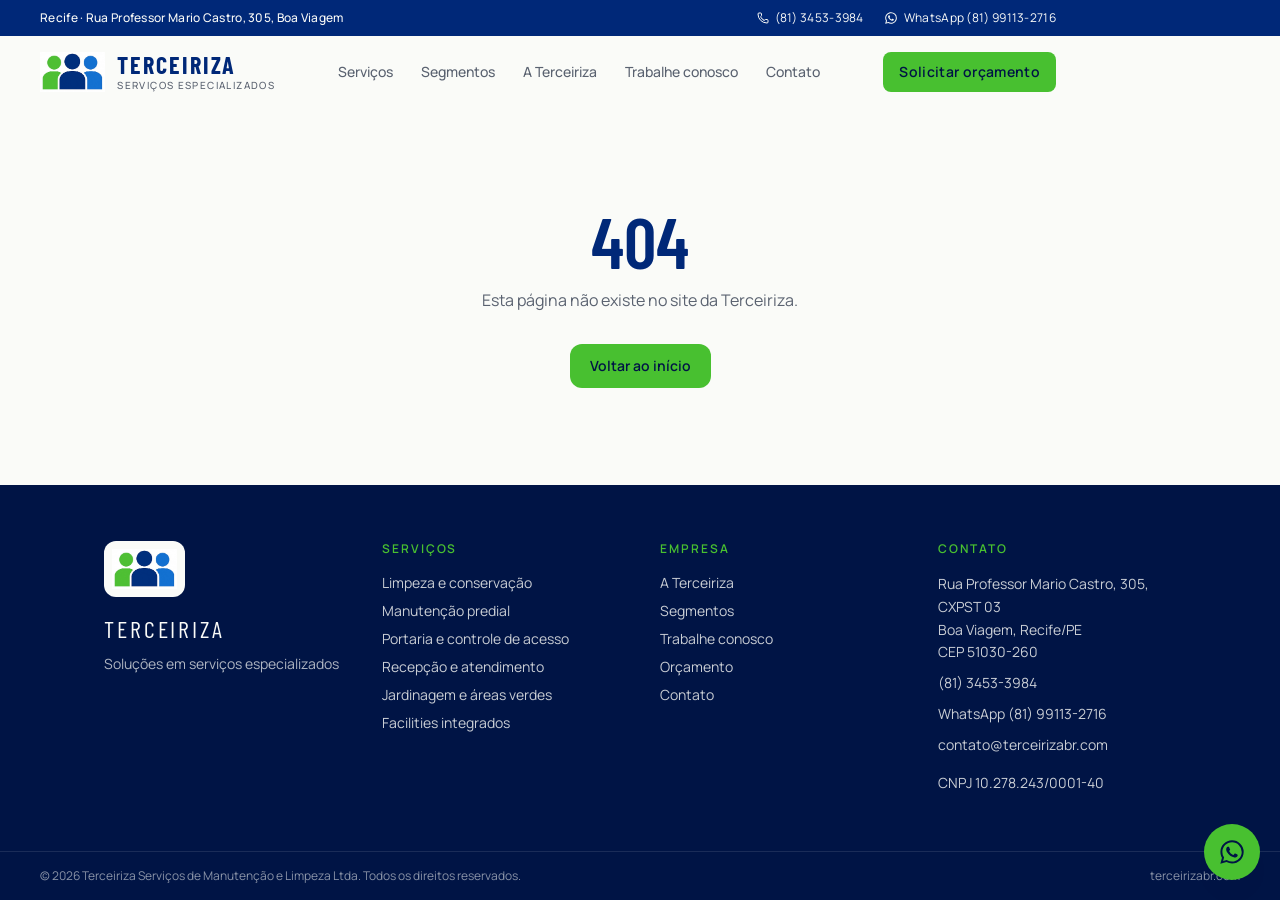
<file: index.html>
<!DOCTYPE html><html lang="pt-BR" class="antialiased"><head><meta charSet="utf-8"/><meta name="viewport" content="width=device-width, initial-scale=1"/><link rel="preload" as="image" href="/images/mark.png"/><link rel="preload" as="image" href="/images/lobby.jpg"/><link rel="preload" as="image" href="/images/windows.jpg"/><link rel="preload" as="image" href="/images/electrician.jpg"/><link rel="preload" as="image" href="/images/skyscraper.jpg"/><link rel="preload" as="image" href="/images/receptionist.jpg"/><link rel="preload" as="image" href="/images/garden.jpg"/><link rel="preload" as="image" href="/images/desk.jpg"/><link rel="preload" as="image" href="/images/team-meeting.jpg"/><link rel="preload" as="image" href="/images/night-office.jpg"/><link rel="stylesheet" href="https://fonts.googleapis.com/css2?family=Barlow+Condensed:wght@500;600;700;800&amp;family=Manrope:wght@400;500;600;700&amp;display=swap" data-precedence="default"/><link rel="stylesheet" href="/assets/styles-DXJFngBh.css" data-precedence="default"/><link rel="preload" as="image" href="/images/industry.jpg"/><link rel="preload" as="image" href="/images/hospital.jpg"/><link rel="preload" as="image" href="/images/school.jpg"/><title>Terceiriza</title><meta name="description" content="Terceiriza — soluções em serviços especializados. Limpeza, manutenção, portaria, recepção e facilities em Recife e no Brasil."/><meta name="theme-color" content="#002878"/><link rel="modulepreload" href="/assets/index-Dn2ufBx3.js"/><link rel="modulepreload" href="/assets/routes-B-5XFcRa.js"/><link rel="modulepreload" href="/assets/page-hero-Bi9WzxJw.js"/><link rel="modulepreload" href="/assets/check-CdofRkv4.js"/><link rel="icon" type="image/svg+xml" href="/favicon.svg"/><link rel="preconnect" href="https://fonts.googleapis.com"/><link rel="preconnect" href="https://fonts.gstatic.com" crossorigin="anonymous"/><link rel="manifest" href="/site.webmanifest"/><link rel="apple-touch-icon" href="/icons/icon-180.png"/></head><body><div class="min-h-dvh flex flex-col bg-cream text-ink"><header class="sticky top-0 z-40 bg-cream/95 backdrop-blur-md transition-shadow duration-200"><div class="hidden md:flex items-center justify-between bg-navy text-cream pl-6 lg:pl-10 pr-40 lg:pr-56 h-9 text-xs tracking-wide"><p class="font-medium">Recife · <!-- -->Rua Professor Mario Castro, 305<!-- -->, <!-- -->Boa Viagem</p><div class="flex items-center gap-5"><a href="tel:+558134533984" class="inline-flex items-center gap-1.5 hover:text-green"><svg xmlns="http://www.w3.org/2000/svg" width="24" height="24" viewBox="0 0 24 24" fill="none" stroke="currentColor" stroke-width="2" stroke-linecap="round" stroke-linejoin="round" class="lucide lucide-phone size-3" aria-hidden="true"><path d="M13.832 16.568a1 1 0 0 0 1.213-.303l.355-.465A2 2 0 0 1 17 15h3a2 2 0 0 1 2 2v3a2 2 0 0 1-2 2A18 18 0 0 1 2 4a2 2 0 0 1 2-2h3a2 2 0 0 1 2 2v3a2 2 0 0 1-.8 1.6l-.468.351a1 1 0 0 0-.292 1.233 14 14 0 0 0 6.392 6.384"></path></svg>(81) 3453-3984</a><a href="https://wa.me/5581991132716" target="_blank" rel="noreferrer" class="inline-flex items-center gap-1.5 hover:text-green"><svg viewBox="0 0 24 24" class="size-3.5" fill="currentColor" aria-hidden="true"><path d="M19.05 4.91A9.82 9.82 0 0 0 12.04 2C6.55 2 2.08 6.45 2.08 11.94c0 1.75.46 3.45 1.32 4.95L2 22l5.25-1.38a10 10 0 0 0 4.79 1.22h.01c5.49 0 9.96-4.45 9.96-9.94a9.86 9.86 0 0 0-2.96-7zm-7 15.32h-.01a8.3 8.3 0 0 1-4.23-1.16l-.3-.18-3.12.82.83-3.04-.2-.31a8.2 8.2 0 0 1-1.26-4.38c0-4.54 3.72-8.24 8.29-8.24 2.21 0 4.29.86 5.85 2.41a8.18 8.18 0 0 1 2.43 5.83c0 4.55-3.73 8.25-8.28 8.25zm4.54-6.16c-.25-.12-1.47-.72-1.7-.81-.23-.08-.39-.12-.56.12-.17.25-.64.8-.79.97-.15.17-.29.19-.54.06-.25-.12-1.05-.39-2-1.23-.74-.66-1.23-1.47-1.38-1.72-.14-.25-.02-.38.11-.51.11-.11.25-.29.37-.43.12-.15.17-.25.25-.41.08-.17.04-.31-.02-.43-.06-.12-.56-1.34-.76-1.84-.2-.48-.4-.42-.56-.42h-.48c-.17 0-.43.06-.66.31-.23.25-.87.85-.87 2.07 0 1.22.89 2.4 1.01 2.56.12.17 1.75 2.67 4.23 3.74 1.48.64 2.07.7 2.81.59.43-.06 1.47-.6 1.67-1.18.21-.58.21-1.07.14-1.18-.06-.1-.23-.17-.48-.29z"></path></svg>WhatsApp <!-- -->(81) 99113-2716</a></div></div><div class="flex items-center justify-between gap-4 pl-4 sm:pl-6 lg:pl-10 pr-20 sm:pr-36 lg:pr-56 h-16 lg:h-[4.5rem]"><a aria-label="Terceiriza — início" class="flex items-center gap-3 min-h-11 active" href="/" data-status="active" aria-current="page"><img src="/images/mark.png" alt="" class="h-9 w-auto sm:h-10" width="148" height="90"/><span class="flex flex-col leading-none"><span class="font-display text-xl sm:text-2xl font-bold tracking-[0.08em] text-navy uppercase leading-none">Terceiriza</span><span class="mt-1 text-[0.62rem] font-medium tracking-[0.14em] uppercase text-muted">Serviços especializados</span></span></a><nav class="hidden lg:flex items-center gap-1" aria-label="Principal"><a href="/servicos" class="relative px-3 py-2 text-sm font-medium rounded-sm transition-colors text-muted hover:text-navy">Serviços</a><a href="/segmentos" class="relative px-3 py-2 text-sm font-medium rounded-sm transition-colors text-muted hover:text-navy">Segmentos</a><a href="/sobre" class="relative px-3 py-2 text-sm font-medium rounded-sm transition-colors text-muted hover:text-navy">A Terceiriza</a><a href="/trabalhe-conosco" class="relative px-3 py-2 text-sm font-medium rounded-sm transition-colors text-muted hover:text-navy">Trabalhe conosco</a><a href="/contato" class="relative px-3 py-2 text-sm font-medium rounded-sm transition-colors text-muted hover:text-navy">Contato</a></nav><div class="flex items-center gap-2"><a href="/orcamento" class="items-center justify-center gap-2 font-semibold tracking-wide transition-colors duration-150 ease-out focus-visible:outline-none focus-visible:ring-2 focus-visible:ring-green focus-visible:ring-offset-2 disabled:pointer-events-none disabled:opacity-50 active:scale-[0.98] select-none bg-green text-navy-deep hover:bg-green-dark shadow-soft h-10 px-4 text-sm rounded-sm hidden sm:inline-flex">Solicitar orçamento</a><button type="button" class="lg:hidden inline-flex size-11 items-center justify-center rounded-md text-navy" aria-label="Abrir menu" aria-expanded="false"><svg xmlns="http://www.w3.org/2000/svg" width="24" height="24" viewBox="0 0 24 24" fill="none" stroke="currentColor" stroke-width="2" stroke-linecap="round" stroke-linejoin="round" class="lucide lucide-menu size-6" aria-hidden="true"><path d="M4 12h16"></path><path d="M4 18h16"></path><path d="M4 6h16"></path></svg></button></div></div></header><main class="flex-1"><!--$--><section class="relative isolate min-h-[88vh] flex items-end overflow-hidden bg-navy-deep text-cream"><img src="/images/lobby.jpg" alt="Ambiente corporativo conservado" class="absolute inset-0 size-full object-cover"/><div class="absolute inset-0 bg-gradient-to-r from-navy-deep via-navy-deep/88 to-navy/35"></div><div class="absolute inset-0 bg-gradient-to-t from-navy-deep via-transparent to-navy-deep/30"></div><div class="relative mx-auto w-full max-w-6xl px-4 sm:px-6 lg:px-10 pb-16 pt-28 sm:pb-24"><p class="text-xs font-semibold uppercase tracking-[0.24em] text-green">Recife · <!-- -->Soluções em serviços especializados</p><h1 class="mt-5 font-display text-5xl sm:text-6xl lg:text-[5.25rem] font-semibold uppercase tracking-tight leading-[0.92] max-w-4xl">Foque no seu negócio.<span class="block text-green">A operação, com a gente.</span></h1><p class="mt-6 max-w-xl text-base sm:text-lg text-cream/80 leading-relaxed">Limpeza, manutenção, portaria, recepção e facilities com equipes treinadas, contratos sob medida e compliance trabalhista — desde 2008, a partir do Recife.</p><div class="mt-8 flex flex-col sm:flex-row gap-3"><a href="/orcamento" class="inline-flex items-center justify-center gap-2 font-semibold tracking-wide transition-colors duration-150 ease-out focus-visible:outline-none focus-visible:ring-2 focus-visible:ring-green focus-visible:ring-offset-2 disabled:pointer-events-none disabled:opacity-50 active:scale-[0.98] select-none bg-green text-navy-deep hover:bg-green-dark shadow-soft h-12 px-6 text-base rounded-md">Solicitar orçamento</a><a href="/servicos" class="inline-flex items-center justify-center gap-2 font-semibold tracking-wide transition-colors duration-150 ease-out focus-visible:outline-none focus-visible:ring-2 focus-visible:ring-green focus-visible:ring-offset-2 disabled:pointer-events-none disabled:opacity-50 active:scale-[0.98] select-none border border-cream/40 text-cream bg-transparent hover:bg-cream hover:text-navy h-12 px-6 text-base rounded-md">Conhecer serviços</a></div></div></section><section class="bg-navy text-cream"><div class="mx-auto max-w-6xl px-4 sm:px-6 lg:px-10 py-8 grid grid-cols-2 lg:grid-cols-4 gap-6"><div class="border-l border-green/70 pl-4"><p class="font-display text-3xl sm:text-4xl font-semibold tracking-tight text-green">2008</p><p class="mt-1 text-sm text-cream/70">Fundação em Recife</p></div><div class="border-l border-green/70 pl-4"><p class="font-display text-3xl sm:text-4xl font-semibold tracking-tight text-green">18+</p><p class="mt-1 text-sm text-cream/70">Anos de operação</p></div><div class="border-l border-green/70 pl-4"><p class="font-display text-3xl sm:text-4xl font-semibold tracking-tight text-green">201–500</p><p class="mt-1 text-sm text-cream/70">Colaboradores</p></div><div class="border-l border-green/70 pl-4"><p class="font-display text-3xl sm:text-4xl font-semibold tracking-tight text-green">PE + BR</p><p class="mt-1 text-sm text-cream/70">Sede no Recife, operações além</p></div></div></section><section class="mx-auto max-w-6xl px-4 sm:px-6 lg:px-10 py-20 sm:py-24"><div class="max-w-2xl"><p class="text-xs font-semibold uppercase tracking-[0.22em] text-green">O que fazemos</p><h2 class="mt-3 font-display text-4xl sm:text-5xl font-semibold uppercase tracking-tight text-navy">Serviços especializados para o prédio funcionar</h2><p class="mt-4 text-muted leading-relaxed">Um portfólio de facilities pensado para a operação real — com gente no posto, método no contrato e supervisão que não desaparece depois da implantação.</p></div><div class="mt-12 grid sm:grid-cols-2 lg:grid-cols-3 gap-5"><a href="/servico/limpeza-e-conservacao" class="group flex flex-col rounded-xl overflow-hidden bg-paper border border-line hover:border-navy/30 transition-colors"><div class="relative aspect-[16/10] overflow-hidden"><img src="/images/windows.jpg" alt="" class="size-full object-cover transition-transform duration-500 group-hover:scale-[1.04]"/><span class="absolute left-3 top-3 font-display text-lg tracking-wider text-cream/90">01</span></div><div class="flex flex-1 flex-col p-5"><h3 class="font-display text-2xl uppercase tracking-tight text-navy">Limpeza e conservação</h3><p class="mt-2 text-sm text-muted leading-relaxed flex-1">Rotinas de asseio com padrão, supervisão e insumos certos para cada ambiente.</p><span class="mt-4 inline-flex items-center gap-1 text-sm font-semibold text-navy">Ver serviço <svg xmlns="http://www.w3.org/2000/svg" width="24" height="24" viewBox="0 0 24 24" fill="none" stroke="currentColor" stroke-width="2" stroke-linecap="round" stroke-linejoin="round" class="lucide lucide-arrow-right size-4" aria-hidden="true"><path d="M5 12h14"></path><path d="m12 5 7 7-7 7"></path></svg></span></div></a><a href="/servico/manutencao-predial" class="group flex flex-col rounded-xl overflow-hidden bg-paper border border-line hover:border-navy/30 transition-colors"><div class="relative aspect-[16/10] overflow-hidden"><img src="/images/electrician.jpg" alt="" class="size-full object-cover transition-transform duration-500 group-hover:scale-[1.04]"/><span class="absolute left-3 top-3 font-display text-lg tracking-wider text-cream/90">02</span></div><div class="flex flex-1 flex-col p-5"><h3 class="font-display text-2xl uppercase tracking-tight text-navy">Manutenção predial</h3><p class="mt-2 text-sm text-muted leading-relaxed flex-1">Preventiva e corretiva para o prédio continuar operando — elétrica, hidráulica e civil leve.</p><span class="mt-4 inline-flex items-center gap-1 text-sm font-semibold text-navy">Ver serviço <svg xmlns="http://www.w3.org/2000/svg" width="24" height="24" viewBox="0 0 24 24" fill="none" stroke="currentColor" stroke-width="2" stroke-linecap="round" stroke-linejoin="round" class="lucide lucide-arrow-right size-4" aria-hidden="true"><path d="M5 12h14"></path><path d="m12 5 7 7-7 7"></path></svg></span></div></a><a href="/servico/portaria-e-acesso" class="group flex flex-col rounded-xl overflow-hidden bg-paper border border-line hover:border-navy/30 transition-colors"><div class="relative aspect-[16/10] overflow-hidden"><img src="/images/skyscraper.jpg" alt="" class="size-full object-cover transition-transform duration-500 group-hover:scale-[1.04]"/><span class="absolute left-3 top-3 font-display text-lg tracking-wider text-cream/90">03</span></div><div class="flex flex-1 flex-col p-5"><h3 class="font-display text-2xl uppercase tracking-tight text-navy">Portaria e controle de acesso</h3><p class="mt-2 text-sm text-muted leading-relaxed flex-1">Presença na porta com identificação, registro de fluxos e atendimento educado.</p><span class="mt-4 inline-flex items-center gap-1 text-sm font-semibold text-navy">Ver serviço <svg xmlns="http://www.w3.org/2000/svg" width="24" height="24" viewBox="0 0 24 24" fill="none" stroke="currentColor" stroke-width="2" stroke-linecap="round" stroke-linejoin="round" class="lucide lucide-arrow-right size-4" aria-hidden="true"><path d="M5 12h14"></path><path d="m12 5 7 7-7 7"></path></svg></span></div></a><a href="/servico/recepcao-e-atendimento" class="group flex flex-col rounded-xl overflow-hidden bg-paper border border-line hover:border-navy/30 transition-colors"><div class="relative aspect-[16/10] overflow-hidden"><img src="/images/receptionist.jpg" alt="" class="size-full object-cover transition-transform duration-500 group-hover:scale-[1.04]"/><span class="absolute left-3 top-3 font-display text-lg tracking-wider text-cream/90">04</span></div><div class="flex flex-1 flex-col p-5"><h3 class="font-display text-2xl uppercase tracking-tight text-navy">Recepção e atendimento</h3><p class="mt-2 text-sm text-muted leading-relaxed flex-1">Acolhimento que representa a sua marca: agenda, encaminhamento e presença.</p><span class="mt-4 inline-flex items-center gap-1 text-sm font-semibold text-navy">Ver serviço <svg xmlns="http://www.w3.org/2000/svg" width="24" height="24" viewBox="0 0 24 24" fill="none" stroke="currentColor" stroke-width="2" stroke-linecap="round" stroke-linejoin="round" class="lucide lucide-arrow-right size-4" aria-hidden="true"><path d="M5 12h14"></path><path d="m12 5 7 7-7 7"></path></svg></span></div></a><a href="/servico/jardinagem" class="group flex flex-col rounded-xl overflow-hidden bg-paper border border-line hover:border-navy/30 transition-colors"><div class="relative aspect-[16/10] overflow-hidden"><img src="/images/garden.jpg" alt="" class="size-full object-cover transition-transform duration-500 group-hover:scale-[1.04]"/><span class="absolute left-3 top-3 font-display text-lg tracking-wider text-cream/90">05</span></div><div class="flex flex-1 flex-col p-5"><h3 class="font-display text-2xl uppercase tracking-tight text-navy">Jardinagem e áreas verdes</h3><p class="mt-2 text-sm text-muted leading-relaxed flex-1">Conservação de jardins, forrações e fachadas verdes com calendário de manejo.</p><span class="mt-4 inline-flex items-center gap-1 text-sm font-semibold text-navy">Ver serviço <svg xmlns="http://www.w3.org/2000/svg" width="24" height="24" viewBox="0 0 24 24" fill="none" stroke="currentColor" stroke-width="2" stroke-linecap="round" stroke-linejoin="round" class="lucide lucide-arrow-right size-4" aria-hidden="true"><path d="M5 12h14"></path><path d="m12 5 7 7-7 7"></path></svg></span></div></a><a href="/servico/facilities" class="group flex flex-col rounded-xl overflow-hidden bg-paper border border-line hover:border-navy/30 transition-colors"><div class="relative aspect-[16/10] overflow-hidden"><img src="/images/lobby.jpg" alt="" class="size-full object-cover transition-transform duration-500 group-hover:scale-[1.04]"/><span class="absolute left-3 top-3 font-display text-lg tracking-wider text-cream/90">06</span></div><div class="flex flex-1 flex-col p-5"><h3 class="font-display text-2xl uppercase tracking-tight text-navy">Facilities integrados</h3><p class="mt-2 text-sm text-muted leading-relaxed flex-1">Um contrato, várias frentes. Limpeza, manutenção, portaria e apoio com um interlocutor.</p><span class="mt-4 inline-flex items-center gap-1 text-sm font-semibold text-navy">Ver serviço <svg xmlns="http://www.w3.org/2000/svg" width="24" height="24" viewBox="0 0 24 24" fill="none" stroke="currentColor" stroke-width="2" stroke-linecap="round" stroke-linejoin="round" class="lucide lucide-arrow-right size-4" aria-hidden="true"><path d="M5 12h14"></path><path d="m12 5 7 7-7 7"></path></svg></span></div></a><a href="/servico/consultoria" class="group flex flex-col rounded-xl overflow-hidden bg-paper border border-line hover:border-navy/30 transition-colors"><div class="relative aspect-[16/10] overflow-hidden"><img src="/images/desk.jpg" alt="" class="size-full object-cover transition-transform duration-500 group-hover:scale-[1.04]"/><span class="absolute left-3 top-3 font-display text-lg tracking-wider text-cream/90">07</span></div><div class="flex flex-1 flex-col p-5"><h3 class="font-display text-2xl uppercase tracking-tight text-navy">Consultoria em terceirização</h3><p class="mt-2 text-sm text-muted leading-relaxed flex-1">Diagnóstico de processos, contratos sob medida e compliance trabalhista e legal.</p><span class="mt-4 inline-flex items-center gap-1 text-sm font-semibold text-navy">Ver serviço <svg xmlns="http://www.w3.org/2000/svg" width="24" height="24" viewBox="0 0 24 24" fill="none" stroke="currentColor" stroke-width="2" stroke-linecap="round" stroke-linejoin="round" class="lucide lucide-arrow-right size-4" aria-hidden="true"><path d="M5 12h14"></path><path d="m12 5 7 7-7 7"></path></svg></span></div></a></div></section><section class="bg-paper"><div class="mx-auto max-w-6xl px-4 sm:px-6 lg:px-10 py-20 sm:py-24 grid lg:grid-cols-2 gap-12 lg:gap-16 items-center"><div class="relative"><img src="/images/team-meeting.jpg" alt="Equipe em reunião de planejamento" class="w-full rounded-xl object-cover aspect-[4/3]"/><div class="absolute -bottom-5 -right-3 sm:right-6 rounded-lg bg-navy text-cream px-5 py-4 shadow-soft max-w-[16rem]"><p class="font-display text-3xl leading-none">3</p><p class="mt-1 text-sm text-cream/75">Pessoas, processo e padrão — o que o símbolo da marca resume.</p></div></div><div><p class="text-xs font-semibold uppercase tracking-[0.22em] text-green">Por que a Terceiriza</p><h2 class="mt-3 font-display text-4xl sm:text-5xl font-semibold uppercase tracking-tight text-navy">Terceirizar não é só alocar gente</h2><p class="mt-4 text-muted leading-relaxed">Analisamos os processos internos, desenhamos o contrato em volta da sua operação e cuidamos do compliance trabalhista e legal. A equipe no posto é o resultado — o método é o que segura o contrato no tempo.</p><ul class="mt-8 space-y-4"><li class="flex gap-3"><span class="mt-0.5 flex size-6 shrink-0 items-center justify-center rounded-full bg-green text-navy-deep"><svg xmlns="http://www.w3.org/2000/svg" width="24" height="24" viewBox="0 0 24 24" fill="none" stroke="currentColor" stroke-width="3" stroke-linecap="round" stroke-linejoin="round" class="lucide lucide-check size-3.5" aria-hidden="true"><path d="M20 6 9 17l-5-5"></path></svg></span><span><span class="font-semibold text-navy">Pessoas no centro<!-- -->.</span> <span class="text-muted">O símbolo da marca são três figuras. A operação é gente — selecionada, treinada e acompanhada.</span></span></li><li class="flex gap-3"><span class="mt-0.5 flex size-6 shrink-0 items-center justify-center rounded-full bg-green text-navy-deep"><svg xmlns="http://www.w3.org/2000/svg" width="24" height="24" viewBox="0 0 24 24" fill="none" stroke="currentColor" stroke-width="3" stroke-linecap="round" stroke-linejoin="round" class="lucide lucide-check size-3.5" aria-hidden="true"><path d="M20 6 9 17l-5-5"></path></svg></span><span><span class="font-semibold text-navy">Contrato que nasce do processo<!-- -->.</span> <span class="text-muted">Não empurramos posto. Analisamos o fluxo do cliente e desenhamos o serviço em volta dele.</span></span></li><li class="flex gap-3"><span class="mt-0.5 flex size-6 shrink-0 items-center justify-center rounded-full bg-green text-navy-deep"><svg xmlns="http://www.w3.org/2000/svg" width="24" height="24" viewBox="0 0 24 24" fill="none" stroke="currentColor" stroke-width="3" stroke-linecap="round" stroke-linejoin="round" class="lucide lucide-check size-3.5" aria-hidden="true"><path d="M20 6 9 17l-5-5"></path></svg></span><span><span class="font-semibold text-navy">Compliance de verdade<!-- -->.</span> <span class="text-muted">Gestão trabalhista e legal como parte da entrega, não como anexo. Menos passivo, mais sono.</span></span></li><li class="flex gap-3"><span class="mt-0.5 flex size-6 shrink-0 items-center justify-center rounded-full bg-green text-navy-deep"><svg xmlns="http://www.w3.org/2000/svg" width="24" height="24" viewBox="0 0 24 24" fill="none" stroke="currentColor" stroke-width="3" stroke-linecap="round" stroke-linejoin="round" class="lucide lucide-check size-3.5" aria-hidden="true"><path d="M20 6 9 17l-5-5"></path></svg></span><span><span class="font-semibold text-navy">Padrão que se vê<!-- -->.</span> <span class="text-muted">Limpeza, portaria e manutenção são julgados todo dia, por todo mundo que entra no prédio.</span></span></li></ul><a href="/sobre" class="inline-flex items-center justify-center gap-2 font-semibold tracking-wide transition-colors duration-150 ease-out focus-visible:outline-none focus-visible:ring-2 focus-visible:ring-green focus-visible:ring-offset-2 disabled:pointer-events-none disabled:opacity-50 active:scale-[0.98] select-none bg-navy text-cream hover:bg-navy-deep h-11 px-5 text-sm rounded-md mt-8">Conhecer a empresa</a></div></div></section><section class="mx-auto max-w-6xl px-4 sm:px-6 lg:px-10 py-20 sm:py-24"><p class="text-xs font-semibold uppercase tracking-[0.22em] text-green">Como trabalhamos</p><h2 class="mt-3 font-display text-4xl sm:text-5xl font-semibold uppercase tracking-tight text-navy max-w-2xl">Do diagnóstico à supervisão</h2><div class="mt-12 grid sm:grid-cols-2 lg:grid-cols-4 gap-6"><article class="rounded-xl border border-line bg-cream p-6"><p class="font-display text-4xl text-green tracking-tight">01</p><h3 class="mt-3 font-display text-2xl uppercase tracking-tight text-navy">Diagnóstico</h3><p class="mt-2 text-sm text-muted leading-relaxed">Visitamos a operação, mapeamos postos, jornadas, riscos e o que de fato precisa ser terceirizado.</p></article><article class="rounded-xl border border-line bg-cream p-6"><p class="font-display text-4xl text-green tracking-tight">02</p><h3 class="mt-3 font-display text-2xl uppercase tracking-tight text-navy">Contrato sob medida</h3><p class="mt-2 text-sm text-muted leading-relaxed">Desenhamos escopo, SLAs, quadro de pessoal e o enquadramento trabalhista — sem pacote genérico.</p></article><article class="rounded-xl border border-line bg-cream p-6"><p class="font-display text-4xl text-green tracking-tight">03</p><h3 class="mt-3 font-display text-2xl uppercase tracking-tight text-navy">Implantação</h3><p class="mt-2 text-sm text-muted leading-relaxed">Recrutamos, integremos e posicionamos a equipe no posto, com uniforme, EPI e rito de abertura.</p></article><article class="rounded-xl border border-line bg-cream p-6"><p class="font-display text-4xl text-green tracking-tight">04</p><h3 class="mt-3 font-display text-2xl uppercase tracking-tight text-navy">Supervisão contínua</h3><p class="mt-2 text-sm text-muted leading-relaxed">Gestor de conta, indicadores e ajuste de rota. O contrato vive; não é papel na gaveta.</p></article></div></section><section class="bg-navy-deep text-cream"><div class="mx-auto max-w-6xl px-4 sm:px-6 lg:px-10 py-20 sm:py-24"><div class="flex flex-col md:flex-row md:items-end md:justify-between gap-6"><div><p class="text-xs font-semibold uppercase tracking-[0.22em] text-green">Segmentos</p><h2 class="mt-3 font-display text-4xl sm:text-5xl font-semibold uppercase tracking-tight">Cada operação tem um ritmo</h2></div><a href="/segmentos" class="inline-flex items-center gap-2 text-sm font-semibold text-green hover:text-cream">Ver todos os segmentos <svg xmlns="http://www.w3.org/2000/svg" width="24" height="24" viewBox="0 0 24 24" fill="none" stroke="currentColor" stroke-width="2" stroke-linecap="round" stroke-linejoin="round" class="lucide lucide-arrow-right size-4" aria-hidden="true"><path d="M5 12h14"></path><path d="m12 5 7 7-7 7"></path></svg></a></div><div class="mt-10 grid sm:grid-cols-2 lg:grid-cols-4 gap-4"><a href="/segmentos#corporativo" class="group relative overflow-hidden rounded-xl aspect-[4/5]"><img src="/images/night-office.jpg" alt="" class="absolute inset-0 size-full object-cover transition-transform duration-500 group-hover:scale-105"/><div class="absolute inset-0 bg-gradient-to-t from-navy-deep via-navy-deep/30 to-transparent"></div><div class="absolute inset-x-0 bottom-0 p-5"><h3 class="font-display text-2xl uppercase tracking-tight">Corporativo e escritórios</h3></div></a><a href="/segmentos#industria" class="group relative overflow-hidden rounded-xl aspect-[4/5]"><img src="/images/industry.jpg" alt="" class="absolute inset-0 size-full object-cover transition-transform duration-500 group-hover:scale-105"/><div class="absolute inset-0 bg-gradient-to-t from-navy-deep via-navy-deep/30 to-transparent"></div><div class="absolute inset-x-0 bottom-0 p-5"><h3 class="font-display text-2xl uppercase tracking-tight">Indústria e logística</h3></div></a><a href="/segmentos#saude" class="group relative overflow-hidden rounded-xl aspect-[4/5]"><img src="/images/hospital.jpg" alt="" class="absolute inset-0 size-full object-cover transition-transform duration-500 group-hover:scale-105"/><div class="absolute inset-0 bg-gradient-to-t from-navy-deep via-navy-deep/30 to-transparent"></div><div class="absolute inset-x-0 bottom-0 p-5"><h3 class="font-display text-2xl uppercase tracking-tight">Saúde</h3></div></a><a href="/segmentos#educacao" class="group relative overflow-hidden rounded-xl aspect-[4/5]"><img src="/images/school.jpg" alt="" class="absolute inset-0 size-full object-cover transition-transform duration-500 group-hover:scale-105"/><div class="absolute inset-0 bg-gradient-to-t from-navy-deep via-navy-deep/30 to-transparent"></div><div class="absolute inset-x-0 bottom-0 p-5"><h3 class="font-display text-2xl uppercase tracking-tight">Educação</h3></div></a></div></div></section><section class="mx-auto max-w-6xl px-4 sm:px-6 lg:px-10 py-20 sm:py-24"><p class="text-xs font-semibold uppercase tracking-[0.22em] text-green">Quem convive com a operação</p><h2 class="mt-3 font-display text-4xl sm:text-5xl font-semibold uppercase tracking-tight text-navy max-w-2xl">O padrão se mede no dia a dia</h2><div class="mt-12 grid lg:grid-cols-3 gap-5"><blockquote class="rounded-xl border border-line bg-paper p-6 sm:p-7 flex flex-col"><p class="text-ink leading-relaxed flex-1">“<!-- -->A equipe de limpeza é pontual, organizada e o padrão se mantém ao longo do mês — não só na primeira semana do contrato.<!-- -->”</p><footer class="mt-6 pt-4 border-t border-line"><p class="font-semibold text-navy">Ana Luiza M.</p><p class="text-sm text-muted">Coordenação de facilities, rede de clínicas no Recife</p></footer></blockquote><blockquote class="rounded-xl border border-line bg-paper p-6 sm:p-7 flex flex-col"><p class="text-ink leading-relaxed flex-1">“<!-- -->Trocamos três fornecedores por um contrato de facilities. Um gestor, um relatório, e o prédio parou de “apagar incêndio”.<!-- -->”</p><footer class="mt-6 pt-4 border-t border-line"><p class="font-semibold text-navy">Ricardo Tavares</p><p class="text-sm text-muted">Administração predial, laje corporativa no Recife</p></footer></blockquote><blockquote class="rounded-xl border border-line bg-paper p-6 sm:p-7 flex flex-col"><p class="text-ink leading-relaxed flex-1">“<!-- -->A portaria chegou treinada, com rito de acesso e tom certo com visitante. Isso muda a percepção de quem chega à indústria.<!-- -->”</p><footer class="mt-6 pt-4 border-t border-line"><p class="font-semibold text-navy">Camila Borges</p><p class="text-sm text-muted">Gestão administrativa, operação logística em PE</p></footer></blockquote></div></section><section class="bg-navy text-cream"><div class="mx-auto max-w-6xl px-4 sm:px-6 lg:px-10 py-14 sm:py-16 flex flex-col md:flex-row md:items-center md:justify-between gap-8"><div class="max-w-xl"><p class="text-xs font-semibold uppercase tracking-[0.22em] text-green">Próximo passo</p><h2 class="mt-3 font-display text-4xl sm:text-5xl font-semibold uppercase tracking-tight">Monte o orçamento da sua operação</h2><p class="mt-3 text-cream/75 leading-relaxed">Conta para a gente o prédio, o segmento e o que precisa de gente. A equipe comercial devolve uma proposta alinhada ao posto — sem pacote genérico.</p></div><a href="/orcamento" class="inline-flex items-center justify-center gap-2 h-12 px-6 rounded-md bg-green text-navy-deep font-semibold hover:bg-green-dark">Solicitar orçamento<svg xmlns="http://www.w3.org/2000/svg" width="24" height="24" viewBox="0 0 24 24" fill="none" stroke="currentColor" stroke-width="2" stroke-linecap="round" stroke-linejoin="round" class="lucide lucide-arrow-right size-4" aria-hidden="true"><path d="M5 12h14"></path><path d="m12 5 7 7-7 7"></path></svg></a></div></section><!--/$--></main><footer class="bg-navy-deep text-cream"><div class="mx-auto max-w-6xl px-4 sm:px-6 lg:px-10 py-14 grid gap-10 md:grid-cols-4"><div class="md:col-span-1"><div class="inline-flex rounded-md bg-cream p-2"><img src="/images/mark.png" alt="" class="h-10 w-auto"/></div><p class="mt-4 font-display text-2xl tracking-[0.12em] uppercase">Terceiriza</p><p class="mt-2 text-sm text-cream/70 leading-relaxed">Soluções em serviços especializados</p></div><div><p class="text-xs font-semibold uppercase tracking-[0.16em] text-green">Serviços</p><ul class="mt-4 space-y-2 text-sm text-cream/80"><li><a href="/servico/limpeza-e-conservacao" class="hover:text-cream">Limpeza e conservação</a></li><li><a href="/servico/manutencao-predial" class="hover:text-cream">Manutenção predial</a></li><li><a href="/servico/portaria-e-acesso" class="hover:text-cream">Portaria e controle de acesso</a></li><li><a href="/servico/recepcao-e-atendimento" class="hover:text-cream">Recepção e atendimento</a></li><li><a href="/servico/jardinagem" class="hover:text-cream">Jardinagem e áreas verdes</a></li><li><a href="/servico/facilities" class="hover:text-cream">Facilities integrados</a></li></ul></div><div><p class="text-xs font-semibold uppercase tracking-[0.16em] text-green">Empresa</p><ul class="mt-4 space-y-2 text-sm text-cream/80"><li><a href="/sobre" class="hover:text-cream">A Terceiriza</a></li><li><a href="/segmentos" class="hover:text-cream">Segmentos</a></li><li><a href="/trabalhe-conosco" class="hover:text-cream">Trabalhe conosco</a></li><li><a href="/orcamento" class="hover:text-cream">Orçamento</a></li><li><a href="/contato" class="hover:text-cream">Contato</a></li></ul></div><div><p class="text-xs font-semibold uppercase tracking-[0.16em] text-green">Contato</p><ul class="mt-4 space-y-2 text-sm text-cream/80 leading-relaxed"><li>Rua Professor Mario Castro, 305<!-- -->, <!-- -->CXPST 03<br/>Boa Viagem<!-- -->, <!-- -->Recife<!-- -->/<!-- -->PE<br/>CEP <!-- -->51030-260</li><li><a href="tel:+558134533984" class="hover:text-cream">(81) 3453-3984</a></li><li><a href="https://wa.me/5581991132716" target="_blank" rel="noreferrer" class="hover:text-cream">WhatsApp <!-- -->(81) 99113-2716</a></li><li><a href="mailto:contato@terceirizabr.com" class="hover:text-cream">contato@terceirizabr.com</a></li><li class="pt-2">CNPJ <!-- -->10.278.243/0001-40</li></ul></div></div><div class="border-t border-cream/10 px-4 sm:px-6 lg:px-10 py-4 flex flex-col sm:flex-row gap-2 sm:items-center sm:justify-between text-xs text-cream/55"><p>© <!-- -->2026<!-- --> <!-- -->Terceiriza Serviços de Manutenção e Limpeza Ltda<!-- -->. Todos os direitos reservados.</p><p>terceirizabr.com</p></div></footer><a href="https://wa.me/5581991132716" target="_blank" rel="noreferrer" class="fixed bottom-5 right-5 z-40 flex size-14 items-center justify-center rounded-full bg-green text-navy-deep shadow-soft hover:bg-green-dark" aria-label="Falar no WhatsApp"><svg viewBox="0 0 24 24" class="size-7" fill="currentColor" aria-hidden="true"><path d="M19.05 4.91A9.82 9.82 0 0 0 12.04 2C6.55 2 2.08 6.45 2.08 11.94c0 1.75.46 3.45 1.32 4.95L2 22l5.25-1.38a10 10 0 0 0 4.79 1.22h.01c5.49 0 9.96-4.45 9.96-9.94a9.86 9.86 0 0 0-2.96-7zm-7 15.32h-.01a8.3 8.3 0 0 1-4.23-1.16l-.3-.18-3.12.82.83-3.04-.2-.31a8.2 8.2 0 0 1-1.26-4.38c0-4.54 3.72-8.24 8.29-8.24 2.21 0 4.29.86 5.85 2.41a8.18 8.18 0 0 1 2.43 5.83c0 4.55-3.73 8.25-8.28 8.25zm4.54-6.16c-.25-.12-1.47-.72-1.7-.81-.23-.08-.39-.12-.56.12-.17.25-.64.8-.79.97-.15.17-.29.19-.54.06-.25-.12-1.05-.39-2-1.23-.74-.66-1.23-1.47-1.38-1.72-.14-.25-.02-.38.11-.51.11-.11.25-.29.37-.43.12-.15.17-.25.25-.41.08-.17.04-.31-.02-.43-.06-.12-.56-1.34-.76-1.84-.2-.48-.4-.42-.56-.42h-.48c-.17 0-.43.06-.66.31-.23.25-.87.85-.87 2.07 0 1.22.89 2.4 1.01 2.56.12.17 1.75 2.67 4.23 3.74 1.48.64 2.07.7 2.81.59.43-.06 1.47-.6 1.67-1.18.21-.58.21-1.07.14-1.18-.06-.1-.23-.17-.48-.29z"></path></svg></a></div><script class="$tsr" id="$tsr-stream-barrier">(self.$R=self.$R||{})["tsr"]=[];self.$_TSR={h(){this.hydrated=!0,this.c()},e(){this.streamEnded=!0,this.c()},c(){this.hydrated&&this.streamEnded&&(delete self.$_TSR,delete self.$R.tsr)},p(e){this.initialized?e():this.buffer.push(e)},buffer:[]};$_TSR.router=($R=>$R[0]={manifest:$R[1]={routes:$R[2]={__root__:$R[3]={preloads:$R[4]=["/assets/index-Dn2ufBx3.js"],scripts:$R[5]=[$R[6]={attrs:$R[7]={type:"module",async:!0,src:"/assets/index-Dn2ufBx3.js"}}]},"/":$R[8]={preloads:$R[9]=["/assets/routes-B-5XFcRa.js","/assets/page-hero-Bi9WzxJw.js","/assets/check-CdofRkv4.js"]}}},matches:$R[10]=[$R[11]={i:"__root__ ",u:1793150952506,s:"success",ssr:!0},$R[12]={i:"  ",u:1793150952506,s:"success",ssr:!0}]})($R["tsr"]);$_TSR.e();document.currentScript.remove()</script><script type="module" async="" src="/assets/index-Dn2ufBx3.js"></script></body></html>
</file>
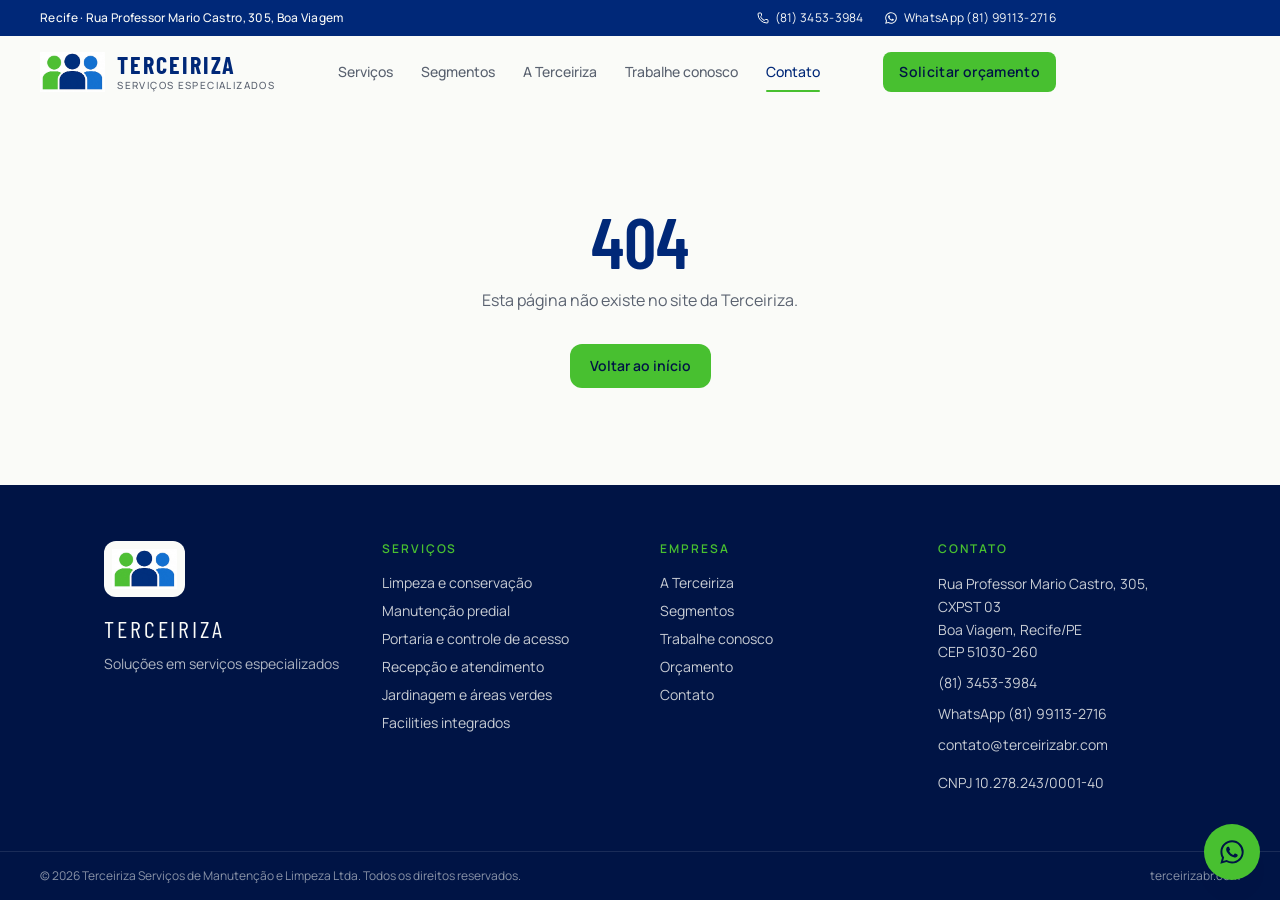
<file: contato/index.html>
<!DOCTYPE html><html lang="pt-BR" class="antialiased"><head><meta charSet="utf-8"/><meta name="viewport" content="width=device-width, initial-scale=1"/><link rel="preload" as="image" href="/images/mark.png"/><link rel="preload" as="image" href="/images/office-interior.jpg"/><link rel="stylesheet" href="https://fonts.googleapis.com/css2?family=Barlow+Condensed:wght@500;600;700;800&amp;family=Manrope:wght@400;500;600;700&amp;display=swap" data-precedence="default"/><link rel="stylesheet" href="/assets/styles-DXJFngBh.css" data-precedence="default"/><title>Contato — Terceiriza</title><meta name="description" content="Terceiriza — soluções em serviços especializados. Limpeza, manutenção, portaria, recepção e facilities em Recife e no Brasil."/><meta name="theme-color" content="#002878"/><link rel="modulepreload" href="/assets/index-Dn2ufBx3.js"/><link rel="modulepreload" href="/assets/contato-BnSPl2kp.js"/><link rel="modulepreload" href="/assets/page-hero-Bi9WzxJw.js"/><link rel="modulepreload" href="/assets/quote-form-7KtZuAVQ.js"/><link rel="icon" type="image/svg+xml" href="/favicon.svg"/><link rel="preconnect" href="https://fonts.googleapis.com"/><link rel="preconnect" href="https://fonts.gstatic.com" crossorigin="anonymous"/><link rel="manifest" href="/site.webmanifest"/><link rel="apple-touch-icon" href="/icons/icon-180.png"/></head><body><div class="min-h-dvh flex flex-col bg-cream text-ink"><header class="sticky top-0 z-40 bg-cream/95 backdrop-blur-md transition-shadow duration-200"><div class="hidden md:flex items-center justify-between bg-navy text-cream pl-6 lg:pl-10 pr-40 lg:pr-56 h-9 text-xs tracking-wide"><p class="font-medium">Recife · <!-- -->Rua Professor Mario Castro, 305<!-- -->, <!-- -->Boa Viagem</p><div class="flex items-center gap-5"><a href="tel:+558134533984" class="inline-flex items-center gap-1.5 hover:text-green"><svg xmlns="http://www.w3.org/2000/svg" width="24" height="24" viewBox="0 0 24 24" fill="none" stroke="currentColor" stroke-width="2" stroke-linecap="round" stroke-linejoin="round" class="lucide lucide-phone size-3" aria-hidden="true"><path d="M13.832 16.568a1 1 0 0 0 1.213-.303l.355-.465A2 2 0 0 1 17 15h3a2 2 0 0 1 2 2v3a2 2 0 0 1-2 2A18 18 0 0 1 2 4a2 2 0 0 1 2-2h3a2 2 0 0 1 2 2v3a2 2 0 0 1-.8 1.6l-.468.351a1 1 0 0 0-.292 1.233 14 14 0 0 0 6.392 6.384"></path></svg>(81) 3453-3984</a><a href="https://wa.me/5581991132716" target="_blank" rel="noreferrer" class="inline-flex items-center gap-1.5 hover:text-green"><svg viewBox="0 0 24 24" class="size-3.5" fill="currentColor" aria-hidden="true"><path d="M19.05 4.91A9.82 9.82 0 0 0 12.04 2C6.55 2 2.08 6.45 2.08 11.94c0 1.75.46 3.45 1.32 4.95L2 22l5.25-1.38a10 10 0 0 0 4.79 1.22h.01c5.49 0 9.96-4.45 9.96-9.94a9.86 9.86 0 0 0-2.96-7zm-7 15.32h-.01a8.3 8.3 0 0 1-4.23-1.16l-.3-.18-3.12.82.83-3.04-.2-.31a8.2 8.2 0 0 1-1.26-4.38c0-4.54 3.72-8.24 8.29-8.24 2.21 0 4.29.86 5.85 2.41a8.18 8.18 0 0 1 2.43 5.83c0 4.55-3.73 8.25-8.28 8.25zm4.54-6.16c-.25-.12-1.47-.72-1.7-.81-.23-.08-.39-.12-.56.12-.17.25-.64.8-.79.97-.15.17-.29.19-.54.06-.25-.12-1.05-.39-2-1.23-.74-.66-1.23-1.47-1.38-1.72-.14-.25-.02-.38.11-.51.11-.11.25-.29.37-.43.12-.15.17-.25.25-.41.08-.17.04-.31-.02-.43-.06-.12-.56-1.34-.76-1.84-.2-.48-.4-.42-.56-.42h-.48c-.17 0-.43.06-.66.31-.23.25-.87.85-.87 2.07 0 1.22.89 2.4 1.01 2.56.12.17 1.75 2.67 4.23 3.74 1.48.64 2.07.7 2.81.59.43-.06 1.47-.6 1.67-1.18.21-.58.21-1.07.14-1.18-.06-.1-.23-.17-.48-.29z"></path></svg>WhatsApp <!-- -->(81) 99113-2716</a></div></div><div class="flex items-center justify-between gap-4 pl-4 sm:pl-6 lg:pl-10 pr-20 sm:pr-36 lg:pr-56 h-16 lg:h-[4.5rem]"><a aria-label="Terceiriza — início" href="/" class="flex items-center gap-3 min-h-11"><img src="/images/mark.png" alt="" class="h-9 w-auto sm:h-10" width="148" height="90"/><span class="flex flex-col leading-none"><span class="font-display text-xl sm:text-2xl font-bold tracking-[0.08em] text-navy uppercase leading-none">Terceiriza</span><span class="mt-1 text-[0.62rem] font-medium tracking-[0.14em] uppercase text-muted">Serviços especializados</span></span></a><nav class="hidden lg:flex items-center gap-1" aria-label="Principal"><a href="/servicos" class="relative px-3 py-2 text-sm font-medium rounded-sm transition-colors text-muted hover:text-navy">Serviços</a><a href="/segmentos" class="relative px-3 py-2 text-sm font-medium rounded-sm transition-colors text-muted hover:text-navy">Segmentos</a><a href="/sobre" class="relative px-3 py-2 text-sm font-medium rounded-sm transition-colors text-muted hover:text-navy">A Terceiriza</a><a href="/trabalhe-conosco" class="relative px-3 py-2 text-sm font-medium rounded-sm transition-colors text-muted hover:text-navy">Trabalhe conosco</a><a class="relative px-3 py-2 text-sm font-medium rounded-sm transition-colors text-navy active" href="/contato" data-status="active" aria-current="page">Contato<span class="absolute left-3 right-3 -bottom-0.5 h-0.5 bg-green rounded-full"></span></a></nav><div class="flex items-center gap-2"><a href="/orcamento" class="items-center justify-center gap-2 font-semibold tracking-wide transition-colors duration-150 ease-out focus-visible:outline-none focus-visible:ring-2 focus-visible:ring-green focus-visible:ring-offset-2 disabled:pointer-events-none disabled:opacity-50 active:scale-[0.98] select-none bg-green text-navy-deep hover:bg-green-dark shadow-soft h-10 px-4 text-sm rounded-sm hidden sm:inline-flex">Solicitar orçamento</a><button type="button" class="lg:hidden inline-flex size-11 items-center justify-center rounded-md text-navy" aria-label="Abrir menu" aria-expanded="false"><svg xmlns="http://www.w3.org/2000/svg" width="24" height="24" viewBox="0 0 24 24" fill="none" stroke="currentColor" stroke-width="2" stroke-linecap="round" stroke-linejoin="round" class="lucide lucide-menu size-6" aria-hidden="true"><path d="M4 12h16"></path><path d="M4 18h16"></path><path d="M4 6h16"></path></svg></button></div></div></header><main class="flex-1"><!--$--><section class="relative isolate overflow-hidden bg-navy-deep text-cream min-h-[38vh]"><img src="/images/office-interior.jpg" alt="" class="absolute inset-0 size-full object-cover object-center opacity-40"/><div class="absolute inset-0 bg-gradient-to-r from-navy-deep via-navy-deep/85 to-navy/40"></div><div class="relative mx-auto max-w-6xl px-4 sm:px-6 lg:px-10 py-16 sm:py-20"><p class="text-xs font-semibold uppercase tracking-[0.22em] text-green">Fale com a gente</p><h1 class="mt-3 font-display text-5xl sm:text-6xl lg:text-7xl font-semibold tracking-tight uppercase max-w-4xl">Contato</h1><p class="mt-5 max-w-2xl text-base sm:text-lg text-cream/80 leading-relaxed">Sede em Boa Viagem, Recife. Comercial, operação e DP no mesmo endereço — e no WhatsApp.</p></div></section><section class="mx-auto max-w-6xl px-4 sm:px-6 lg:px-10 py-16 sm:py-20 grid lg:grid-cols-2 gap-12"><div><p class="text-xs font-semibold uppercase tracking-[0.22em] text-green">Sede</p><h2 class="mt-3 font-display text-4xl uppercase tracking-tight text-navy">Recife<!-- -->, Pernambuco</h2><ul class="mt-8 space-y-5"><li class="flex gap-3"><svg xmlns="http://www.w3.org/2000/svg" width="24" height="24" viewBox="0 0 24 24" fill="none" stroke="currentColor" stroke-width="2" stroke-linecap="round" stroke-linejoin="round" class="lucide lucide-map-pin size-5 text-green shrink-0 mt-0.5" aria-hidden="true"><path d="M20 10c0 4.993-5.539 10.193-7.399 11.799a1 1 0 0 1-1.202 0C9.539 20.193 4 14.993 4 10a8 8 0 0 1 16 0"></path><circle cx="12" cy="10" r="3"></circle></svg><span>Rua Professor Mario Castro, 305<!-- -->, <!-- -->CXPST 03<!-- --> — <!-- -->Boa Viagem<br/>Recife<!-- -->/<!-- -->PE<!-- --> · CEP <!-- -->51030-260</span></li><li class="flex gap-3"><svg xmlns="http://www.w3.org/2000/svg" width="24" height="24" viewBox="0 0 24 24" fill="none" stroke="currentColor" stroke-width="2" stroke-linecap="round" stroke-linejoin="round" class="lucide lucide-phone size-5 text-green shrink-0 mt-0.5" aria-hidden="true"><path d="M13.832 16.568a1 1 0 0 0 1.213-.303l.355-.465A2 2 0 0 1 17 15h3a2 2 0 0 1 2 2v3a2 2 0 0 1-2 2A18 18 0 0 1 2 4a2 2 0 0 1 2-2h3a2 2 0 0 1 2 2v3a2 2 0 0 1-.8 1.6l-.468.351a1 1 0 0 0-.292 1.233 14 14 0 0 0 6.392 6.384"></path></svg><span><a href="tel:+558134533984" class="text-navy font-medium">(81) 3453-3984</a><br/><a href="https://wa.me/5581991132716" target="_blank" rel="noreferrer" class="text-navy font-medium">WhatsApp <!-- -->(81) 99113-2716</a></span></li><li class="flex gap-3"><svg xmlns="http://www.w3.org/2000/svg" width="24" height="24" viewBox="0 0 24 24" fill="none" stroke="currentColor" stroke-width="2" stroke-linecap="round" stroke-linejoin="round" class="lucide lucide-mail size-5 text-green shrink-0 mt-0.5" aria-hidden="true"><path d="m22 7-8.991 5.727a2 2 0 0 1-2.009 0L2 7"></path><rect x="2" y="4" width="20" height="16" rx="2"></rect></svg><span>Comercial:<!-- --> <a href="mailto:contato@terceirizabr.com" class="text-navy font-medium">contato@terceirizabr.com</a><br/>DP:<!-- --> <a href="mailto:departamentopessoalterceiriza@gmail.com" class="text-navy font-medium">departamentopessoalterceiriza@gmail.com</a></span></li></ul><p class="mt-6 text-sm text-muted">Instagram<!-- --> <a href="https://www.instagram.com/terceirizabr/" target="_blank" rel="noreferrer" class="text-navy underline">@terceirizabr</a> · <a href="https://www.linkedin.com/company/terceirizabr" target="_blank" rel="noreferrer" class="text-navy underline">LinkedIn</a></p><div class="mt-8 overflow-hidden rounded-xl border border-line aspect-[16/11]"><iframe title="Mapa da sede Terceiriza" src="https://maps.google.com/maps?q=Rua%20Professor%20Mario%20Castro%2C%20305%2C%20Boa%20Viagem%2C%20Recife%20PE%2051030-260&amp;z=16&amp;output=embed" class="size-full border-0" loading="lazy" referrerPolicy="no-referrer-when-downgrade"></iframe></div></div><div class="rounded-xl border border-line bg-cream p-6 sm:p-8"><h2 class="font-display text-3xl uppercase tracking-tight text-navy">Escreva para o comercial</h2><p class="mt-2 mb-6 text-sm text-muted">O mesmo formulário de orçamento. Se a dúvida for outra, descreva no campo de mensagem.</p><form class="grid gap-4 sm:grid-cols-2"><div><label class="mb-1.5 block text-sm font-medium text-ink">Nome</label><input class="h-11 w-full rounded-md border border-line bg-cream px-3.5 text-sm text-ink placeholder:text-muted/80 transition-colors duration-150 focus:border-navy focus:outline-none focus:ring-2 focus:ring-navy/15" required="" autoComplete="name" name="nome"/></div><div><label class="mb-1.5 block text-sm font-medium text-ink">E-mail</label><input class="h-11 w-full rounded-md border border-line bg-cream px-3.5 text-sm text-ink placeholder:text-muted/80 transition-colors duration-150 focus:border-navy focus:outline-none focus:ring-2 focus:ring-navy/15" type="email" required="" autoComplete="email" name="email"/></div><div><label class="mb-1.5 block text-sm font-medium text-ink">Telefone / WhatsApp</label><input class="h-11 w-full rounded-md border border-line bg-cream px-3.5 text-sm text-ink placeholder:text-muted/80 transition-colors duration-150 focus:border-navy focus:outline-none focus:ring-2 focus:ring-navy/15" required="" autoComplete="tel" placeholder="(81) 00000-0000" name="telefone"/></div><div><label class="mb-1.5 block text-sm font-medium text-ink">Empresa</label><input class="h-11 w-full rounded-md border border-line bg-cream px-3.5 text-sm text-ink placeholder:text-muted/80 transition-colors duration-150 focus:border-navy focus:outline-none focus:ring-2 focus:ring-navy/15" required="" name="empresa"/></div><div><label class="mb-1.5 block text-sm font-medium text-ink">Cargo</label><input class="h-11 w-full rounded-md border border-line bg-cream px-3.5 text-sm text-ink placeholder:text-muted/80 transition-colors duration-150 focus:border-navy focus:outline-none focus:ring-2 focus:ring-navy/15" name="cargo"/></div><div><label class="mb-1.5 block text-sm font-medium text-ink">Cidade</label><input class="h-11 w-full rounded-md border border-line bg-cream px-3.5 text-sm text-ink placeholder:text-muted/80 transition-colors duration-150 focus:border-navy focus:outline-none focus:ring-2 focus:ring-navy/15" required="" placeholder="Recife / PE" name="cidade"/></div><div class="sm:col-span-2"><label class="mb-1.5 block text-sm font-medium text-ink">Porte da operação</label><select name="porte" required="" class="h-11 w-full rounded-md border border-line bg-cream px-3.5 text-sm text-ink focus:border-navy focus:outline-none focus:ring-2 focus:ring-navy/15"><option value="" disabled="" selected="">Selecione</option><option value="MEI / pequena">MEI / pequena</option><option value="Média empresa">Média empresa</option><option value="Grande empresa">Grande empresa</option><option value="Condomínio / administradora">Condomínio / administradora</option><option value="Órgão público">Órgão público</option><option value="Outro">Outro</option></select></div><fieldset class="sm:col-span-2"><legend class="mb-2 text-sm font-medium text-ink">Serviços de interesse</legend><div class="grid sm:grid-cols-2 gap-2"><label class="flex items-center gap-2.5 min-h-11 rounded-md border border-line bg-cream px-3 text-sm"><input type="checkbox" class="size-4 accent-navy" name="servicos" value="limpeza-e-conservacao"/>Limpeza e conservação</label><label class="flex items-center gap-2.5 min-h-11 rounded-md border border-line bg-cream px-3 text-sm"><input type="checkbox" class="size-4 accent-navy" name="servicos" value="manutencao-predial"/>Manutenção predial</label><label class="flex items-center gap-2.5 min-h-11 rounded-md border border-line bg-cream px-3 text-sm"><input type="checkbox" class="size-4 accent-navy" name="servicos" value="portaria-e-acesso"/>Portaria e controle de acesso</label><label class="flex items-center gap-2.5 min-h-11 rounded-md border border-line bg-cream px-3 text-sm"><input type="checkbox" class="size-4 accent-navy" name="servicos" value="recepcao-e-atendimento"/>Recepção e atendimento</label><label class="flex items-center gap-2.5 min-h-11 rounded-md border border-line bg-cream px-3 text-sm"><input type="checkbox" class="size-4 accent-navy" name="servicos" value="jardinagem"/>Jardinagem e áreas verdes</label><label class="flex items-center gap-2.5 min-h-11 rounded-md border border-line bg-cream px-3 text-sm"><input type="checkbox" class="size-4 accent-navy" name="servicos" value="facilities"/>Facilities integrados</label><label class="flex items-center gap-2.5 min-h-11 rounded-md border border-line bg-cream px-3 text-sm"><input type="checkbox" class="size-4 accent-navy" name="servicos" value="consultoria"/>Consultoria em terceirização</label></div></fieldset><div class="sm:col-span-2"><label class="mb-1.5 block text-sm font-medium text-ink">Como conheceu a Terceiriza?</label><select name="origem" class="h-11 w-full rounded-md border border-line bg-cream px-3.5 text-sm text-ink focus:border-navy focus:outline-none focus:ring-2 focus:ring-navy/15"><option>Indicação</option><option>Google</option><option>Instagram</option><option>LinkedIn</option><option>Já sou cliente</option><option>Outro</option></select></div><div class="sm:col-span-2"><label class="mb-1.5 block text-sm font-medium text-ink">Conte um pouco da necessidade</label><textarea class="min-h-28 w-full rounded-lg border border-line bg-cream px-3.5 py-3 text-sm text-ink placeholder:text-muted/80 transition-colors duration-150 focus:border-navy focus:outline-none focus:ring-2 focus:ring-navy/15" name="mensagem" required="" placeholder="Unidades, horários, número estimado de postos, particularidades do ambiente…"></textarea></div><div class="sm:col-span-2 flex flex-col sm:flex-row sm:items-center gap-4 pt-2"><button class="inline-flex items-center justify-center gap-2 font-semibold tracking-wide transition-colors duration-150 ease-out focus-visible:outline-none focus-visible:ring-2 focus-visible:ring-green focus-visible:ring-offset-2 disabled:pointer-events-none disabled:opacity-50 active:scale-[0.98] select-none bg-green text-navy-deep hover:bg-green-dark shadow-soft h-12 px-6 text-base rounded-md" type="submit">Enviar pedido de orçamento</button><p class="text-xs text-muted leading-relaxed">Ao enviar, você concorda em ser contatado pela equipe comercial da Terceiriza.</p></div></form></div></section><!--/$--></main><footer class="bg-navy-deep text-cream"><div class="mx-auto max-w-6xl px-4 sm:px-6 lg:px-10 py-14 grid gap-10 md:grid-cols-4"><div class="md:col-span-1"><div class="inline-flex rounded-md bg-cream p-2"><img src="/images/mark.png" alt="" class="h-10 w-auto"/></div><p class="mt-4 font-display text-2xl tracking-[0.12em] uppercase">Terceiriza</p><p class="mt-2 text-sm text-cream/70 leading-relaxed">Soluções em serviços especializados</p></div><div><p class="text-xs font-semibold uppercase tracking-[0.16em] text-green">Serviços</p><ul class="mt-4 space-y-2 text-sm text-cream/80"><li><a href="/servico/limpeza-e-conservacao" class="hover:text-cream">Limpeza e conservação</a></li><li><a href="/servico/manutencao-predial" class="hover:text-cream">Manutenção predial</a></li><li><a href="/servico/portaria-e-acesso" class="hover:text-cream">Portaria e controle de acesso</a></li><li><a href="/servico/recepcao-e-atendimento" class="hover:text-cream">Recepção e atendimento</a></li><li><a href="/servico/jardinagem" class="hover:text-cream">Jardinagem e áreas verdes</a></li><li><a href="/servico/facilities" class="hover:text-cream">Facilities integrados</a></li></ul></div><div><p class="text-xs font-semibold uppercase tracking-[0.16em] text-green">Empresa</p><ul class="mt-4 space-y-2 text-sm text-cream/80"><li><a href="/sobre" class="hover:text-cream">A Terceiriza</a></li><li><a href="/segmentos" class="hover:text-cream">Segmentos</a></li><li><a href="/trabalhe-conosco" class="hover:text-cream">Trabalhe conosco</a></li><li><a href="/orcamento" class="hover:text-cream">Orçamento</a></li><li><a class="hover:text-cream active" href="/contato" data-status="active" aria-current="page">Contato</a></li></ul></div><div><p class="text-xs font-semibold uppercase tracking-[0.16em] text-green">Contato</p><ul class="mt-4 space-y-2 text-sm text-cream/80 leading-relaxed"><li>Rua Professor Mario Castro, 305<!-- -->, <!-- -->CXPST 03<br/>Boa Viagem<!-- -->, <!-- -->Recife<!-- -->/<!-- -->PE<br/>CEP <!-- -->51030-260</li><li><a href="tel:+558134533984" class="hover:text-cream">(81) 3453-3984</a></li><li><a href="https://wa.me/5581991132716" target="_blank" rel="noreferrer" class="hover:text-cream">WhatsApp <!-- -->(81) 99113-2716</a></li><li><a href="mailto:contato@terceirizabr.com" class="hover:text-cream">contato@terceirizabr.com</a></li><li class="pt-2">CNPJ <!-- -->10.278.243/0001-40</li></ul></div></div><div class="border-t border-cream/10 px-4 sm:px-6 lg:px-10 py-4 flex flex-col sm:flex-row gap-2 sm:items-center sm:justify-between text-xs text-cream/55"><p>© <!-- -->2026<!-- --> <!-- -->Terceiriza Serviços de Manutenção e Limpeza Ltda<!-- -->. Todos os direitos reservados.</p><p>terceirizabr.com</p></div></footer><a href="https://wa.me/5581991132716" target="_blank" rel="noreferrer" class="fixed bottom-5 right-5 z-40 flex size-14 items-center justify-center rounded-full bg-green text-navy-deep shadow-soft hover:bg-green-dark" aria-label="Falar no WhatsApp"><svg viewBox="0 0 24 24" class="size-7" fill="currentColor" aria-hidden="true"><path d="M19.05 4.91A9.82 9.82 0 0 0 12.04 2C6.55 2 2.08 6.45 2.08 11.94c0 1.75.46 3.45 1.32 4.95L2 22l5.25-1.38a10 10 0 0 0 4.79 1.22h.01c5.49 0 9.96-4.45 9.96-9.94a9.86 9.86 0 0 0-2.96-7zm-7 15.32h-.01a8.3 8.3 0 0 1-4.23-1.16l-.3-.18-3.12.82.83-3.04-.2-.31a8.2 8.2 0 0 1-1.26-4.38c0-4.54 3.72-8.24 8.29-8.24 2.21 0 4.29.86 5.85 2.41a8.18 8.18 0 0 1 2.43 5.83c0 4.55-3.73 8.25-8.28 8.25zm4.54-6.16c-.25-.12-1.47-.72-1.7-.81-.23-.08-.39-.12-.56.12-.17.25-.64.8-.79.97-.15.17-.29.19-.54.06-.25-.12-1.05-.39-2-1.23-.74-.66-1.23-1.47-1.38-1.72-.14-.25-.02-.38.11-.51.11-.11.25-.29.37-.43.12-.15.17-.25.25-.41.08-.17.04-.31-.02-.43-.06-.12-.56-1.34-.76-1.84-.2-.48-.4-.42-.56-.42h-.48c-.17 0-.43.06-.66.31-.23.25-.87.85-.87 2.07 0 1.22.89 2.4 1.01 2.56.12.17 1.75 2.67 4.23 3.74 1.48.64 2.07.7 2.81.59.43-.06 1.47-.6 1.67-1.18.21-.58.21-1.07.14-1.18-.06-.1-.23-.17-.48-.29z"></path></svg></a></div><script class="$tsr" id="$tsr-stream-barrier">(self.$R=self.$R||{})["tsr"]=[];self.$_TSR={h(){this.hydrated=!0,this.c()},e(){this.streamEnded=!0,this.c()},c(){this.hydrated&&this.streamEnded&&(delete self.$_TSR,delete self.$R.tsr)},p(e){this.initialized?e():this.buffer.push(e)},buffer:[]};$_TSR.router=($R=>$R[0]={manifest:$R[1]={routes:$R[2]={__root__:$R[3]={preloads:$R[4]=["/assets/index-Dn2ufBx3.js"],scripts:$R[5]=[$R[6]={attrs:$R[7]={type:"module",async:!0,src:"/assets/index-Dn2ufBx3.js"}}]},"/contato":$R[8]={preloads:$R[9]=["/assets/contato-BnSPl2kp.js","/assets/page-hero-Bi9WzxJw.js","/assets/quote-form-7KtZuAVQ.js"]}}},matches:$R[10]=[$R[11]={i:"__root__ ",u:1793150952539,s:"success",ssr:!0},$R[12]={i:" contato contato",u:1793150952539,s:"success",ssr:!0}]})($R["tsr"]);$_TSR.e();document.currentScript.remove()</script><script type="module" async="" src="/assets/index-Dn2ufBx3.js"></script></body></html>
</file>
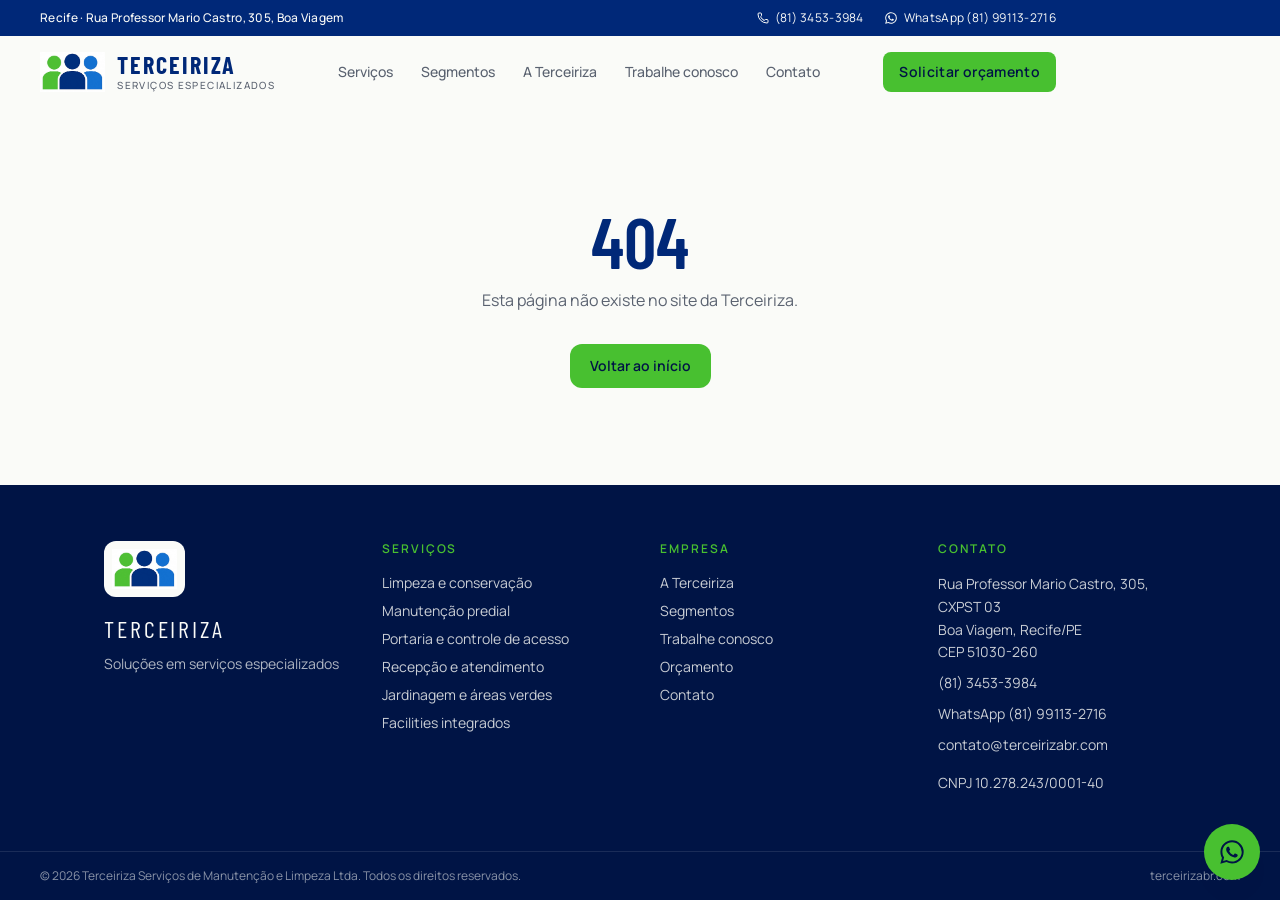
<file: orcamento/index.html>
<!DOCTYPE html><html lang="pt-BR" class="antialiased"><head><meta charSet="utf-8"/><meta name="viewport" content="width=device-width, initial-scale=1"/><link rel="preload" as="image" href="/images/mark.png"/><link rel="preload" as="image" href="/images/desk.jpg"/><link rel="stylesheet" href="https://fonts.googleapis.com/css2?family=Barlow+Condensed:wght@500;600;700;800&amp;family=Manrope:wght@400;500;600;700&amp;display=swap" data-precedence="default"/><link rel="stylesheet" href="/assets/styles-DXJFngBh.css" data-precedence="default"/><title>Solicitar orçamento — Terceiriza</title><meta name="description" content="Terceiriza — soluções em serviços especializados. Limpeza, manutenção, portaria, recepção e facilities em Recife e no Brasil."/><meta name="theme-color" content="#002878"/><link rel="modulepreload" href="/assets/index-Dn2ufBx3.js"/><link rel="modulepreload" href="/assets/orcamento-D8xAckGx.js"/><link rel="modulepreload" href="/assets/page-hero-Bi9WzxJw.js"/><link rel="modulepreload" href="/assets/quote-form-7KtZuAVQ.js"/><link rel="icon" type="image/svg+xml" href="/favicon.svg"/><link rel="preconnect" href="https://fonts.googleapis.com"/><link rel="preconnect" href="https://fonts.gstatic.com" crossorigin="anonymous"/><link rel="manifest" href="/site.webmanifest"/><link rel="apple-touch-icon" href="/icons/icon-180.png"/></head><body><div class="min-h-dvh flex flex-col bg-cream text-ink"><header class="sticky top-0 z-40 bg-cream/95 backdrop-blur-md transition-shadow duration-200"><div class="hidden md:flex items-center justify-between bg-navy text-cream pl-6 lg:pl-10 pr-40 lg:pr-56 h-9 text-xs tracking-wide"><p class="font-medium">Recife · <!-- -->Rua Professor Mario Castro, 305<!-- -->, <!-- -->Boa Viagem</p><div class="flex items-center gap-5"><a href="tel:+558134533984" class="inline-flex items-center gap-1.5 hover:text-green"><svg xmlns="http://www.w3.org/2000/svg" width="24" height="24" viewBox="0 0 24 24" fill="none" stroke="currentColor" stroke-width="2" stroke-linecap="round" stroke-linejoin="round" class="lucide lucide-phone size-3" aria-hidden="true"><path d="M13.832 16.568a1 1 0 0 0 1.213-.303l.355-.465A2 2 0 0 1 17 15h3a2 2 0 0 1 2 2v3a2 2 0 0 1-2 2A18 18 0 0 1 2 4a2 2 0 0 1 2-2h3a2 2 0 0 1 2 2v3a2 2 0 0 1-.8 1.6l-.468.351a1 1 0 0 0-.292 1.233 14 14 0 0 0 6.392 6.384"></path></svg>(81) 3453-3984</a><a href="https://wa.me/5581991132716" target="_blank" rel="noreferrer" class="inline-flex items-center gap-1.5 hover:text-green"><svg viewBox="0 0 24 24" class="size-3.5" fill="currentColor" aria-hidden="true"><path d="M19.05 4.91A9.82 9.82 0 0 0 12.04 2C6.55 2 2.08 6.45 2.08 11.94c0 1.75.46 3.45 1.32 4.95L2 22l5.25-1.38a10 10 0 0 0 4.79 1.22h.01c5.49 0 9.96-4.45 9.96-9.94a9.86 9.86 0 0 0-2.96-7zm-7 15.32h-.01a8.3 8.3 0 0 1-4.23-1.16l-.3-.18-3.12.82.83-3.04-.2-.31a8.2 8.2 0 0 1-1.26-4.38c0-4.54 3.72-8.24 8.29-8.24 2.21 0 4.29.86 5.85 2.41a8.18 8.18 0 0 1 2.43 5.83c0 4.55-3.73 8.25-8.28 8.25zm4.54-6.16c-.25-.12-1.47-.72-1.7-.81-.23-.08-.39-.12-.56.12-.17.25-.64.8-.79.97-.15.17-.29.19-.54.06-.25-.12-1.05-.39-2-1.23-.74-.66-1.23-1.47-1.38-1.72-.14-.25-.02-.38.11-.51.11-.11.25-.29.37-.43.12-.15.17-.25.25-.41.08-.17.04-.31-.02-.43-.06-.12-.56-1.34-.76-1.84-.2-.48-.4-.42-.56-.42h-.48c-.17 0-.43.06-.66.31-.23.25-.87.85-.87 2.07 0 1.22.89 2.4 1.01 2.56.12.17 1.75 2.67 4.23 3.74 1.48.64 2.07.7 2.81.59.43-.06 1.47-.6 1.67-1.18.21-.58.21-1.07.14-1.18-.06-.1-.23-.17-.48-.29z"></path></svg>WhatsApp <!-- -->(81) 99113-2716</a></div></div><div class="flex items-center justify-between gap-4 pl-4 sm:pl-6 lg:pl-10 pr-20 sm:pr-36 lg:pr-56 h-16 lg:h-[4.5rem]"><a aria-label="Terceiriza — início" href="/" class="flex items-center gap-3 min-h-11"><img src="/images/mark.png" alt="" class="h-9 w-auto sm:h-10" width="148" height="90"/><span class="flex flex-col leading-none"><span class="font-display text-xl sm:text-2xl font-bold tracking-[0.08em] text-navy uppercase leading-none">Terceiriza</span><span class="mt-1 text-[0.62rem] font-medium tracking-[0.14em] uppercase text-muted">Serviços especializados</span></span></a><nav class="hidden lg:flex items-center gap-1" aria-label="Principal"><a href="/servicos" class="relative px-3 py-2 text-sm font-medium rounded-sm transition-colors text-muted hover:text-navy">Serviços</a><a href="/segmentos" class="relative px-3 py-2 text-sm font-medium rounded-sm transition-colors text-muted hover:text-navy">Segmentos</a><a href="/sobre" class="relative px-3 py-2 text-sm font-medium rounded-sm transition-colors text-muted hover:text-navy">A Terceiriza</a><a href="/trabalhe-conosco" class="relative px-3 py-2 text-sm font-medium rounded-sm transition-colors text-muted hover:text-navy">Trabalhe conosco</a><a href="/contato" class="relative px-3 py-2 text-sm font-medium rounded-sm transition-colors text-muted hover:text-navy">Contato</a></nav><div class="flex items-center gap-2"><a class="items-center justify-center gap-2 font-semibold tracking-wide transition-colors duration-150 ease-out focus-visible:outline-none focus-visible:ring-2 focus-visible:ring-green focus-visible:ring-offset-2 disabled:pointer-events-none disabled:opacity-50 active:scale-[0.98] select-none bg-green text-navy-deep hover:bg-green-dark shadow-soft h-10 px-4 text-sm rounded-sm hidden sm:inline-flex active" href="/orcamento" data-status="active" aria-current="page">Solicitar orçamento</a><button type="button" class="lg:hidden inline-flex size-11 items-center justify-center rounded-md text-navy" aria-label="Abrir menu" aria-expanded="false"><svg xmlns="http://www.w3.org/2000/svg" width="24" height="24" viewBox="0 0 24 24" fill="none" stroke="currentColor" stroke-width="2" stroke-linecap="round" stroke-linejoin="round" class="lucide lucide-menu size-6" aria-hidden="true"><path d="M4 12h16"></path><path d="M4 18h16"></path><path d="M4 6h16"></path></svg></button></div></div></header><main class="flex-1"><!--$--><section class="relative isolate overflow-hidden bg-navy-deep text-cream min-h-[38vh]"><img src="/images/desk.jpg" alt="" class="absolute inset-0 size-full object-cover object-center opacity-40"/><div class="absolute inset-0 bg-gradient-to-r from-navy-deep via-navy-deep/85 to-navy/40"></div><div class="relative mx-auto max-w-6xl px-4 sm:px-6 lg:px-10 py-16 sm:py-20"><p class="text-xs font-semibold uppercase tracking-[0.22em] text-green">Comercial</p><h1 class="mt-3 font-display text-5xl sm:text-6xl lg:text-7xl font-semibold tracking-tight uppercase max-w-4xl">Solicite um orçamento</h1><p class="mt-5 max-w-2xl text-base sm:text-lg text-cream/80 leading-relaxed">Conte a operação. Devolvemos uma proposta alinhada ao posto, ao segmento e à jornada — sem pacote genérico.</p></div></section><section class="mx-auto max-w-6xl px-4 sm:px-6 lg:px-10 py-16 sm:py-20 grid lg:grid-cols-5 gap-12"><div class="lg:col-span-3 rounded-xl border border-line bg-cream p-6 sm:p-8"><p class="text-xs font-semibold uppercase tracking-[0.22em] text-green">Formulário</p><h2 class="mt-2 mb-6 font-display text-3xl uppercase tracking-tight text-navy">Dados para a proposta</h2><form class="grid gap-4 sm:grid-cols-2"><div><label class="mb-1.5 block text-sm font-medium text-ink">Nome</label><input class="h-11 w-full rounded-md border border-line bg-cream px-3.5 text-sm text-ink placeholder:text-muted/80 transition-colors duration-150 focus:border-navy focus:outline-none focus:ring-2 focus:ring-navy/15" required="" autoComplete="name" name="nome"/></div><div><label class="mb-1.5 block text-sm font-medium text-ink">E-mail</label><input class="h-11 w-full rounded-md border border-line bg-cream px-3.5 text-sm text-ink placeholder:text-muted/80 transition-colors duration-150 focus:border-navy focus:outline-none focus:ring-2 focus:ring-navy/15" type="email" required="" autoComplete="email" name="email"/></div><div><label class="mb-1.5 block text-sm font-medium text-ink">Telefone / WhatsApp</label><input class="h-11 w-full rounded-md border border-line bg-cream px-3.5 text-sm text-ink placeholder:text-muted/80 transition-colors duration-150 focus:border-navy focus:outline-none focus:ring-2 focus:ring-navy/15" required="" autoComplete="tel" placeholder="(81) 00000-0000" name="telefone"/></div><div><label class="mb-1.5 block text-sm font-medium text-ink">Empresa</label><input class="h-11 w-full rounded-md border border-line bg-cream px-3.5 text-sm text-ink placeholder:text-muted/80 transition-colors duration-150 focus:border-navy focus:outline-none focus:ring-2 focus:ring-navy/15" required="" name="empresa"/></div><div><label class="mb-1.5 block text-sm font-medium text-ink">Cargo</label><input class="h-11 w-full rounded-md border border-line bg-cream px-3.5 text-sm text-ink placeholder:text-muted/80 transition-colors duration-150 focus:border-navy focus:outline-none focus:ring-2 focus:ring-navy/15" name="cargo"/></div><div><label class="mb-1.5 block text-sm font-medium text-ink">Cidade</label><input class="h-11 w-full rounded-md border border-line bg-cream px-3.5 text-sm text-ink placeholder:text-muted/80 transition-colors duration-150 focus:border-navy focus:outline-none focus:ring-2 focus:ring-navy/15" required="" placeholder="Recife / PE" name="cidade"/></div><div class="sm:col-span-2"><label class="mb-1.5 block text-sm font-medium text-ink">Porte da operação</label><select name="porte" required="" class="h-11 w-full rounded-md border border-line bg-cream px-3.5 text-sm text-ink focus:border-navy focus:outline-none focus:ring-2 focus:ring-navy/15"><option value="" disabled="" selected="">Selecione</option><option value="MEI / pequena">MEI / pequena</option><option value="Média empresa">Média empresa</option><option value="Grande empresa">Grande empresa</option><option value="Condomínio / administradora">Condomínio / administradora</option><option value="Órgão público">Órgão público</option><option value="Outro">Outro</option></select></div><fieldset class="sm:col-span-2"><legend class="mb-2 text-sm font-medium text-ink">Serviços de interesse</legend><div class="grid sm:grid-cols-2 gap-2"><label class="flex items-center gap-2.5 min-h-11 rounded-md border border-line bg-cream px-3 text-sm"><input type="checkbox" class="size-4 accent-navy" name="servicos" value="limpeza-e-conservacao"/>Limpeza e conservação</label><label class="flex items-center gap-2.5 min-h-11 rounded-md border border-line bg-cream px-3 text-sm"><input type="checkbox" class="size-4 accent-navy" name="servicos" value="manutencao-predial"/>Manutenção predial</label><label class="flex items-center gap-2.5 min-h-11 rounded-md border border-line bg-cream px-3 text-sm"><input type="checkbox" class="size-4 accent-navy" name="servicos" value="portaria-e-acesso"/>Portaria e controle de acesso</label><label class="flex items-center gap-2.5 min-h-11 rounded-md border border-line bg-cream px-3 text-sm"><input type="checkbox" class="size-4 accent-navy" name="servicos" value="recepcao-e-atendimento"/>Recepção e atendimento</label><label class="flex items-center gap-2.5 min-h-11 rounded-md border border-line bg-cream px-3 text-sm"><input type="checkbox" class="size-4 accent-navy" name="servicos" value="jardinagem"/>Jardinagem e áreas verdes</label><label class="flex items-center gap-2.5 min-h-11 rounded-md border border-line bg-cream px-3 text-sm"><input type="checkbox" class="size-4 accent-navy" name="servicos" value="facilities"/>Facilities integrados</label><label class="flex items-center gap-2.5 min-h-11 rounded-md border border-line bg-cream px-3 text-sm"><input type="checkbox" class="size-4 accent-navy" name="servicos" value="consultoria"/>Consultoria em terceirização</label></div></fieldset><div class="sm:col-span-2"><label class="mb-1.5 block text-sm font-medium text-ink">Como conheceu a Terceiriza?</label><select name="origem" class="h-11 w-full rounded-md border border-line bg-cream px-3.5 text-sm text-ink focus:border-navy focus:outline-none focus:ring-2 focus:ring-navy/15"><option>Indicação</option><option>Google</option><option>Instagram</option><option>LinkedIn</option><option>Já sou cliente</option><option>Outro</option></select></div><div class="sm:col-span-2"><label class="mb-1.5 block text-sm font-medium text-ink">Conte um pouco da necessidade</label><textarea class="min-h-28 w-full rounded-lg border border-line bg-cream px-3.5 py-3 text-sm text-ink placeholder:text-muted/80 transition-colors duration-150 focus:border-navy focus:outline-none focus:ring-2 focus:ring-navy/15" name="mensagem" required="" placeholder="Unidades, horários, número estimado de postos, particularidades do ambiente…"></textarea></div><div class="sm:col-span-2 flex flex-col sm:flex-row sm:items-center gap-4 pt-2"><button class="inline-flex items-center justify-center gap-2 font-semibold tracking-wide transition-colors duration-150 ease-out focus-visible:outline-none focus-visible:ring-2 focus-visible:ring-green focus-visible:ring-offset-2 disabled:pointer-events-none disabled:opacity-50 active:scale-[0.98] select-none bg-green text-navy-deep hover:bg-green-dark shadow-soft h-12 px-6 text-base rounded-md" type="submit">Enviar pedido de orçamento</button><p class="text-xs text-muted leading-relaxed">Ao enviar, você concorda em ser contatado pela equipe comercial da Terceiriza.</p></div></form></div><aside class="lg:col-span-2 space-y-6"><div class="rounded-xl bg-navy text-cream p-6"><p class="text-xs font-semibold uppercase tracking-[0.18em] text-green">Prefere falar agora</p><p class="mt-3 font-display text-3xl uppercase tracking-tight">Comercial</p><ul class="mt-4 space-y-2 text-sm text-cream/80"><li><a href="tel:+558134533984" class="hover:text-cream">(81) 3453-3984</a></li><li><a href="https://wa.me/5581991132716" target="_blank" rel="noreferrer" class="hover:text-cream">WhatsApp <!-- -->(81) 99113-2716</a></li><li><a href="mailto:contato@terceirizabr.com" class="hover:text-cream">contato@terceirizabr.com</a></li></ul></div><div class="rounded-xl border border-line bg-paper p-6"><p class="text-xs font-semibold uppercase tracking-[0.18em] text-muted">O que entra na proposta</p><ul class="mt-4 space-y-2 text-sm text-muted"><li>Limpeza e conservação</li><li>Manutenção predial</li><li>Portaria e controle de acesso</li><li>Recepção e atendimento</li><li>Jardinagem e áreas verdes</li><li>Facilities integrados</li><li>Consultoria em terceirização</li></ul></div></aside></section><!--/$--></main><footer class="bg-navy-deep text-cream"><div class="mx-auto max-w-6xl px-4 sm:px-6 lg:px-10 py-14 grid gap-10 md:grid-cols-4"><div class="md:col-span-1"><div class="inline-flex rounded-md bg-cream p-2"><img src="/images/mark.png" alt="" class="h-10 w-auto"/></div><p class="mt-4 font-display text-2xl tracking-[0.12em] uppercase">Terceiriza</p><p class="mt-2 text-sm text-cream/70 leading-relaxed">Soluções em serviços especializados</p></div><div><p class="text-xs font-semibold uppercase tracking-[0.16em] text-green">Serviços</p><ul class="mt-4 space-y-2 text-sm text-cream/80"><li><a href="/servico/limpeza-e-conservacao" class="hover:text-cream">Limpeza e conservação</a></li><li><a href="/servico/manutencao-predial" class="hover:text-cream">Manutenção predial</a></li><li><a href="/servico/portaria-e-acesso" class="hover:text-cream">Portaria e controle de acesso</a></li><li><a href="/servico/recepcao-e-atendimento" class="hover:text-cream">Recepção e atendimento</a></li><li><a href="/servico/jardinagem" class="hover:text-cream">Jardinagem e áreas verdes</a></li><li><a href="/servico/facilities" class="hover:text-cream">Facilities integrados</a></li></ul></div><div><p class="text-xs font-semibold uppercase tracking-[0.16em] text-green">Empresa</p><ul class="mt-4 space-y-2 text-sm text-cream/80"><li><a href="/sobre" class="hover:text-cream">A Terceiriza</a></li><li><a href="/segmentos" class="hover:text-cream">Segmentos</a></li><li><a href="/trabalhe-conosco" class="hover:text-cream">Trabalhe conosco</a></li><li><a class="hover:text-cream active" href="/orcamento" data-status="active" aria-current="page">Orçamento</a></li><li><a href="/contato" class="hover:text-cream">Contato</a></li></ul></div><div><p class="text-xs font-semibold uppercase tracking-[0.16em] text-green">Contato</p><ul class="mt-4 space-y-2 text-sm text-cream/80 leading-relaxed"><li>Rua Professor Mario Castro, 305<!-- -->, <!-- -->CXPST 03<br/>Boa Viagem<!-- -->, <!-- -->Recife<!-- -->/<!-- -->PE<br/>CEP <!-- -->51030-260</li><li><a href="tel:+558134533984" class="hover:text-cream">(81) 3453-3984</a></li><li><a href="https://wa.me/5581991132716" target="_blank" rel="noreferrer" class="hover:text-cream">WhatsApp <!-- -->(81) 99113-2716</a></li><li><a href="mailto:contato@terceirizabr.com" class="hover:text-cream">contato@terceirizabr.com</a></li><li class="pt-2">CNPJ <!-- -->10.278.243/0001-40</li></ul></div></div><div class="border-t border-cream/10 px-4 sm:px-6 lg:px-10 py-4 flex flex-col sm:flex-row gap-2 sm:items-center sm:justify-between text-xs text-cream/55"><p>© <!-- -->2026<!-- --> <!-- -->Terceiriza Serviços de Manutenção e Limpeza Ltda<!-- -->. Todos os direitos reservados.</p><p>terceirizabr.com</p></div></footer><a href="https://wa.me/5581991132716" target="_blank" rel="noreferrer" class="fixed bottom-5 right-5 z-40 flex size-14 items-center justify-center rounded-full bg-green text-navy-deep shadow-soft hover:bg-green-dark" aria-label="Falar no WhatsApp"><svg viewBox="0 0 24 24" class="size-7" fill="currentColor" aria-hidden="true"><path d="M19.05 4.91A9.82 9.82 0 0 0 12.04 2C6.55 2 2.08 6.45 2.08 11.94c0 1.75.46 3.45 1.32 4.95L2 22l5.25-1.38a10 10 0 0 0 4.79 1.22h.01c5.49 0 9.96-4.45 9.96-9.94a9.86 9.86 0 0 0-2.96-7zm-7 15.32h-.01a8.3 8.3 0 0 1-4.23-1.16l-.3-.18-3.12.82.83-3.04-.2-.31a8.2 8.2 0 0 1-1.26-4.38c0-4.54 3.72-8.24 8.29-8.24 2.21 0 4.29.86 5.85 2.41a8.18 8.18 0 0 1 2.43 5.83c0 4.55-3.73 8.25-8.28 8.25zm4.54-6.16c-.25-.12-1.47-.72-1.7-.81-.23-.08-.39-.12-.56.12-.17.25-.64.8-.79.97-.15.17-.29.19-.54.06-.25-.12-1.05-.39-2-1.23-.74-.66-1.23-1.47-1.38-1.72-.14-.25-.02-.38.11-.51.11-.11.25-.29.37-.43.12-.15.17-.25.25-.41.08-.17.04-.31-.02-.43-.06-.12-.56-1.34-.76-1.84-.2-.48-.4-.42-.56-.42h-.48c-.17 0-.43.06-.66.31-.23.25-.87.85-.87 2.07 0 1.22.89 2.4 1.01 2.56.12.17 1.75 2.67 4.23 3.74 1.48.64 2.07.7 2.81.59.43-.06 1.47-.6 1.67-1.18.21-.58.21-1.07.14-1.18-.06-.1-.23-.17-.48-.29z"></path></svg></a></div><script class="$tsr" id="$tsr-stream-barrier">(self.$R=self.$R||{})["tsr"]=[];self.$_TSR={h(){this.hydrated=!0,this.c()},e(){this.streamEnded=!0,this.c()},c(){this.hydrated&&this.streamEnded&&(delete self.$_TSR,delete self.$R.tsr)},p(e){this.initialized?e():this.buffer.push(e)},buffer:[]};$_TSR.router=($R=>$R[0]={manifest:$R[1]={routes:$R[2]={__root__:$R[3]={preloads:$R[4]=["/assets/index-Dn2ufBx3.js"],scripts:$R[5]=[$R[6]={attrs:$R[7]={type:"module",async:!0,src:"/assets/index-Dn2ufBx3.js"}}]},"/orcamento":$R[8]={preloads:$R[9]=["/assets/orcamento-D8xAckGx.js","/assets/page-hero-Bi9WzxJw.js","/assets/quote-form-7KtZuAVQ.js"]}}},matches:$R[10]=[$R[11]={i:"__root__ ",u:1793150952543,s:"success",ssr:!0},$R[12]={i:" orcamento orcamento",u:1793150952543,s:"success",ssr:!0}]})($R["tsr"]);$_TSR.e();document.currentScript.remove()</script><script type="module" async="" src="/assets/index-Dn2ufBx3.js"></script></body></html>
</file>
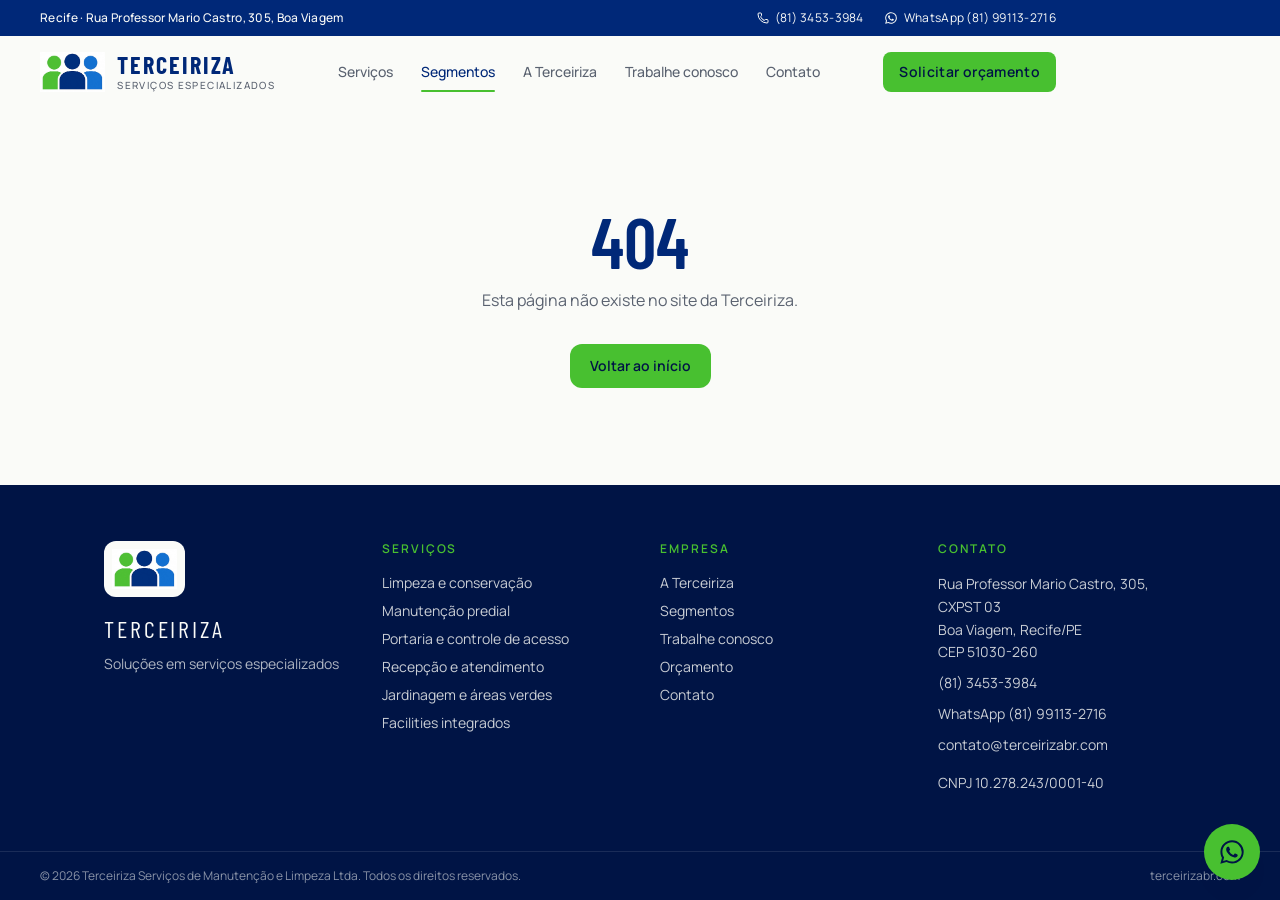
<file: segmentos/index.html>
<!DOCTYPE html><html lang="pt-BR" class="antialiased"><head><meta charSet="utf-8"/><meta name="viewport" content="width=device-width, initial-scale=1"/><link rel="preload" as="image" href="/images/mark.png"/><link rel="preload" as="image" href="/images/industry.jpg"/><link rel="preload" as="image" href="/images/night-office.jpg"/><link rel="preload" as="image" href="/images/hospital.jpg"/><link rel="preload" as="image" href="/images/school.jpg"/><link rel="preload" as="image" href="/images/skyscraper.jpg"/><link rel="preload" as="image" href="/images/condo.jpg"/><link rel="preload" as="image" href="/images/retail.jpg"/><link rel="preload" as="image" href="/images/cafe-service.jpg"/><link rel="stylesheet" href="https://fonts.googleapis.com/css2?family=Barlow+Condensed:wght@500;600;700;800&amp;family=Manrope:wght@400;500;600;700&amp;display=swap" data-precedence="default"/><link rel="stylesheet" href="/assets/styles-DXJFngBh.css" data-precedence="default"/><title>Segmentos — Terceiriza</title><meta name="description" content="Terceiriza — soluções em serviços especializados. Limpeza, manutenção, portaria, recepção e facilities em Recife e no Brasil."/><meta name="theme-color" content="#002878"/><link rel="modulepreload" href="/assets/index-Dn2ufBx3.js"/><link rel="modulepreload" href="/assets/segmentos-CNMyIn5n.js"/><link rel="modulepreload" href="/assets/page-hero-Bi9WzxJw.js"/><link rel="icon" type="image/svg+xml" href="/favicon.svg"/><link rel="preconnect" href="https://fonts.googleapis.com"/><link rel="preconnect" href="https://fonts.gstatic.com" crossorigin="anonymous"/><link rel="manifest" href="/site.webmanifest"/><link rel="apple-touch-icon" href="/icons/icon-180.png"/></head><body><div class="min-h-dvh flex flex-col bg-cream text-ink"><header class="sticky top-0 z-40 bg-cream/95 backdrop-blur-md transition-shadow duration-200"><div class="hidden md:flex items-center justify-between bg-navy text-cream pl-6 lg:pl-10 pr-40 lg:pr-56 h-9 text-xs tracking-wide"><p class="font-medium">Recife · <!-- -->Rua Professor Mario Castro, 305<!-- -->, <!-- -->Boa Viagem</p><div class="flex items-center gap-5"><a href="tel:+558134533984" class="inline-flex items-center gap-1.5 hover:text-green"><svg xmlns="http://www.w3.org/2000/svg" width="24" height="24" viewBox="0 0 24 24" fill="none" stroke="currentColor" stroke-width="2" stroke-linecap="round" stroke-linejoin="round" class="lucide lucide-phone size-3" aria-hidden="true"><path d="M13.832 16.568a1 1 0 0 0 1.213-.303l.355-.465A2 2 0 0 1 17 15h3a2 2 0 0 1 2 2v3a2 2 0 0 1-2 2A18 18 0 0 1 2 4a2 2 0 0 1 2-2h3a2 2 0 0 1 2 2v3a2 2 0 0 1-.8 1.6l-.468.351a1 1 0 0 0-.292 1.233 14 14 0 0 0 6.392 6.384"></path></svg>(81) 3453-3984</a><a href="https://wa.me/5581991132716" target="_blank" rel="noreferrer" class="inline-flex items-center gap-1.5 hover:text-green"><svg viewBox="0 0 24 24" class="size-3.5" fill="currentColor" aria-hidden="true"><path d="M19.05 4.91A9.82 9.82 0 0 0 12.04 2C6.55 2 2.08 6.45 2.08 11.94c0 1.75.46 3.45 1.32 4.95L2 22l5.25-1.38a10 10 0 0 0 4.79 1.22h.01c5.49 0 9.96-4.45 9.96-9.94a9.86 9.86 0 0 0-2.96-7zm-7 15.32h-.01a8.3 8.3 0 0 1-4.23-1.16l-.3-.18-3.12.82.83-3.04-.2-.31a8.2 8.2 0 0 1-1.26-4.38c0-4.54 3.72-8.24 8.29-8.24 2.21 0 4.29.86 5.85 2.41a8.18 8.18 0 0 1 2.43 5.83c0 4.55-3.73 8.25-8.28 8.25zm4.54-6.16c-.25-.12-1.47-.72-1.7-.81-.23-.08-.39-.12-.56.12-.17.25-.64.8-.79.97-.15.17-.29.19-.54.06-.25-.12-1.05-.39-2-1.23-.74-.66-1.23-1.47-1.38-1.72-.14-.25-.02-.38.11-.51.11-.11.25-.29.37-.43.12-.15.17-.25.25-.41.08-.17.04-.31-.02-.43-.06-.12-.56-1.34-.76-1.84-.2-.48-.4-.42-.56-.42h-.48c-.17 0-.43.06-.66.31-.23.25-.87.85-.87 2.07 0 1.22.89 2.4 1.01 2.56.12.17 1.75 2.67 4.23 3.74 1.48.64 2.07.7 2.81.59.43-.06 1.47-.6 1.67-1.18.21-.58.21-1.07.14-1.18-.06-.1-.23-.17-.48-.29z"></path></svg>WhatsApp <!-- -->(81) 99113-2716</a></div></div><div class="flex items-center justify-between gap-4 pl-4 sm:pl-6 lg:pl-10 pr-20 sm:pr-36 lg:pr-56 h-16 lg:h-[4.5rem]"><a aria-label="Terceiriza — início" href="/" class="flex items-center gap-3 min-h-11"><img src="/images/mark.png" alt="" class="h-9 w-auto sm:h-10" width="148" height="90"/><span class="flex flex-col leading-none"><span class="font-display text-xl sm:text-2xl font-bold tracking-[0.08em] text-navy uppercase leading-none">Terceiriza</span><span class="mt-1 text-[0.62rem] font-medium tracking-[0.14em] uppercase text-muted">Serviços especializados</span></span></a><nav class="hidden lg:flex items-center gap-1" aria-label="Principal"><a href="/servicos" class="relative px-3 py-2 text-sm font-medium rounded-sm transition-colors text-muted hover:text-navy">Serviços</a><a class="relative px-3 py-2 text-sm font-medium rounded-sm transition-colors text-navy active" href="/segmentos" data-status="active" aria-current="page">Segmentos<span class="absolute left-3 right-3 -bottom-0.5 h-0.5 bg-green rounded-full"></span></a><a href="/sobre" class="relative px-3 py-2 text-sm font-medium rounded-sm transition-colors text-muted hover:text-navy">A Terceiriza</a><a href="/trabalhe-conosco" class="relative px-3 py-2 text-sm font-medium rounded-sm transition-colors text-muted hover:text-navy">Trabalhe conosco</a><a href="/contato" class="relative px-3 py-2 text-sm font-medium rounded-sm transition-colors text-muted hover:text-navy">Contato</a></nav><div class="flex items-center gap-2"><a href="/orcamento" class="items-center justify-center gap-2 font-semibold tracking-wide transition-colors duration-150 ease-out focus-visible:outline-none focus-visible:ring-2 focus-visible:ring-green focus-visible:ring-offset-2 disabled:pointer-events-none disabled:opacity-50 active:scale-[0.98] select-none bg-green text-navy-deep hover:bg-green-dark shadow-soft h-10 px-4 text-sm rounded-sm hidden sm:inline-flex">Solicitar orçamento</a><button type="button" class="lg:hidden inline-flex size-11 items-center justify-center rounded-md text-navy" aria-label="Abrir menu" aria-expanded="false"><svg xmlns="http://www.w3.org/2000/svg" width="24" height="24" viewBox="0 0 24 24" fill="none" stroke="currentColor" stroke-width="2" stroke-linecap="round" stroke-linejoin="round" class="lucide lucide-menu size-6" aria-hidden="true"><path d="M4 12h16"></path><path d="M4 18h16"></path><path d="M4 6h16"></path></svg></button></div></div></header><main class="flex-1"><!--$--><section class="relative isolate overflow-hidden bg-navy-deep text-cream min-h-[48vh]"><img src="/images/industry.jpg" alt="" class="absolute inset-0 size-full object-cover object-center opacity-40"/><div class="absolute inset-0 bg-gradient-to-r from-navy-deep via-navy-deep/85 to-navy/40"></div><div class="relative mx-auto max-w-6xl px-4 sm:px-6 lg:px-10 py-16 sm:py-20"><p class="text-xs font-semibold uppercase tracking-[0.22em] text-green">Para quem</p><h1 class="mt-3 font-display text-5xl sm:text-6xl lg:text-7xl font-semibold tracking-tight uppercase max-w-4xl">Segmentos que operamos</h1><p class="mt-5 max-w-2xl text-base sm:text-lg text-cream/80 leading-relaxed">Cada cliente tem um ritmo. Ajustamos limpeza, portaria, manutenção e facilities ao fluxo de quem produz, atende, ensina ou cuida.</p></div></section><section class="mx-auto max-w-6xl px-4 sm:px-6 lg:px-10 py-16 sm:py-20 space-y-16"><article id="corporativo" class="scroll-mt-28 grid lg:grid-cols-2 gap-8 lg:gap-14 items-center"><img src="/images/night-office.jpg" alt="" class="w-full rounded-xl object-cover aspect-[16/11] "/><div><p class="font-display text-green text-2xl tracking-wider">01</p><h2 class="mt-2 font-display text-4xl uppercase tracking-tight text-navy">Corporativo e escritórios</h2><p class="mt-4 text-muted leading-relaxed">Sedes, lajes corporativas e centros administrativos pedem silêncio operacional: limpeza fora de pico, recepção alinhada à marca e manutenção que não interrompe reunião. Desenhamos o posto para o ritmo do escritório.</p><a href="/orcamento" class="mt-6 inline-flex text-sm font-semibold text-navy underline decoration-green decoration-2 underline-offset-4">Pedir proposta para este segmento</a></div></article><article id="industria" class="scroll-mt-28 grid lg:grid-cols-2 gap-8 lg:gap-14 items-center"><img src="/images/industry.jpg" alt="" class="w-full rounded-xl object-cover aspect-[16/11] lg:order-2"/><div><p class="font-display text-green text-2xl tracking-wider">02</p><h2 class="mt-2 font-display text-4xl uppercase tracking-tight text-navy">Indústria e logística</h2><p class="mt-4 text-muted leading-relaxed">Chão de fábrica, armazém e pátio exigem robustez, EPI e respeito ao fluxo de produção. Portaria de carga, conservação de áreas operacionais e manutenção que não para a linha.</p><a href="/orcamento" class="mt-6 inline-flex text-sm font-semibold text-navy underline decoration-green decoration-2 underline-offset-4">Pedir proposta para este segmento</a></div></article><article id="saude" class="scroll-mt-28 grid lg:grid-cols-2 gap-8 lg:gap-14 items-center"><img src="/images/hospital.jpg" alt="" class="w-full rounded-xl object-cover aspect-[16/11] "/><div><p class="font-display text-green text-2xl tracking-wider">03</p><h2 class="mt-2 font-display text-4xl uppercase tracking-tight text-navy">Saúde</h2><p class="mt-4 text-muted leading-relaxed">Clínicas, laboratórios e unidades de saúde pedem asseio rigoroso, discrição e protocolos. Treinamos equipes para circular em ambiente assistencial sem atrito com o cuidado.</p><a href="/orcamento" class="mt-6 inline-flex text-sm font-semibold text-navy underline decoration-green decoration-2 underline-offset-4">Pedir proposta para este segmento</a></div></article><article id="educacao" class="scroll-mt-28 grid lg:grid-cols-2 gap-8 lg:gap-14 items-center"><img src="/images/school.jpg" alt="" class="w-full rounded-xl object-cover aspect-[16/11] lg:order-2"/><div><p class="font-display text-green text-2xl tracking-wider">04</p><h2 class="mt-2 font-display text-4xl uppercase tracking-tight text-navy">Educação</h2><p class="mt-4 text-muted leading-relaxed">Escolas e campi precisam de ambientes seguros, limpos e acolhedores no horário em que a comunidade está presente — e de uma virada eficiente quando a aula acaba.</p><a href="/orcamento" class="mt-6 inline-flex text-sm font-semibold text-navy underline decoration-green decoration-2 underline-offset-4">Pedir proposta para este segmento</a></div></article><article id="publico" class="scroll-mt-28 grid lg:grid-cols-2 gap-8 lg:gap-14 items-center"><img src="/images/skyscraper.jpg" alt="" class="w-full rounded-xl object-cover aspect-[16/11] "/><div><p class="font-display text-green text-2xl tracking-wider">05</p><h2 class="mt-2 font-display text-4xl uppercase tracking-tight text-navy">Setor público</h2><p class="mt-4 text-muted leading-relaxed">Órgãos, fóruns e unidades administrativas demandam regularidade, documentação e respeito ao usuário do serviço público. Operamos com disciplina de contrato e presença contínua.</p><a href="/orcamento" class="mt-6 inline-flex text-sm font-semibold text-navy underline decoration-green decoration-2 underline-offset-4">Pedir proposta para este segmento</a></div></article><article id="condominios" class="scroll-mt-28 grid lg:grid-cols-2 gap-8 lg:gap-14 items-center"><img src="/images/condo.jpg" alt="" class="w-full rounded-xl object-cover aspect-[16/11] lg:order-2"/><div><p class="font-display text-green text-2xl tracking-wider">06</p><h2 class="mt-2 font-display text-4xl uppercase tracking-tight text-navy">Condomínios e edifícios</h2><p class="mt-4 text-muted leading-relaxed">Portaria, limpeza de áreas comuns, jardinagem e manutenção predial no mesmo arranjo — para síndicos e administradoras terem um interlocutor e o morador, rotina.</p><a href="/orcamento" class="mt-6 inline-flex text-sm font-semibold text-navy underline decoration-green decoration-2 underline-offset-4">Pedir proposta para este segmento</a></div></article><article id="varejo" class="scroll-mt-28 grid lg:grid-cols-2 gap-8 lg:gap-14 items-center"><img src="/images/retail.jpg" alt="" class="w-full rounded-xl object-cover aspect-[16/11] "/><div><p class="font-display text-green text-2xl tracking-wider">07</p><h2 class="mt-2 font-display text-4xl uppercase tracking-tight text-navy">Varejo e serviços</h2><p class="mt-4 text-muted leading-relaxed">Lojas, galerias e pontos de atendimento pedem vitrine impecável, banheiros em ordem e equipe que não compete com a experiência do cliente.</p><a href="/orcamento" class="mt-6 inline-flex text-sm font-semibold text-navy underline decoration-green decoration-2 underline-offset-4">Pedir proposta para este segmento</a></div></article><article id="alimentacao" class="scroll-mt-28 grid lg:grid-cols-2 gap-8 lg:gap-14 items-center"><img src="/images/cafe-service.jpg" alt="" class="w-full rounded-xl object-cover aspect-[16/11] lg:order-2"/><div><p class="font-display text-green text-2xl tracking-wider">08</p><h2 class="mt-2 font-display text-4xl uppercase tracking-tight text-navy">Alimentação e hospitalidade</h2><p class="mt-4 text-muted leading-relaxed">Restaurantes, refeitórios e espaços de hospitalidade exigem higiene visível, apoio de copeiragem e conservação que acompanha o turno da casa.</p><a href="/orcamento" class="mt-6 inline-flex text-sm font-semibold text-navy underline decoration-green decoration-2 underline-offset-4">Pedir proposta para este segmento</a></div></article></section><section class="bg-navy text-cream"><div class="mx-auto max-w-6xl px-4 sm:px-6 lg:px-10 py-14 sm:py-16 flex flex-col md:flex-row md:items-center md:justify-between gap-8"><div class="max-w-xl"><p class="text-xs font-semibold uppercase tracking-[0.22em] text-green">Próximo passo</p><h2 class="mt-3 font-display text-4xl sm:text-5xl font-semibold uppercase tracking-tight">Monte o orçamento da sua operação</h2><p class="mt-3 text-cream/75 leading-relaxed">Conta para a gente o prédio, o segmento e o que precisa de gente. A equipe comercial devolve uma proposta alinhada ao posto — sem pacote genérico.</p></div><a href="/orcamento" class="inline-flex items-center justify-center gap-2 h-12 px-6 rounded-md bg-green text-navy-deep font-semibold hover:bg-green-dark">Solicitar orçamento<svg xmlns="http://www.w3.org/2000/svg" width="24" height="24" viewBox="0 0 24 24" fill="none" stroke="currentColor" stroke-width="2" stroke-linecap="round" stroke-linejoin="round" class="lucide lucide-arrow-right size-4" aria-hidden="true"><path d="M5 12h14"></path><path d="m12 5 7 7-7 7"></path></svg></a></div></section><!--/$--></main><footer class="bg-navy-deep text-cream"><div class="mx-auto max-w-6xl px-4 sm:px-6 lg:px-10 py-14 grid gap-10 md:grid-cols-4"><div class="md:col-span-1"><div class="inline-flex rounded-md bg-cream p-2"><img src="/images/mark.png" alt="" class="h-10 w-auto"/></div><p class="mt-4 font-display text-2xl tracking-[0.12em] uppercase">Terceiriza</p><p class="mt-2 text-sm text-cream/70 leading-relaxed">Soluções em serviços especializados</p></div><div><p class="text-xs font-semibold uppercase tracking-[0.16em] text-green">Serviços</p><ul class="mt-4 space-y-2 text-sm text-cream/80"><li><a href="/servico/limpeza-e-conservacao" class="hover:text-cream">Limpeza e conservação</a></li><li><a href="/servico/manutencao-predial" class="hover:text-cream">Manutenção predial</a></li><li><a href="/servico/portaria-e-acesso" class="hover:text-cream">Portaria e controle de acesso</a></li><li><a href="/servico/recepcao-e-atendimento" class="hover:text-cream">Recepção e atendimento</a></li><li><a href="/servico/jardinagem" class="hover:text-cream">Jardinagem e áreas verdes</a></li><li><a href="/servico/facilities" class="hover:text-cream">Facilities integrados</a></li></ul></div><div><p class="text-xs font-semibold uppercase tracking-[0.16em] text-green">Empresa</p><ul class="mt-4 space-y-2 text-sm text-cream/80"><li><a href="/sobre" class="hover:text-cream">A Terceiriza</a></li><li><a class="hover:text-cream active" href="/segmentos" data-status="active" aria-current="page">Segmentos</a></li><li><a href="/trabalhe-conosco" class="hover:text-cream">Trabalhe conosco</a></li><li><a href="/orcamento" class="hover:text-cream">Orçamento</a></li><li><a href="/contato" class="hover:text-cream">Contato</a></li></ul></div><div><p class="text-xs font-semibold uppercase tracking-[0.16em] text-green">Contato</p><ul class="mt-4 space-y-2 text-sm text-cream/80 leading-relaxed"><li>Rua Professor Mario Castro, 305<!-- -->, <!-- -->CXPST 03<br/>Boa Viagem<!-- -->, <!-- -->Recife<!-- -->/<!-- -->PE<br/>CEP <!-- -->51030-260</li><li><a href="tel:+558134533984" class="hover:text-cream">(81) 3453-3984</a></li><li><a href="https://wa.me/5581991132716" target="_blank" rel="noreferrer" class="hover:text-cream">WhatsApp <!-- -->(81) 99113-2716</a></li><li><a href="mailto:contato@terceirizabr.com" class="hover:text-cream">contato@terceirizabr.com</a></li><li class="pt-2">CNPJ <!-- -->10.278.243/0001-40</li></ul></div></div><div class="border-t border-cream/10 px-4 sm:px-6 lg:px-10 py-4 flex flex-col sm:flex-row gap-2 sm:items-center sm:justify-between text-xs text-cream/55"><p>© <!-- -->2026<!-- --> <!-- -->Terceiriza Serviços de Manutenção e Limpeza Ltda<!-- -->. Todos os direitos reservados.</p><p>terceirizabr.com</p></div></footer><a href="https://wa.me/5581991132716" target="_blank" rel="noreferrer" class="fixed bottom-5 right-5 z-40 flex size-14 items-center justify-center rounded-full bg-green text-navy-deep shadow-soft hover:bg-green-dark" aria-label="Falar no WhatsApp"><svg viewBox="0 0 24 24" class="size-7" fill="currentColor" aria-hidden="true"><path d="M19.05 4.91A9.82 9.82 0 0 0 12.04 2C6.55 2 2.08 6.45 2.08 11.94c0 1.75.46 3.45 1.32 4.95L2 22l5.25-1.38a10 10 0 0 0 4.79 1.22h.01c5.49 0 9.96-4.45 9.96-9.94a9.86 9.86 0 0 0-2.96-7zm-7 15.32h-.01a8.3 8.3 0 0 1-4.23-1.16l-.3-.18-3.12.82.83-3.04-.2-.31a8.2 8.2 0 0 1-1.26-4.38c0-4.54 3.72-8.24 8.29-8.24 2.21 0 4.29.86 5.85 2.41a8.18 8.18 0 0 1 2.43 5.83c0 4.55-3.73 8.25-8.28 8.25zm4.54-6.16c-.25-.12-1.47-.72-1.7-.81-.23-.08-.39-.12-.56.12-.17.25-.64.8-.79.97-.15.17-.29.19-.54.06-.25-.12-1.05-.39-2-1.23-.74-.66-1.23-1.47-1.38-1.72-.14-.25-.02-.38.11-.51.11-.11.25-.29.37-.43.12-.15.17-.25.25-.41.08-.17.04-.31-.02-.43-.06-.12-.56-1.34-.76-1.84-.2-.48-.4-.42-.56-.42h-.48c-.17 0-.43.06-.66.31-.23.25-.87.85-.87 2.07 0 1.22.89 2.4 1.01 2.56.12.17 1.75 2.67 4.23 3.74 1.48.64 2.07.7 2.81.59.43-.06 1.47-.6 1.67-1.18.21-.58.21-1.07.14-1.18-.06-.1-.23-.17-.48-.29z"></path></svg></a></div><script class="$tsr" id="$tsr-stream-barrier">(self.$R=self.$R||{})["tsr"]=[];self.$_TSR={h(){this.hydrated=!0,this.c()},e(){this.streamEnded=!0,this.c()},c(){this.hydrated&&this.streamEnded&&(delete self.$_TSR,delete self.$R.tsr)},p(e){this.initialized?e():this.buffer.push(e)},buffer:[]};$_TSR.router=($R=>$R[0]={manifest:$R[1]={routes:$R[2]={__root__:$R[3]={preloads:$R[4]=["/assets/index-Dn2ufBx3.js"],scripts:$R[5]=[$R[6]={attrs:$R[7]={type:"module",async:!0,src:"/assets/index-Dn2ufBx3.js"}}]},"/segmentos":$R[8]={preloads:$R[9]=["/assets/segmentos-CNMyIn5n.js","/assets/page-hero-Bi9WzxJw.js"]}}},matches:$R[10]=[$R[11]={i:"__root__ ",u:1793150952536,s:"success",ssr:!0},$R[12]={i:" segmentos segmentos",u:1793150952536,s:"success",ssr:!0}]})($R["tsr"]);$_TSR.e();document.currentScript.remove()</script><script type="module" async="" src="/assets/index-Dn2ufBx3.js"></script></body></html>
</file>
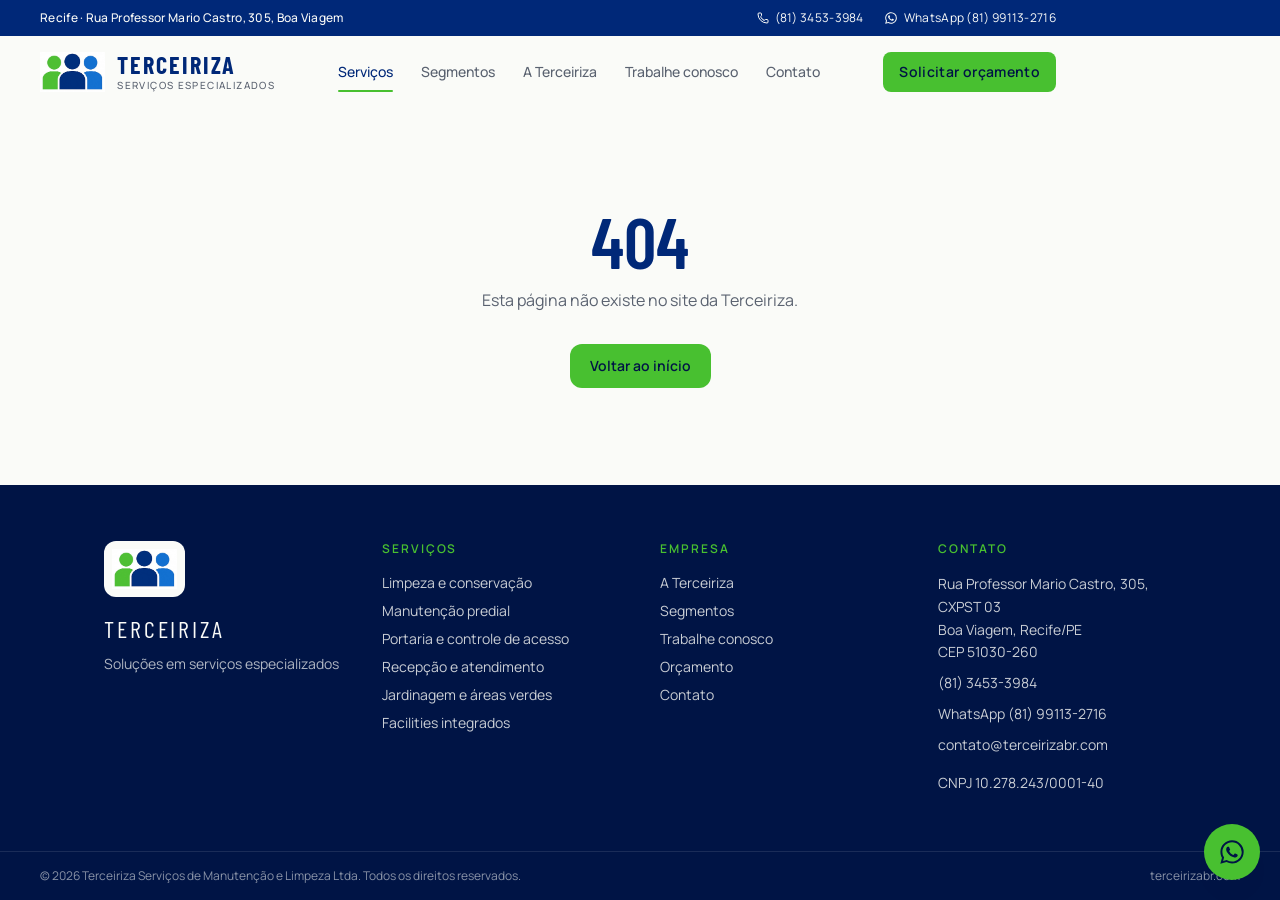
<file: servicos/index.html>
<!DOCTYPE html><html lang="pt-BR" class="antialiased"><head><meta charSet="utf-8"/><meta name="viewport" content="width=device-width, initial-scale=1"/><link rel="preload" as="image" href="/images/mark.png"/><link rel="preload" as="image" href="/images/windows.jpg"/><link rel="preload" as="image" href="/images/electrician.jpg"/><link rel="preload" as="image" href="/images/skyscraper.jpg"/><link rel="preload" as="image" href="/images/receptionist.jpg"/><link rel="preload" as="image" href="/images/garden.jpg"/><link rel="preload" as="image" href="/images/lobby.jpg"/><link rel="preload" as="image" href="/images/desk.jpg"/><link rel="stylesheet" href="https://fonts.googleapis.com/css2?family=Barlow+Condensed:wght@500;600;700;800&amp;family=Manrope:wght@400;500;600;700&amp;display=swap" data-precedence="default"/><link rel="stylesheet" href="/assets/styles-DXJFngBh.css" data-precedence="default"/><title>Serviços — Terceiriza</title><meta name="description" content="Terceiriza — soluções em serviços especializados. Limpeza, manutenção, portaria, recepção e facilities em Recife e no Brasil."/><meta name="theme-color" content="#002878"/><link rel="modulepreload" href="/assets/index-Dn2ufBx3.js"/><link rel="modulepreload" href="/assets/servicos-BqqzUFb_.js"/><link rel="modulepreload" href="/assets/page-hero-Bi9WzxJw.js"/><link rel="icon" type="image/svg+xml" href="/favicon.svg"/><link rel="preconnect" href="https://fonts.googleapis.com"/><link rel="preconnect" href="https://fonts.gstatic.com" crossorigin="anonymous"/><link rel="manifest" href="/site.webmanifest"/><link rel="apple-touch-icon" href="/icons/icon-180.png"/></head><body><div class="min-h-dvh flex flex-col bg-cream text-ink"><header class="sticky top-0 z-40 bg-cream/95 backdrop-blur-md transition-shadow duration-200"><div class="hidden md:flex items-center justify-between bg-navy text-cream pl-6 lg:pl-10 pr-40 lg:pr-56 h-9 text-xs tracking-wide"><p class="font-medium">Recife · <!-- -->Rua Professor Mario Castro, 305<!-- -->, <!-- -->Boa Viagem</p><div class="flex items-center gap-5"><a href="tel:+558134533984" class="inline-flex items-center gap-1.5 hover:text-green"><svg xmlns="http://www.w3.org/2000/svg" width="24" height="24" viewBox="0 0 24 24" fill="none" stroke="currentColor" stroke-width="2" stroke-linecap="round" stroke-linejoin="round" class="lucide lucide-phone size-3" aria-hidden="true"><path d="M13.832 16.568a1 1 0 0 0 1.213-.303l.355-.465A2 2 0 0 1 17 15h3a2 2 0 0 1 2 2v3a2 2 0 0 1-2 2A18 18 0 0 1 2 4a2 2 0 0 1 2-2h3a2 2 0 0 1 2 2v3a2 2 0 0 1-.8 1.6l-.468.351a1 1 0 0 0-.292 1.233 14 14 0 0 0 6.392 6.384"></path></svg>(81) 3453-3984</a><a href="https://wa.me/5581991132716" target="_blank" rel="noreferrer" class="inline-flex items-center gap-1.5 hover:text-green"><svg viewBox="0 0 24 24" class="size-3.5" fill="currentColor" aria-hidden="true"><path d="M19.05 4.91A9.82 9.82 0 0 0 12.04 2C6.55 2 2.08 6.45 2.08 11.94c0 1.75.46 3.45 1.32 4.95L2 22l5.25-1.38a10 10 0 0 0 4.79 1.22h.01c5.49 0 9.96-4.45 9.96-9.94a9.86 9.86 0 0 0-2.96-7zm-7 15.32h-.01a8.3 8.3 0 0 1-4.23-1.16l-.3-.18-3.12.82.83-3.04-.2-.31a8.2 8.2 0 0 1-1.26-4.38c0-4.54 3.72-8.24 8.29-8.24 2.21 0 4.29.86 5.85 2.41a8.18 8.18 0 0 1 2.43 5.83c0 4.55-3.73 8.25-8.28 8.25zm4.54-6.16c-.25-.12-1.47-.72-1.7-.81-.23-.08-.39-.12-.56.12-.17.25-.64.8-.79.97-.15.17-.29.19-.54.06-.25-.12-1.05-.39-2-1.23-.74-.66-1.23-1.47-1.38-1.72-.14-.25-.02-.38.11-.51.11-.11.25-.29.37-.43.12-.15.17-.25.25-.41.08-.17.04-.31-.02-.43-.06-.12-.56-1.34-.76-1.84-.2-.48-.4-.42-.56-.42h-.48c-.17 0-.43.06-.66.31-.23.25-.87.85-.87 2.07 0 1.22.89 2.4 1.01 2.56.12.17 1.75 2.67 4.23 3.74 1.48.64 2.07.7 2.81.59.43-.06 1.47-.6 1.67-1.18.21-.58.21-1.07.14-1.18-.06-.1-.23-.17-.48-.29z"></path></svg>WhatsApp <!-- -->(81) 99113-2716</a></div></div><div class="flex items-center justify-between gap-4 pl-4 sm:pl-6 lg:pl-10 pr-20 sm:pr-36 lg:pr-56 h-16 lg:h-[4.5rem]"><a aria-label="Terceiriza — início" href="/" class="flex items-center gap-3 min-h-11"><img src="/images/mark.png" alt="" class="h-9 w-auto sm:h-10" width="148" height="90"/><span class="flex flex-col leading-none"><span class="font-display text-xl sm:text-2xl font-bold tracking-[0.08em] text-navy uppercase leading-none">Terceiriza</span><span class="mt-1 text-[0.62rem] font-medium tracking-[0.14em] uppercase text-muted">Serviços especializados</span></span></a><nav class="hidden lg:flex items-center gap-1" aria-label="Principal"><a class="relative px-3 py-2 text-sm font-medium rounded-sm transition-colors text-navy active" href="/servicos" data-status="active" aria-current="page">Serviços<span class="absolute left-3 right-3 -bottom-0.5 h-0.5 bg-green rounded-full"></span></a><a href="/segmentos" class="relative px-3 py-2 text-sm font-medium rounded-sm transition-colors text-muted hover:text-navy">Segmentos</a><a href="/sobre" class="relative px-3 py-2 text-sm font-medium rounded-sm transition-colors text-muted hover:text-navy">A Terceiriza</a><a href="/trabalhe-conosco" class="relative px-3 py-2 text-sm font-medium rounded-sm transition-colors text-muted hover:text-navy">Trabalhe conosco</a><a href="/contato" class="relative px-3 py-2 text-sm font-medium rounded-sm transition-colors text-muted hover:text-navy">Contato</a></nav><div class="flex items-center gap-2"><a href="/orcamento" class="items-center justify-center gap-2 font-semibold tracking-wide transition-colors duration-150 ease-out focus-visible:outline-none focus-visible:ring-2 focus-visible:ring-green focus-visible:ring-offset-2 disabled:pointer-events-none disabled:opacity-50 active:scale-[0.98] select-none bg-green text-navy-deep hover:bg-green-dark shadow-soft h-10 px-4 text-sm rounded-sm hidden sm:inline-flex">Solicitar orçamento</a><button type="button" class="lg:hidden inline-flex size-11 items-center justify-center rounded-md text-navy" aria-label="Abrir menu" aria-expanded="false"><svg xmlns="http://www.w3.org/2000/svg" width="24" height="24" viewBox="0 0 24 24" fill="none" stroke="currentColor" stroke-width="2" stroke-linecap="round" stroke-linejoin="round" class="lucide lucide-menu size-6" aria-hidden="true"><path d="M4 12h16"></path><path d="M4 18h16"></path><path d="M4 6h16"></path></svg></button></div></div></header><main class="flex-1"><!--$--><section class="relative isolate overflow-hidden bg-navy-deep text-cream min-h-[48vh]"><img src="/images/windows.jpg" alt="" class="absolute inset-0 size-full object-cover object-center opacity-40"/><div class="absolute inset-0 bg-gradient-to-r from-navy-deep via-navy-deep/85 to-navy/40"></div><div class="relative mx-auto max-w-6xl px-4 sm:px-6 lg:px-10 py-16 sm:py-20"><p class="text-xs font-semibold uppercase tracking-[0.22em] text-green">Portfólio</p><h1 class="mt-3 font-display text-5xl sm:text-6xl lg:text-7xl font-semibold tracking-tight uppercase max-w-4xl">Serviços especializados</h1><p class="mt-5 max-w-2xl text-base sm:text-lg text-cream/80 leading-relaxed">Limpeza, manutenção, portaria, recepção, jardinagem, facilities e consultoria de terceirização — cada frente com método, gente e supervisão.</p></div></section><section class="mx-auto max-w-6xl px-4 sm:px-6 lg:px-10 py-16 sm:py-20 space-y-8"><article class="grid lg:grid-cols-2 gap-0 overflow-hidden rounded-xl border border-line bg-cream"><div><img src="/images/windows.jpg" alt="" class="h-full min-h-64 w-full object-cover aspect-[16/11]"/></div><div class="p-7 sm:p-10 flex flex-col justify-center"><p class="font-display text-green text-2xl tracking-wider">01</p><h2 class="mt-2 font-display text-4xl uppercase tracking-tight text-navy">Limpeza e conservação</h2><p class="mt-4 text-muted leading-relaxed">Ambientes limpos sustentam a imagem da marca e a saúde de quem circula. Planejamos a operação para o padrão não cair no fim do mês.</p><a href="/servico/limpeza-e-conservacao" class="mt-6 inline-flex items-center gap-2 text-sm font-semibold text-navy">Ver em detalhe <svg xmlns="http://www.w3.org/2000/svg" width="24" height="24" viewBox="0 0 24 24" fill="none" stroke="currentColor" stroke-width="2" stroke-linecap="round" stroke-linejoin="round" class="lucide lucide-arrow-right size-4" aria-hidden="true"><path d="M5 12h14"></path><path d="m12 5 7 7-7 7"></path></svg></a></div></article><article class="grid lg:grid-cols-2 gap-0 overflow-hidden rounded-xl border border-line bg-cream"><div class="lg:order-2"><img src="/images/electrician.jpg" alt="" class="h-full min-h-64 w-full object-cover aspect-[16/11]"/></div><div class="p-7 sm:p-10 flex flex-col justify-center"><p class="font-display text-green text-2xl tracking-wider">02</p><h2 class="mt-2 font-display text-4xl uppercase tracking-tight text-navy">Manutenção predial</h2><p class="mt-4 text-muted leading-relaxed">Manutenção que resolve no posto, com ordem de serviço, histórico e gente que conhece o edifício.</p><a href="/servico/manutencao-predial" class="mt-6 inline-flex items-center gap-2 text-sm font-semibold text-navy">Ver em detalhe <svg xmlns="http://www.w3.org/2000/svg" width="24" height="24" viewBox="0 0 24 24" fill="none" stroke="currentColor" stroke-width="2" stroke-linecap="round" stroke-linejoin="round" class="lucide lucide-arrow-right size-4" aria-hidden="true"><path d="M5 12h14"></path><path d="m12 5 7 7-7 7"></path></svg></a></div></article><article class="grid lg:grid-cols-2 gap-0 overflow-hidden rounded-xl border border-line bg-cream"><div><img src="/images/skyscraper.jpg" alt="" class="h-full min-h-64 w-full object-cover aspect-[16/11]"/></div><div class="p-7 sm:p-10 flex flex-col justify-center"><p class="font-display text-green text-2xl tracking-wider">03</p><h2 class="mt-2 font-display text-4xl uppercase tracking-tight text-navy">Portaria e controle de acesso</h2><p class="mt-4 text-muted leading-relaxed">A portaria é o primeiro contato com a sua operação. Treinamos para proteger o perímetro sem emperrar o dia a dia.</p><a href="/servico/portaria-e-acesso" class="mt-6 inline-flex items-center gap-2 text-sm font-semibold text-navy">Ver em detalhe <svg xmlns="http://www.w3.org/2000/svg" width="24" height="24" viewBox="0 0 24 24" fill="none" stroke="currentColor" stroke-width="2" stroke-linecap="round" stroke-linejoin="round" class="lucide lucide-arrow-right size-4" aria-hidden="true"><path d="M5 12h14"></path><path d="m12 5 7 7-7 7"></path></svg></a></div></article><article class="grid lg:grid-cols-2 gap-0 overflow-hidden rounded-xl border border-line bg-cream"><div class="lg:order-2"><img src="/images/receptionist.jpg" alt="" class="h-full min-h-64 w-full object-cover aspect-[16/11]"/></div><div class="p-7 sm:p-10 flex flex-col justify-center"><p class="font-display text-green text-2xl tracking-wider">04</p><h2 class="mt-2 font-display text-4xl uppercase tracking-tight text-navy">Recepção e atendimento</h2><p class="mt-4 text-muted leading-relaxed">Recepção é a voz da casa. Selecionamos e preparamos gente que recebe bem e organiza o fluxo.</p><a href="/servico/recepcao-e-atendimento" class="mt-6 inline-flex items-center gap-2 text-sm font-semibold text-navy">Ver em detalhe <svg xmlns="http://www.w3.org/2000/svg" width="24" height="24" viewBox="0 0 24 24" fill="none" stroke="currentColor" stroke-width="2" stroke-linecap="round" stroke-linejoin="round" class="lucide lucide-arrow-right size-4" aria-hidden="true"><path d="M5 12h14"></path><path d="m12 5 7 7-7 7"></path></svg></a></div></article><article class="grid lg:grid-cols-2 gap-0 overflow-hidden rounded-xl border border-line bg-cream"><div><img src="/images/garden.jpg" alt="" class="h-full min-h-64 w-full object-cover aspect-[16/11]"/></div><div class="p-7 sm:p-10 flex flex-col justify-center"><p class="font-display text-green text-2xl tracking-wider">05</p><h2 class="mt-2 font-display text-4xl uppercase tracking-tight text-navy">Jardinagem e áreas verdes</h2><p class="mt-4 text-muted leading-relaxed">A área externa também comunica. Cuidamos do verde para a primeira impressão chegar inteira.</p><a href="/servico/jardinagem" class="mt-6 inline-flex items-center gap-2 text-sm font-semibold text-navy">Ver em detalhe <svg xmlns="http://www.w3.org/2000/svg" width="24" height="24" viewBox="0 0 24 24" fill="none" stroke="currentColor" stroke-width="2" stroke-linecap="round" stroke-linejoin="round" class="lucide lucide-arrow-right size-4" aria-hidden="true"><path d="M5 12h14"></path><path d="m12 5 7 7-7 7"></path></svg></a></div></article><article class="grid lg:grid-cols-2 gap-0 overflow-hidden rounded-xl border border-line bg-cream"><div class="lg:order-2"><img src="/images/lobby.jpg" alt="" class="h-full min-h-64 w-full object-cover aspect-[16/11]"/></div><div class="p-7 sm:p-10 flex flex-col justify-center"><p class="font-display text-green text-2xl tracking-wider">06</p><h2 class="mt-2 font-display text-4xl uppercase tracking-tight text-navy">Facilities integrados</h2><p class="mt-4 text-muted leading-relaxed">Quando a operação se fragmenta em vários fornecedores, o padrão se perde. Integramos as frentes.</p><a href="/servico/facilities" class="mt-6 inline-flex items-center gap-2 text-sm font-semibold text-navy">Ver em detalhe <svg xmlns="http://www.w3.org/2000/svg" width="24" height="24" viewBox="0 0 24 24" fill="none" stroke="currentColor" stroke-width="2" stroke-linecap="round" stroke-linejoin="round" class="lucide lucide-arrow-right size-4" aria-hidden="true"><path d="M5 12h14"></path><path d="m12 5 7 7-7 7"></path></svg></a></div></article><article class="grid lg:grid-cols-2 gap-0 overflow-hidden rounded-xl border border-line bg-cream"><div><img src="/images/desk.jpg" alt="" class="h-full min-h-64 w-full object-cover aspect-[16/11]"/></div><div class="p-7 sm:p-10 flex flex-col justify-center"><p class="font-display text-green text-2xl tracking-wider">07</p><h2 class="mt-2 font-display text-4xl uppercase tracking-tight text-navy">Consultoria em terceirização</h2><p class="mt-4 text-muted leading-relaxed">Antes de alocar gente, entendemos a operação. O contrato nasce do processo — não o contrário.</p><a href="/servico/consultoria" class="mt-6 inline-flex items-center gap-2 text-sm font-semibold text-navy">Ver em detalhe <svg xmlns="http://www.w3.org/2000/svg" width="24" height="24" viewBox="0 0 24 24" fill="none" stroke="currentColor" stroke-width="2" stroke-linecap="round" stroke-linejoin="round" class="lucide lucide-arrow-right size-4" aria-hidden="true"><path d="M5 12h14"></path><path d="m12 5 7 7-7 7"></path></svg></a></div></article></section><section class="bg-navy text-cream"><div class="mx-auto max-w-6xl px-4 sm:px-6 lg:px-10 py-14 sm:py-16 flex flex-col md:flex-row md:items-center md:justify-between gap-8"><div class="max-w-xl"><p class="text-xs font-semibold uppercase tracking-[0.22em] text-green">Próximo passo</p><h2 class="mt-3 font-display text-4xl sm:text-5xl font-semibold uppercase tracking-tight">Monte o orçamento da sua operação</h2><p class="mt-3 text-cream/75 leading-relaxed">Conta para a gente o prédio, o segmento e o que precisa de gente. A equipe comercial devolve uma proposta alinhada ao posto — sem pacote genérico.</p></div><a href="/orcamento" class="inline-flex items-center justify-center gap-2 h-12 px-6 rounded-md bg-green text-navy-deep font-semibold hover:bg-green-dark">Solicitar orçamento<svg xmlns="http://www.w3.org/2000/svg" width="24" height="24" viewBox="0 0 24 24" fill="none" stroke="currentColor" stroke-width="2" stroke-linecap="round" stroke-linejoin="round" class="lucide lucide-arrow-right size-4" aria-hidden="true"><path d="M5 12h14"></path><path d="m12 5 7 7-7 7"></path></svg></a></div></section><!--/$--></main><footer class="bg-navy-deep text-cream"><div class="mx-auto max-w-6xl px-4 sm:px-6 lg:px-10 py-14 grid gap-10 md:grid-cols-4"><div class="md:col-span-1"><div class="inline-flex rounded-md bg-cream p-2"><img src="/images/mark.png" alt="" class="h-10 w-auto"/></div><p class="mt-4 font-display text-2xl tracking-[0.12em] uppercase">Terceiriza</p><p class="mt-2 text-sm text-cream/70 leading-relaxed">Soluções em serviços especializados</p></div><div><p class="text-xs font-semibold uppercase tracking-[0.16em] text-green">Serviços</p><ul class="mt-4 space-y-2 text-sm text-cream/80"><li><a href="/servico/limpeza-e-conservacao" class="hover:text-cream">Limpeza e conservação</a></li><li><a href="/servico/manutencao-predial" class="hover:text-cream">Manutenção predial</a></li><li><a href="/servico/portaria-e-acesso" class="hover:text-cream">Portaria e controle de acesso</a></li><li><a href="/servico/recepcao-e-atendimento" class="hover:text-cream">Recepção e atendimento</a></li><li><a href="/servico/jardinagem" class="hover:text-cream">Jardinagem e áreas verdes</a></li><li><a href="/servico/facilities" class="hover:text-cream">Facilities integrados</a></li></ul></div><div><p class="text-xs font-semibold uppercase tracking-[0.16em] text-green">Empresa</p><ul class="mt-4 space-y-2 text-sm text-cream/80"><li><a href="/sobre" class="hover:text-cream">A Terceiriza</a></li><li><a href="/segmentos" class="hover:text-cream">Segmentos</a></li><li><a href="/trabalhe-conosco" class="hover:text-cream">Trabalhe conosco</a></li><li><a href="/orcamento" class="hover:text-cream">Orçamento</a></li><li><a href="/contato" class="hover:text-cream">Contato</a></li></ul></div><div><p class="text-xs font-semibold uppercase tracking-[0.16em] text-green">Contato</p><ul class="mt-4 space-y-2 text-sm text-cream/80 leading-relaxed"><li>Rua Professor Mario Castro, 305<!-- -->, <!-- -->CXPST 03<br/>Boa Viagem<!-- -->, <!-- -->Recife<!-- -->/<!-- -->PE<br/>CEP <!-- -->51030-260</li><li><a href="tel:+558134533984" class="hover:text-cream">(81) 3453-3984</a></li><li><a href="https://wa.me/5581991132716" target="_blank" rel="noreferrer" class="hover:text-cream">WhatsApp <!-- -->(81) 99113-2716</a></li><li><a href="mailto:contato@terceirizabr.com" class="hover:text-cream">contato@terceirizabr.com</a></li><li class="pt-2">CNPJ <!-- -->10.278.243/0001-40</li></ul></div></div><div class="border-t border-cream/10 px-4 sm:px-6 lg:px-10 py-4 flex flex-col sm:flex-row gap-2 sm:items-center sm:justify-between text-xs text-cream/55"><p>© <!-- -->2026<!-- --> <!-- -->Terceiriza Serviços de Manutenção e Limpeza Ltda<!-- -->. Todos os direitos reservados.</p><p>terceirizabr.com</p></div></footer><a href="https://wa.me/5581991132716" target="_blank" rel="noreferrer" class="fixed bottom-5 right-5 z-40 flex size-14 items-center justify-center rounded-full bg-green text-navy-deep shadow-soft hover:bg-green-dark" aria-label="Falar no WhatsApp"><svg viewBox="0 0 24 24" class="size-7" fill="currentColor" aria-hidden="true"><path d="M19.05 4.91A9.82 9.82 0 0 0 12.04 2C6.55 2 2.08 6.45 2.08 11.94c0 1.75.46 3.45 1.32 4.95L2 22l5.25-1.38a10 10 0 0 0 4.79 1.22h.01c5.49 0 9.96-4.45 9.96-9.94a9.86 9.86 0 0 0-2.96-7zm-7 15.32h-.01a8.3 8.3 0 0 1-4.23-1.16l-.3-.18-3.12.82.83-3.04-.2-.31a8.2 8.2 0 0 1-1.26-4.38c0-4.54 3.72-8.24 8.29-8.24 2.21 0 4.29.86 5.85 2.41a8.18 8.18 0 0 1 2.43 5.83c0 4.55-3.73 8.25-8.28 8.25zm4.54-6.16c-.25-.12-1.47-.72-1.7-.81-.23-.08-.39-.12-.56.12-.17.25-.64.8-.79.97-.15.17-.29.19-.54.06-.25-.12-1.05-.39-2-1.23-.74-.66-1.23-1.47-1.38-1.72-.14-.25-.02-.38.11-.51.11-.11.25-.29.37-.43.12-.15.17-.25.25-.41.08-.17.04-.31-.02-.43-.06-.12-.56-1.34-.76-1.84-.2-.48-.4-.42-.56-.42h-.48c-.17 0-.43.06-.66.31-.23.25-.87.85-.87 2.07 0 1.22.89 2.4 1.01 2.56.12.17 1.75 2.67 4.23 3.74 1.48.64 2.07.7 2.81.59.43-.06 1.47-.6 1.67-1.18.21-.58.21-1.07.14-1.18-.06-.1-.23-.17-.48-.29z"></path></svg></a></div><script class="$tsr" id="$tsr-stream-barrier">(self.$R=self.$R||{})["tsr"]=[];self.$_TSR={h(){this.hydrated=!0,this.c()},e(){this.streamEnded=!0,this.c()},c(){this.hydrated&&this.streamEnded&&(delete self.$_TSR,delete self.$R.tsr)},p(e){this.initialized?e():this.buffer.push(e)},buffer:[]};$_TSR.router=($R=>$R[0]={manifest:$R[1]={routes:$R[2]={__root__:$R[3]={preloads:$R[4]=["/assets/index-Dn2ufBx3.js"],scripts:$R[5]=[$R[6]={attrs:$R[7]={type:"module",async:!0,src:"/assets/index-Dn2ufBx3.js"}}]},"/servicos":$R[8]={preloads:$R[9]=["/assets/servicos-BqqzUFb_.js","/assets/page-hero-Bi9WzxJw.js"]}}},matches:$R[10]=[$R[11]={i:"__root__ ",u:1793150952532,s:"success",ssr:!0},$R[12]={i:" servicos servicos",u:1793150952532,s:"success",ssr:!0}]})($R["tsr"]);$_TSR.e();document.currentScript.remove()</script><script type="module" async="" src="/assets/index-Dn2ufBx3.js"></script></body></html>
</file>
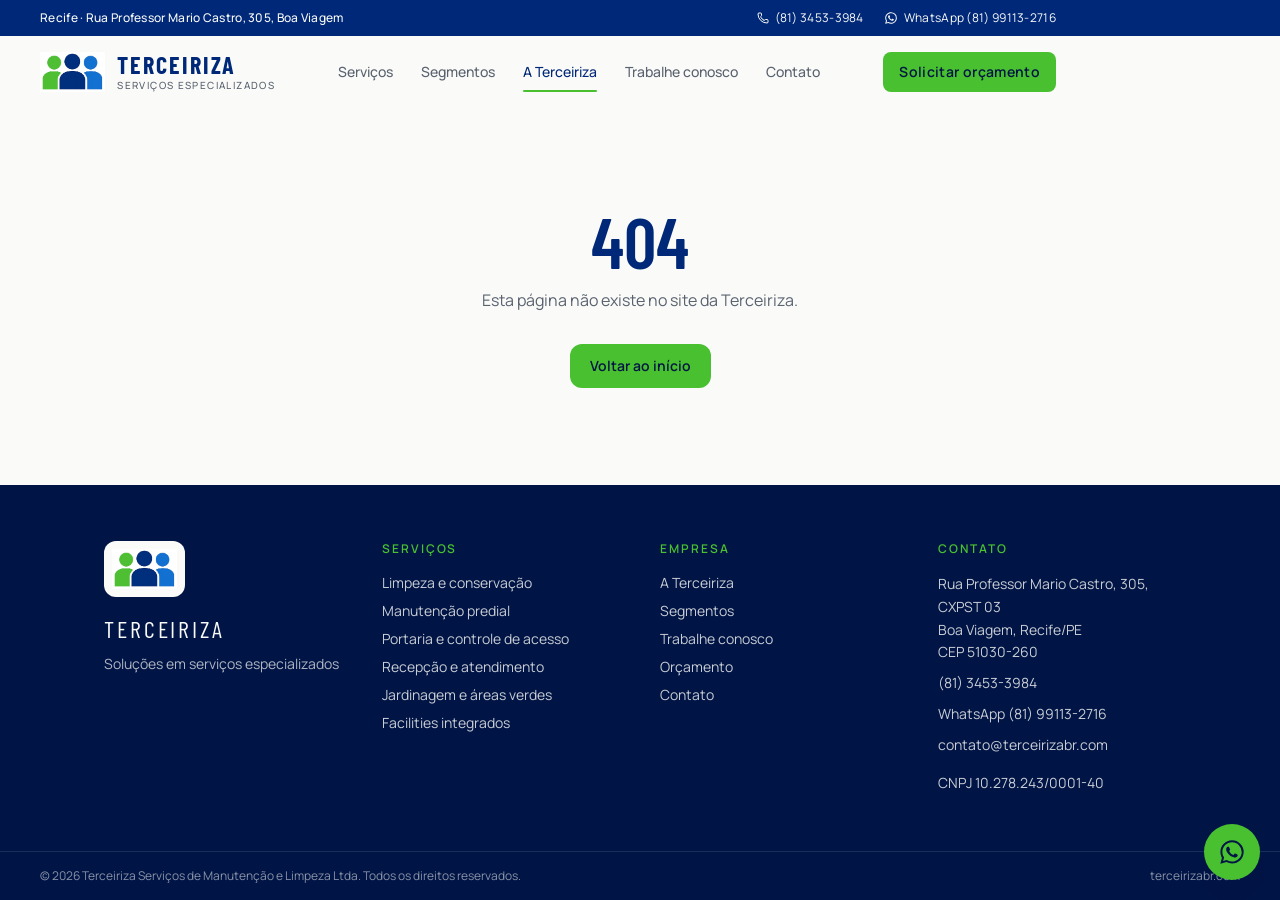
<file: sobre/index.html>
<!DOCTYPE html><html lang="pt-BR" class="antialiased"><head><meta charSet="utf-8"/><meta name="viewport" content="width=device-width, initial-scale=1"/><link rel="preload" as="image" href="/images/mark.png"/><link rel="preload" as="image" href="/images/team-meeting.jpg"/><link rel="preload" as="image" href="/images/handshake.jpg"/><link rel="preload" as="image" href="/images/office-interior.jpg"/><link rel="preload" as="image" href="/images/recife.jpg"/><link rel="stylesheet" href="https://fonts.googleapis.com/css2?family=Barlow+Condensed:wght@500;600;700;800&amp;family=Manrope:wght@400;500;600;700&amp;display=swap" data-precedence="default"/><link rel="stylesheet" href="/assets/styles-DXJFngBh.css" data-precedence="default"/><title>A Terceiriza — Sobre</title><meta name="description" content="Terceiriza — soluções em serviços especializados. Limpeza, manutenção, portaria, recepção e facilities em Recife e no Brasil."/><meta name="theme-color" content="#002878"/><link rel="modulepreload" href="/assets/index-Dn2ufBx3.js"/><link rel="modulepreload" href="/assets/sobre-XVjrKfam.js"/><link rel="modulepreload" href="/assets/page-hero-Bi9WzxJw.js"/><link rel="icon" type="image/svg+xml" href="/favicon.svg"/><link rel="preconnect" href="https://fonts.googleapis.com"/><link rel="preconnect" href="https://fonts.gstatic.com" crossorigin="anonymous"/><link rel="manifest" href="/site.webmanifest"/><link rel="apple-touch-icon" href="/icons/icon-180.png"/></head><body><div class="min-h-dvh flex flex-col bg-cream text-ink"><header class="sticky top-0 z-40 bg-cream/95 backdrop-blur-md transition-shadow duration-200"><div class="hidden md:flex items-center justify-between bg-navy text-cream pl-6 lg:pl-10 pr-40 lg:pr-56 h-9 text-xs tracking-wide"><p class="font-medium">Recife · <!-- -->Rua Professor Mario Castro, 305<!-- -->, <!-- -->Boa Viagem</p><div class="flex items-center gap-5"><a href="tel:+558134533984" class="inline-flex items-center gap-1.5 hover:text-green"><svg xmlns="http://www.w3.org/2000/svg" width="24" height="24" viewBox="0 0 24 24" fill="none" stroke="currentColor" stroke-width="2" stroke-linecap="round" stroke-linejoin="round" class="lucide lucide-phone size-3" aria-hidden="true"><path d="M13.832 16.568a1 1 0 0 0 1.213-.303l.355-.465A2 2 0 0 1 17 15h3a2 2 0 0 1 2 2v3a2 2 0 0 1-2 2A18 18 0 0 1 2 4a2 2 0 0 1 2-2h3a2 2 0 0 1 2 2v3a2 2 0 0 1-.8 1.6l-.468.351a1 1 0 0 0-.292 1.233 14 14 0 0 0 6.392 6.384"></path></svg>(81) 3453-3984</a><a href="https://wa.me/5581991132716" target="_blank" rel="noreferrer" class="inline-flex items-center gap-1.5 hover:text-green"><svg viewBox="0 0 24 24" class="size-3.5" fill="currentColor" aria-hidden="true"><path d="M19.05 4.91A9.82 9.82 0 0 0 12.04 2C6.55 2 2.08 6.45 2.08 11.94c0 1.75.46 3.45 1.32 4.95L2 22l5.25-1.38a10 10 0 0 0 4.79 1.22h.01c5.49 0 9.96-4.45 9.96-9.94a9.86 9.86 0 0 0-2.96-7zm-7 15.32h-.01a8.3 8.3 0 0 1-4.23-1.16l-.3-.18-3.12.82.83-3.04-.2-.31a8.2 8.2 0 0 1-1.26-4.38c0-4.54 3.72-8.24 8.29-8.24 2.21 0 4.29.86 5.85 2.41a8.18 8.18 0 0 1 2.43 5.83c0 4.55-3.73 8.25-8.28 8.25zm4.54-6.16c-.25-.12-1.47-.72-1.7-.81-.23-.08-.39-.12-.56.12-.17.25-.64.8-.79.97-.15.17-.29.19-.54.06-.25-.12-1.05-.39-2-1.23-.74-.66-1.23-1.47-1.38-1.72-.14-.25-.02-.38.11-.51.11-.11.25-.29.37-.43.12-.15.17-.25.25-.41.08-.17.04-.31-.02-.43-.06-.12-.56-1.34-.76-1.84-.2-.48-.4-.42-.56-.42h-.48c-.17 0-.43.06-.66.31-.23.25-.87.85-.87 2.07 0 1.22.89 2.4 1.01 2.56.12.17 1.75 2.67 4.23 3.74 1.48.64 2.07.7 2.81.59.43-.06 1.47-.6 1.67-1.18.21-.58.21-1.07.14-1.18-.06-.1-.23-.17-.48-.29z"></path></svg>WhatsApp <!-- -->(81) 99113-2716</a></div></div><div class="flex items-center justify-between gap-4 pl-4 sm:pl-6 lg:pl-10 pr-20 sm:pr-36 lg:pr-56 h-16 lg:h-[4.5rem]"><a aria-label="Terceiriza — início" href="/" class="flex items-center gap-3 min-h-11"><img src="/images/mark.png" alt="" class="h-9 w-auto sm:h-10" width="148" height="90"/><span class="flex flex-col leading-none"><span class="font-display text-xl sm:text-2xl font-bold tracking-[0.08em] text-navy uppercase leading-none">Terceiriza</span><span class="mt-1 text-[0.62rem] font-medium tracking-[0.14em] uppercase text-muted">Serviços especializados</span></span></a><nav class="hidden lg:flex items-center gap-1" aria-label="Principal"><a href="/servicos" class="relative px-3 py-2 text-sm font-medium rounded-sm transition-colors text-muted hover:text-navy">Serviços</a><a href="/segmentos" class="relative px-3 py-2 text-sm font-medium rounded-sm transition-colors text-muted hover:text-navy">Segmentos</a><a class="relative px-3 py-2 text-sm font-medium rounded-sm transition-colors text-navy active" href="/sobre" data-status="active" aria-current="page">A Terceiriza<span class="absolute left-3 right-3 -bottom-0.5 h-0.5 bg-green rounded-full"></span></a><a href="/trabalhe-conosco" class="relative px-3 py-2 text-sm font-medium rounded-sm transition-colors text-muted hover:text-navy">Trabalhe conosco</a><a href="/contato" class="relative px-3 py-2 text-sm font-medium rounded-sm transition-colors text-muted hover:text-navy">Contato</a></nav><div class="flex items-center gap-2"><a href="/orcamento" class="items-center justify-center gap-2 font-semibold tracking-wide transition-colors duration-150 ease-out focus-visible:outline-none focus-visible:ring-2 focus-visible:ring-green focus-visible:ring-offset-2 disabled:pointer-events-none disabled:opacity-50 active:scale-[0.98] select-none bg-green text-navy-deep hover:bg-green-dark shadow-soft h-10 px-4 text-sm rounded-sm hidden sm:inline-flex">Solicitar orçamento</a><button type="button" class="lg:hidden inline-flex size-11 items-center justify-center rounded-md text-navy" aria-label="Abrir menu" aria-expanded="false"><svg xmlns="http://www.w3.org/2000/svg" width="24" height="24" viewBox="0 0 24 24" fill="none" stroke="currentColor" stroke-width="2" stroke-linecap="round" stroke-linejoin="round" class="lucide lucide-menu size-6" aria-hidden="true"><path d="M4 12h16"></path><path d="M4 18h16"></path><path d="M4 6h16"></path></svg></button></div></div></header><main class="flex-1"><!--$--><section class="relative isolate overflow-hidden bg-navy-deep text-cream min-h-[48vh]"><img src="/images/team-meeting.jpg" alt="" class="absolute inset-0 size-full object-cover object-center opacity-40"/><div class="absolute inset-0 bg-gradient-to-r from-navy-deep via-navy-deep/85 to-navy/40"></div><div class="relative mx-auto max-w-6xl px-4 sm:px-6 lg:px-10 py-16 sm:py-20"><p class="text-xs font-semibold uppercase tracking-[0.22em] text-green">A empresa</p><h1 class="mt-3 font-display text-5xl sm:text-6xl lg:text-7xl font-semibold tracking-tight uppercase max-w-4xl">Terceiriza</h1><p class="mt-5 max-w-2xl text-base sm:text-lg text-cream/80 leading-relaxed">Soluções em serviços especializados. Sede no Recife, gente no posto, método no contrato.</p></div></section><section class="mx-auto max-w-6xl px-4 sm:px-6 lg:px-10 py-16 sm:py-20 grid lg:grid-cols-2 gap-12 items-start"><div><p class="text-xs font-semibold uppercase tracking-[0.22em] text-green">Desde 2008</p><h2 class="mt-3 font-display text-4xl sm:text-5xl font-semibold uppercase tracking-tight text-navy">Nascida no Recife para operar com gente e processo</h2><div class="mt-6 space-y-4 text-muted leading-relaxed"><p>A <!-- -->Terceiriza Serviços de Manutenção e Limpeza Ltda<!-- --> nasceu em <!-- -->2008<!-- -->, nas Graças, Recife. O nome descreve o ofício: terceirizar serviços de manutenção e limpeza — e, com o tempo, o conjunto de facilities que faz um prédio funcionar.</p><p>O que nos diferencia não é o catálogo. É o método: análise dos processos internos do cliente, desenho de contratos sob medida e gestão de compliance trabalhista e legal. A equipe no posto é a parte visível. A governança é o que evita passivo.</p><p>O símbolo da marca — três figuras em verde, azul-marinho e azul — resume a operação: pessoas, processo e padrão, lado a lado.</p></div></div><div class="grid grid-cols-2 gap-3"><img src="/images/handshake.jpg" alt="" class="rounded-xl object-cover aspect-[3/4] col-span-1"/><img src="/images/office-interior.jpg" alt="" class="rounded-xl object-cover aspect-[3/4] col-span-1 mt-8"/></div></section><section class="bg-navy text-cream"><div class="mx-auto max-w-6xl px-4 sm:px-6 lg:px-10 py-10 grid grid-cols-2 lg:grid-cols-4 gap-6"><div><p class="font-display text-4xl text-green">2008</p><p class="mt-1 text-sm text-cream/70">Fundação em Recife</p></div><div><p class="font-display text-4xl text-green">18+</p><p class="mt-1 text-sm text-cream/70">Anos de operação</p></div><div><p class="font-display text-4xl text-green">201–500</p><p class="mt-1 text-sm text-cream/70">Colaboradores</p></div><div><p class="font-display text-4xl text-green">PE + BR</p><p class="mt-1 text-sm text-cream/70">Sede no Recife, operações além</p></div></div></section><section class="mx-auto max-w-6xl px-4 sm:px-6 lg:px-10 py-16 sm:py-20"><p class="text-xs font-semibold uppercase tracking-[0.22em] text-green">O que nos guia</p><h2 class="mt-3 font-display text-4xl uppercase tracking-tight text-navy">Quatro compromissos</h2><div class="mt-10 grid sm:grid-cols-2 gap-5"><article class="rounded-xl border border-line bg-paper p-6"><h3 class="font-display text-2xl uppercase tracking-tight text-navy">Pessoas no centro</h3><p class="mt-2 text-muted leading-relaxed">O símbolo da marca são três figuras. A operação é gente — selecionada, treinada e acompanhada.</p></article><article class="rounded-xl border border-line bg-paper p-6"><h3 class="font-display text-2xl uppercase tracking-tight text-navy">Contrato que nasce do processo</h3><p class="mt-2 text-muted leading-relaxed">Não empurramos posto. Analisamos o fluxo do cliente e desenhamos o serviço em volta dele.</p></article><article class="rounded-xl border border-line bg-paper p-6"><h3 class="font-display text-2xl uppercase tracking-tight text-navy">Compliance de verdade</h3><p class="mt-2 text-muted leading-relaxed">Gestão trabalhista e legal como parte da entrega, não como anexo. Menos passivo, mais sono.</p></article><article class="rounded-xl border border-line bg-paper p-6"><h3 class="font-display text-2xl uppercase tracking-tight text-navy">Padrão que se vê</h3><p class="mt-2 text-muted leading-relaxed">Limpeza, portaria e manutenção são julgados todo dia, por todo mundo que entra no prédio.</p></article></div></section><section class="bg-paper"><div class="mx-auto max-w-6xl px-4 sm:px-6 lg:px-10 py-16 sm:py-20 grid lg:grid-cols-2 gap-12 items-center"><img src="/images/recife.jpg" alt="Litoral de Pernambuco" class="w-full rounded-xl object-cover aspect-[16/11]"/><div><p class="text-xs font-semibold uppercase tracking-[0.22em] text-green">Onde estamos</p><h2 class="mt-3 font-display text-4xl uppercase tracking-tight text-navy">Sede em Recife, operação onde o contrato pede</h2><p class="mt-4 text-muted leading-relaxed">A casa fica na <!-- -->Rua Professor Mario Castro, 305<!-- -->, <!-- -->CXPST 03<!-- -->, <!-- -->Boa Viagem<!-- --> — Recife/<!-- -->PE<!-- -->, CEP <!-- -->51030-260<!-- -->. Atendemos operações no Grande Recife e acompanhamos contratos em outros estados quando o cliente precisa de continuidade, como já ocorreu no Espírito Santo.</p><p class="mt-3 text-sm text-muted">CNPJ <!-- -->10.278.243/0001-40<!-- --> · <!-- -->Terceiriza Serviços de Manutenção e Limpeza Ltda</p><a href="/contato" class="inline-flex items-center justify-center gap-2 font-semibold tracking-wide transition-colors duration-150 ease-out focus-visible:outline-none focus-visible:ring-2 focus-visible:ring-green focus-visible:ring-offset-2 disabled:pointer-events-none disabled:opacity-50 active:scale-[0.98] select-none bg-navy text-cream hover:bg-navy-deep h-11 px-5 text-sm rounded-md mt-8">Ver contato e mapa</a></div></div></section><section class="bg-navy text-cream"><div class="mx-auto max-w-6xl px-4 sm:px-6 lg:px-10 py-14 sm:py-16 flex flex-col md:flex-row md:items-center md:justify-between gap-8"><div class="max-w-xl"><p class="text-xs font-semibold uppercase tracking-[0.22em] text-green">Próximo passo</p><h2 class="mt-3 font-display text-4xl sm:text-5xl font-semibold uppercase tracking-tight">Monte o orçamento da sua operação</h2><p class="mt-3 text-cream/75 leading-relaxed">Conta para a gente o prédio, o segmento e o que precisa de gente. A equipe comercial devolve uma proposta alinhada ao posto — sem pacote genérico.</p></div><a href="/orcamento" class="inline-flex items-center justify-center gap-2 h-12 px-6 rounded-md bg-green text-navy-deep font-semibold hover:bg-green-dark">Solicitar orçamento<svg xmlns="http://www.w3.org/2000/svg" width="24" height="24" viewBox="0 0 24 24" fill="none" stroke="currentColor" stroke-width="2" stroke-linecap="round" stroke-linejoin="round" class="lucide lucide-arrow-right size-4" aria-hidden="true"><path d="M5 12h14"></path><path d="m12 5 7 7-7 7"></path></svg></a></div></section><!--/$--></main><footer class="bg-navy-deep text-cream"><div class="mx-auto max-w-6xl px-4 sm:px-6 lg:px-10 py-14 grid gap-10 md:grid-cols-4"><div class="md:col-span-1"><div class="inline-flex rounded-md bg-cream p-2"><img src="/images/mark.png" alt="" class="h-10 w-auto"/></div><p class="mt-4 font-display text-2xl tracking-[0.12em] uppercase">Terceiriza</p><p class="mt-2 text-sm text-cream/70 leading-relaxed">Soluções em serviços especializados</p></div><div><p class="text-xs font-semibold uppercase tracking-[0.16em] text-green">Serviços</p><ul class="mt-4 space-y-2 text-sm text-cream/80"><li><a href="/servico/limpeza-e-conservacao" class="hover:text-cream">Limpeza e conservação</a></li><li><a href="/servico/manutencao-predial" class="hover:text-cream">Manutenção predial</a></li><li><a href="/servico/portaria-e-acesso" class="hover:text-cream">Portaria e controle de acesso</a></li><li><a href="/servico/recepcao-e-atendimento" class="hover:text-cream">Recepção e atendimento</a></li><li><a href="/servico/jardinagem" class="hover:text-cream">Jardinagem e áreas verdes</a></li><li><a href="/servico/facilities" class="hover:text-cream">Facilities integrados</a></li></ul></div><div><p class="text-xs font-semibold uppercase tracking-[0.16em] text-green">Empresa</p><ul class="mt-4 space-y-2 text-sm text-cream/80"><li><a class="hover:text-cream active" href="/sobre" data-status="active" aria-current="page">A Terceiriza</a></li><li><a href="/segmentos" class="hover:text-cream">Segmentos</a></li><li><a href="/trabalhe-conosco" class="hover:text-cream">Trabalhe conosco</a></li><li><a href="/orcamento" class="hover:text-cream">Orçamento</a></li><li><a href="/contato" class="hover:text-cream">Contato</a></li></ul></div><div><p class="text-xs font-semibold uppercase tracking-[0.16em] text-green">Contato</p><ul class="mt-4 space-y-2 text-sm text-cream/80 leading-relaxed"><li>Rua Professor Mario Castro, 305<!-- -->, <!-- -->CXPST 03<br/>Boa Viagem<!-- -->, <!-- -->Recife<!-- -->/<!-- -->PE<br/>CEP <!-- -->51030-260</li><li><a href="tel:+558134533984" class="hover:text-cream">(81) 3453-3984</a></li><li><a href="https://wa.me/5581991132716" target="_blank" rel="noreferrer" class="hover:text-cream">WhatsApp <!-- -->(81) 99113-2716</a></li><li><a href="mailto:contato@terceirizabr.com" class="hover:text-cream">contato@terceirizabr.com</a></li><li class="pt-2">CNPJ <!-- -->10.278.243/0001-40</li></ul></div></div><div class="border-t border-cream/10 px-4 sm:px-6 lg:px-10 py-4 flex flex-col sm:flex-row gap-2 sm:items-center sm:justify-between text-xs text-cream/55"><p>© <!-- -->2026<!-- --> <!-- -->Terceiriza Serviços de Manutenção e Limpeza Ltda<!-- -->. Todos os direitos reservados.</p><p>terceirizabr.com</p></div></footer><a href="https://wa.me/5581991132716" target="_blank" rel="noreferrer" class="fixed bottom-5 right-5 z-40 flex size-14 items-center justify-center rounded-full bg-green text-navy-deep shadow-soft hover:bg-green-dark" aria-label="Falar no WhatsApp"><svg viewBox="0 0 24 24" class="size-7" fill="currentColor" aria-hidden="true"><path d="M19.05 4.91A9.82 9.82 0 0 0 12.04 2C6.55 2 2.08 6.45 2.08 11.94c0 1.75.46 3.45 1.32 4.95L2 22l5.25-1.38a10 10 0 0 0 4.79 1.22h.01c5.49 0 9.96-4.45 9.96-9.94a9.86 9.86 0 0 0-2.96-7zm-7 15.32h-.01a8.3 8.3 0 0 1-4.23-1.16l-.3-.18-3.12.82.83-3.04-.2-.31a8.2 8.2 0 0 1-1.26-4.38c0-4.54 3.72-8.24 8.29-8.24 2.21 0 4.29.86 5.85 2.41a8.18 8.18 0 0 1 2.43 5.83c0 4.55-3.73 8.25-8.28 8.25zm4.54-6.16c-.25-.12-1.47-.72-1.7-.81-.23-.08-.39-.12-.56.12-.17.25-.64.8-.79.97-.15.17-.29.19-.54.06-.25-.12-1.05-.39-2-1.23-.74-.66-1.23-1.47-1.38-1.72-.14-.25-.02-.38.11-.51.11-.11.25-.29.37-.43.12-.15.17-.25.25-.41.08-.17.04-.31-.02-.43-.06-.12-.56-1.34-.76-1.84-.2-.48-.4-.42-.56-.42h-.48c-.17 0-.43.06-.66.31-.23.25-.87.85-.87 2.07 0 1.22.89 2.4 1.01 2.56.12.17 1.75 2.67 4.23 3.74 1.48.64 2.07.7 2.81.59.43-.06 1.47-.6 1.67-1.18.21-.58.21-1.07.14-1.18-.06-.1-.23-.17-.48-.29z"></path></svg></a></div><script class="$tsr" id="$tsr-stream-barrier">(self.$R=self.$R||{})["tsr"]=[];self.$_TSR={h(){this.hydrated=!0,this.c()},e(){this.streamEnded=!0,this.c()},c(){this.hydrated&&this.streamEnded&&(delete self.$_TSR,delete self.$R.tsr)},p(e){this.initialized?e():this.buffer.push(e)},buffer:[]};$_TSR.router=($R=>$R[0]={manifest:$R[1]={routes:$R[2]={__root__:$R[3]={preloads:$R[4]=["/assets/index-Dn2ufBx3.js"],scripts:$R[5]=[$R[6]={attrs:$R[7]={type:"module",async:!0,src:"/assets/index-Dn2ufBx3.js"}}]},"/sobre":$R[8]={preloads:$R[9]=["/assets/sobre-XVjrKfam.js","/assets/page-hero-Bi9WzxJw.js"]}}},matches:$R[10]=[$R[11]={i:"__root__ ",u:1793150952526,s:"success",ssr:!0},$R[12]={i:" sobre sobre",u:1793150952526,s:"success",ssr:!0}]})($R["tsr"]);$_TSR.e();document.currentScript.remove()</script><script type="module" async="" src="/assets/index-Dn2ufBx3.js"></script></body></html>
</file>
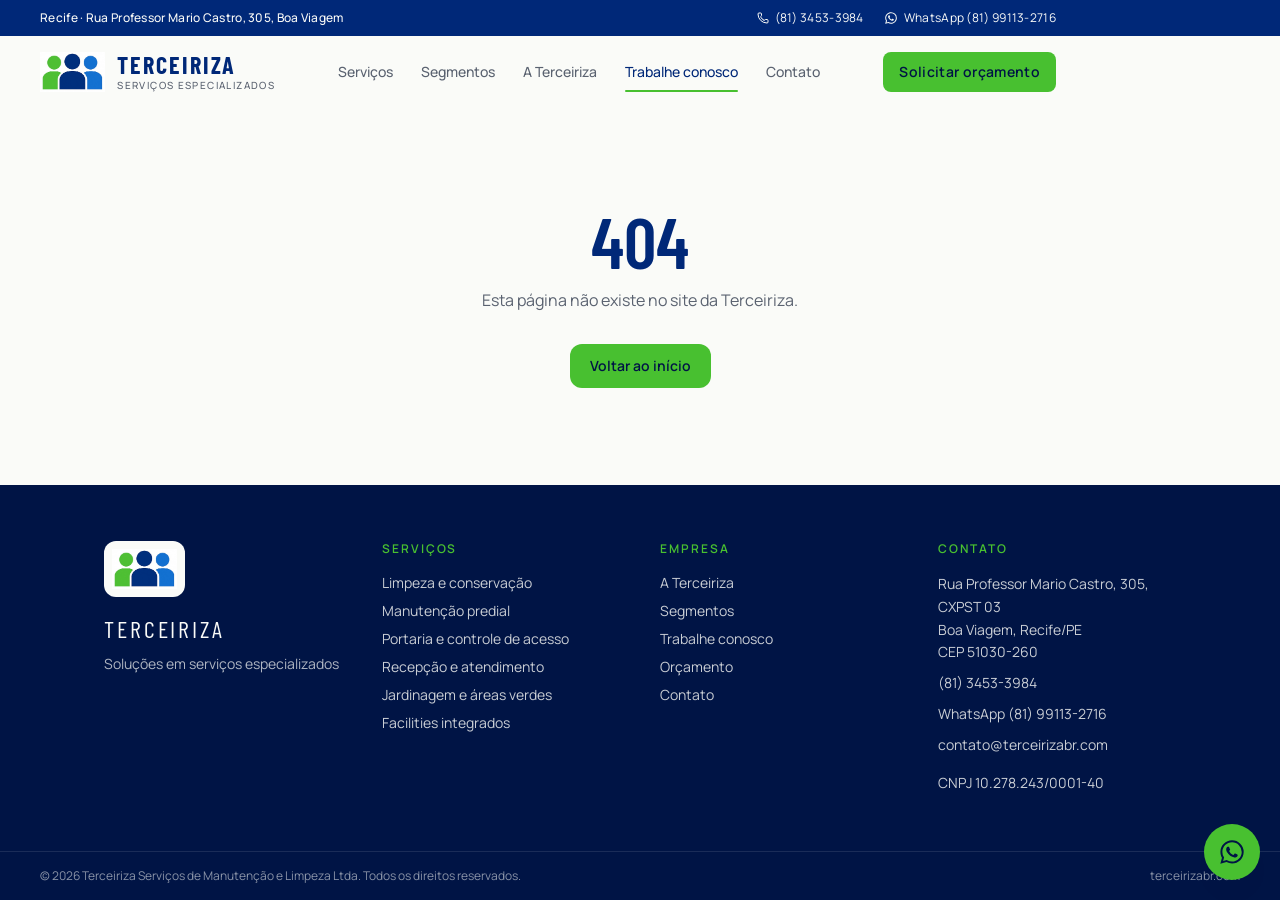
<file: trabalhe-conosco/index.html>
<!DOCTYPE html><html lang="pt-BR" class="antialiased"><head><meta charSet="utf-8"/><meta name="viewport" content="width=device-width, initial-scale=1"/><link rel="preload" as="image" href="/images/mark.png"/><link rel="preload" as="image" href="/images/electrician.jpg"/><link rel="stylesheet" href="https://fonts.googleapis.com/css2?family=Barlow+Condensed:wght@500;600;700;800&amp;family=Manrope:wght@400;500;600;700&amp;display=swap" data-precedence="default"/><link rel="stylesheet" href="/assets/styles-DXJFngBh.css" data-precedence="default"/><title>Trabalhe conosco — Terceiriza</title><meta name="description" content="Terceiriza — soluções em serviços especializados. Limpeza, manutenção, portaria, recepção e facilities em Recife e no Brasil."/><meta name="theme-color" content="#002878"/><link rel="modulepreload" href="/assets/index-Dn2ufBx3.js"/><link rel="modulepreload" href="/assets/trabalhe-conosco-D1N5AxX1.js"/><link rel="modulepreload" href="/assets/page-hero-Bi9WzxJw.js"/><link rel="modulepreload" href="/assets/quote-form-7KtZuAVQ.js"/><link rel="icon" type="image/svg+xml" href="/favicon.svg"/><link rel="preconnect" href="https://fonts.googleapis.com"/><link rel="preconnect" href="https://fonts.gstatic.com" crossorigin="anonymous"/><link rel="manifest" href="/site.webmanifest"/><link rel="apple-touch-icon" href="/icons/icon-180.png"/></head><body><div class="min-h-dvh flex flex-col bg-cream text-ink"><header class="sticky top-0 z-40 bg-cream/95 backdrop-blur-md transition-shadow duration-200"><div class="hidden md:flex items-center justify-between bg-navy text-cream pl-6 lg:pl-10 pr-40 lg:pr-56 h-9 text-xs tracking-wide"><p class="font-medium">Recife · <!-- -->Rua Professor Mario Castro, 305<!-- -->, <!-- -->Boa Viagem</p><div class="flex items-center gap-5"><a href="tel:+558134533984" class="inline-flex items-center gap-1.5 hover:text-green"><svg xmlns="http://www.w3.org/2000/svg" width="24" height="24" viewBox="0 0 24 24" fill="none" stroke="currentColor" stroke-width="2" stroke-linecap="round" stroke-linejoin="round" class="lucide lucide-phone size-3" aria-hidden="true"><path d="M13.832 16.568a1 1 0 0 0 1.213-.303l.355-.465A2 2 0 0 1 17 15h3a2 2 0 0 1 2 2v3a2 2 0 0 1-2 2A18 18 0 0 1 2 4a2 2 0 0 1 2-2h3a2 2 0 0 1 2 2v3a2 2 0 0 1-.8 1.6l-.468.351a1 1 0 0 0-.292 1.233 14 14 0 0 0 6.392 6.384"></path></svg>(81) 3453-3984</a><a href="https://wa.me/5581991132716" target="_blank" rel="noreferrer" class="inline-flex items-center gap-1.5 hover:text-green"><svg viewBox="0 0 24 24" class="size-3.5" fill="currentColor" aria-hidden="true"><path d="M19.05 4.91A9.82 9.82 0 0 0 12.04 2C6.55 2 2.08 6.45 2.08 11.94c0 1.75.46 3.45 1.32 4.95L2 22l5.25-1.38a10 10 0 0 0 4.79 1.22h.01c5.49 0 9.96-4.45 9.96-9.94a9.86 9.86 0 0 0-2.96-7zm-7 15.32h-.01a8.3 8.3 0 0 1-4.23-1.16l-.3-.18-3.12.82.83-3.04-.2-.31a8.2 8.2 0 0 1-1.26-4.38c0-4.54 3.72-8.24 8.29-8.24 2.21 0 4.29.86 5.85 2.41a8.18 8.18 0 0 1 2.43 5.83c0 4.55-3.73 8.25-8.28 8.25zm4.54-6.16c-.25-.12-1.47-.72-1.7-.81-.23-.08-.39-.12-.56.12-.17.25-.64.8-.79.97-.15.17-.29.19-.54.06-.25-.12-1.05-.39-2-1.23-.74-.66-1.23-1.47-1.38-1.72-.14-.25-.02-.38.11-.51.11-.11.25-.29.37-.43.12-.15.17-.25.25-.41.08-.17.04-.31-.02-.43-.06-.12-.56-1.34-.76-1.84-.2-.48-.4-.42-.56-.42h-.48c-.17 0-.43.06-.66.31-.23.25-.87.85-.87 2.07 0 1.22.89 2.4 1.01 2.56.12.17 1.75 2.67 4.23 3.74 1.48.64 2.07.7 2.81.59.43-.06 1.47-.6 1.67-1.18.21-.58.21-1.07.14-1.18-.06-.1-.23-.17-.48-.29z"></path></svg>WhatsApp <!-- -->(81) 99113-2716</a></div></div><div class="flex items-center justify-between gap-4 pl-4 sm:pl-6 lg:pl-10 pr-20 sm:pr-36 lg:pr-56 h-16 lg:h-[4.5rem]"><a aria-label="Terceiriza — início" href="/" class="flex items-center gap-3 min-h-11"><img src="/images/mark.png" alt="" class="h-9 w-auto sm:h-10" width="148" height="90"/><span class="flex flex-col leading-none"><span class="font-display text-xl sm:text-2xl font-bold tracking-[0.08em] text-navy uppercase leading-none">Terceiriza</span><span class="mt-1 text-[0.62rem] font-medium tracking-[0.14em] uppercase text-muted">Serviços especializados</span></span></a><nav class="hidden lg:flex items-center gap-1" aria-label="Principal"><a href="/servicos" class="relative px-3 py-2 text-sm font-medium rounded-sm transition-colors text-muted hover:text-navy">Serviços</a><a href="/segmentos" class="relative px-3 py-2 text-sm font-medium rounded-sm transition-colors text-muted hover:text-navy">Segmentos</a><a href="/sobre" class="relative px-3 py-2 text-sm font-medium rounded-sm transition-colors text-muted hover:text-navy">A Terceiriza</a><a class="relative px-3 py-2 text-sm font-medium rounded-sm transition-colors text-navy active" href="/trabalhe-conosco" data-status="active" aria-current="page">Trabalhe conosco<span class="absolute left-3 right-3 -bottom-0.5 h-0.5 bg-green rounded-full"></span></a><a href="/contato" class="relative px-3 py-2 text-sm font-medium rounded-sm transition-colors text-muted hover:text-navy">Contato</a></nav><div class="flex items-center gap-2"><a href="/orcamento" class="items-center justify-center gap-2 font-semibold tracking-wide transition-colors duration-150 ease-out focus-visible:outline-none focus-visible:ring-2 focus-visible:ring-green focus-visible:ring-offset-2 disabled:pointer-events-none disabled:opacity-50 active:scale-[0.98] select-none bg-green text-navy-deep hover:bg-green-dark shadow-soft h-10 px-4 text-sm rounded-sm hidden sm:inline-flex">Solicitar orçamento</a><button type="button" class="lg:hidden inline-flex size-11 items-center justify-center rounded-md text-navy" aria-label="Abrir menu" aria-expanded="false"><svg xmlns="http://www.w3.org/2000/svg" width="24" height="24" viewBox="0 0 24 24" fill="none" stroke="currentColor" stroke-width="2" stroke-linecap="round" stroke-linejoin="round" class="lucide lucide-menu size-6" aria-hidden="true"><path d="M4 12h16"></path><path d="M4 18h16"></path><path d="M4 6h16"></path></svg></button></div></div></header><main class="flex-1"><!--$--><section class="relative isolate overflow-hidden bg-navy-deep text-cream min-h-[48vh]"><img src="/images/electrician.jpg" alt="" class="absolute inset-0 size-full object-cover object-center opacity-40"/><div class="absolute inset-0 bg-gradient-to-r from-navy-deep via-navy-deep/85 to-navy/40"></div><div class="relative mx-auto max-w-6xl px-4 sm:px-6 lg:px-10 py-16 sm:py-20"><p class="text-xs font-semibold uppercase tracking-[0.22em] text-green">Carreiras</p><h1 class="mt-3 font-display text-5xl sm:text-6xl lg:text-7xl font-semibold tracking-tight uppercase max-w-4xl">Trabalhe na Terceiriza</h1><p class="mt-5 max-w-2xl text-base sm:text-lg text-cream/80 leading-relaxed">Limpeza, manutenção, portaria, recepção, jardinagem e liderança de campo. Gente que gosta de operação bem feita.</p></div></section><section class="mx-auto max-w-6xl px-4 sm:px-6 lg:px-10 py-16 sm:py-20 grid lg:grid-cols-2 gap-14"><div><p class="text-xs font-semibold uppercase tracking-[0.22em] text-green">Por que entrar</p><h2 class="mt-3 font-display text-4xl uppercase tracking-tight text-navy">Uma empresa de gente que opera</h2><p class="mt-4 text-muted leading-relaxed">Somos 201 a 500 colaboradores. O trabalho acontece no prédio do cliente — e a Terceiriza existe para que esse posto tenha método, pagamento em dia e alguém para quem ligar.</p><ul class="mt-8 space-y-5"><li class="border-l-2 border-green pl-4"><p class="font-semibold text-navy">Posto com rito</p><p class="mt-1 text-sm text-muted leading-relaxed">Integração, uniforme, EPI e um supervisor que existe de verdade — não só no dia da visita do cliente.</p></li><li class="border-l-2 border-green pl-4"><p class="font-semibold text-navy">Caminho de crescimento</p><p class="mt-1 text-sm text-muted leading-relaxed">Muitos dos nossos supervisores começaram no posto. Quem entrega padrão sobe de função.</p></li><li class="border-l-2 border-green pl-4"><p class="font-semibold text-navy">Oportunidade com dignidade</p><p class="mt-1 text-sm text-muted leading-relaxed">Abrimos vagas também para mulheres em situação de vulnerabilidade econômica. Trabalho é ferramenta de autonomia.</p></li></ul><p class="mt-8 text-sm text-muted">DP:<!-- --> <a class="text-navy underline" href="mailto:departamentopessoalterceiriza@gmail.com">departamentopessoalterceiriza@gmail.com</a><br/>WhatsApp:<!-- --> <a class="text-navy underline" href="https://wa.me/5581991132716" target="_blank" rel="noreferrer">(81) 99113-2716</a></p></div><div class="rounded-xl border border-line bg-cream p-6 sm:p-8"><h2 class="font-display text-3xl uppercase tracking-tight text-navy">Cadastre seu currículo</h2><p class="mt-2 mb-6 text-sm text-muted">Preencha e a equipe de DP avalia o perfil para as próximas aberturas.</p><form class="grid gap-4 sm:grid-cols-2"><div><label class="mb-1.5 block text-sm font-medium text-ink">Nome completo</label><input class="h-11 w-full rounded-md border border-line bg-cream px-3.5 text-sm text-ink placeholder:text-muted/80 transition-colors duration-150 focus:border-navy focus:outline-none focus:ring-2 focus:ring-navy/15" required="" autoComplete="name" name="nome"/></div><div><label class="mb-1.5 block text-sm font-medium text-ink">E-mail</label><input class="h-11 w-full rounded-md border border-line bg-cream px-3.5 text-sm text-ink placeholder:text-muted/80 transition-colors duration-150 focus:border-navy focus:outline-none focus:ring-2 focus:ring-navy/15" type="email" required="" autoComplete="email" name="email"/></div><div><label class="mb-1.5 block text-sm font-medium text-ink">Telefone / WhatsApp</label><input class="h-11 w-full rounded-md border border-line bg-cream px-3.5 text-sm text-ink placeholder:text-muted/80 transition-colors duration-150 focus:border-navy focus:outline-none focus:ring-2 focus:ring-navy/15" required="" autoComplete="tel" name="telefone"/></div><div><label class="mb-1.5 block text-sm font-medium text-ink">Cidade</label><input class="h-11 w-full rounded-md border border-line bg-cream px-3.5 text-sm text-ink placeholder:text-muted/80 transition-colors duration-150 focus:border-navy focus:outline-none focus:ring-2 focus:ring-navy/15" required="" name="cidade"/></div><div class="sm:col-span-2"><label class="mb-1.5 block text-sm font-medium text-ink">Área de interesse</label><select name="area" required="" class="h-11 w-full rounded-md border border-line bg-cream px-3.5 text-sm text-ink focus:border-navy focus:outline-none focus:ring-2 focus:ring-navy/15"><option value="" disabled="" selected="">Selecione</option><option>Limpeza e conservação</option><option>Manutenção predial</option><option>Portaria</option><option>Recepção</option><option>Jardinagem</option><option>Supervisão / liderança</option><option>Administrativo / DP</option><option>Outra</option></select></div><div class="sm:col-span-2"><label class="mb-1.5 block text-sm font-medium text-ink">Experiência</label><textarea class="min-h-28 w-full rounded-lg border border-line bg-cream px-3.5 py-3 text-sm text-ink placeholder:text-muted/80 transition-colors duration-150 focus:border-navy focus:outline-none focus:ring-2 focus:ring-navy/15" name="experiencia" required="" placeholder="Conte onde trabalhou, há quanto tempo na função e disponibilidade de horário."></textarea></div><div class="sm:col-span-2"><button class="inline-flex items-center justify-center gap-2 font-semibold tracking-wide transition-colors duration-150 ease-out focus-visible:outline-none focus-visible:ring-2 focus-visible:ring-green focus-visible:ring-offset-2 disabled:pointer-events-none disabled:opacity-50 active:scale-[0.98] select-none bg-green text-navy-deep hover:bg-green-dark shadow-soft h-12 px-6 text-base rounded-md" type="submit">Enviar currículo</button></div></form></div></section><!--/$--></main><footer class="bg-navy-deep text-cream"><div class="mx-auto max-w-6xl px-4 sm:px-6 lg:px-10 py-14 grid gap-10 md:grid-cols-4"><div class="md:col-span-1"><div class="inline-flex rounded-md bg-cream p-2"><img src="/images/mark.png" alt="" class="h-10 w-auto"/></div><p class="mt-4 font-display text-2xl tracking-[0.12em] uppercase">Terceiriza</p><p class="mt-2 text-sm text-cream/70 leading-relaxed">Soluções em serviços especializados</p></div><div><p class="text-xs font-semibold uppercase tracking-[0.16em] text-green">Serviços</p><ul class="mt-4 space-y-2 text-sm text-cream/80"><li><a href="/servico/limpeza-e-conservacao" class="hover:text-cream">Limpeza e conservação</a></li><li><a href="/servico/manutencao-predial" class="hover:text-cream">Manutenção predial</a></li><li><a href="/servico/portaria-e-acesso" class="hover:text-cream">Portaria e controle de acesso</a></li><li><a href="/servico/recepcao-e-atendimento" class="hover:text-cream">Recepção e atendimento</a></li><li><a href="/servico/jardinagem" class="hover:text-cream">Jardinagem e áreas verdes</a></li><li><a href="/servico/facilities" class="hover:text-cream">Facilities integrados</a></li></ul></div><div><p class="text-xs font-semibold uppercase tracking-[0.16em] text-green">Empresa</p><ul class="mt-4 space-y-2 text-sm text-cream/80"><li><a href="/sobre" class="hover:text-cream">A Terceiriza</a></li><li><a href="/segmentos" class="hover:text-cream">Segmentos</a></li><li><a class="hover:text-cream active" href="/trabalhe-conosco" data-status="active" aria-current="page">Trabalhe conosco</a></li><li><a href="/orcamento" class="hover:text-cream">Orçamento</a></li><li><a href="/contato" class="hover:text-cream">Contato</a></li></ul></div><div><p class="text-xs font-semibold uppercase tracking-[0.16em] text-green">Contato</p><ul class="mt-4 space-y-2 text-sm text-cream/80 leading-relaxed"><li>Rua Professor Mario Castro, 305<!-- -->, <!-- -->CXPST 03<br/>Boa Viagem<!-- -->, <!-- -->Recife<!-- -->/<!-- -->PE<br/>CEP <!-- -->51030-260</li><li><a href="tel:+558134533984" class="hover:text-cream">(81) 3453-3984</a></li><li><a href="https://wa.me/5581991132716" target="_blank" rel="noreferrer" class="hover:text-cream">WhatsApp <!-- -->(81) 99113-2716</a></li><li><a href="mailto:contato@terceirizabr.com" class="hover:text-cream">contato@terceirizabr.com</a></li><li class="pt-2">CNPJ <!-- -->10.278.243/0001-40</li></ul></div></div><div class="border-t border-cream/10 px-4 sm:px-6 lg:px-10 py-4 flex flex-col sm:flex-row gap-2 sm:items-center sm:justify-between text-xs text-cream/55"><p>© <!-- -->2026<!-- --> <!-- -->Terceiriza Serviços de Manutenção e Limpeza Ltda<!-- -->. Todos os direitos reservados.</p><p>terceirizabr.com</p></div></footer><a href="https://wa.me/5581991132716" target="_blank" rel="noreferrer" class="fixed bottom-5 right-5 z-40 flex size-14 items-center justify-center rounded-full bg-green text-navy-deep shadow-soft hover:bg-green-dark" aria-label="Falar no WhatsApp"><svg viewBox="0 0 24 24" class="size-7" fill="currentColor" aria-hidden="true"><path d="M19.05 4.91A9.82 9.82 0 0 0 12.04 2C6.55 2 2.08 6.45 2.08 11.94c0 1.75.46 3.45 1.32 4.95L2 22l5.25-1.38a10 10 0 0 0 4.79 1.22h.01c5.49 0 9.96-4.45 9.96-9.94a9.86 9.86 0 0 0-2.96-7zm-7 15.32h-.01a8.3 8.3 0 0 1-4.23-1.16l-.3-.18-3.12.82.83-3.04-.2-.31a8.2 8.2 0 0 1-1.26-4.38c0-4.54 3.72-8.24 8.29-8.24 2.21 0 4.29.86 5.85 2.41a8.18 8.18 0 0 1 2.43 5.83c0 4.55-3.73 8.25-8.28 8.25zm4.54-6.16c-.25-.12-1.47-.72-1.7-.81-.23-.08-.39-.12-.56.12-.17.25-.64.8-.79.97-.15.17-.29.19-.54.06-.25-.12-1.05-.39-2-1.23-.74-.66-1.23-1.47-1.38-1.72-.14-.25-.02-.38.11-.51.11-.11.25-.29.37-.43.12-.15.17-.25.25-.41.08-.17.04-.31-.02-.43-.06-.12-.56-1.34-.76-1.84-.2-.48-.4-.42-.56-.42h-.48c-.17 0-.43.06-.66.31-.23.25-.87.85-.87 2.07 0 1.22.89 2.4 1.01 2.56.12.17 1.75 2.67 4.23 3.74 1.48.64 2.07.7 2.81.59.43-.06 1.47-.6 1.67-1.18.21-.58.21-1.07.14-1.18-.06-.1-.23-.17-.48-.29z"></path></svg></a></div><script class="$tsr" id="$tsr-stream-barrier">(self.$R=self.$R||{})["tsr"]=[];self.$_TSR={h(){this.hydrated=!0,this.c()},e(){this.streamEnded=!0,this.c()},c(){this.hydrated&&this.streamEnded&&(delete self.$_TSR,delete self.$R.tsr)},p(e){this.initialized?e():this.buffer.push(e)},buffer:[]};$_TSR.router=($R=>$R[0]={manifest:$R[1]={routes:$R[2]={__root__:$R[3]={preloads:$R[4]=["/assets/index-Dn2ufBx3.js"],scripts:$R[5]=[$R[6]={attrs:$R[7]={type:"module",async:!0,src:"/assets/index-Dn2ufBx3.js"}}]},"/trabalhe-conosco":$R[8]={preloads:$R[9]=["/assets/trabalhe-conosco-D1N5AxX1.js","/assets/page-hero-Bi9WzxJw.js","/assets/quote-form-7KtZuAVQ.js"]}}},matches:$R[10]=[$R[11]={i:"__root__ ",u:1793150952546,s:"success",ssr:!0},$R[12]={i:" trabalhe-conosco trabalhe-conosco",u:1793150952546,s:"success",ssr:!0}]})($R["tsr"]);$_TSR.e();document.currentScript.remove()</script><script type="module" async="" src="/assets/index-Dn2ufBx3.js"></script></body></html>
</file>
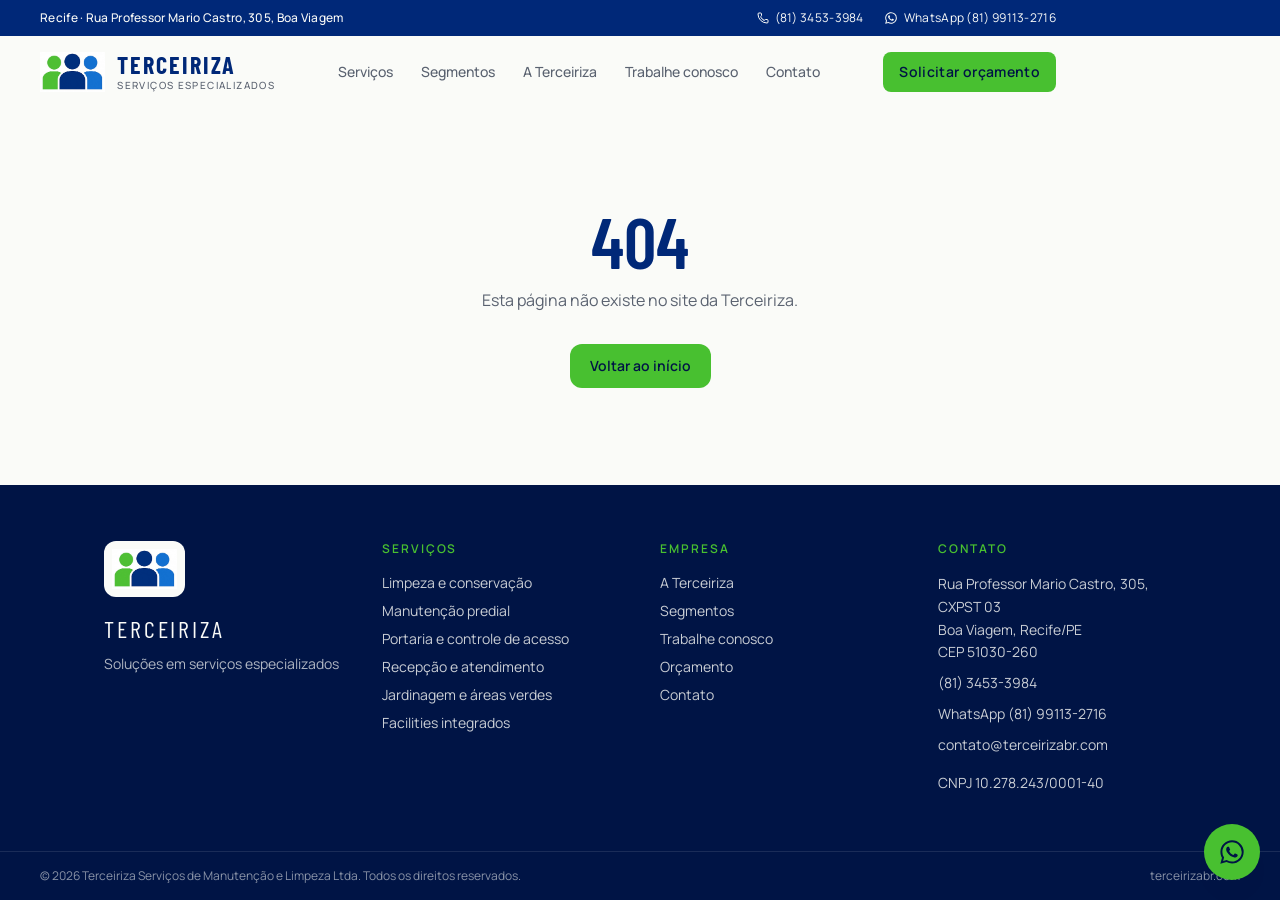
<file: servico/consultoria/index.html>
<!DOCTYPE html><html lang="pt-BR" class="antialiased"><head><meta charSet="utf-8"/><meta name="viewport" content="width=device-width, initial-scale=1"/><link rel="preload" as="image" href="/images/mark.png"/><link rel="preload" as="image" href="/images/desk.jpg"/><link rel="stylesheet" href="https://fonts.googleapis.com/css2?family=Barlow+Condensed:wght@500;600;700;800&amp;family=Manrope:wght@400;500;600;700&amp;display=swap" data-precedence="default"/><link rel="stylesheet" href="/assets/styles-DXJFngBh.css" data-precedence="default"/><title>Consultoria em terceirização — Terceiriza</title><meta name="description" content="Terceiriza — soluções em serviços especializados. Limpeza, manutenção, portaria, recepção e facilities em Recife e no Brasil."/><meta name="theme-color" content="#002878"/><link rel="modulepreload" href="/assets/index-Dn2ufBx3.js"/><link rel="modulepreload" href="/assets/servico._slug-CaQ-PRl7.js"/><link rel="modulepreload" href="/assets/page-hero-Bi9WzxJw.js"/><link rel="modulepreload" href="/assets/check-CdofRkv4.js"/><link rel="icon" type="image/svg+xml" href="/favicon.svg"/><link rel="preconnect" href="https://fonts.googleapis.com"/><link rel="preconnect" href="https://fonts.gstatic.com" crossorigin="anonymous"/><link rel="manifest" href="/site.webmanifest"/><link rel="apple-touch-icon" href="/icons/icon-180.png"/></head><body><div class="min-h-dvh flex flex-col bg-cream text-ink"><header class="sticky top-0 z-40 bg-cream/95 backdrop-blur-md transition-shadow duration-200"><div class="hidden md:flex items-center justify-between bg-navy text-cream pl-6 lg:pl-10 pr-40 lg:pr-56 h-9 text-xs tracking-wide"><p class="font-medium">Recife · <!-- -->Rua Professor Mario Castro, 305<!-- -->, <!-- -->Boa Viagem</p><div class="flex items-center gap-5"><a href="tel:+558134533984" class="inline-flex items-center gap-1.5 hover:text-green"><svg xmlns="http://www.w3.org/2000/svg" width="24" height="24" viewBox="0 0 24 24" fill="none" stroke="currentColor" stroke-width="2" stroke-linecap="round" stroke-linejoin="round" class="lucide lucide-phone size-3" aria-hidden="true"><path d="M13.832 16.568a1 1 0 0 0 1.213-.303l.355-.465A2 2 0 0 1 17 15h3a2 2 0 0 1 2 2v3a2 2 0 0 1-2 2A18 18 0 0 1 2 4a2 2 0 0 1 2-2h3a2 2 0 0 1 2 2v3a2 2 0 0 1-.8 1.6l-.468.351a1 1 0 0 0-.292 1.233 14 14 0 0 0 6.392 6.384"></path></svg>(81) 3453-3984</a><a href="https://wa.me/5581991132716" target="_blank" rel="noreferrer" class="inline-flex items-center gap-1.5 hover:text-green"><svg viewBox="0 0 24 24" class="size-3.5" fill="currentColor" aria-hidden="true"><path d="M19.05 4.91A9.82 9.82 0 0 0 12.04 2C6.55 2 2.08 6.45 2.08 11.94c0 1.75.46 3.45 1.32 4.95L2 22l5.25-1.38a10 10 0 0 0 4.79 1.22h.01c5.49 0 9.96-4.45 9.96-9.94a9.86 9.86 0 0 0-2.96-7zm-7 15.32h-.01a8.3 8.3 0 0 1-4.23-1.16l-.3-.18-3.12.82.83-3.04-.2-.31a8.2 8.2 0 0 1-1.26-4.38c0-4.54 3.72-8.24 8.29-8.24 2.21 0 4.29.86 5.85 2.41a8.18 8.18 0 0 1 2.43 5.83c0 4.55-3.73 8.25-8.28 8.25zm4.54-6.16c-.25-.12-1.47-.72-1.7-.81-.23-.08-.39-.12-.56.12-.17.25-.64.8-.79.97-.15.17-.29.19-.54.06-.25-.12-1.05-.39-2-1.23-.74-.66-1.23-1.47-1.38-1.72-.14-.25-.02-.38.11-.51.11-.11.25-.29.37-.43.12-.15.17-.25.25-.41.08-.17.04-.31-.02-.43-.06-.12-.56-1.34-.76-1.84-.2-.48-.4-.42-.56-.42h-.48c-.17 0-.43.06-.66.31-.23.25-.87.85-.87 2.07 0 1.22.89 2.4 1.01 2.56.12.17 1.75 2.67 4.23 3.74 1.48.64 2.07.7 2.81.59.43-.06 1.47-.6 1.67-1.18.21-.58.21-1.07.14-1.18-.06-.1-.23-.17-.48-.29z"></path></svg>WhatsApp <!-- -->(81) 99113-2716</a></div></div><div class="flex items-center justify-between gap-4 pl-4 sm:pl-6 lg:pl-10 pr-20 sm:pr-36 lg:pr-56 h-16 lg:h-[4.5rem]"><a aria-label="Terceiriza — início" href="/" class="flex items-center gap-3 min-h-11"><img src="/images/mark.png" alt="" class="h-9 w-auto sm:h-10" width="148" height="90"/><span class="flex flex-col leading-none"><span class="font-display text-xl sm:text-2xl font-bold tracking-[0.08em] text-navy uppercase leading-none">Terceiriza</span><span class="mt-1 text-[0.62rem] font-medium tracking-[0.14em] uppercase text-muted">Serviços especializados</span></span></a><nav class="hidden lg:flex items-center gap-1" aria-label="Principal"><a href="/servicos" class="relative px-3 py-2 text-sm font-medium rounded-sm transition-colors text-muted hover:text-navy">Serviços</a><a href="/segmentos" class="relative px-3 py-2 text-sm font-medium rounded-sm transition-colors text-muted hover:text-navy">Segmentos</a><a href="/sobre" class="relative px-3 py-2 text-sm font-medium rounded-sm transition-colors text-muted hover:text-navy">A Terceiriza</a><a href="/trabalhe-conosco" class="relative px-3 py-2 text-sm font-medium rounded-sm transition-colors text-muted hover:text-navy">Trabalhe conosco</a><a href="/contato" class="relative px-3 py-2 text-sm font-medium rounded-sm transition-colors text-muted hover:text-navy">Contato</a></nav><div class="flex items-center gap-2"><a href="/orcamento" class="items-center justify-center gap-2 font-semibold tracking-wide transition-colors duration-150 ease-out focus-visible:outline-none focus-visible:ring-2 focus-visible:ring-green focus-visible:ring-offset-2 disabled:pointer-events-none disabled:opacity-50 active:scale-[0.98] select-none bg-green text-navy-deep hover:bg-green-dark shadow-soft h-10 px-4 text-sm rounded-sm hidden sm:inline-flex">Solicitar orçamento</a><button type="button" class="lg:hidden inline-flex size-11 items-center justify-center rounded-md text-navy" aria-label="Abrir menu" aria-expanded="false"><svg xmlns="http://www.w3.org/2000/svg" width="24" height="24" viewBox="0 0 24 24" fill="none" stroke="currentColor" stroke-width="2" stroke-linecap="round" stroke-linejoin="round" class="lucide lucide-menu size-6" aria-hidden="true"><path d="M4 12h16"></path><path d="M4 18h16"></path><path d="M4 6h16"></path></svg></button></div></div></header><main class="flex-1"><!--$--><section class="relative isolate overflow-hidden bg-navy-deep text-cream min-h-[48vh]"><img src="/images/desk.jpg" alt="" class="absolute inset-0 size-full object-cover object-center opacity-40"/><div class="absolute inset-0 bg-gradient-to-r from-navy-deep via-navy-deep/85 to-navy/40"></div><div class="relative mx-auto max-w-6xl px-4 sm:px-6 lg:px-10 py-16 sm:py-20"><p class="text-xs font-semibold uppercase tracking-[0.22em] text-green">Serviço</p><h1 class="mt-3 font-display text-5xl sm:text-6xl lg:text-7xl font-semibold tracking-tight uppercase max-w-4xl">Consultoria em terceirização</h1><p class="mt-5 max-w-2xl text-base sm:text-lg text-cream/80 leading-relaxed">Antes de alocar gente, entendemos a operação. O contrato nasce do processo — não o contrário.</p></div></section><section class="mx-auto max-w-6xl px-4 sm:px-6 lg:px-10 py-16 sm:py-20 grid lg:grid-cols-5 gap-12"><div class="lg:col-span-3"><p class="text-lg text-ink leading-relaxed">Analisamos os processos internos do cliente, mapeamos postos, jornadas, riscos e gargalos, e desenhamos o contrato sob medida. Cuidamos da gestão de compliance trabalhista e legal para a terceirização sustentar-se no tempo: documentação, encargos, segurança do trabalho e governança do posto. É o método por trás da equipe — a parte que o mercado não vê e que evita passivo.</p><ul class="mt-8 space-y-3"><li class="flex gap-3 text-muted"><span class="mt-1 flex size-5 shrink-0 items-center justify-center rounded-full bg-green text-navy-deep"><svg xmlns="http://www.w3.org/2000/svg" width="24" height="24" viewBox="0 0 24 24" fill="none" stroke="currentColor" stroke-width="3" stroke-linecap="round" stroke-linejoin="round" class="lucide lucide-check size-3" aria-hidden="true"><path d="M20 6 9 17l-5-5"></path></svg></span>Diagnóstico de processos e desenho de postos</li><li class="flex gap-3 text-muted"><span class="mt-1 flex size-5 shrink-0 items-center justify-center rounded-full bg-green text-navy-deep"><svg xmlns="http://www.w3.org/2000/svg" width="24" height="24" viewBox="0 0 24 24" fill="none" stroke="currentColor" stroke-width="3" stroke-linecap="round" stroke-linejoin="round" class="lucide lucide-check size-3" aria-hidden="true"><path d="M20 6 9 17l-5-5"></path></svg></span>Modelagem de contrato, SLAs e indicadores</li><li class="flex gap-3 text-muted"><span class="mt-1 flex size-5 shrink-0 items-center justify-center rounded-full bg-green text-navy-deep"><svg xmlns="http://www.w3.org/2000/svg" width="24" height="24" viewBox="0 0 24 24" fill="none" stroke="currentColor" stroke-width="3" stroke-linecap="round" stroke-linejoin="round" class="lucide lucide-check size-3" aria-hidden="true"><path d="M20 6 9 17l-5-5"></path></svg></span>Gestão de compliance trabalhista e legal</li><li class="flex gap-3 text-muted"><span class="mt-1 flex size-5 shrink-0 items-center justify-center rounded-full bg-green text-navy-deep"><svg xmlns="http://www.w3.org/2000/svg" width="24" height="24" viewBox="0 0 24 24" fill="none" stroke="currentColor" stroke-width="3" stroke-linecap="round" stroke-linejoin="round" class="lucide lucide-check size-3" aria-hidden="true"><path d="M20 6 9 17l-5-5"></path></svg></span>Políticas de SST, EPIs e integração no cliente</li><li class="flex gap-3 text-muted"><span class="mt-1 flex size-5 shrink-0 items-center justify-center rounded-full bg-green text-navy-deep"><svg xmlns="http://www.w3.org/2000/svg" width="24" height="24" viewBox="0 0 24 24" fill="none" stroke="currentColor" stroke-width="3" stroke-linecap="round" stroke-linejoin="round" class="lucide lucide-check size-3" aria-hidden="true"><path d="M20 6 9 17l-5-5"></path></svg></span>Revisão periódica de escopo e produtividade</li></ul><div class="mt-10 flex flex-col sm:flex-row gap-3"><a href="/orcamento" class="inline-flex items-center justify-center gap-2 font-semibold tracking-wide transition-colors duration-150 ease-out focus-visible:outline-none focus-visible:ring-2 focus-visible:ring-green focus-visible:ring-offset-2 disabled:pointer-events-none disabled:opacity-50 active:scale-[0.98] select-none bg-green text-navy-deep hover:bg-green-dark shadow-soft h-12 px-6 text-base rounded-md">Pedir orçamento deste serviço</a><a href="/servicos" class="inline-flex items-center justify-center gap-2 font-semibold tracking-wide transition-colors duration-150 ease-out focus-visible:outline-none focus-visible:ring-2 focus-visible:ring-green focus-visible:ring-offset-2 disabled:pointer-events-none disabled:opacity-50 active:scale-[0.98] select-none border border-navy text-navy bg-transparent hover:bg-navy hover:text-cream h-12 px-6 text-base rounded-md">Todos os serviços</a></div></div><aside class="lg:col-span-2"><div class="rounded-xl overflow-hidden border border-line"><img src="/images/desk.jpg" alt="" class="aspect-[4/3] w-full object-cover"/></div><p class="mt-8 text-xs font-semibold uppercase tracking-[0.18em] text-muted">Também oferecemos</p><ul class="mt-3 divide-y divide-line border-y border-line"><li><a href="/servico/limpeza-e-conservacao" class="flex min-h-12 items-center justify-between py-3 text-navy font-medium hover:text-blue">Limpeza e conservação</a></li><li><a href="/servico/manutencao-predial" class="flex min-h-12 items-center justify-between py-3 text-navy font-medium hover:text-blue">Manutenção predial</a></li><li><a href="/servico/portaria-e-acesso" class="flex min-h-12 items-center justify-between py-3 text-navy font-medium hover:text-blue">Portaria e controle de acesso</a></li></ul></aside></section><section class="bg-navy text-cream"><div class="mx-auto max-w-6xl px-4 sm:px-6 lg:px-10 py-14 sm:py-16 flex flex-col md:flex-row md:items-center md:justify-between gap-8"><div class="max-w-xl"><p class="text-xs font-semibold uppercase tracking-[0.22em] text-green">Próximo passo</p><h2 class="mt-3 font-display text-4xl sm:text-5xl font-semibold uppercase tracking-tight">Monte o orçamento da sua operação</h2><p class="mt-3 text-cream/75 leading-relaxed">Conta para a gente o prédio, o segmento e o que precisa de gente. A equipe comercial devolve uma proposta alinhada ao posto — sem pacote genérico.</p></div><a href="/orcamento" class="inline-flex items-center justify-center gap-2 h-12 px-6 rounded-md bg-green text-navy-deep font-semibold hover:bg-green-dark">Solicitar orçamento<svg xmlns="http://www.w3.org/2000/svg" width="24" height="24" viewBox="0 0 24 24" fill="none" stroke="currentColor" stroke-width="2" stroke-linecap="round" stroke-linejoin="round" class="lucide lucide-arrow-right size-4" aria-hidden="true"><path d="M5 12h14"></path><path d="m12 5 7 7-7 7"></path></svg></a></div></section><!--/$--></main><footer class="bg-navy-deep text-cream"><div class="mx-auto max-w-6xl px-4 sm:px-6 lg:px-10 py-14 grid gap-10 md:grid-cols-4"><div class="md:col-span-1"><div class="inline-flex rounded-md bg-cream p-2"><img src="/images/mark.png" alt="" class="h-10 w-auto"/></div><p class="mt-4 font-display text-2xl tracking-[0.12em] uppercase">Terceiriza</p><p class="mt-2 text-sm text-cream/70 leading-relaxed">Soluções em serviços especializados</p></div><div><p class="text-xs font-semibold uppercase tracking-[0.16em] text-green">Serviços</p><ul class="mt-4 space-y-2 text-sm text-cream/80"><li><a href="/servico/limpeza-e-conservacao" class="hover:text-cream">Limpeza e conservação</a></li><li><a href="/servico/manutencao-predial" class="hover:text-cream">Manutenção predial</a></li><li><a href="/servico/portaria-e-acesso" class="hover:text-cream">Portaria e controle de acesso</a></li><li><a href="/servico/recepcao-e-atendimento" class="hover:text-cream">Recepção e atendimento</a></li><li><a href="/servico/jardinagem" class="hover:text-cream">Jardinagem e áreas verdes</a></li><li><a href="/servico/facilities" class="hover:text-cream">Facilities integrados</a></li></ul></div><div><p class="text-xs font-semibold uppercase tracking-[0.16em] text-green">Empresa</p><ul class="mt-4 space-y-2 text-sm text-cream/80"><li><a href="/sobre" class="hover:text-cream">A Terceiriza</a></li><li><a href="/segmentos" class="hover:text-cream">Segmentos</a></li><li><a href="/trabalhe-conosco" class="hover:text-cream">Trabalhe conosco</a></li><li><a href="/orcamento" class="hover:text-cream">Orçamento</a></li><li><a href="/contato" class="hover:text-cream">Contato</a></li></ul></div><div><p class="text-xs font-semibold uppercase tracking-[0.16em] text-green">Contato</p><ul class="mt-4 space-y-2 text-sm text-cream/80 leading-relaxed"><li>Rua Professor Mario Castro, 305<!-- -->, <!-- -->CXPST 03<br/>Boa Viagem<!-- -->, <!-- -->Recife<!-- -->/<!-- -->PE<br/>CEP <!-- -->51030-260</li><li><a href="tel:+558134533984" class="hover:text-cream">(81) 3453-3984</a></li><li><a href="https://wa.me/5581991132716" target="_blank" rel="noreferrer" class="hover:text-cream">WhatsApp <!-- -->(81) 99113-2716</a></li><li><a href="mailto:contato@terceirizabr.com" class="hover:text-cream">contato@terceirizabr.com</a></li><li class="pt-2">CNPJ <!-- -->10.278.243/0001-40</li></ul></div></div><div class="border-t border-cream/10 px-4 sm:px-6 lg:px-10 py-4 flex flex-col sm:flex-row gap-2 sm:items-center sm:justify-between text-xs text-cream/55"><p>© <!-- -->2026<!-- --> <!-- -->Terceiriza Serviços de Manutenção e Limpeza Ltda<!-- -->. Todos os direitos reservados.</p><p>terceirizabr.com</p></div></footer><a href="https://wa.me/5581991132716" target="_blank" rel="noreferrer" class="fixed bottom-5 right-5 z-40 flex size-14 items-center justify-center rounded-full bg-green text-navy-deep shadow-soft hover:bg-green-dark" aria-label="Falar no WhatsApp"><svg viewBox="0 0 24 24" class="size-7" fill="currentColor" aria-hidden="true"><path d="M19.05 4.91A9.82 9.82 0 0 0 12.04 2C6.55 2 2.08 6.45 2.08 11.94c0 1.75.46 3.45 1.32 4.95L2 22l5.25-1.38a10 10 0 0 0 4.79 1.22h.01c5.49 0 9.96-4.45 9.96-9.94a9.86 9.86 0 0 0-2.96-7zm-7 15.32h-.01a8.3 8.3 0 0 1-4.23-1.16l-.3-.18-3.12.82.83-3.04-.2-.31a8.2 8.2 0 0 1-1.26-4.38c0-4.54 3.72-8.24 8.29-8.24 2.21 0 4.29.86 5.85 2.41a8.18 8.18 0 0 1 2.43 5.83c0 4.55-3.73 8.25-8.28 8.25zm4.54-6.16c-.25-.12-1.47-.72-1.7-.81-.23-.08-.39-.12-.56.12-.17.25-.64.8-.79.97-.15.17-.29.19-.54.06-.25-.12-1.05-.39-2-1.23-.74-.66-1.23-1.47-1.38-1.72-.14-.25-.02-.38.11-.51.11-.11.25-.29.37-.43.12-.15.17-.25.25-.41.08-.17.04-.31-.02-.43-.06-.12-.56-1.34-.76-1.84-.2-.48-.4-.42-.56-.42h-.48c-.17 0-.43.06-.66.31-.23.25-.87.85-.87 2.07 0 1.22.89 2.4 1.01 2.56.12.17 1.75 2.67 4.23 3.74 1.48.64 2.07.7 2.81.59.43-.06 1.47-.6 1.67-1.18.21-.58.21-1.07.14-1.18-.06-.1-.23-.17-.48-.29z"></path></svg></a></div><script class="$tsr" id="$tsr-stream-barrier">(self.$R=self.$R||{})["tsr"]=[];self.$_TSR={h(){this.hydrated=!0,this.c()},e(){this.streamEnded=!0,this.c()},c(){this.hydrated&&this.streamEnded&&(delete self.$_TSR,delete self.$R.tsr)},p(e){this.initialized?e():this.buffer.push(e)},buffer:[]};$_TSR.router=($R=>$R[0]={manifest:$R[1]={routes:$R[2]={__root__:$R[3]={preloads:$R[4]=["/assets/index-Dn2ufBx3.js"],scripts:$R[5]=[$R[6]={attrs:$R[7]={type:"module",async:!0,src:"/assets/index-Dn2ufBx3.js"}}]},"/servico/$slug":$R[8]={preloads:$R[9]=["/assets/servico._slug-CaQ-PRl7.js","/assets/page-hero-Bi9WzxJw.js","/assets/check-CdofRkv4.js"]}}},matches:$R[10]=[$R[11]={i:"__root__ ",u:1793150952564,s:"success",ssr:!0},$R[12]={i:" servico $slug servico consultoria",u:1793150952564,s:"success",l:$R[13]={service:$R[14]={slug:"consultoria",title:"Consultoria em terceirização",short:"Diagnóstico de processos, contratos sob medida e compliance trabalhista e legal.",lead:"Antes de alocar gente, entendemos a operação. O contrato nasce do processo — não o contrário.",body:"Analisamos os processos internos do cliente, mapeamos postos, jornadas, riscos e gargalos, e desenhamos o contrato sob medida. Cuidamos da gestão de compliance trabalhista e legal para a terceirização sustentar-se no tempo: documentação, encargos, segurança do trabalho e governança do posto. É o método por trás da equipe — a parte que o mercado não vê e que evita passivo.",image:"/images/desk.jpg",deliverables:$R[15]=["Diagnóstico de processos e desenho de postos","Modelagem de contrato, SLAs e indicadores","Gestão de compliance trabalhista e legal","Políticas de SST, EPIs e integração no cliente","Revisão periódica de escopo e produtividade"]}},ssr:!0}]})($R["tsr"]);$_TSR.e();document.currentScript.remove()</script><script type="module" async="" src="/assets/index-Dn2ufBx3.js"></script></body></html>
</file>
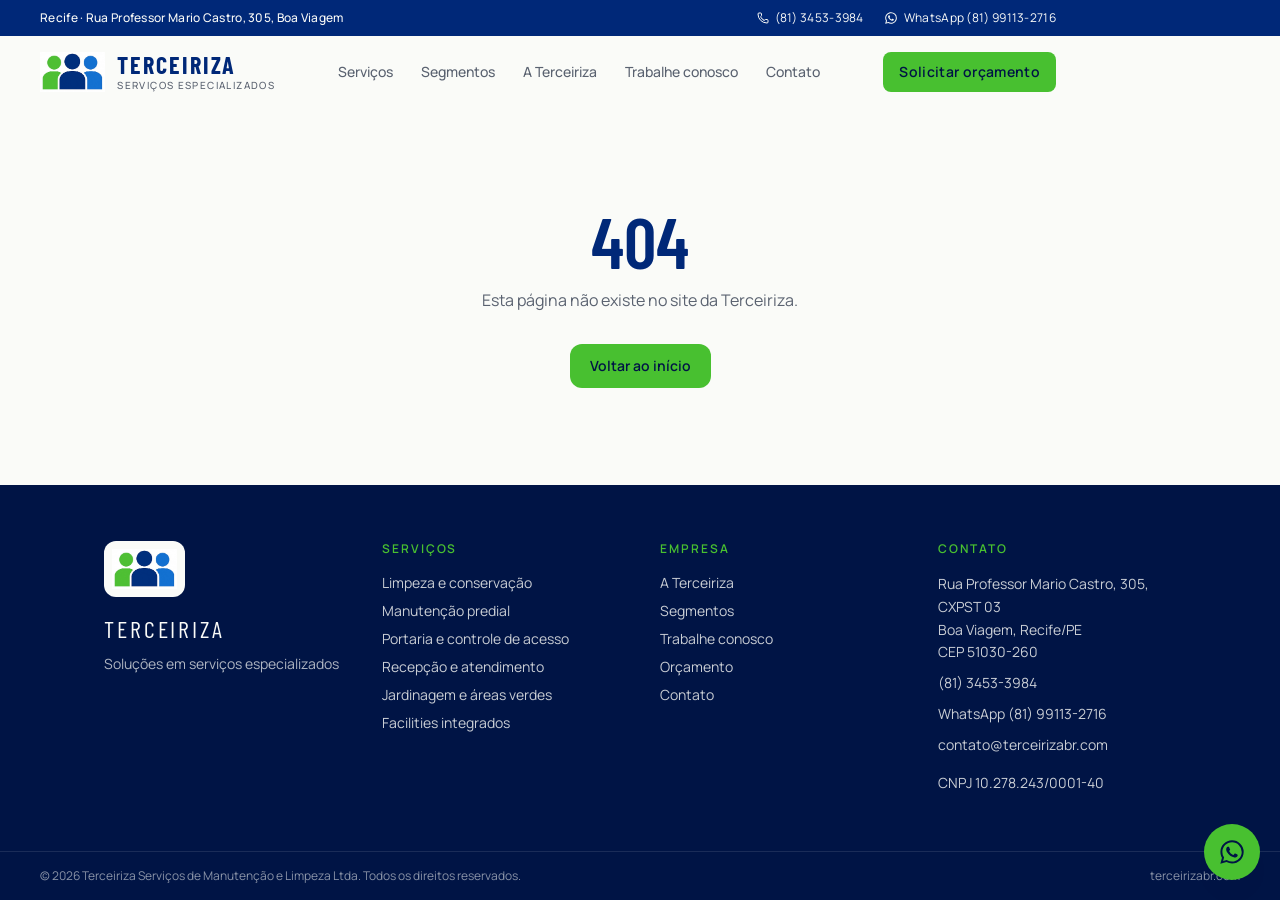
<file: servico/facilities/index.html>
<!DOCTYPE html><html lang="pt-BR" class="antialiased"><head><meta charSet="utf-8"/><meta name="viewport" content="width=device-width, initial-scale=1"/><link rel="preload" as="image" href="/images/mark.png"/><link rel="preload" as="image" href="/images/lobby.jpg"/><link rel="stylesheet" href="https://fonts.googleapis.com/css2?family=Barlow+Condensed:wght@500;600;700;800&amp;family=Manrope:wght@400;500;600;700&amp;display=swap" data-precedence="default"/><link rel="stylesheet" href="/assets/styles-DXJFngBh.css" data-precedence="default"/><title>Facilities integrados — Terceiriza</title><meta name="description" content="Terceiriza — soluções em serviços especializados. Limpeza, manutenção, portaria, recepção e facilities em Recife e no Brasil."/><meta name="theme-color" content="#002878"/><link rel="modulepreload" href="/assets/index-Dn2ufBx3.js"/><link rel="modulepreload" href="/assets/servico._slug-CaQ-PRl7.js"/><link rel="modulepreload" href="/assets/page-hero-Bi9WzxJw.js"/><link rel="modulepreload" href="/assets/check-CdofRkv4.js"/><link rel="icon" type="image/svg+xml" href="/favicon.svg"/><link rel="preconnect" href="https://fonts.googleapis.com"/><link rel="preconnect" href="https://fonts.gstatic.com" crossorigin="anonymous"/><link rel="manifest" href="/site.webmanifest"/><link rel="apple-touch-icon" href="/icons/icon-180.png"/></head><body><div class="min-h-dvh flex flex-col bg-cream text-ink"><header class="sticky top-0 z-40 bg-cream/95 backdrop-blur-md transition-shadow duration-200"><div class="hidden md:flex items-center justify-between bg-navy text-cream pl-6 lg:pl-10 pr-40 lg:pr-56 h-9 text-xs tracking-wide"><p class="font-medium">Recife · <!-- -->Rua Professor Mario Castro, 305<!-- -->, <!-- -->Boa Viagem</p><div class="flex items-center gap-5"><a href="tel:+558134533984" class="inline-flex items-center gap-1.5 hover:text-green"><svg xmlns="http://www.w3.org/2000/svg" width="24" height="24" viewBox="0 0 24 24" fill="none" stroke="currentColor" stroke-width="2" stroke-linecap="round" stroke-linejoin="round" class="lucide lucide-phone size-3" aria-hidden="true"><path d="M13.832 16.568a1 1 0 0 0 1.213-.303l.355-.465A2 2 0 0 1 17 15h3a2 2 0 0 1 2 2v3a2 2 0 0 1-2 2A18 18 0 0 1 2 4a2 2 0 0 1 2-2h3a2 2 0 0 1 2 2v3a2 2 0 0 1-.8 1.6l-.468.351a1 1 0 0 0-.292 1.233 14 14 0 0 0 6.392 6.384"></path></svg>(81) 3453-3984</a><a href="https://wa.me/5581991132716" target="_blank" rel="noreferrer" class="inline-flex items-center gap-1.5 hover:text-green"><svg viewBox="0 0 24 24" class="size-3.5" fill="currentColor" aria-hidden="true"><path d="M19.05 4.91A9.82 9.82 0 0 0 12.04 2C6.55 2 2.08 6.45 2.08 11.94c0 1.75.46 3.45 1.32 4.95L2 22l5.25-1.38a10 10 0 0 0 4.79 1.22h.01c5.49 0 9.96-4.45 9.96-9.94a9.86 9.86 0 0 0-2.96-7zm-7 15.32h-.01a8.3 8.3 0 0 1-4.23-1.16l-.3-.18-3.12.82.83-3.04-.2-.31a8.2 8.2 0 0 1-1.26-4.38c0-4.54 3.72-8.24 8.29-8.24 2.21 0 4.29.86 5.85 2.41a8.18 8.18 0 0 1 2.43 5.83c0 4.55-3.73 8.25-8.28 8.25zm4.54-6.16c-.25-.12-1.47-.72-1.7-.81-.23-.08-.39-.12-.56.12-.17.25-.64.8-.79.97-.15.17-.29.19-.54.06-.25-.12-1.05-.39-2-1.23-.74-.66-1.23-1.47-1.38-1.72-.14-.25-.02-.38.11-.51.11-.11.25-.29.37-.43.12-.15.17-.25.25-.41.08-.17.04-.31-.02-.43-.06-.12-.56-1.34-.76-1.84-.2-.48-.4-.42-.56-.42h-.48c-.17 0-.43.06-.66.31-.23.25-.87.85-.87 2.07 0 1.22.89 2.4 1.01 2.56.12.17 1.75 2.67 4.23 3.74 1.48.64 2.07.7 2.81.59.43-.06 1.47-.6 1.67-1.18.21-.58.21-1.07.14-1.18-.06-.1-.23-.17-.48-.29z"></path></svg>WhatsApp <!-- -->(81) 99113-2716</a></div></div><div class="flex items-center justify-between gap-4 pl-4 sm:pl-6 lg:pl-10 pr-20 sm:pr-36 lg:pr-56 h-16 lg:h-[4.5rem]"><a aria-label="Terceiriza — início" href="/" class="flex items-center gap-3 min-h-11"><img src="/images/mark.png" alt="" class="h-9 w-auto sm:h-10" width="148" height="90"/><span class="flex flex-col leading-none"><span class="font-display text-xl sm:text-2xl font-bold tracking-[0.08em] text-navy uppercase leading-none">Terceiriza</span><span class="mt-1 text-[0.62rem] font-medium tracking-[0.14em] uppercase text-muted">Serviços especializados</span></span></a><nav class="hidden lg:flex items-center gap-1" aria-label="Principal"><a href="/servicos" class="relative px-3 py-2 text-sm font-medium rounded-sm transition-colors text-muted hover:text-navy">Serviços</a><a href="/segmentos" class="relative px-3 py-2 text-sm font-medium rounded-sm transition-colors text-muted hover:text-navy">Segmentos</a><a href="/sobre" class="relative px-3 py-2 text-sm font-medium rounded-sm transition-colors text-muted hover:text-navy">A Terceiriza</a><a href="/trabalhe-conosco" class="relative px-3 py-2 text-sm font-medium rounded-sm transition-colors text-muted hover:text-navy">Trabalhe conosco</a><a href="/contato" class="relative px-3 py-2 text-sm font-medium rounded-sm transition-colors text-muted hover:text-navy">Contato</a></nav><div class="flex items-center gap-2"><a href="/orcamento" class="items-center justify-center gap-2 font-semibold tracking-wide transition-colors duration-150 ease-out focus-visible:outline-none focus-visible:ring-2 focus-visible:ring-green focus-visible:ring-offset-2 disabled:pointer-events-none disabled:opacity-50 active:scale-[0.98] select-none bg-green text-navy-deep hover:bg-green-dark shadow-soft h-10 px-4 text-sm rounded-sm hidden sm:inline-flex">Solicitar orçamento</a><button type="button" class="lg:hidden inline-flex size-11 items-center justify-center rounded-md text-navy" aria-label="Abrir menu" aria-expanded="false"><svg xmlns="http://www.w3.org/2000/svg" width="24" height="24" viewBox="0 0 24 24" fill="none" stroke="currentColor" stroke-width="2" stroke-linecap="round" stroke-linejoin="round" class="lucide lucide-menu size-6" aria-hidden="true"><path d="M4 12h16"></path><path d="M4 18h16"></path><path d="M4 6h16"></path></svg></button></div></div></header><main class="flex-1"><!--$--><section class="relative isolate overflow-hidden bg-navy-deep text-cream min-h-[48vh]"><img src="/images/lobby.jpg" alt="" class="absolute inset-0 size-full object-cover object-center opacity-40"/><div class="absolute inset-0 bg-gradient-to-r from-navy-deep via-navy-deep/85 to-navy/40"></div><div class="relative mx-auto max-w-6xl px-4 sm:px-6 lg:px-10 py-16 sm:py-20"><p class="text-xs font-semibold uppercase tracking-[0.22em] text-green">Serviço</p><h1 class="mt-3 font-display text-5xl sm:text-6xl lg:text-7xl font-semibold tracking-tight uppercase max-w-4xl">Facilities integrados</h1><p class="mt-5 max-w-2xl text-base sm:text-lg text-cream/80 leading-relaxed">Quando a operação se fragmenta em vários fornecedores, o padrão se perde. Integramos as frentes.</p></div></section><section class="mx-auto max-w-6xl px-4 sm:px-6 lg:px-10 py-16 sm:py-20 grid lg:grid-cols-5 gap-12"><div class="lg:col-span-3"><p class="text-lg text-ink leading-relaxed">Facilities na Terceiriza é a gestão unificada das rotinas que sustentam o prédio: limpeza, manutenção, portaria, recepção, jardinagem e serviços de apoio. Um gestor, um conjunto de indicadores, um contrato desenhado para a sua operação. A sua equipe interna volta a cuidar do core — nós cuidamos de o ambiente funcionar todos os dias.</p><ul class="mt-8 space-y-3"><li class="flex gap-3 text-muted"><span class="mt-1 flex size-5 shrink-0 items-center justify-center rounded-full bg-green text-navy-deep"><svg xmlns="http://www.w3.org/2000/svg" width="24" height="24" viewBox="0 0 24 24" fill="none" stroke="currentColor" stroke-width="3" stroke-linecap="round" stroke-linejoin="round" class="lucide lucide-check size-3" aria-hidden="true"><path d="M20 6 9 17l-5-5"></path></svg></span>Contrato único com escopo sob medida por unidade</li><li class="flex gap-3 text-muted"><span class="mt-1 flex size-5 shrink-0 items-center justify-center rounded-full bg-green text-navy-deep"><svg xmlns="http://www.w3.org/2000/svg" width="24" height="24" viewBox="0 0 24 24" fill="none" stroke="currentColor" stroke-width="3" stroke-linecap="round" stroke-linejoin="round" class="lucide lucide-check size-3" aria-hidden="true"><path d="M20 6 9 17l-5-5"></path></svg></span>Gestor dedicado e supervisão de campo</li><li class="flex gap-3 text-muted"><span class="mt-1 flex size-5 shrink-0 items-center justify-center rounded-full bg-green text-navy-deep"><svg xmlns="http://www.w3.org/2000/svg" width="24" height="24" viewBox="0 0 24 24" fill="none" stroke="currentColor" stroke-width="3" stroke-linecap="round" stroke-linejoin="round" class="lucide lucide-check size-3" aria-hidden="true"><path d="M20 6 9 17l-5-5"></path></svg></span>Indicadores de qualidade, absenteísmo e chamado</li><li class="flex gap-3 text-muted"><span class="mt-1 flex size-5 shrink-0 items-center justify-center rounded-full bg-green text-navy-deep"><svg xmlns="http://www.w3.org/2000/svg" width="24" height="24" viewBox="0 0 24 24" fill="none" stroke="currentColor" stroke-width="3" stroke-linecap="round" stroke-linejoin="round" class="lucide lucide-check size-3" aria-hidden="true"><path d="M20 6 9 17l-5-5"></path></svg></span>Cobertura de férias, atestados e picos de demanda</li><li class="flex gap-3 text-muted"><span class="mt-1 flex size-5 shrink-0 items-center justify-center rounded-full bg-green text-navy-deep"><svg xmlns="http://www.w3.org/2000/svg" width="24" height="24" viewBox="0 0 24 24" fill="none" stroke="currentColor" stroke-width="3" stroke-linecap="round" stroke-linejoin="round" class="lucide lucide-check size-3" aria-hidden="true"><path d="M20 6 9 17l-5-5"></path></svg></span>Compliance trabalhista e documentação em dia</li></ul><div class="mt-10 flex flex-col sm:flex-row gap-3"><a href="/orcamento" class="inline-flex items-center justify-center gap-2 font-semibold tracking-wide transition-colors duration-150 ease-out focus-visible:outline-none focus-visible:ring-2 focus-visible:ring-green focus-visible:ring-offset-2 disabled:pointer-events-none disabled:opacity-50 active:scale-[0.98] select-none bg-green text-navy-deep hover:bg-green-dark shadow-soft h-12 px-6 text-base rounded-md">Pedir orçamento deste serviço</a><a href="/servicos" class="inline-flex items-center justify-center gap-2 font-semibold tracking-wide transition-colors duration-150 ease-out focus-visible:outline-none focus-visible:ring-2 focus-visible:ring-green focus-visible:ring-offset-2 disabled:pointer-events-none disabled:opacity-50 active:scale-[0.98] select-none border border-navy text-navy bg-transparent hover:bg-navy hover:text-cream h-12 px-6 text-base rounded-md">Todos os serviços</a></div></div><aside class="lg:col-span-2"><div class="rounded-xl overflow-hidden border border-line"><img src="/images/lobby.jpg" alt="" class="aspect-[4/3] w-full object-cover"/></div><p class="mt-8 text-xs font-semibold uppercase tracking-[0.18em] text-muted">Também oferecemos</p><ul class="mt-3 divide-y divide-line border-y border-line"><li><a href="/servico/limpeza-e-conservacao" class="flex min-h-12 items-center justify-between py-3 text-navy font-medium hover:text-blue">Limpeza e conservação</a></li><li><a href="/servico/manutencao-predial" class="flex min-h-12 items-center justify-between py-3 text-navy font-medium hover:text-blue">Manutenção predial</a></li><li><a href="/servico/portaria-e-acesso" class="flex min-h-12 items-center justify-between py-3 text-navy font-medium hover:text-blue">Portaria e controle de acesso</a></li></ul></aside></section><section class="bg-navy text-cream"><div class="mx-auto max-w-6xl px-4 sm:px-6 lg:px-10 py-14 sm:py-16 flex flex-col md:flex-row md:items-center md:justify-between gap-8"><div class="max-w-xl"><p class="text-xs font-semibold uppercase tracking-[0.22em] text-green">Próximo passo</p><h2 class="mt-3 font-display text-4xl sm:text-5xl font-semibold uppercase tracking-tight">Monte o orçamento da sua operação</h2><p class="mt-3 text-cream/75 leading-relaxed">Conta para a gente o prédio, o segmento e o que precisa de gente. A equipe comercial devolve uma proposta alinhada ao posto — sem pacote genérico.</p></div><a href="/orcamento" class="inline-flex items-center justify-center gap-2 h-12 px-6 rounded-md bg-green text-navy-deep font-semibold hover:bg-green-dark">Solicitar orçamento<svg xmlns="http://www.w3.org/2000/svg" width="24" height="24" viewBox="0 0 24 24" fill="none" stroke="currentColor" stroke-width="2" stroke-linecap="round" stroke-linejoin="round" class="lucide lucide-arrow-right size-4" aria-hidden="true"><path d="M5 12h14"></path><path d="m12 5 7 7-7 7"></path></svg></a></div></section><!--/$--></main><footer class="bg-navy-deep text-cream"><div class="mx-auto max-w-6xl px-4 sm:px-6 lg:px-10 py-14 grid gap-10 md:grid-cols-4"><div class="md:col-span-1"><div class="inline-flex rounded-md bg-cream p-2"><img src="/images/mark.png" alt="" class="h-10 w-auto"/></div><p class="mt-4 font-display text-2xl tracking-[0.12em] uppercase">Terceiriza</p><p class="mt-2 text-sm text-cream/70 leading-relaxed">Soluções em serviços especializados</p></div><div><p class="text-xs font-semibold uppercase tracking-[0.16em] text-green">Serviços</p><ul class="mt-4 space-y-2 text-sm text-cream/80"><li><a href="/servico/limpeza-e-conservacao" class="hover:text-cream">Limpeza e conservação</a></li><li><a href="/servico/manutencao-predial" class="hover:text-cream">Manutenção predial</a></li><li><a href="/servico/portaria-e-acesso" class="hover:text-cream">Portaria e controle de acesso</a></li><li><a href="/servico/recepcao-e-atendimento" class="hover:text-cream">Recepção e atendimento</a></li><li><a href="/servico/jardinagem" class="hover:text-cream">Jardinagem e áreas verdes</a></li><li><a class="hover:text-cream active" href="/servico/facilities" data-status="active" aria-current="page">Facilities integrados</a></li></ul></div><div><p class="text-xs font-semibold uppercase tracking-[0.16em] text-green">Empresa</p><ul class="mt-4 space-y-2 text-sm text-cream/80"><li><a href="/sobre" class="hover:text-cream">A Terceiriza</a></li><li><a href="/segmentos" class="hover:text-cream">Segmentos</a></li><li><a href="/trabalhe-conosco" class="hover:text-cream">Trabalhe conosco</a></li><li><a href="/orcamento" class="hover:text-cream">Orçamento</a></li><li><a href="/contato" class="hover:text-cream">Contato</a></li></ul></div><div><p class="text-xs font-semibold uppercase tracking-[0.16em] text-green">Contato</p><ul class="mt-4 space-y-2 text-sm text-cream/80 leading-relaxed"><li>Rua Professor Mario Castro, 305<!-- -->, <!-- -->CXPST 03<br/>Boa Viagem<!-- -->, <!-- -->Recife<!-- -->/<!-- -->PE<br/>CEP <!-- -->51030-260</li><li><a href="tel:+558134533984" class="hover:text-cream">(81) 3453-3984</a></li><li><a href="https://wa.me/5581991132716" target="_blank" rel="noreferrer" class="hover:text-cream">WhatsApp <!-- -->(81) 99113-2716</a></li><li><a href="mailto:contato@terceirizabr.com" class="hover:text-cream">contato@terceirizabr.com</a></li><li class="pt-2">CNPJ <!-- -->10.278.243/0001-40</li></ul></div></div><div class="border-t border-cream/10 px-4 sm:px-6 lg:px-10 py-4 flex flex-col sm:flex-row gap-2 sm:items-center sm:justify-between text-xs text-cream/55"><p>© <!-- -->2026<!-- --> <!-- -->Terceiriza Serviços de Manutenção e Limpeza Ltda<!-- -->. Todos os direitos reservados.</p><p>terceirizabr.com</p></div></footer><a href="https://wa.me/5581991132716" target="_blank" rel="noreferrer" class="fixed bottom-5 right-5 z-40 flex size-14 items-center justify-center rounded-full bg-green text-navy-deep shadow-soft hover:bg-green-dark" aria-label="Falar no WhatsApp"><svg viewBox="0 0 24 24" class="size-7" fill="currentColor" aria-hidden="true"><path d="M19.05 4.91A9.82 9.82 0 0 0 12.04 2C6.55 2 2.08 6.45 2.08 11.94c0 1.75.46 3.45 1.32 4.95L2 22l5.25-1.38a10 10 0 0 0 4.79 1.22h.01c5.49 0 9.96-4.45 9.96-9.94a9.86 9.86 0 0 0-2.96-7zm-7 15.32h-.01a8.3 8.3 0 0 1-4.23-1.16l-.3-.18-3.12.82.83-3.04-.2-.31a8.2 8.2 0 0 1-1.26-4.38c0-4.54 3.72-8.24 8.29-8.24 2.21 0 4.29.86 5.85 2.41a8.18 8.18 0 0 1 2.43 5.83c0 4.55-3.73 8.25-8.28 8.25zm4.54-6.16c-.25-.12-1.47-.72-1.7-.81-.23-.08-.39-.12-.56.12-.17.25-.64.8-.79.97-.15.17-.29.19-.54.06-.25-.12-1.05-.39-2-1.23-.74-.66-1.23-1.47-1.38-1.72-.14-.25-.02-.38.11-.51.11-.11.25-.29.37-.43.12-.15.17-.25.25-.41.08-.17.04-.31-.02-.43-.06-.12-.56-1.34-.76-1.84-.2-.48-.4-.42-.56-.42h-.48c-.17 0-.43.06-.66.31-.23.25-.87.85-.87 2.07 0 1.22.89 2.4 1.01 2.56.12.17 1.75 2.67 4.23 3.74 1.48.64 2.07.7 2.81.59.43-.06 1.47-.6 1.67-1.18.21-.58.21-1.07.14-1.18-.06-.1-.23-.17-.48-.29z"></path></svg></a></div><script class="$tsr" id="$tsr-stream-barrier">(self.$R=self.$R||{})["tsr"]=[];self.$_TSR={h(){this.hydrated=!0,this.c()},e(){this.streamEnded=!0,this.c()},c(){this.hydrated&&this.streamEnded&&(delete self.$_TSR,delete self.$R.tsr)},p(e){this.initialized?e():this.buffer.push(e)},buffer:[]};$_TSR.router=($R=>$R[0]={manifest:$R[1]={routes:$R[2]={__root__:$R[3]={preloads:$R[4]=["/assets/index-Dn2ufBx3.js"],scripts:$R[5]=[$R[6]={attrs:$R[7]={type:"module",async:!0,src:"/assets/index-Dn2ufBx3.js"}}]},"/servico/$slug":$R[8]={preloads:$R[9]=["/assets/servico._slug-CaQ-PRl7.js","/assets/page-hero-Bi9WzxJw.js","/assets/check-CdofRkv4.js"]}}},matches:$R[10]=[$R[11]={i:"__root__ ",u:1793150952563,s:"success",ssr:!0},$R[12]={i:" servico $slug servico facilities",u:1793150952563,s:"success",l:$R[13]={service:$R[14]={slug:"facilities",title:"Facilities integrados",short:"Um contrato, várias frentes. Limpeza, manutenção, portaria e apoio com um interlocutor.",lead:"Quando a operação se fragmenta em vários fornecedores, o padrão se perde. Integramos as frentes.",body:"Facilities na Terceiriza é a gestão unificada das rotinas que sustentam o prédio: limpeza, manutenção, portaria, recepção, jardinagem e serviços de apoio. Um gestor, um conjunto de indicadores, um contrato desenhado para a sua operação. A sua equipe interna volta a cuidar do core — nós cuidamos de o ambiente funcionar todos os dias.",image:"/images/lobby.jpg",deliverables:$R[15]=["Contrato único com escopo sob medida por unidade","Gestor dedicado e supervisão de campo","Indicadores de qualidade, absenteísmo e chamado","Cobertura de férias, atestados e picos de demanda","Compliance trabalhista e documentação em dia"]}},ssr:!0}]})($R["tsr"]);$_TSR.e();document.currentScript.remove()</script><script type="module" async="" src="/assets/index-Dn2ufBx3.js"></script></body></html>
</file>
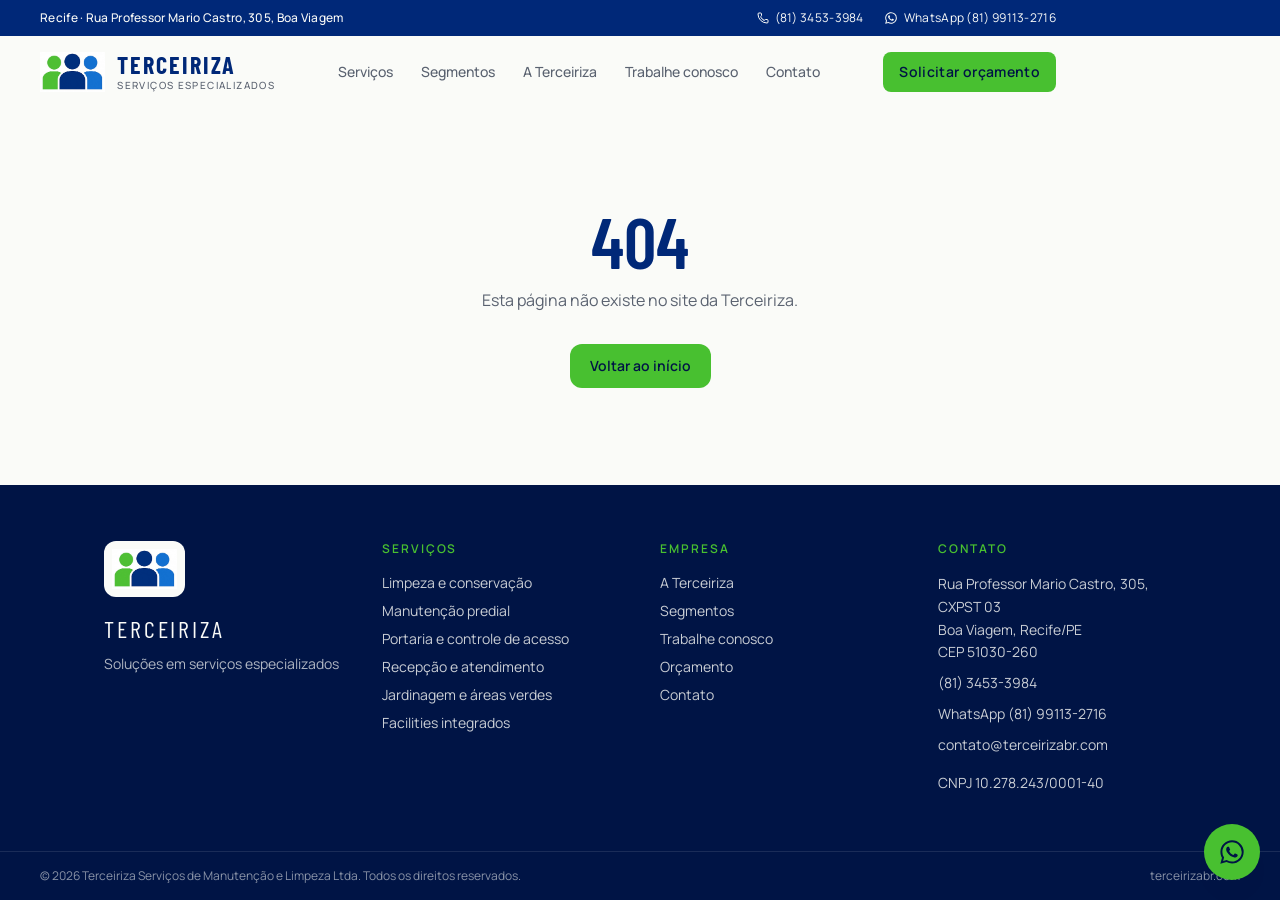
<file: servico/jardinagem/index.html>
<!DOCTYPE html><html lang="pt-BR" class="antialiased"><head><meta charSet="utf-8"/><meta name="viewport" content="width=device-width, initial-scale=1"/><link rel="preload" as="image" href="/images/mark.png"/><link rel="preload" as="image" href="/images/garden.jpg"/><link rel="stylesheet" href="https://fonts.googleapis.com/css2?family=Barlow+Condensed:wght@500;600;700;800&amp;family=Manrope:wght@400;500;600;700&amp;display=swap" data-precedence="default"/><link rel="stylesheet" href="/assets/styles-DXJFngBh.css" data-precedence="default"/><title>Jardinagem e áreas verdes — Terceiriza</title><meta name="description" content="Terceiriza — soluções em serviços especializados. Limpeza, manutenção, portaria, recepção e facilities em Recife e no Brasil."/><meta name="theme-color" content="#002878"/><link rel="modulepreload" href="/assets/index-Dn2ufBx3.js"/><link rel="modulepreload" href="/assets/servico._slug-CaQ-PRl7.js"/><link rel="modulepreload" href="/assets/page-hero-Bi9WzxJw.js"/><link rel="modulepreload" href="/assets/check-CdofRkv4.js"/><link rel="icon" type="image/svg+xml" href="/favicon.svg"/><link rel="preconnect" href="https://fonts.googleapis.com"/><link rel="preconnect" href="https://fonts.gstatic.com" crossorigin="anonymous"/><link rel="manifest" href="/site.webmanifest"/><link rel="apple-touch-icon" href="/icons/icon-180.png"/></head><body><div class="min-h-dvh flex flex-col bg-cream text-ink"><header class="sticky top-0 z-40 bg-cream/95 backdrop-blur-md transition-shadow duration-200"><div class="hidden md:flex items-center justify-between bg-navy text-cream pl-6 lg:pl-10 pr-40 lg:pr-56 h-9 text-xs tracking-wide"><p class="font-medium">Recife · <!-- -->Rua Professor Mario Castro, 305<!-- -->, <!-- -->Boa Viagem</p><div class="flex items-center gap-5"><a href="tel:+558134533984" class="inline-flex items-center gap-1.5 hover:text-green"><svg xmlns="http://www.w3.org/2000/svg" width="24" height="24" viewBox="0 0 24 24" fill="none" stroke="currentColor" stroke-width="2" stroke-linecap="round" stroke-linejoin="round" class="lucide lucide-phone size-3" aria-hidden="true"><path d="M13.832 16.568a1 1 0 0 0 1.213-.303l.355-.465A2 2 0 0 1 17 15h3a2 2 0 0 1 2 2v3a2 2 0 0 1-2 2A18 18 0 0 1 2 4a2 2 0 0 1 2-2h3a2 2 0 0 1 2 2v3a2 2 0 0 1-.8 1.6l-.468.351a1 1 0 0 0-.292 1.233 14 14 0 0 0 6.392 6.384"></path></svg>(81) 3453-3984</a><a href="https://wa.me/5581991132716" target="_blank" rel="noreferrer" class="inline-flex items-center gap-1.5 hover:text-green"><svg viewBox="0 0 24 24" class="size-3.5" fill="currentColor" aria-hidden="true"><path d="M19.05 4.91A9.82 9.82 0 0 0 12.04 2C6.55 2 2.08 6.45 2.08 11.94c0 1.75.46 3.45 1.32 4.95L2 22l5.25-1.38a10 10 0 0 0 4.79 1.22h.01c5.49 0 9.96-4.45 9.96-9.94a9.86 9.86 0 0 0-2.96-7zm-7 15.32h-.01a8.3 8.3 0 0 1-4.23-1.16l-.3-.18-3.12.82.83-3.04-.2-.31a8.2 8.2 0 0 1-1.26-4.38c0-4.54 3.72-8.24 8.29-8.24 2.21 0 4.29.86 5.85 2.41a8.18 8.18 0 0 1 2.43 5.83c0 4.55-3.73 8.25-8.28 8.25zm4.54-6.16c-.25-.12-1.47-.72-1.7-.81-.23-.08-.39-.12-.56.12-.17.25-.64.8-.79.97-.15.17-.29.19-.54.06-.25-.12-1.05-.39-2-1.23-.74-.66-1.23-1.47-1.38-1.72-.14-.25-.02-.38.11-.51.11-.11.25-.29.37-.43.12-.15.17-.25.25-.41.08-.17.04-.31-.02-.43-.06-.12-.56-1.34-.76-1.84-.2-.48-.4-.42-.56-.42h-.48c-.17 0-.43.06-.66.31-.23.25-.87.85-.87 2.07 0 1.22.89 2.4 1.01 2.56.12.17 1.75 2.67 4.23 3.74 1.48.64 2.07.7 2.81.59.43-.06 1.47-.6 1.67-1.18.21-.58.21-1.07.14-1.18-.06-.1-.23-.17-.48-.29z"></path></svg>WhatsApp <!-- -->(81) 99113-2716</a></div></div><div class="flex items-center justify-between gap-4 pl-4 sm:pl-6 lg:pl-10 pr-20 sm:pr-36 lg:pr-56 h-16 lg:h-[4.5rem]"><a aria-label="Terceiriza — início" href="/" class="flex items-center gap-3 min-h-11"><img src="/images/mark.png" alt="" class="h-9 w-auto sm:h-10" width="148" height="90"/><span class="flex flex-col leading-none"><span class="font-display text-xl sm:text-2xl font-bold tracking-[0.08em] text-navy uppercase leading-none">Terceiriza</span><span class="mt-1 text-[0.62rem] font-medium tracking-[0.14em] uppercase text-muted">Serviços especializados</span></span></a><nav class="hidden lg:flex items-center gap-1" aria-label="Principal"><a href="/servicos" class="relative px-3 py-2 text-sm font-medium rounded-sm transition-colors text-muted hover:text-navy">Serviços</a><a href="/segmentos" class="relative px-3 py-2 text-sm font-medium rounded-sm transition-colors text-muted hover:text-navy">Segmentos</a><a href="/sobre" class="relative px-3 py-2 text-sm font-medium rounded-sm transition-colors text-muted hover:text-navy">A Terceiriza</a><a href="/trabalhe-conosco" class="relative px-3 py-2 text-sm font-medium rounded-sm transition-colors text-muted hover:text-navy">Trabalhe conosco</a><a href="/contato" class="relative px-3 py-2 text-sm font-medium rounded-sm transition-colors text-muted hover:text-navy">Contato</a></nav><div class="flex items-center gap-2"><a href="/orcamento" class="items-center justify-center gap-2 font-semibold tracking-wide transition-colors duration-150 ease-out focus-visible:outline-none focus-visible:ring-2 focus-visible:ring-green focus-visible:ring-offset-2 disabled:pointer-events-none disabled:opacity-50 active:scale-[0.98] select-none bg-green text-navy-deep hover:bg-green-dark shadow-soft h-10 px-4 text-sm rounded-sm hidden sm:inline-flex">Solicitar orçamento</a><button type="button" class="lg:hidden inline-flex size-11 items-center justify-center rounded-md text-navy" aria-label="Abrir menu" aria-expanded="false"><svg xmlns="http://www.w3.org/2000/svg" width="24" height="24" viewBox="0 0 24 24" fill="none" stroke="currentColor" stroke-width="2" stroke-linecap="round" stroke-linejoin="round" class="lucide lucide-menu size-6" aria-hidden="true"><path d="M4 12h16"></path><path d="M4 18h16"></path><path d="M4 6h16"></path></svg></button></div></div></header><main class="flex-1"><!--$--><section class="relative isolate overflow-hidden bg-navy-deep text-cream min-h-[48vh]"><img src="/images/garden.jpg" alt="" class="absolute inset-0 size-full object-cover object-center opacity-40"/><div class="absolute inset-0 bg-gradient-to-r from-navy-deep via-navy-deep/85 to-navy/40"></div><div class="relative mx-auto max-w-6xl px-4 sm:px-6 lg:px-10 py-16 sm:py-20"><p class="text-xs font-semibold uppercase tracking-[0.22em] text-green">Serviço</p><h1 class="mt-3 font-display text-5xl sm:text-6xl lg:text-7xl font-semibold tracking-tight uppercase max-w-4xl">Jardinagem e áreas verdes</h1><p class="mt-5 max-w-2xl text-base sm:text-lg text-cream/80 leading-relaxed">A área externa também comunica. Cuidamos do verde para a primeira impressão chegar inteira.</p></div></section><section class="mx-auto max-w-6xl px-4 sm:px-6 lg:px-10 py-16 sm:py-20 grid lg:grid-cols-5 gap-12"><div class="lg:col-span-3"><p class="text-lg text-ink leading-relaxed">Planejamos o manejo de jardins, canteiros, gramados e vasos de áreas comuns com podas, irrigação, adubação e reposição de forrações. O trabalho é contínuo, não eventual: calendário, insumos e equipe que conhece o microclima de cada pátio. Resultado visível na fachada, nos acessos e no bem-estar de quem circula.</p><ul class="mt-8 space-y-3"><li class="flex gap-3 text-muted"><span class="mt-1 flex size-5 shrink-0 items-center justify-center rounded-full bg-green text-navy-deep"><svg xmlns="http://www.w3.org/2000/svg" width="24" height="24" viewBox="0 0 24 24" fill="none" stroke="currentColor" stroke-width="3" stroke-linecap="round" stroke-linejoin="round" class="lucide lucide-check size-3" aria-hidden="true"><path d="M20 6 9 17l-5-5"></path></svg></span>Manutenção periódica de jardins, gramados e forrações</li><li class="flex gap-3 text-muted"><span class="mt-1 flex size-5 shrink-0 items-center justify-center rounded-full bg-green text-navy-deep"><svg xmlns="http://www.w3.org/2000/svg" width="24" height="24" viewBox="0 0 24 24" fill="none" stroke="currentColor" stroke-width="3" stroke-linecap="round" stroke-linejoin="round" class="lucide lucide-check size-3" aria-hidden="true"><path d="M20 6 9 17l-5-5"></path></svg></span>Poda, irrigação e controle de pragas com critério técnico</li><li class="flex gap-3 text-muted"><span class="mt-1 flex size-5 shrink-0 items-center justify-center rounded-full bg-green text-navy-deep"><svg xmlns="http://www.w3.org/2000/svg" width="24" height="24" viewBox="0 0 24 24" fill="none" stroke="currentColor" stroke-width="3" stroke-linecap="round" stroke-linejoin="round" class="lucide lucide-check size-3" aria-hidden="true"><path d="M20 6 9 17l-5-5"></path></svg></span>Conservação de áreas externas, calçadas e estacionamentos</li><li class="flex gap-3 text-muted"><span class="mt-1 flex size-5 shrink-0 items-center justify-center rounded-full bg-green text-navy-deep"><svg xmlns="http://www.w3.org/2000/svg" width="24" height="24" viewBox="0 0 24 24" fill="none" stroke="currentColor" stroke-width="3" stroke-linecap="round" stroke-linejoin="round" class="lucide lucide-check size-3" aria-hidden="true"><path d="M20 6 9 17l-5-5"></path></svg></span>Projeto de implantação e retrofit de paisagismo, sob demanda</li><li class="flex gap-3 text-muted"><span class="mt-1 flex size-5 shrink-0 items-center justify-center rounded-full bg-green text-navy-deep"><svg xmlns="http://www.w3.org/2000/svg" width="24" height="24" viewBox="0 0 24 24" fill="none" stroke="currentColor" stroke-width="3" stroke-linecap="round" stroke-linejoin="round" class="lucide lucide-check size-3" aria-hidden="true"><path d="M20 6 9 17l-5-5"></path></svg></span>Uso racional de água e insumos</li></ul><div class="mt-10 flex flex-col sm:flex-row gap-3"><a href="/orcamento" class="inline-flex items-center justify-center gap-2 font-semibold tracking-wide transition-colors duration-150 ease-out focus-visible:outline-none focus-visible:ring-2 focus-visible:ring-green focus-visible:ring-offset-2 disabled:pointer-events-none disabled:opacity-50 active:scale-[0.98] select-none bg-green text-navy-deep hover:bg-green-dark shadow-soft h-12 px-6 text-base rounded-md">Pedir orçamento deste serviço</a><a href="/servicos" class="inline-flex items-center justify-center gap-2 font-semibold tracking-wide transition-colors duration-150 ease-out focus-visible:outline-none focus-visible:ring-2 focus-visible:ring-green focus-visible:ring-offset-2 disabled:pointer-events-none disabled:opacity-50 active:scale-[0.98] select-none border border-navy text-navy bg-transparent hover:bg-navy hover:text-cream h-12 px-6 text-base rounded-md">Todos os serviços</a></div></div><aside class="lg:col-span-2"><div class="rounded-xl overflow-hidden border border-line"><img src="/images/garden.jpg" alt="" class="aspect-[4/3] w-full object-cover"/></div><p class="mt-8 text-xs font-semibold uppercase tracking-[0.18em] text-muted">Também oferecemos</p><ul class="mt-3 divide-y divide-line border-y border-line"><li><a href="/servico/limpeza-e-conservacao" class="flex min-h-12 items-center justify-between py-3 text-navy font-medium hover:text-blue">Limpeza e conservação</a></li><li><a href="/servico/manutencao-predial" class="flex min-h-12 items-center justify-between py-3 text-navy font-medium hover:text-blue">Manutenção predial</a></li><li><a href="/servico/portaria-e-acesso" class="flex min-h-12 items-center justify-between py-3 text-navy font-medium hover:text-blue">Portaria e controle de acesso</a></li></ul></aside></section><section class="bg-navy text-cream"><div class="mx-auto max-w-6xl px-4 sm:px-6 lg:px-10 py-14 sm:py-16 flex flex-col md:flex-row md:items-center md:justify-between gap-8"><div class="max-w-xl"><p class="text-xs font-semibold uppercase tracking-[0.22em] text-green">Próximo passo</p><h2 class="mt-3 font-display text-4xl sm:text-5xl font-semibold uppercase tracking-tight">Monte o orçamento da sua operação</h2><p class="mt-3 text-cream/75 leading-relaxed">Conta para a gente o prédio, o segmento e o que precisa de gente. A equipe comercial devolve uma proposta alinhada ao posto — sem pacote genérico.</p></div><a href="/orcamento" class="inline-flex items-center justify-center gap-2 h-12 px-6 rounded-md bg-green text-navy-deep font-semibold hover:bg-green-dark">Solicitar orçamento<svg xmlns="http://www.w3.org/2000/svg" width="24" height="24" viewBox="0 0 24 24" fill="none" stroke="currentColor" stroke-width="2" stroke-linecap="round" stroke-linejoin="round" class="lucide lucide-arrow-right size-4" aria-hidden="true"><path d="M5 12h14"></path><path d="m12 5 7 7-7 7"></path></svg></a></div></section><!--/$--></main><footer class="bg-navy-deep text-cream"><div class="mx-auto max-w-6xl px-4 sm:px-6 lg:px-10 py-14 grid gap-10 md:grid-cols-4"><div class="md:col-span-1"><div class="inline-flex rounded-md bg-cream p-2"><img src="/images/mark.png" alt="" class="h-10 w-auto"/></div><p class="mt-4 font-display text-2xl tracking-[0.12em] uppercase">Terceiriza</p><p class="mt-2 text-sm text-cream/70 leading-relaxed">Soluções em serviços especializados</p></div><div><p class="text-xs font-semibold uppercase tracking-[0.16em] text-green">Serviços</p><ul class="mt-4 space-y-2 text-sm text-cream/80"><li><a href="/servico/limpeza-e-conservacao" class="hover:text-cream">Limpeza e conservação</a></li><li><a href="/servico/manutencao-predial" class="hover:text-cream">Manutenção predial</a></li><li><a href="/servico/portaria-e-acesso" class="hover:text-cream">Portaria e controle de acesso</a></li><li><a href="/servico/recepcao-e-atendimento" class="hover:text-cream">Recepção e atendimento</a></li><li><a class="hover:text-cream active" href="/servico/jardinagem" data-status="active" aria-current="page">Jardinagem e áreas verdes</a></li><li><a href="/servico/facilities" class="hover:text-cream">Facilities integrados</a></li></ul></div><div><p class="text-xs font-semibold uppercase tracking-[0.16em] text-green">Empresa</p><ul class="mt-4 space-y-2 text-sm text-cream/80"><li><a href="/sobre" class="hover:text-cream">A Terceiriza</a></li><li><a href="/segmentos" class="hover:text-cream">Segmentos</a></li><li><a href="/trabalhe-conosco" class="hover:text-cream">Trabalhe conosco</a></li><li><a href="/orcamento" class="hover:text-cream">Orçamento</a></li><li><a href="/contato" class="hover:text-cream">Contato</a></li></ul></div><div><p class="text-xs font-semibold uppercase tracking-[0.16em] text-green">Contato</p><ul class="mt-4 space-y-2 text-sm text-cream/80 leading-relaxed"><li>Rua Professor Mario Castro, 305<!-- -->, <!-- -->CXPST 03<br/>Boa Viagem<!-- -->, <!-- -->Recife<!-- -->/<!-- -->PE<br/>CEP <!-- -->51030-260</li><li><a href="tel:+558134533984" class="hover:text-cream">(81) 3453-3984</a></li><li><a href="https://wa.me/5581991132716" target="_blank" rel="noreferrer" class="hover:text-cream">WhatsApp <!-- -->(81) 99113-2716</a></li><li><a href="mailto:contato@terceirizabr.com" class="hover:text-cream">contato@terceirizabr.com</a></li><li class="pt-2">CNPJ <!-- -->10.278.243/0001-40</li></ul></div></div><div class="border-t border-cream/10 px-4 sm:px-6 lg:px-10 py-4 flex flex-col sm:flex-row gap-2 sm:items-center sm:justify-between text-xs text-cream/55"><p>© <!-- -->2026<!-- --> <!-- -->Terceiriza Serviços de Manutenção e Limpeza Ltda<!-- -->. Todos os direitos reservados.</p><p>terceirizabr.com</p></div></footer><a href="https://wa.me/5581991132716" target="_blank" rel="noreferrer" class="fixed bottom-5 right-5 z-40 flex size-14 items-center justify-center rounded-full bg-green text-navy-deep shadow-soft hover:bg-green-dark" aria-label="Falar no WhatsApp"><svg viewBox="0 0 24 24" class="size-7" fill="currentColor" aria-hidden="true"><path d="M19.05 4.91A9.82 9.82 0 0 0 12.04 2C6.55 2 2.08 6.45 2.08 11.94c0 1.75.46 3.45 1.32 4.95L2 22l5.25-1.38a10 10 0 0 0 4.79 1.22h.01c5.49 0 9.96-4.45 9.96-9.94a9.86 9.86 0 0 0-2.96-7zm-7 15.32h-.01a8.3 8.3 0 0 1-4.23-1.16l-.3-.18-3.12.82.83-3.04-.2-.31a8.2 8.2 0 0 1-1.26-4.38c0-4.54 3.72-8.24 8.29-8.24 2.21 0 4.29.86 5.85 2.41a8.18 8.18 0 0 1 2.43 5.83c0 4.55-3.73 8.25-8.28 8.25zm4.54-6.16c-.25-.12-1.47-.72-1.7-.81-.23-.08-.39-.12-.56.12-.17.25-.64.8-.79.97-.15.17-.29.19-.54.06-.25-.12-1.05-.39-2-1.23-.74-.66-1.23-1.47-1.38-1.72-.14-.25-.02-.38.11-.51.11-.11.25-.29.37-.43.12-.15.17-.25.25-.41.08-.17.04-.31-.02-.43-.06-.12-.56-1.34-.76-1.84-.2-.48-.4-.42-.56-.42h-.48c-.17 0-.43.06-.66.31-.23.25-.87.85-.87 2.07 0 1.22.89 2.4 1.01 2.56.12.17 1.75 2.67 4.23 3.74 1.48.64 2.07.7 2.81.59.43-.06 1.47-.6 1.67-1.18.21-.58.21-1.07.14-1.18-.06-.1-.23-.17-.48-.29z"></path></svg></a></div><script class="$tsr" id="$tsr-stream-barrier">(self.$R=self.$R||{})["tsr"]=[];self.$_TSR={h(){this.hydrated=!0,this.c()},e(){this.streamEnded=!0,this.c()},c(){this.hydrated&&this.streamEnded&&(delete self.$_TSR,delete self.$R.tsr)},p(e){this.initialized?e():this.buffer.push(e)},buffer:[]};$_TSR.router=($R=>$R[0]={manifest:$R[1]={routes:$R[2]={__root__:$R[3]={preloads:$R[4]=["/assets/index-Dn2ufBx3.js"],scripts:$R[5]=[$R[6]={attrs:$R[7]={type:"module",async:!0,src:"/assets/index-Dn2ufBx3.js"}}]},"/servico/$slug":$R[8]={preloads:$R[9]=["/assets/servico._slug-CaQ-PRl7.js","/assets/page-hero-Bi9WzxJw.js","/assets/check-CdofRkv4.js"]}}},matches:$R[10]=[$R[11]={i:"__root__ ",u:1793150952561,s:"success",ssr:!0},$R[12]={i:" servico $slug servico jardinagem",u:1793150952561,s:"success",l:$R[13]={service:$R[14]={slug:"jardinagem",title:"Jardinagem e áreas verdes",short:"Conservação de jardins, forrações e fachadas verdes com calendário de manejo.",lead:"A área externa também comunica. Cuidamos do verde para a primeira impressão chegar inteira.",body:"Planejamos o manejo de jardins, canteiros, gramados e vasos de áreas comuns com podas, irrigação, adubação e reposição de forrações. O trabalho é contínuo, não eventual: calendário, insumos e equipe que conhece o microclima de cada pátio. Resultado visível na fachada, nos acessos e no bem-estar de quem circula.",image:"/images/garden.jpg",deliverables:$R[15]=["Manutenção periódica de jardins, gramados e forrações","Poda, irrigação e controle de pragas com critério técnico","Conservação de áreas externas, calçadas e estacionamentos","Projeto de implantação e retrofit de paisagismo, sob demanda","Uso racional de água e insumos"]}},ssr:!0}]})($R["tsr"]);$_TSR.e();document.currentScript.remove()</script><script type="module" async="" src="/assets/index-Dn2ufBx3.js"></script></body></html>
</file>
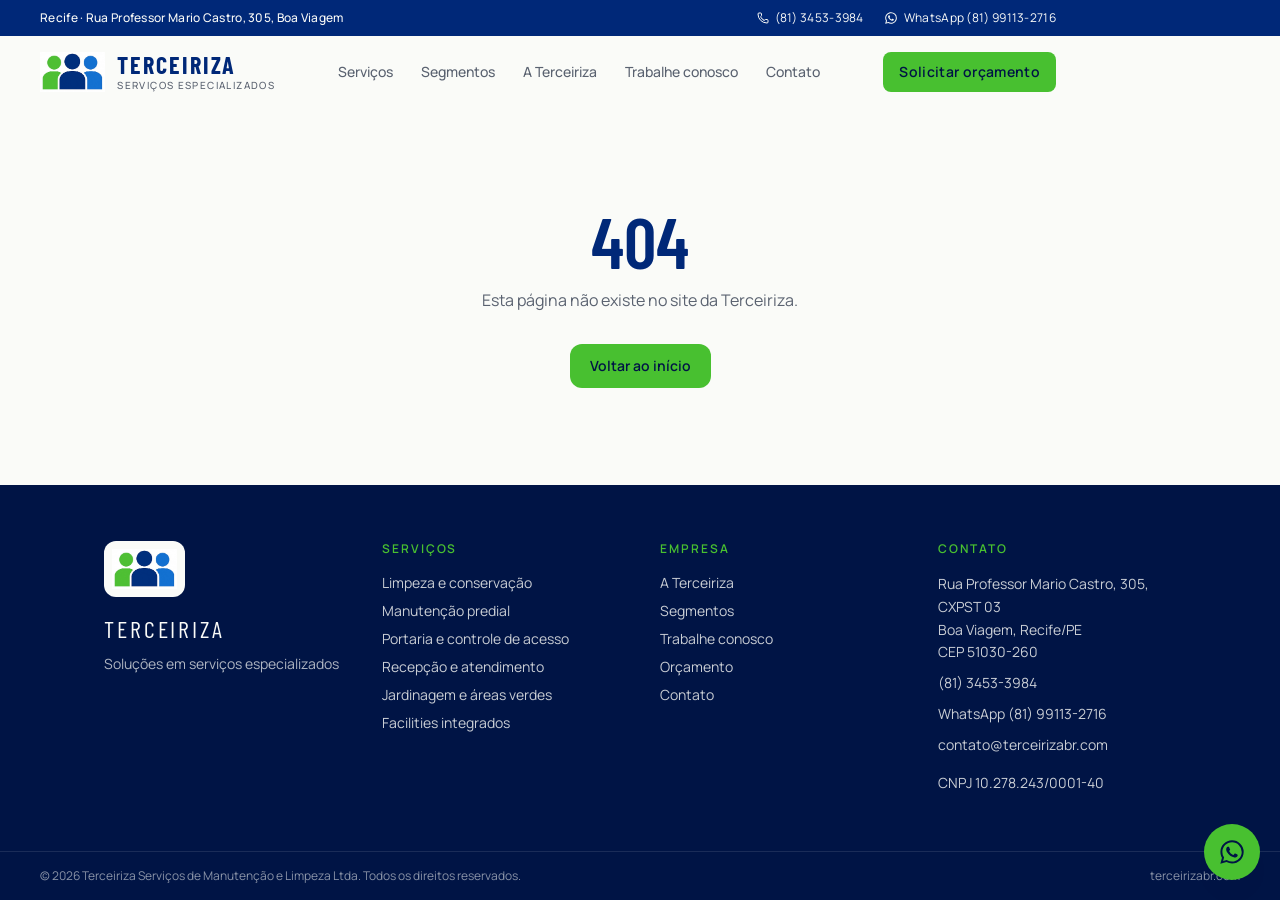
<file: servico/limpeza-e-conservacao/index.html>
<!DOCTYPE html><html lang="pt-BR" class="antialiased"><head><meta charSet="utf-8"/><meta name="viewport" content="width=device-width, initial-scale=1"/><link rel="preload" as="image" href="/images/mark.png"/><link rel="preload" as="image" href="/images/windows.jpg"/><link rel="stylesheet" href="https://fonts.googleapis.com/css2?family=Barlow+Condensed:wght@500;600;700;800&amp;family=Manrope:wght@400;500;600;700&amp;display=swap" data-precedence="default"/><link rel="stylesheet" href="/assets/styles-DXJFngBh.css" data-precedence="default"/><title>Limpeza e conservação — Terceiriza</title><meta name="description" content="Terceiriza — soluções em serviços especializados. Limpeza, manutenção, portaria, recepção e facilities em Recife e no Brasil."/><meta name="theme-color" content="#002878"/><link rel="modulepreload" href="/assets/index-Dn2ufBx3.js"/><link rel="modulepreload" href="/assets/servico._slug-CaQ-PRl7.js"/><link rel="modulepreload" href="/assets/page-hero-Bi9WzxJw.js"/><link rel="modulepreload" href="/assets/check-CdofRkv4.js"/><link rel="icon" type="image/svg+xml" href="/favicon.svg"/><link rel="preconnect" href="https://fonts.googleapis.com"/><link rel="preconnect" href="https://fonts.gstatic.com" crossorigin="anonymous"/><link rel="manifest" href="/site.webmanifest"/><link rel="apple-touch-icon" href="/icons/icon-180.png"/></head><body><div class="min-h-dvh flex flex-col bg-cream text-ink"><header class="sticky top-0 z-40 bg-cream/95 backdrop-blur-md transition-shadow duration-200"><div class="hidden md:flex items-center justify-between bg-navy text-cream pl-6 lg:pl-10 pr-40 lg:pr-56 h-9 text-xs tracking-wide"><p class="font-medium">Recife · <!-- -->Rua Professor Mario Castro, 305<!-- -->, <!-- -->Boa Viagem</p><div class="flex items-center gap-5"><a href="tel:+558134533984" class="inline-flex items-center gap-1.5 hover:text-green"><svg xmlns="http://www.w3.org/2000/svg" width="24" height="24" viewBox="0 0 24 24" fill="none" stroke="currentColor" stroke-width="2" stroke-linecap="round" stroke-linejoin="round" class="lucide lucide-phone size-3" aria-hidden="true"><path d="M13.832 16.568a1 1 0 0 0 1.213-.303l.355-.465A2 2 0 0 1 17 15h3a2 2 0 0 1 2 2v3a2 2 0 0 1-2 2A18 18 0 0 1 2 4a2 2 0 0 1 2-2h3a2 2 0 0 1 2 2v3a2 2 0 0 1-.8 1.6l-.468.351a1 1 0 0 0-.292 1.233 14 14 0 0 0 6.392 6.384"></path></svg>(81) 3453-3984</a><a href="https://wa.me/5581991132716" target="_blank" rel="noreferrer" class="inline-flex items-center gap-1.5 hover:text-green"><svg viewBox="0 0 24 24" class="size-3.5" fill="currentColor" aria-hidden="true"><path d="M19.05 4.91A9.82 9.82 0 0 0 12.04 2C6.55 2 2.08 6.45 2.08 11.94c0 1.75.46 3.45 1.32 4.95L2 22l5.25-1.38a10 10 0 0 0 4.79 1.22h.01c5.49 0 9.96-4.45 9.96-9.94a9.86 9.86 0 0 0-2.96-7zm-7 15.32h-.01a8.3 8.3 0 0 1-4.23-1.16l-.3-.18-3.12.82.83-3.04-.2-.31a8.2 8.2 0 0 1-1.26-4.38c0-4.54 3.72-8.24 8.29-8.24 2.21 0 4.29.86 5.85 2.41a8.18 8.18 0 0 1 2.43 5.83c0 4.55-3.73 8.25-8.28 8.25zm4.54-6.16c-.25-.12-1.47-.72-1.7-.81-.23-.08-.39-.12-.56.12-.17.25-.64.8-.79.97-.15.17-.29.19-.54.06-.25-.12-1.05-.39-2-1.23-.74-.66-1.23-1.47-1.38-1.72-.14-.25-.02-.38.11-.51.11-.11.25-.29.37-.43.12-.15.17-.25.25-.41.08-.17.04-.31-.02-.43-.06-.12-.56-1.34-.76-1.84-.2-.48-.4-.42-.56-.42h-.48c-.17 0-.43.06-.66.31-.23.25-.87.85-.87 2.07 0 1.22.89 2.4 1.01 2.56.12.17 1.75 2.67 4.23 3.74 1.48.64 2.07.7 2.81.59.43-.06 1.47-.6 1.67-1.18.21-.58.21-1.07.14-1.18-.06-.1-.23-.17-.48-.29z"></path></svg>WhatsApp <!-- -->(81) 99113-2716</a></div></div><div class="flex items-center justify-between gap-4 pl-4 sm:pl-6 lg:pl-10 pr-20 sm:pr-36 lg:pr-56 h-16 lg:h-[4.5rem]"><a aria-label="Terceiriza — início" href="/" class="flex items-center gap-3 min-h-11"><img src="/images/mark.png" alt="" class="h-9 w-auto sm:h-10" width="148" height="90"/><span class="flex flex-col leading-none"><span class="font-display text-xl sm:text-2xl font-bold tracking-[0.08em] text-navy uppercase leading-none">Terceiriza</span><span class="mt-1 text-[0.62rem] font-medium tracking-[0.14em] uppercase text-muted">Serviços especializados</span></span></a><nav class="hidden lg:flex items-center gap-1" aria-label="Principal"><a href="/servicos" class="relative px-3 py-2 text-sm font-medium rounded-sm transition-colors text-muted hover:text-navy">Serviços</a><a href="/segmentos" class="relative px-3 py-2 text-sm font-medium rounded-sm transition-colors text-muted hover:text-navy">Segmentos</a><a href="/sobre" class="relative px-3 py-2 text-sm font-medium rounded-sm transition-colors text-muted hover:text-navy">A Terceiriza</a><a href="/trabalhe-conosco" class="relative px-3 py-2 text-sm font-medium rounded-sm transition-colors text-muted hover:text-navy">Trabalhe conosco</a><a href="/contato" class="relative px-3 py-2 text-sm font-medium rounded-sm transition-colors text-muted hover:text-navy">Contato</a></nav><div class="flex items-center gap-2"><a href="/orcamento" class="items-center justify-center gap-2 font-semibold tracking-wide transition-colors duration-150 ease-out focus-visible:outline-none focus-visible:ring-2 focus-visible:ring-green focus-visible:ring-offset-2 disabled:pointer-events-none disabled:opacity-50 active:scale-[0.98] select-none bg-green text-navy-deep hover:bg-green-dark shadow-soft h-10 px-4 text-sm rounded-sm hidden sm:inline-flex">Solicitar orçamento</a><button type="button" class="lg:hidden inline-flex size-11 items-center justify-center rounded-md text-navy" aria-label="Abrir menu" aria-expanded="false"><svg xmlns="http://www.w3.org/2000/svg" width="24" height="24" viewBox="0 0 24 24" fill="none" stroke="currentColor" stroke-width="2" stroke-linecap="round" stroke-linejoin="round" class="lucide lucide-menu size-6" aria-hidden="true"><path d="M4 12h16"></path><path d="M4 18h16"></path><path d="M4 6h16"></path></svg></button></div></div></header><main class="flex-1"><!--$--><section class="relative isolate overflow-hidden bg-navy-deep text-cream min-h-[48vh]"><img src="/images/windows.jpg" alt="" class="absolute inset-0 size-full object-cover object-center opacity-40"/><div class="absolute inset-0 bg-gradient-to-r from-navy-deep via-navy-deep/85 to-navy/40"></div><div class="relative mx-auto max-w-6xl px-4 sm:px-6 lg:px-10 py-16 sm:py-20"><p class="text-xs font-semibold uppercase tracking-[0.22em] text-green">Serviço</p><h1 class="mt-3 font-display text-5xl sm:text-6xl lg:text-7xl font-semibold tracking-tight uppercase max-w-4xl">Limpeza e conservação</h1><p class="mt-5 max-w-2xl text-base sm:text-lg text-cream/80 leading-relaxed">Ambientes limpos sustentam a imagem da marca e a saúde de quem circula. Planejamos a operação para o padrão não cair no fim do mês.</p></div></section><section class="mx-auto max-w-6xl px-4 sm:px-6 lg:px-10 py-16 sm:py-20 grid lg:grid-cols-5 gap-12"><div class="lg:col-span-3"><p class="text-lg text-ink leading-relaxed">Desenhamos o plano de limpeza a partir do uso real do espaço: fluxos, horários, criticidade e tipo de superfície. Equipes treinadas executam rotinas diárias, periódicas e especiais com produtos de alta performance, equipamentos adequados e checklists auditáveis. A supervisão acompanha frequência, qualidade e consumo — para o contrato render operação, não só posto.</p><ul class="mt-8 space-y-3"><li class="flex gap-3 text-muted"><span class="mt-1 flex size-5 shrink-0 items-center justify-center rounded-full bg-green text-navy-deep"><svg xmlns="http://www.w3.org/2000/svg" width="24" height="24" viewBox="0 0 24 24" fill="none" stroke="currentColor" stroke-width="3" stroke-linecap="round" stroke-linejoin="round" class="lucide lucide-check size-3" aria-hidden="true"><path d="M20 6 9 17l-5-5"></path></svg></span>Limpeza diária de áreas comuns, sanitários e estações de trabalho</li><li class="flex gap-3 text-muted"><span class="mt-1 flex size-5 shrink-0 items-center justify-center rounded-full bg-green text-navy-deep"><svg xmlns="http://www.w3.org/2000/svg" width="24" height="24" viewBox="0 0 24 24" fill="none" stroke="currentColor" stroke-width="3" stroke-linecap="round" stroke-linejoin="round" class="lucide lucide-check size-3" aria-hidden="true"><path d="M20 6 9 17l-5-5"></path></svg></span>Conservação de pisos, vidros, fachadas e áreas molhadas</li><li class="flex gap-3 text-muted"><span class="mt-1 flex size-5 shrink-0 items-center justify-center rounded-full bg-green text-navy-deep"><svg xmlns="http://www.w3.org/2000/svg" width="24" height="24" viewBox="0 0 24 24" fill="none" stroke="currentColor" stroke-width="3" stroke-linecap="round" stroke-linejoin="round" class="lucide lucide-check size-3" aria-hidden="true"><path d="M20 6 9 17l-5-5"></path></svg></span>Rotinas hospitalares e de áreas críticas, quando aplicável</li><li class="flex gap-3 text-muted"><span class="mt-1 flex size-5 shrink-0 items-center justify-center rounded-full bg-green text-navy-deep"><svg xmlns="http://www.w3.org/2000/svg" width="24" height="24" viewBox="0 0 24 24" fill="none" stroke="currentColor" stroke-width="3" stroke-linecap="round" stroke-linejoin="round" class="lucide lucide-check size-3" aria-hidden="true"><path d="M20 6 9 17l-5-5"></path></svg></span>Gestão de insumos, EPIs e descarte responsável</li><li class="flex gap-3 text-muted"><span class="mt-1 flex size-5 shrink-0 items-center justify-center rounded-full bg-green text-navy-deep"><svg xmlns="http://www.w3.org/2000/svg" width="24" height="24" viewBox="0 0 24 24" fill="none" stroke="currentColor" stroke-width="3" stroke-linecap="round" stroke-linejoin="round" class="lucide lucide-check size-3" aria-hidden="true"><path d="M20 6 9 17l-5-5"></path></svg></span>Supervisão com indicadores de qualidade e frequência</li></ul><div class="mt-10 flex flex-col sm:flex-row gap-3"><a href="/orcamento" class="inline-flex items-center justify-center gap-2 font-semibold tracking-wide transition-colors duration-150 ease-out focus-visible:outline-none focus-visible:ring-2 focus-visible:ring-green focus-visible:ring-offset-2 disabled:pointer-events-none disabled:opacity-50 active:scale-[0.98] select-none bg-green text-navy-deep hover:bg-green-dark shadow-soft h-12 px-6 text-base rounded-md">Pedir orçamento deste serviço</a><a href="/servicos" class="inline-flex items-center justify-center gap-2 font-semibold tracking-wide transition-colors duration-150 ease-out focus-visible:outline-none focus-visible:ring-2 focus-visible:ring-green focus-visible:ring-offset-2 disabled:pointer-events-none disabled:opacity-50 active:scale-[0.98] select-none border border-navy text-navy bg-transparent hover:bg-navy hover:text-cream h-12 px-6 text-base rounded-md">Todos os serviços</a></div></div><aside class="lg:col-span-2"><div class="rounded-xl overflow-hidden border border-line"><img src="/images/windows.jpg" alt="" class="aspect-[4/3] w-full object-cover"/></div><p class="mt-8 text-xs font-semibold uppercase tracking-[0.18em] text-muted">Também oferecemos</p><ul class="mt-3 divide-y divide-line border-y border-line"><li><a href="/servico/manutencao-predial" class="flex min-h-12 items-center justify-between py-3 text-navy font-medium hover:text-blue">Manutenção predial</a></li><li><a href="/servico/portaria-e-acesso" class="flex min-h-12 items-center justify-between py-3 text-navy font-medium hover:text-blue">Portaria e controle de acesso</a></li><li><a href="/servico/recepcao-e-atendimento" class="flex min-h-12 items-center justify-between py-3 text-navy font-medium hover:text-blue">Recepção e atendimento</a></li></ul></aside></section><section class="bg-navy text-cream"><div class="mx-auto max-w-6xl px-4 sm:px-6 lg:px-10 py-14 sm:py-16 flex flex-col md:flex-row md:items-center md:justify-between gap-8"><div class="max-w-xl"><p class="text-xs font-semibold uppercase tracking-[0.22em] text-green">Próximo passo</p><h2 class="mt-3 font-display text-4xl sm:text-5xl font-semibold uppercase tracking-tight">Monte o orçamento da sua operação</h2><p class="mt-3 text-cream/75 leading-relaxed">Conta para a gente o prédio, o segmento e o que precisa de gente. A equipe comercial devolve uma proposta alinhada ao posto — sem pacote genérico.</p></div><a href="/orcamento" class="inline-flex items-center justify-center gap-2 h-12 px-6 rounded-md bg-green text-navy-deep font-semibold hover:bg-green-dark">Solicitar orçamento<svg xmlns="http://www.w3.org/2000/svg" width="24" height="24" viewBox="0 0 24 24" fill="none" stroke="currentColor" stroke-width="2" stroke-linecap="round" stroke-linejoin="round" class="lucide lucide-arrow-right size-4" aria-hidden="true"><path d="M5 12h14"></path><path d="m12 5 7 7-7 7"></path></svg></a></div></section><!--/$--></main><footer class="bg-navy-deep text-cream"><div class="mx-auto max-w-6xl px-4 sm:px-6 lg:px-10 py-14 grid gap-10 md:grid-cols-4"><div class="md:col-span-1"><div class="inline-flex rounded-md bg-cream p-2"><img src="/images/mark.png" alt="" class="h-10 w-auto"/></div><p class="mt-4 font-display text-2xl tracking-[0.12em] uppercase">Terceiriza</p><p class="mt-2 text-sm text-cream/70 leading-relaxed">Soluções em serviços especializados</p></div><div><p class="text-xs font-semibold uppercase tracking-[0.16em] text-green">Serviços</p><ul class="mt-4 space-y-2 text-sm text-cream/80"><li><a class="hover:text-cream active" href="/servico/limpeza-e-conservacao" data-status="active" aria-current="page">Limpeza e conservação</a></li><li><a href="/servico/manutencao-predial" class="hover:text-cream">Manutenção predial</a></li><li><a href="/servico/portaria-e-acesso" class="hover:text-cream">Portaria e controle de acesso</a></li><li><a href="/servico/recepcao-e-atendimento" class="hover:text-cream">Recepção e atendimento</a></li><li><a href="/servico/jardinagem" class="hover:text-cream">Jardinagem e áreas verdes</a></li><li><a href="/servico/facilities" class="hover:text-cream">Facilities integrados</a></li></ul></div><div><p class="text-xs font-semibold uppercase tracking-[0.16em] text-green">Empresa</p><ul class="mt-4 space-y-2 text-sm text-cream/80"><li><a href="/sobre" class="hover:text-cream">A Terceiriza</a></li><li><a href="/segmentos" class="hover:text-cream">Segmentos</a></li><li><a href="/trabalhe-conosco" class="hover:text-cream">Trabalhe conosco</a></li><li><a href="/orcamento" class="hover:text-cream">Orçamento</a></li><li><a href="/contato" class="hover:text-cream">Contato</a></li></ul></div><div><p class="text-xs font-semibold uppercase tracking-[0.16em] text-green">Contato</p><ul class="mt-4 space-y-2 text-sm text-cream/80 leading-relaxed"><li>Rua Professor Mario Castro, 305<!-- -->, <!-- -->CXPST 03<br/>Boa Viagem<!-- -->, <!-- -->Recife<!-- -->/<!-- -->PE<br/>CEP <!-- -->51030-260</li><li><a href="tel:+558134533984" class="hover:text-cream">(81) 3453-3984</a></li><li><a href="https://wa.me/5581991132716" target="_blank" rel="noreferrer" class="hover:text-cream">WhatsApp <!-- -->(81) 99113-2716</a></li><li><a href="mailto:contato@terceirizabr.com" class="hover:text-cream">contato@terceirizabr.com</a></li><li class="pt-2">CNPJ <!-- -->10.278.243/0001-40</li></ul></div></div><div class="border-t border-cream/10 px-4 sm:px-6 lg:px-10 py-4 flex flex-col sm:flex-row gap-2 sm:items-center sm:justify-between text-xs text-cream/55"><p>© <!-- -->2026<!-- --> <!-- -->Terceiriza Serviços de Manutenção e Limpeza Ltda<!-- -->. Todos os direitos reservados.</p><p>terceirizabr.com</p></div></footer><a href="https://wa.me/5581991132716" target="_blank" rel="noreferrer" class="fixed bottom-5 right-5 z-40 flex size-14 items-center justify-center rounded-full bg-green text-navy-deep shadow-soft hover:bg-green-dark" aria-label="Falar no WhatsApp"><svg viewBox="0 0 24 24" class="size-7" fill="currentColor" aria-hidden="true"><path d="M19.05 4.91A9.82 9.82 0 0 0 12.04 2C6.55 2 2.08 6.45 2.08 11.94c0 1.75.46 3.45 1.32 4.95L2 22l5.25-1.38a10 10 0 0 0 4.79 1.22h.01c5.49 0 9.96-4.45 9.96-9.94a9.86 9.86 0 0 0-2.96-7zm-7 15.32h-.01a8.3 8.3 0 0 1-4.23-1.16l-.3-.18-3.12.82.83-3.04-.2-.31a8.2 8.2 0 0 1-1.26-4.38c0-4.54 3.72-8.24 8.29-8.24 2.21 0 4.29.86 5.85 2.41a8.18 8.18 0 0 1 2.43 5.83c0 4.55-3.73 8.25-8.28 8.25zm4.54-6.16c-.25-.12-1.47-.72-1.7-.81-.23-.08-.39-.12-.56.12-.17.25-.64.8-.79.97-.15.17-.29.19-.54.06-.25-.12-1.05-.39-2-1.23-.74-.66-1.23-1.47-1.38-1.72-.14-.25-.02-.38.11-.51.11-.11.25-.29.37-.43.12-.15.17-.25.25-.41.08-.17.04-.31-.02-.43-.06-.12-.56-1.34-.76-1.84-.2-.48-.4-.42-.56-.42h-.48c-.17 0-.43.06-.66.31-.23.25-.87.85-.87 2.07 0 1.22.89 2.4 1.01 2.56.12.17 1.75 2.67 4.23 3.74 1.48.64 2.07.7 2.81.59.43-.06 1.47-.6 1.67-1.18.21-.58.21-1.07.14-1.18-.06-.1-.23-.17-.48-.29z"></path></svg></a></div><script class="$tsr" id="$tsr-stream-barrier">(self.$R=self.$R||{})["tsr"]=[];self.$_TSR={h(){this.hydrated=!0,this.c()},e(){this.streamEnded=!0,this.c()},c(){this.hydrated&&this.streamEnded&&(delete self.$_TSR,delete self.$R.tsr)},p(e){this.initialized?e():this.buffer.push(e)},buffer:[]};$_TSR.router=($R=>$R[0]={manifest:$R[1]={routes:$R[2]={__root__:$R[3]={preloads:$R[4]=["/assets/index-Dn2ufBx3.js"],scripts:$R[5]=[$R[6]={attrs:$R[7]={type:"module",async:!0,src:"/assets/index-Dn2ufBx3.js"}}]},"/servico/$slug":$R[8]={preloads:$R[9]=["/assets/servico._slug-CaQ-PRl7.js","/assets/page-hero-Bi9WzxJw.js","/assets/check-CdofRkv4.js"]}}},matches:$R[10]=[$R[11]={i:"__root__ ",u:1793150952549,s:"success",ssr:!0},$R[12]={i:" servico $slug servico limpeza-e-conservacao",u:1793150952549,s:"success",l:$R[13]={service:$R[14]={slug:"limpeza-e-conservacao",title:"Limpeza e conservação",short:"Rotinas de asseio com padrão, supervisão e insumos certos para cada ambiente.",lead:"Ambientes limpos sustentam a imagem da marca e a saúde de quem circula. Planejamos a operação para o padrão não cair no fim do mês.",body:"Desenhamos o plano de limpeza a partir do uso real do espaço: fluxos, horários, criticidade e tipo de superfície. Equipes treinadas executam rotinas diárias, periódicas e especiais com produtos de alta performance, equipamentos adequados e checklists auditáveis. A supervisão acompanha frequência, qualidade e consumo — para o contrato render operação, não só posto.",image:"/images/windows.jpg",deliverables:$R[15]=["Limpeza diária de áreas comuns, sanitários e estações de trabalho","Conservação de pisos, vidros, fachadas e áreas molhadas","Rotinas hospitalares e de áreas críticas, quando aplicável","Gestão de insumos, EPIs e descarte responsável","Supervisão com indicadores de qualidade e frequência"]}},ssr:!0}]})($R["tsr"]);$_TSR.e();document.currentScript.remove()</script><script type="module" async="" src="/assets/index-Dn2ufBx3.js"></script></body></html>
</file>
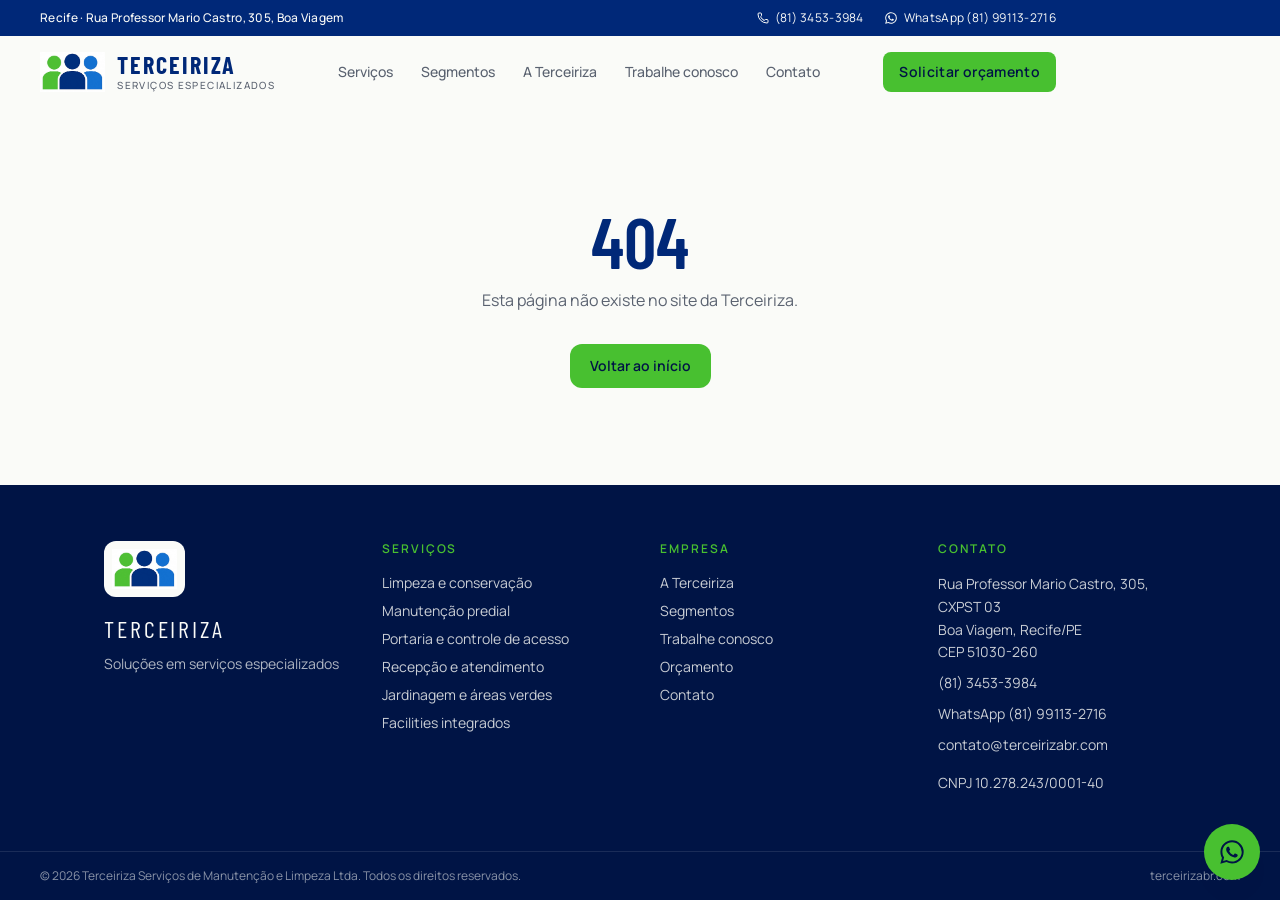
<file: servico/manutencao-predial/index.html>
<!DOCTYPE html><html lang="pt-BR" class="antialiased"><head><meta charSet="utf-8"/><meta name="viewport" content="width=device-width, initial-scale=1"/><link rel="preload" as="image" href="/images/mark.png"/><link rel="preload" as="image" href="/images/electrician.jpg"/><link rel="stylesheet" href="https://fonts.googleapis.com/css2?family=Barlow+Condensed:wght@500;600;700;800&amp;family=Manrope:wght@400;500;600;700&amp;display=swap" data-precedence="default"/><link rel="stylesheet" href="/assets/styles-DXJFngBh.css" data-precedence="default"/><title>Manutenção predial — Terceiriza</title><meta name="description" content="Terceiriza — soluções em serviços especializados. Limpeza, manutenção, portaria, recepção e facilities em Recife e no Brasil."/><meta name="theme-color" content="#002878"/><link rel="modulepreload" href="/assets/index-Dn2ufBx3.js"/><link rel="modulepreload" href="/assets/servico._slug-CaQ-PRl7.js"/><link rel="modulepreload" href="/assets/page-hero-Bi9WzxJw.js"/><link rel="modulepreload" href="/assets/check-CdofRkv4.js"/><link rel="icon" type="image/svg+xml" href="/favicon.svg"/><link rel="preconnect" href="https://fonts.googleapis.com"/><link rel="preconnect" href="https://fonts.gstatic.com" crossorigin="anonymous"/><link rel="manifest" href="/site.webmanifest"/><link rel="apple-touch-icon" href="/icons/icon-180.png"/></head><body><div class="min-h-dvh flex flex-col bg-cream text-ink"><header class="sticky top-0 z-40 bg-cream/95 backdrop-blur-md transition-shadow duration-200"><div class="hidden md:flex items-center justify-between bg-navy text-cream pl-6 lg:pl-10 pr-40 lg:pr-56 h-9 text-xs tracking-wide"><p class="font-medium">Recife · <!-- -->Rua Professor Mario Castro, 305<!-- -->, <!-- -->Boa Viagem</p><div class="flex items-center gap-5"><a href="tel:+558134533984" class="inline-flex items-center gap-1.5 hover:text-green"><svg xmlns="http://www.w3.org/2000/svg" width="24" height="24" viewBox="0 0 24 24" fill="none" stroke="currentColor" stroke-width="2" stroke-linecap="round" stroke-linejoin="round" class="lucide lucide-phone size-3" aria-hidden="true"><path d="M13.832 16.568a1 1 0 0 0 1.213-.303l.355-.465A2 2 0 0 1 17 15h3a2 2 0 0 1 2 2v3a2 2 0 0 1-2 2A18 18 0 0 1 2 4a2 2 0 0 1 2-2h3a2 2 0 0 1 2 2v3a2 2 0 0 1-.8 1.6l-.468.351a1 1 0 0 0-.292 1.233 14 14 0 0 0 6.392 6.384"></path></svg>(81) 3453-3984</a><a href="https://wa.me/5581991132716" target="_blank" rel="noreferrer" class="inline-flex items-center gap-1.5 hover:text-green"><svg viewBox="0 0 24 24" class="size-3.5" fill="currentColor" aria-hidden="true"><path d="M19.05 4.91A9.82 9.82 0 0 0 12.04 2C6.55 2 2.08 6.45 2.08 11.94c0 1.75.46 3.45 1.32 4.95L2 22l5.25-1.38a10 10 0 0 0 4.79 1.22h.01c5.49 0 9.96-4.45 9.96-9.94a9.86 9.86 0 0 0-2.96-7zm-7 15.32h-.01a8.3 8.3 0 0 1-4.23-1.16l-.3-.18-3.12.82.83-3.04-.2-.31a8.2 8.2 0 0 1-1.26-4.38c0-4.54 3.72-8.24 8.29-8.24 2.21 0 4.29.86 5.85 2.41a8.18 8.18 0 0 1 2.43 5.83c0 4.55-3.73 8.25-8.28 8.25zm4.54-6.16c-.25-.12-1.47-.72-1.7-.81-.23-.08-.39-.12-.56.12-.17.25-.64.8-.79.97-.15.17-.29.19-.54.06-.25-.12-1.05-.39-2-1.23-.74-.66-1.23-1.47-1.38-1.72-.14-.25-.02-.38.11-.51.11-.11.25-.29.37-.43.12-.15.17-.25.25-.41.08-.17.04-.31-.02-.43-.06-.12-.56-1.34-.76-1.84-.2-.48-.4-.42-.56-.42h-.48c-.17 0-.43.06-.66.31-.23.25-.87.85-.87 2.07 0 1.22.89 2.4 1.01 2.56.12.17 1.75 2.67 4.23 3.74 1.48.64 2.07.7 2.81.59.43-.06 1.47-.6 1.67-1.18.21-.58.21-1.07.14-1.18-.06-.1-.23-.17-.48-.29z"></path></svg>WhatsApp <!-- -->(81) 99113-2716</a></div></div><div class="flex items-center justify-between gap-4 pl-4 sm:pl-6 lg:pl-10 pr-20 sm:pr-36 lg:pr-56 h-16 lg:h-[4.5rem]"><a aria-label="Terceiriza — início" href="/" class="flex items-center gap-3 min-h-11"><img src="/images/mark.png" alt="" class="h-9 w-auto sm:h-10" width="148" height="90"/><span class="flex flex-col leading-none"><span class="font-display text-xl sm:text-2xl font-bold tracking-[0.08em] text-navy uppercase leading-none">Terceiriza</span><span class="mt-1 text-[0.62rem] font-medium tracking-[0.14em] uppercase text-muted">Serviços especializados</span></span></a><nav class="hidden lg:flex items-center gap-1" aria-label="Principal"><a href="/servicos" class="relative px-3 py-2 text-sm font-medium rounded-sm transition-colors text-muted hover:text-navy">Serviços</a><a href="/segmentos" class="relative px-3 py-2 text-sm font-medium rounded-sm transition-colors text-muted hover:text-navy">Segmentos</a><a href="/sobre" class="relative px-3 py-2 text-sm font-medium rounded-sm transition-colors text-muted hover:text-navy">A Terceiriza</a><a href="/trabalhe-conosco" class="relative px-3 py-2 text-sm font-medium rounded-sm transition-colors text-muted hover:text-navy">Trabalhe conosco</a><a href="/contato" class="relative px-3 py-2 text-sm font-medium rounded-sm transition-colors text-muted hover:text-navy">Contato</a></nav><div class="flex items-center gap-2"><a href="/orcamento" class="items-center justify-center gap-2 font-semibold tracking-wide transition-colors duration-150 ease-out focus-visible:outline-none focus-visible:ring-2 focus-visible:ring-green focus-visible:ring-offset-2 disabled:pointer-events-none disabled:opacity-50 active:scale-[0.98] select-none bg-green text-navy-deep hover:bg-green-dark shadow-soft h-10 px-4 text-sm rounded-sm hidden sm:inline-flex">Solicitar orçamento</a><button type="button" class="lg:hidden inline-flex size-11 items-center justify-center rounded-md text-navy" aria-label="Abrir menu" aria-expanded="false"><svg xmlns="http://www.w3.org/2000/svg" width="24" height="24" viewBox="0 0 24 24" fill="none" stroke="currentColor" stroke-width="2" stroke-linecap="round" stroke-linejoin="round" class="lucide lucide-menu size-6" aria-hidden="true"><path d="M4 12h16"></path><path d="M4 18h16"></path><path d="M4 6h16"></path></svg></button></div></div></header><main class="flex-1"><!--$--><section class="relative isolate overflow-hidden bg-navy-deep text-cream min-h-[48vh]"><img src="/images/electrician.jpg" alt="" class="absolute inset-0 size-full object-cover object-center opacity-40"/><div class="absolute inset-0 bg-gradient-to-r from-navy-deep via-navy-deep/85 to-navy/40"></div><div class="relative mx-auto max-w-6xl px-4 sm:px-6 lg:px-10 py-16 sm:py-20"><p class="text-xs font-semibold uppercase tracking-[0.22em] text-green">Serviço</p><h1 class="mt-3 font-display text-5xl sm:text-6xl lg:text-7xl font-semibold tracking-tight uppercase max-w-4xl">Manutenção predial</h1><p class="mt-5 max-w-2xl text-base sm:text-lg text-cream/80 leading-relaxed">Manutenção que resolve no posto, com ordem de serviço, histórico e gente que conhece o edifício.</p></div></section><section class="mx-auto max-w-6xl px-4 sm:px-6 lg:px-10 py-16 sm:py-20 grid lg:grid-cols-5 gap-12"><div class="lg:col-span-3"><p class="text-lg text-ink leading-relaxed">Atuamos na manutenção predial preventiva e corretiva: elétrica, hidráulica, civil leve, marcenaria de apoio e conservação de instalações. Cada chamado vira ordem de serviço, com prioridade, prazo e registro. O objetivo é simples — reduzir parada, prolongar a vida útil dos ativos e manter o ambiente seguro para quem trabalha e visita.</p><ul class="mt-8 space-y-3"><li class="flex gap-3 text-muted"><span class="mt-1 flex size-5 shrink-0 items-center justify-center rounded-full bg-green text-navy-deep"><svg xmlns="http://www.w3.org/2000/svg" width="24" height="24" viewBox="0 0 24 24" fill="none" stroke="currentColor" stroke-width="3" stroke-linecap="round" stroke-linejoin="round" class="lucide lucide-check size-3" aria-hidden="true"><path d="M20 6 9 17l-5-5"></path></svg></span>Equipe técnica residente ou itinerante, conforme o contrato</li><li class="flex gap-3 text-muted"><span class="mt-1 flex size-5 shrink-0 items-center justify-center rounded-full bg-green text-navy-deep"><svg xmlns="http://www.w3.org/2000/svg" width="24" height="24" viewBox="0 0 24 24" fill="none" stroke="currentColor" stroke-width="3" stroke-linecap="round" stroke-linejoin="round" class="lucide lucide-check size-3" aria-hidden="true"><path d="M20 6 9 17l-5-5"></path></svg></span>Preventiva com calendário e checklist por sistema</li><li class="flex gap-3 text-muted"><span class="mt-1 flex size-5 shrink-0 items-center justify-center rounded-full bg-green text-navy-deep"><svg xmlns="http://www.w3.org/2000/svg" width="24" height="24" viewBox="0 0 24 24" fill="none" stroke="currentColor" stroke-width="3" stroke-linecap="round" stroke-linejoin="round" class="lucide lucide-check size-3" aria-hidden="true"><path d="M20 6 9 17l-5-5"></path></svg></span>Corretiva com SLA combinado e registro fotográfico</li><li class="flex gap-3 text-muted"><span class="mt-1 flex size-5 shrink-0 items-center justify-center rounded-full bg-green text-navy-deep"><svg xmlns="http://www.w3.org/2000/svg" width="24" height="24" viewBox="0 0 24 24" fill="none" stroke="currentColor" stroke-width="3" stroke-linecap="round" stroke-linejoin="round" class="lucide lucide-check size-3" aria-hidden="true"><path d="M20 6 9 17l-5-5"></path></svg></span>Apoio a instalações elétricas, hidráulicas e civil leve</li><li class="flex gap-3 text-muted"><span class="mt-1 flex size-5 shrink-0 items-center justify-center rounded-full bg-green text-navy-deep"><svg xmlns="http://www.w3.org/2000/svg" width="24" height="24" viewBox="0 0 24 24" fill="none" stroke="currentColor" stroke-width="3" stroke-linecap="round" stroke-linejoin="round" class="lucide lucide-check size-3" aria-hidden="true"><path d="M20 6 9 17l-5-5"></path></svg></span>Histórico de manutenções para gestão do ativo</li></ul><div class="mt-10 flex flex-col sm:flex-row gap-3"><a href="/orcamento" class="inline-flex items-center justify-center gap-2 font-semibold tracking-wide transition-colors duration-150 ease-out focus-visible:outline-none focus-visible:ring-2 focus-visible:ring-green focus-visible:ring-offset-2 disabled:pointer-events-none disabled:opacity-50 active:scale-[0.98] select-none bg-green text-navy-deep hover:bg-green-dark shadow-soft h-12 px-6 text-base rounded-md">Pedir orçamento deste serviço</a><a href="/servicos" class="inline-flex items-center justify-center gap-2 font-semibold tracking-wide transition-colors duration-150 ease-out focus-visible:outline-none focus-visible:ring-2 focus-visible:ring-green focus-visible:ring-offset-2 disabled:pointer-events-none disabled:opacity-50 active:scale-[0.98] select-none border border-navy text-navy bg-transparent hover:bg-navy hover:text-cream h-12 px-6 text-base rounded-md">Todos os serviços</a></div></div><aside class="lg:col-span-2"><div class="rounded-xl overflow-hidden border border-line"><img src="/images/electrician.jpg" alt="" class="aspect-[4/3] w-full object-cover"/></div><p class="mt-8 text-xs font-semibold uppercase tracking-[0.18em] text-muted">Também oferecemos</p><ul class="mt-3 divide-y divide-line border-y border-line"><li><a href="/servico/limpeza-e-conservacao" class="flex min-h-12 items-center justify-between py-3 text-navy font-medium hover:text-blue">Limpeza e conservação</a></li><li><a href="/servico/portaria-e-acesso" class="flex min-h-12 items-center justify-between py-3 text-navy font-medium hover:text-blue">Portaria e controle de acesso</a></li><li><a href="/servico/recepcao-e-atendimento" class="flex min-h-12 items-center justify-between py-3 text-navy font-medium hover:text-blue">Recepção e atendimento</a></li></ul></aside></section><section class="bg-navy text-cream"><div class="mx-auto max-w-6xl px-4 sm:px-6 lg:px-10 py-14 sm:py-16 flex flex-col md:flex-row md:items-center md:justify-between gap-8"><div class="max-w-xl"><p class="text-xs font-semibold uppercase tracking-[0.22em] text-green">Próximo passo</p><h2 class="mt-3 font-display text-4xl sm:text-5xl font-semibold uppercase tracking-tight">Monte o orçamento da sua operação</h2><p class="mt-3 text-cream/75 leading-relaxed">Conta para a gente o prédio, o segmento e o que precisa de gente. A equipe comercial devolve uma proposta alinhada ao posto — sem pacote genérico.</p></div><a href="/orcamento" class="inline-flex items-center justify-center gap-2 h-12 px-6 rounded-md bg-green text-navy-deep font-semibold hover:bg-green-dark">Solicitar orçamento<svg xmlns="http://www.w3.org/2000/svg" width="24" height="24" viewBox="0 0 24 24" fill="none" stroke="currentColor" stroke-width="2" stroke-linecap="round" stroke-linejoin="round" class="lucide lucide-arrow-right size-4" aria-hidden="true"><path d="M5 12h14"></path><path d="m12 5 7 7-7 7"></path></svg></a></div></section><!--/$--></main><footer class="bg-navy-deep text-cream"><div class="mx-auto max-w-6xl px-4 sm:px-6 lg:px-10 py-14 grid gap-10 md:grid-cols-4"><div class="md:col-span-1"><div class="inline-flex rounded-md bg-cream p-2"><img src="/images/mark.png" alt="" class="h-10 w-auto"/></div><p class="mt-4 font-display text-2xl tracking-[0.12em] uppercase">Terceiriza</p><p class="mt-2 text-sm text-cream/70 leading-relaxed">Soluções em serviços especializados</p></div><div><p class="text-xs font-semibold uppercase tracking-[0.16em] text-green">Serviços</p><ul class="mt-4 space-y-2 text-sm text-cream/80"><li><a href="/servico/limpeza-e-conservacao" class="hover:text-cream">Limpeza e conservação</a></li><li><a class="hover:text-cream active" href="/servico/manutencao-predial" data-status="active" aria-current="page">Manutenção predial</a></li><li><a href="/servico/portaria-e-acesso" class="hover:text-cream">Portaria e controle de acesso</a></li><li><a href="/servico/recepcao-e-atendimento" class="hover:text-cream">Recepção e atendimento</a></li><li><a href="/servico/jardinagem" class="hover:text-cream">Jardinagem e áreas verdes</a></li><li><a href="/servico/facilities" class="hover:text-cream">Facilities integrados</a></li></ul></div><div><p class="text-xs font-semibold uppercase tracking-[0.16em] text-green">Empresa</p><ul class="mt-4 space-y-2 text-sm text-cream/80"><li><a href="/sobre" class="hover:text-cream">A Terceiriza</a></li><li><a href="/segmentos" class="hover:text-cream">Segmentos</a></li><li><a href="/trabalhe-conosco" class="hover:text-cream">Trabalhe conosco</a></li><li><a href="/orcamento" class="hover:text-cream">Orçamento</a></li><li><a href="/contato" class="hover:text-cream">Contato</a></li></ul></div><div><p class="text-xs font-semibold uppercase tracking-[0.16em] text-green">Contato</p><ul class="mt-4 space-y-2 text-sm text-cream/80 leading-relaxed"><li>Rua Professor Mario Castro, 305<!-- -->, <!-- -->CXPST 03<br/>Boa Viagem<!-- -->, <!-- -->Recife<!-- -->/<!-- -->PE<br/>CEP <!-- -->51030-260</li><li><a href="tel:+558134533984" class="hover:text-cream">(81) 3453-3984</a></li><li><a href="https://wa.me/5581991132716" target="_blank" rel="noreferrer" class="hover:text-cream">WhatsApp <!-- -->(81) 99113-2716</a></li><li><a href="mailto:contato@terceirizabr.com" class="hover:text-cream">contato@terceirizabr.com</a></li><li class="pt-2">CNPJ <!-- -->10.278.243/0001-40</li></ul></div></div><div class="border-t border-cream/10 px-4 sm:px-6 lg:px-10 py-4 flex flex-col sm:flex-row gap-2 sm:items-center sm:justify-between text-xs text-cream/55"><p>© <!-- -->2026<!-- --> <!-- -->Terceiriza Serviços de Manutenção e Limpeza Ltda<!-- -->. Todos os direitos reservados.</p><p>terceirizabr.com</p></div></footer><a href="https://wa.me/5581991132716" target="_blank" rel="noreferrer" class="fixed bottom-5 right-5 z-40 flex size-14 items-center justify-center rounded-full bg-green text-navy-deep shadow-soft hover:bg-green-dark" aria-label="Falar no WhatsApp"><svg viewBox="0 0 24 24" class="size-7" fill="currentColor" aria-hidden="true"><path d="M19.05 4.91A9.82 9.82 0 0 0 12.04 2C6.55 2 2.08 6.45 2.08 11.94c0 1.75.46 3.45 1.32 4.95L2 22l5.25-1.38a10 10 0 0 0 4.79 1.22h.01c5.49 0 9.96-4.45 9.96-9.94a9.86 9.86 0 0 0-2.96-7zm-7 15.32h-.01a8.3 8.3 0 0 1-4.23-1.16l-.3-.18-3.12.82.83-3.04-.2-.31a8.2 8.2 0 0 1-1.26-4.38c0-4.54 3.72-8.24 8.29-8.24 2.21 0 4.29.86 5.85 2.41a8.18 8.18 0 0 1 2.43 5.83c0 4.55-3.73 8.25-8.28 8.25zm4.54-6.16c-.25-.12-1.47-.72-1.7-.81-.23-.08-.39-.12-.56.12-.17.25-.64.8-.79.97-.15.17-.29.19-.54.06-.25-.12-1.05-.39-2-1.23-.74-.66-1.23-1.47-1.38-1.72-.14-.25-.02-.38.11-.51.11-.11.25-.29.37-.43.12-.15.17-.25.25-.41.08-.17.04-.31-.02-.43-.06-.12-.56-1.34-.76-1.84-.2-.48-.4-.42-.56-.42h-.48c-.17 0-.43.06-.66.31-.23.25-.87.85-.87 2.07 0 1.22.89 2.4 1.01 2.56.12.17 1.75 2.67 4.23 3.74 1.48.64 2.07.7 2.81.59.43-.06 1.47-.6 1.67-1.18.21-.58.21-1.07.14-1.18-.06-.1-.23-.17-.48-.29z"></path></svg></a></div><script class="$tsr" id="$tsr-stream-barrier">(self.$R=self.$R||{})["tsr"]=[];self.$_TSR={h(){this.hydrated=!0,this.c()},e(){this.streamEnded=!0,this.c()},c(){this.hydrated&&this.streamEnded&&(delete self.$_TSR,delete self.$R.tsr)},p(e){this.initialized?e():this.buffer.push(e)},buffer:[]};$_TSR.router=($R=>$R[0]={manifest:$R[1]={routes:$R[2]={__root__:$R[3]={preloads:$R[4]=["/assets/index-Dn2ufBx3.js"],scripts:$R[5]=[$R[6]={attrs:$R[7]={type:"module",async:!0,src:"/assets/index-Dn2ufBx3.js"}}]},"/servico/$slug":$R[8]={preloads:$R[9]=["/assets/servico._slug-CaQ-PRl7.js","/assets/page-hero-Bi9WzxJw.js","/assets/check-CdofRkv4.js"]}}},matches:$R[10]=[$R[11]={i:"__root__ ",u:1793150952552,s:"success",ssr:!0},$R[12]={i:" servico $slug servico manutencao-predial",u:1793150952552,s:"success",l:$R[13]={service:$R[14]={slug:"manutencao-predial",title:"Manutenção predial",short:"Preventiva e corretiva para o prédio continuar operando — elétrica, hidráulica e civil leve.",lead:"Manutenção que resolve no posto, com ordem de serviço, histórico e gente que conhece o edifício.",body:"Atuamos na manutenção predial preventiva e corretiva: elétrica, hidráulica, civil leve, marcenaria de apoio e conservação de instalações. Cada chamado vira ordem de serviço, com prioridade, prazo e registro. O objetivo é simples — reduzir parada, prolongar a vida útil dos ativos e manter o ambiente seguro para quem trabalha e visita.",image:"/images/electrician.jpg",deliverables:$R[15]=["Equipe técnica residente ou itinerante, conforme o contrato","Preventiva com calendário e checklist por sistema","Corretiva com SLA combinado e registro fotográfico","Apoio a instalações elétricas, hidráulicas e civil leve","Histórico de manutenções para gestão do ativo"]}},ssr:!0}]})($R["tsr"]);$_TSR.e();document.currentScript.remove()</script><script type="module" async="" src="/assets/index-Dn2ufBx3.js"></script></body></html>
</file>
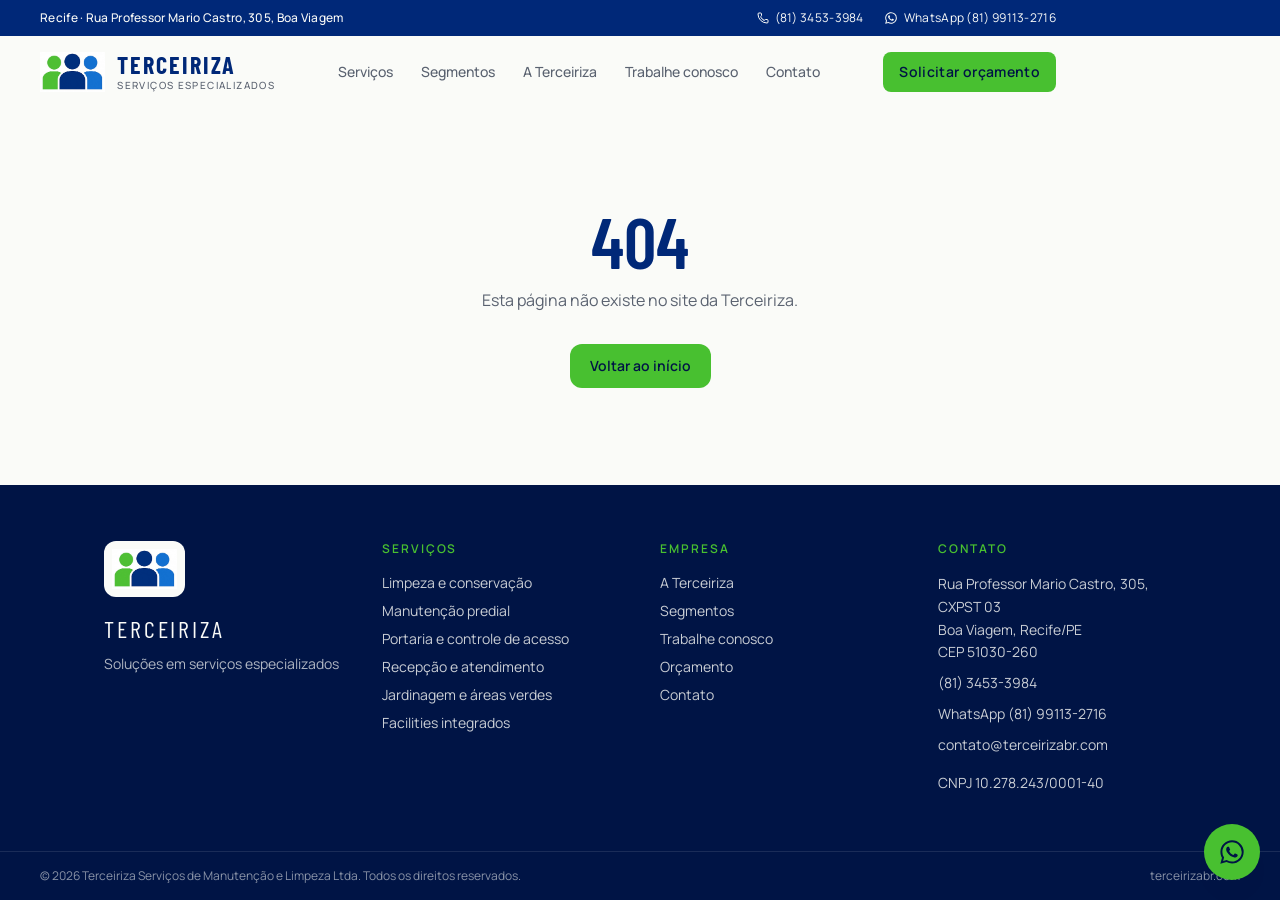
<file: servico/portaria-e-acesso/index.html>
<!DOCTYPE html><html lang="pt-BR" class="antialiased"><head><meta charSet="utf-8"/><meta name="viewport" content="width=device-width, initial-scale=1"/><link rel="preload" as="image" href="/images/mark.png"/><link rel="preload" as="image" href="/images/skyscraper.jpg"/><link rel="stylesheet" href="https://fonts.googleapis.com/css2?family=Barlow+Condensed:wght@500;600;700;800&amp;family=Manrope:wght@400;500;600;700&amp;display=swap" data-precedence="default"/><link rel="stylesheet" href="/assets/styles-DXJFngBh.css" data-precedence="default"/><title>Portaria e controle de acesso — Terceiriza</title><meta name="description" content="Terceiriza — soluções em serviços especializados. Limpeza, manutenção, portaria, recepção e facilities em Recife e no Brasil."/><meta name="theme-color" content="#002878"/><link rel="modulepreload" href="/assets/index-Dn2ufBx3.js"/><link rel="modulepreload" href="/assets/servico._slug-CaQ-PRl7.js"/><link rel="modulepreload" href="/assets/page-hero-Bi9WzxJw.js"/><link rel="modulepreload" href="/assets/check-CdofRkv4.js"/><link rel="icon" type="image/svg+xml" href="/favicon.svg"/><link rel="preconnect" href="https://fonts.googleapis.com"/><link rel="preconnect" href="https://fonts.gstatic.com" crossorigin="anonymous"/><link rel="manifest" href="/site.webmanifest"/><link rel="apple-touch-icon" href="/icons/icon-180.png"/></head><body><div class="min-h-dvh flex flex-col bg-cream text-ink"><header class="sticky top-0 z-40 bg-cream/95 backdrop-blur-md transition-shadow duration-200"><div class="hidden md:flex items-center justify-between bg-navy text-cream pl-6 lg:pl-10 pr-40 lg:pr-56 h-9 text-xs tracking-wide"><p class="font-medium">Recife · <!-- -->Rua Professor Mario Castro, 305<!-- -->, <!-- -->Boa Viagem</p><div class="flex items-center gap-5"><a href="tel:+558134533984" class="inline-flex items-center gap-1.5 hover:text-green"><svg xmlns="http://www.w3.org/2000/svg" width="24" height="24" viewBox="0 0 24 24" fill="none" stroke="currentColor" stroke-width="2" stroke-linecap="round" stroke-linejoin="round" class="lucide lucide-phone size-3" aria-hidden="true"><path d="M13.832 16.568a1 1 0 0 0 1.213-.303l.355-.465A2 2 0 0 1 17 15h3a2 2 0 0 1 2 2v3a2 2 0 0 1-2 2A18 18 0 0 1 2 4a2 2 0 0 1 2-2h3a2 2 0 0 1 2 2v3a2 2 0 0 1-.8 1.6l-.468.351a1 1 0 0 0-.292 1.233 14 14 0 0 0 6.392 6.384"></path></svg>(81) 3453-3984</a><a href="https://wa.me/5581991132716" target="_blank" rel="noreferrer" class="inline-flex items-center gap-1.5 hover:text-green"><svg viewBox="0 0 24 24" class="size-3.5" fill="currentColor" aria-hidden="true"><path d="M19.05 4.91A9.82 9.82 0 0 0 12.04 2C6.55 2 2.08 6.45 2.08 11.94c0 1.75.46 3.45 1.32 4.95L2 22l5.25-1.38a10 10 0 0 0 4.79 1.22h.01c5.49 0 9.96-4.45 9.96-9.94a9.86 9.86 0 0 0-2.96-7zm-7 15.32h-.01a8.3 8.3 0 0 1-4.23-1.16l-.3-.18-3.12.82.83-3.04-.2-.31a8.2 8.2 0 0 1-1.26-4.38c0-4.54 3.72-8.24 8.29-8.24 2.21 0 4.29.86 5.85 2.41a8.18 8.18 0 0 1 2.43 5.83c0 4.55-3.73 8.25-8.28 8.25zm4.54-6.16c-.25-.12-1.47-.72-1.7-.81-.23-.08-.39-.12-.56.12-.17.25-.64.8-.79.97-.15.17-.29.19-.54.06-.25-.12-1.05-.39-2-1.23-.74-.66-1.23-1.47-1.38-1.72-.14-.25-.02-.38.11-.51.11-.11.25-.29.37-.43.12-.15.17-.25.25-.41.08-.17.04-.31-.02-.43-.06-.12-.56-1.34-.76-1.84-.2-.48-.4-.42-.56-.42h-.48c-.17 0-.43.06-.66.31-.23.25-.87.85-.87 2.07 0 1.22.89 2.4 1.01 2.56.12.17 1.75 2.67 4.23 3.74 1.48.64 2.07.7 2.81.59.43-.06 1.47-.6 1.67-1.18.21-.58.21-1.07.14-1.18-.06-.1-.23-.17-.48-.29z"></path></svg>WhatsApp <!-- -->(81) 99113-2716</a></div></div><div class="flex items-center justify-between gap-4 pl-4 sm:pl-6 lg:pl-10 pr-20 sm:pr-36 lg:pr-56 h-16 lg:h-[4.5rem]"><a aria-label="Terceiriza — início" href="/" class="flex items-center gap-3 min-h-11"><img src="/images/mark.png" alt="" class="h-9 w-auto sm:h-10" width="148" height="90"/><span class="flex flex-col leading-none"><span class="font-display text-xl sm:text-2xl font-bold tracking-[0.08em] text-navy uppercase leading-none">Terceiriza</span><span class="mt-1 text-[0.62rem] font-medium tracking-[0.14em] uppercase text-muted">Serviços especializados</span></span></a><nav class="hidden lg:flex items-center gap-1" aria-label="Principal"><a href="/servicos" class="relative px-3 py-2 text-sm font-medium rounded-sm transition-colors text-muted hover:text-navy">Serviços</a><a href="/segmentos" class="relative px-3 py-2 text-sm font-medium rounded-sm transition-colors text-muted hover:text-navy">Segmentos</a><a href="/sobre" class="relative px-3 py-2 text-sm font-medium rounded-sm transition-colors text-muted hover:text-navy">A Terceiriza</a><a href="/trabalhe-conosco" class="relative px-3 py-2 text-sm font-medium rounded-sm transition-colors text-muted hover:text-navy">Trabalhe conosco</a><a href="/contato" class="relative px-3 py-2 text-sm font-medium rounded-sm transition-colors text-muted hover:text-navy">Contato</a></nav><div class="flex items-center gap-2"><a href="/orcamento" class="items-center justify-center gap-2 font-semibold tracking-wide transition-colors duration-150 ease-out focus-visible:outline-none focus-visible:ring-2 focus-visible:ring-green focus-visible:ring-offset-2 disabled:pointer-events-none disabled:opacity-50 active:scale-[0.98] select-none bg-green text-navy-deep hover:bg-green-dark shadow-soft h-10 px-4 text-sm rounded-sm hidden sm:inline-flex">Solicitar orçamento</a><button type="button" class="lg:hidden inline-flex size-11 items-center justify-center rounded-md text-navy" aria-label="Abrir menu" aria-expanded="false"><svg xmlns="http://www.w3.org/2000/svg" width="24" height="24" viewBox="0 0 24 24" fill="none" stroke="currentColor" stroke-width="2" stroke-linecap="round" stroke-linejoin="round" class="lucide lucide-menu size-6" aria-hidden="true"><path d="M4 12h16"></path><path d="M4 18h16"></path><path d="M4 6h16"></path></svg></button></div></div></header><main class="flex-1"><!--$--><section class="relative isolate overflow-hidden bg-navy-deep text-cream min-h-[48vh]"><img src="/images/skyscraper.jpg" alt="" class="absolute inset-0 size-full object-cover object-center opacity-40"/><div class="absolute inset-0 bg-gradient-to-r from-navy-deep via-navy-deep/85 to-navy/40"></div><div class="relative mx-auto max-w-6xl px-4 sm:px-6 lg:px-10 py-16 sm:py-20"><p class="text-xs font-semibold uppercase tracking-[0.22em] text-green">Serviço</p><h1 class="mt-3 font-display text-5xl sm:text-6xl lg:text-7xl font-semibold tracking-tight uppercase max-w-4xl">Portaria e controle de acesso</h1><p class="mt-5 max-w-2xl text-base sm:text-lg text-cream/80 leading-relaxed">A portaria é o primeiro contato com a sua operação. Treinamos para proteger o perímetro sem emperrar o dia a dia.</p></div></section><section class="mx-auto max-w-6xl px-4 sm:px-6 lg:px-10 py-16 sm:py-20 grid lg:grid-cols-5 gap-12"><div class="lg:col-span-3"><p class="text-lg text-ink leading-relaxed">Profissionais de portaria e controle de acesso preparados para identificar visitantes, registrar entradas, orientar fluxos e acionar protocolos. Unimos presença humana, procedimentos claros e, quando o cliente demanda, apoio a sistemas de CFTV e catracas. O tom é firme e cordial — segurança que não vira ruído para quem trabalha no prédio.</p><ul class="mt-8 space-y-3"><li class="flex gap-3 text-muted"><span class="mt-1 flex size-5 shrink-0 items-center justify-center rounded-full bg-green text-navy-deep"><svg xmlns="http://www.w3.org/2000/svg" width="24" height="24" viewBox="0 0 24 24" fill="none" stroke="currentColor" stroke-width="3" stroke-linecap="round" stroke-linejoin="round" class="lucide lucide-check size-3" aria-hidden="true"><path d="M20 6 9 17l-5-5"></path></svg></span>Controle de entrada de colaboradores, visitantes e prestadores</li><li class="flex gap-3 text-muted"><span class="mt-1 flex size-5 shrink-0 items-center justify-center rounded-full bg-green text-navy-deep"><svg xmlns="http://www.w3.org/2000/svg" width="24" height="24" viewBox="0 0 24 24" fill="none" stroke="currentColor" stroke-width="3" stroke-linecap="round" stroke-linejoin="round" class="lucide lucide-check size-3" aria-hidden="true"><path d="M20 6 9 17l-5-5"></path></svg></span>Registro de correspondências, encomendas e veículos</li><li class="flex gap-3 text-muted"><span class="mt-1 flex size-5 shrink-0 items-center justify-center rounded-full bg-green text-navy-deep"><svg xmlns="http://www.w3.org/2000/svg" width="24" height="24" viewBox="0 0 24 24" fill="none" stroke="currentColor" stroke-width="3" stroke-linecap="round" stroke-linejoin="round" class="lucide lucide-check size-3" aria-hidden="true"><path d="M20 6 9 17l-5-5"></path></svg></span>Rondas e conferência de perímetro, conforme o posto</li><li class="flex gap-3 text-muted"><span class="mt-1 flex size-5 shrink-0 items-center justify-center rounded-full bg-green text-navy-deep"><svg xmlns="http://www.w3.org/2000/svg" width="24" height="24" viewBox="0 0 24 24" fill="none" stroke="currentColor" stroke-width="3" stroke-linecap="round" stroke-linejoin="round" class="lucide lucide-check size-3" aria-hidden="true"><path d="M20 6 9 17l-5-5"></path></svg></span>Integração com CFTV, alarmes e controle eletrônico</li><li class="flex gap-3 text-muted"><span class="mt-1 flex size-5 shrink-0 items-center justify-center rounded-full bg-green text-navy-deep"><svg xmlns="http://www.w3.org/2000/svg" width="24" height="24" viewBox="0 0 24 24" fill="none" stroke="currentColor" stroke-width="3" stroke-linecap="round" stroke-linejoin="round" class="lucide lucide-check size-3" aria-hidden="true"><path d="M20 6 9 17l-5-5"></path></svg></span>Treinamento contínuo em abordagem e protocolos</li></ul><div class="mt-10 flex flex-col sm:flex-row gap-3"><a href="/orcamento" class="inline-flex items-center justify-center gap-2 font-semibold tracking-wide transition-colors duration-150 ease-out focus-visible:outline-none focus-visible:ring-2 focus-visible:ring-green focus-visible:ring-offset-2 disabled:pointer-events-none disabled:opacity-50 active:scale-[0.98] select-none bg-green text-navy-deep hover:bg-green-dark shadow-soft h-12 px-6 text-base rounded-md">Pedir orçamento deste serviço</a><a href="/servicos" class="inline-flex items-center justify-center gap-2 font-semibold tracking-wide transition-colors duration-150 ease-out focus-visible:outline-none focus-visible:ring-2 focus-visible:ring-green focus-visible:ring-offset-2 disabled:pointer-events-none disabled:opacity-50 active:scale-[0.98] select-none border border-navy text-navy bg-transparent hover:bg-navy hover:text-cream h-12 px-6 text-base rounded-md">Todos os serviços</a></div></div><aside class="lg:col-span-2"><div class="rounded-xl overflow-hidden border border-line"><img src="/images/skyscraper.jpg" alt="" class="aspect-[4/3] w-full object-cover"/></div><p class="mt-8 text-xs font-semibold uppercase tracking-[0.18em] text-muted">Também oferecemos</p><ul class="mt-3 divide-y divide-line border-y border-line"><li><a href="/servico/limpeza-e-conservacao" class="flex min-h-12 items-center justify-between py-3 text-navy font-medium hover:text-blue">Limpeza e conservação</a></li><li><a href="/servico/manutencao-predial" class="flex min-h-12 items-center justify-between py-3 text-navy font-medium hover:text-blue">Manutenção predial</a></li><li><a href="/servico/recepcao-e-atendimento" class="flex min-h-12 items-center justify-between py-3 text-navy font-medium hover:text-blue">Recepção e atendimento</a></li></ul></aside></section><section class="bg-navy text-cream"><div class="mx-auto max-w-6xl px-4 sm:px-6 lg:px-10 py-14 sm:py-16 flex flex-col md:flex-row md:items-center md:justify-between gap-8"><div class="max-w-xl"><p class="text-xs font-semibold uppercase tracking-[0.22em] text-green">Próximo passo</p><h2 class="mt-3 font-display text-4xl sm:text-5xl font-semibold uppercase tracking-tight">Monte o orçamento da sua operação</h2><p class="mt-3 text-cream/75 leading-relaxed">Conta para a gente o prédio, o segmento e o que precisa de gente. A equipe comercial devolve uma proposta alinhada ao posto — sem pacote genérico.</p></div><a href="/orcamento" class="inline-flex items-center justify-center gap-2 h-12 px-6 rounded-md bg-green text-navy-deep font-semibold hover:bg-green-dark">Solicitar orçamento<svg xmlns="http://www.w3.org/2000/svg" width="24" height="24" viewBox="0 0 24 24" fill="none" stroke="currentColor" stroke-width="2" stroke-linecap="round" stroke-linejoin="round" class="lucide lucide-arrow-right size-4" aria-hidden="true"><path d="M5 12h14"></path><path d="m12 5 7 7-7 7"></path></svg></a></div></section><!--/$--></main><footer class="bg-navy-deep text-cream"><div class="mx-auto max-w-6xl px-4 sm:px-6 lg:px-10 py-14 grid gap-10 md:grid-cols-4"><div class="md:col-span-1"><div class="inline-flex rounded-md bg-cream p-2"><img src="/images/mark.png" alt="" class="h-10 w-auto"/></div><p class="mt-4 font-display text-2xl tracking-[0.12em] uppercase">Terceiriza</p><p class="mt-2 text-sm text-cream/70 leading-relaxed">Soluções em serviços especializados</p></div><div><p class="text-xs font-semibold uppercase tracking-[0.16em] text-green">Serviços</p><ul class="mt-4 space-y-2 text-sm text-cream/80"><li><a href="/servico/limpeza-e-conservacao" class="hover:text-cream">Limpeza e conservação</a></li><li><a href="/servico/manutencao-predial" class="hover:text-cream">Manutenção predial</a></li><li><a class="hover:text-cream active" href="/servico/portaria-e-acesso" data-status="active" aria-current="page">Portaria e controle de acesso</a></li><li><a href="/servico/recepcao-e-atendimento" class="hover:text-cream">Recepção e atendimento</a></li><li><a href="/servico/jardinagem" class="hover:text-cream">Jardinagem e áreas verdes</a></li><li><a href="/servico/facilities" class="hover:text-cream">Facilities integrados</a></li></ul></div><div><p class="text-xs font-semibold uppercase tracking-[0.16em] text-green">Empresa</p><ul class="mt-4 space-y-2 text-sm text-cream/80"><li><a href="/sobre" class="hover:text-cream">A Terceiriza</a></li><li><a href="/segmentos" class="hover:text-cream">Segmentos</a></li><li><a href="/trabalhe-conosco" class="hover:text-cream">Trabalhe conosco</a></li><li><a href="/orcamento" class="hover:text-cream">Orçamento</a></li><li><a href="/contato" class="hover:text-cream">Contato</a></li></ul></div><div><p class="text-xs font-semibold uppercase tracking-[0.16em] text-green">Contato</p><ul class="mt-4 space-y-2 text-sm text-cream/80 leading-relaxed"><li>Rua Professor Mario Castro, 305<!-- -->, <!-- -->CXPST 03<br/>Boa Viagem<!-- -->, <!-- -->Recife<!-- -->/<!-- -->PE<br/>CEP <!-- -->51030-260</li><li><a href="tel:+558134533984" class="hover:text-cream">(81) 3453-3984</a></li><li><a href="https://wa.me/5581991132716" target="_blank" rel="noreferrer" class="hover:text-cream">WhatsApp <!-- -->(81) 99113-2716</a></li><li><a href="mailto:contato@terceirizabr.com" class="hover:text-cream">contato@terceirizabr.com</a></li><li class="pt-2">CNPJ <!-- -->10.278.243/0001-40</li></ul></div></div><div class="border-t border-cream/10 px-4 sm:px-6 lg:px-10 py-4 flex flex-col sm:flex-row gap-2 sm:items-center sm:justify-between text-xs text-cream/55"><p>© <!-- -->2026<!-- --> <!-- -->Terceiriza Serviços de Manutenção e Limpeza Ltda<!-- -->. Todos os direitos reservados.</p><p>terceirizabr.com</p></div></footer><a href="https://wa.me/5581991132716" target="_blank" rel="noreferrer" class="fixed bottom-5 right-5 z-40 flex size-14 items-center justify-center rounded-full bg-green text-navy-deep shadow-soft hover:bg-green-dark" aria-label="Falar no WhatsApp"><svg viewBox="0 0 24 24" class="size-7" fill="currentColor" aria-hidden="true"><path d="M19.05 4.91A9.82 9.82 0 0 0 12.04 2C6.55 2 2.08 6.45 2.08 11.94c0 1.75.46 3.45 1.32 4.95L2 22l5.25-1.38a10 10 0 0 0 4.79 1.22h.01c5.49 0 9.96-4.45 9.96-9.94a9.86 9.86 0 0 0-2.96-7zm-7 15.32h-.01a8.3 8.3 0 0 1-4.23-1.16l-.3-.18-3.12.82.83-3.04-.2-.31a8.2 8.2 0 0 1-1.26-4.38c0-4.54 3.72-8.24 8.29-8.24 2.21 0 4.29.86 5.85 2.41a8.18 8.18 0 0 1 2.43 5.83c0 4.55-3.73 8.25-8.28 8.25zm4.54-6.16c-.25-.12-1.47-.72-1.7-.81-.23-.08-.39-.12-.56.12-.17.25-.64.8-.79.97-.15.17-.29.19-.54.06-.25-.12-1.05-.39-2-1.23-.74-.66-1.23-1.47-1.38-1.72-.14-.25-.02-.38.11-.51.11-.11.25-.29.37-.43.12-.15.17-.25.25-.41.08-.17.04-.31-.02-.43-.06-.12-.56-1.34-.76-1.84-.2-.48-.4-.42-.56-.42h-.48c-.17 0-.43.06-.66.31-.23.25-.87.85-.87 2.07 0 1.22.89 2.4 1.01 2.56.12.17 1.75 2.67 4.23 3.74 1.48.64 2.07.7 2.81.59.43-.06 1.47-.6 1.67-1.18.21-.58.21-1.07.14-1.18-.06-.1-.23-.17-.48-.29z"></path></svg></a></div><script class="$tsr" id="$tsr-stream-barrier">(self.$R=self.$R||{})["tsr"]=[];self.$_TSR={h(){this.hydrated=!0,this.c()},e(){this.streamEnded=!0,this.c()},c(){this.hydrated&&this.streamEnded&&(delete self.$_TSR,delete self.$R.tsr)},p(e){this.initialized?e():this.buffer.push(e)},buffer:[]};$_TSR.router=($R=>$R[0]={manifest:$R[1]={routes:$R[2]={__root__:$R[3]={preloads:$R[4]=["/assets/index-Dn2ufBx3.js"],scripts:$R[5]=[$R[6]={attrs:$R[7]={type:"module",async:!0,src:"/assets/index-Dn2ufBx3.js"}}]},"/servico/$slug":$R[8]={preloads:$R[9]=["/assets/servico._slug-CaQ-PRl7.js","/assets/page-hero-Bi9WzxJw.js","/assets/check-CdofRkv4.js"]}}},matches:$R[10]=[$R[11]={i:"__root__ ",u:1793150952556,s:"success",ssr:!0},$R[12]={i:" servico $slug servico portaria-e-acesso",u:1793150952556,s:"success",l:$R[13]={service:$R[14]={slug:"portaria-e-acesso",title:"Portaria e controle de acesso",short:"Presença na porta com identificação, registro de fluxos e atendimento educado.",lead:"A portaria é o primeiro contato com a sua operação. Treinamos para proteger o perímetro sem emperrar o dia a dia.",body:"Profissionais de portaria e controle de acesso preparados para identificar visitantes, registrar entradas, orientar fluxos e acionar protocolos. Unimos presença humana, procedimentos claros e, quando o cliente demanda, apoio a sistemas de CFTV e catracas. O tom é firme e cordial — segurança que não vira ruído para quem trabalha no prédio.",image:"/images/skyscraper.jpg",deliverables:$R[15]=["Controle de entrada de colaboradores, visitantes e prestadores","Registro de correspondências, encomendas e veículos","Rondas e conferência de perímetro, conforme o posto","Integração com CFTV, alarmes e controle eletrônico","Treinamento contínuo em abordagem e protocolos"]}},ssr:!0}]})($R["tsr"]);$_TSR.e();document.currentScript.remove()</script><script type="module" async="" src="/assets/index-Dn2ufBx3.js"></script></body></html>
</file>
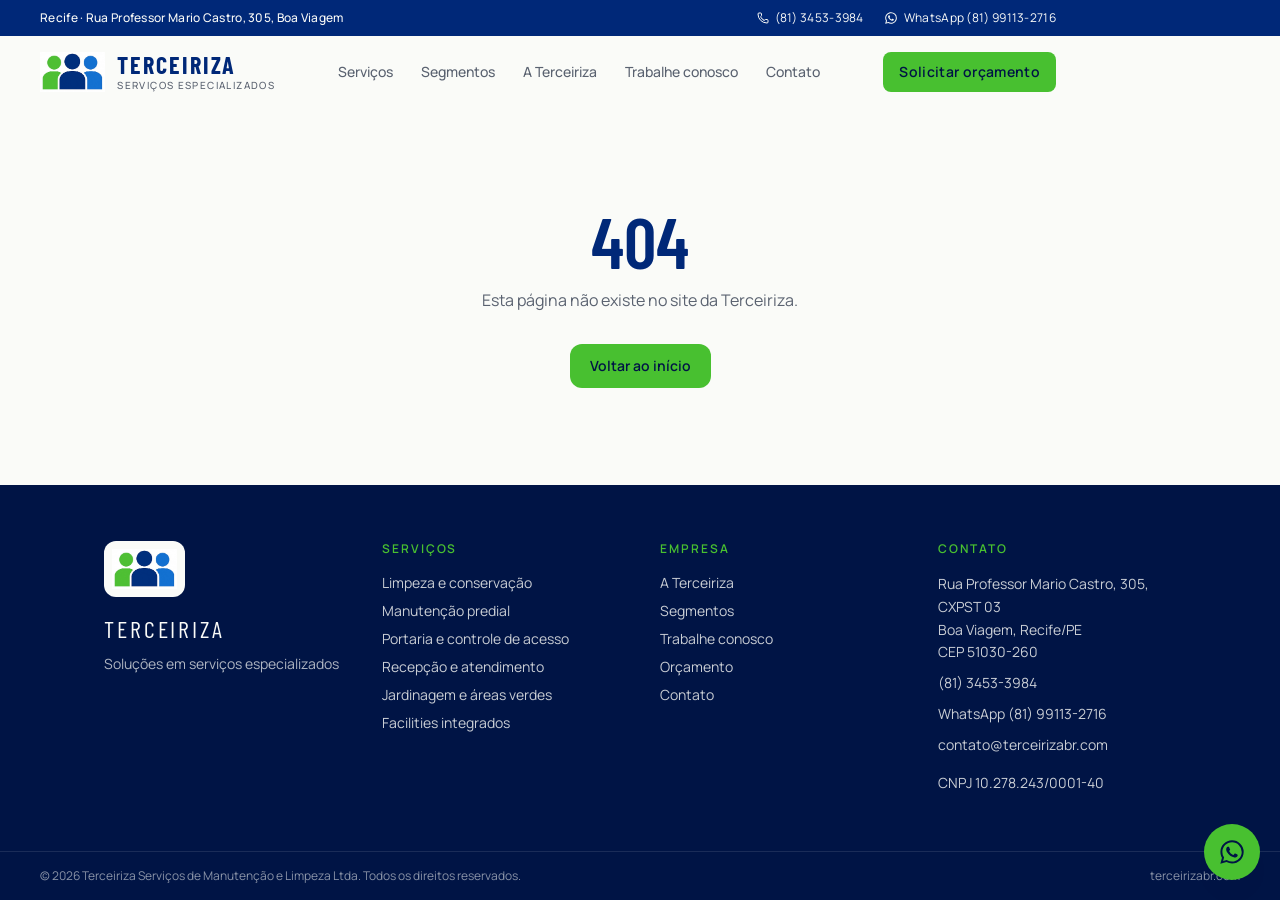
<file: servico/recepcao-e-atendimento/index.html>
<!DOCTYPE html><html lang="pt-BR" class="antialiased"><head><meta charSet="utf-8"/><meta name="viewport" content="width=device-width, initial-scale=1"/><link rel="preload" as="image" href="/images/mark.png"/><link rel="preload" as="image" href="/images/receptionist.jpg"/><link rel="stylesheet" href="https://fonts.googleapis.com/css2?family=Barlow+Condensed:wght@500;600;700;800&amp;family=Manrope:wght@400;500;600;700&amp;display=swap" data-precedence="default"/><link rel="stylesheet" href="/assets/styles-DXJFngBh.css" data-precedence="default"/><title>Recepção e atendimento — Terceiriza</title><meta name="description" content="Terceiriza — soluções em serviços especializados. Limpeza, manutenção, portaria, recepção e facilities em Recife e no Brasil."/><meta name="theme-color" content="#002878"/><link rel="modulepreload" href="/assets/index-Dn2ufBx3.js"/><link rel="modulepreload" href="/assets/servico._slug-CaQ-PRl7.js"/><link rel="modulepreload" href="/assets/page-hero-Bi9WzxJw.js"/><link rel="modulepreload" href="/assets/check-CdofRkv4.js"/><link rel="icon" type="image/svg+xml" href="/favicon.svg"/><link rel="preconnect" href="https://fonts.googleapis.com"/><link rel="preconnect" href="https://fonts.gstatic.com" crossorigin="anonymous"/><link rel="manifest" href="/site.webmanifest"/><link rel="apple-touch-icon" href="/icons/icon-180.png"/></head><body><div class="min-h-dvh flex flex-col bg-cream text-ink"><header class="sticky top-0 z-40 bg-cream/95 backdrop-blur-md transition-shadow duration-200"><div class="hidden md:flex items-center justify-between bg-navy text-cream pl-6 lg:pl-10 pr-40 lg:pr-56 h-9 text-xs tracking-wide"><p class="font-medium">Recife · <!-- -->Rua Professor Mario Castro, 305<!-- -->, <!-- -->Boa Viagem</p><div class="flex items-center gap-5"><a href="tel:+558134533984" class="inline-flex items-center gap-1.5 hover:text-green"><svg xmlns="http://www.w3.org/2000/svg" width="24" height="24" viewBox="0 0 24 24" fill="none" stroke="currentColor" stroke-width="2" stroke-linecap="round" stroke-linejoin="round" class="lucide lucide-phone size-3" aria-hidden="true"><path d="M13.832 16.568a1 1 0 0 0 1.213-.303l.355-.465A2 2 0 0 1 17 15h3a2 2 0 0 1 2 2v3a2 2 0 0 1-2 2A18 18 0 0 1 2 4a2 2 0 0 1 2-2h3a2 2 0 0 1 2 2v3a2 2 0 0 1-.8 1.6l-.468.351a1 1 0 0 0-.292 1.233 14 14 0 0 0 6.392 6.384"></path></svg>(81) 3453-3984</a><a href="https://wa.me/5581991132716" target="_blank" rel="noreferrer" class="inline-flex items-center gap-1.5 hover:text-green"><svg viewBox="0 0 24 24" class="size-3.5" fill="currentColor" aria-hidden="true"><path d="M19.05 4.91A9.82 9.82 0 0 0 12.04 2C6.55 2 2.08 6.45 2.08 11.94c0 1.75.46 3.45 1.32 4.95L2 22l5.25-1.38a10 10 0 0 0 4.79 1.22h.01c5.49 0 9.96-4.45 9.96-9.94a9.86 9.86 0 0 0-2.96-7zm-7 15.32h-.01a8.3 8.3 0 0 1-4.23-1.16l-.3-.18-3.12.82.83-3.04-.2-.31a8.2 8.2 0 0 1-1.26-4.38c0-4.54 3.72-8.24 8.29-8.24 2.21 0 4.29.86 5.85 2.41a8.18 8.18 0 0 1 2.43 5.83c0 4.55-3.73 8.25-8.28 8.25zm4.54-6.16c-.25-.12-1.47-.72-1.7-.81-.23-.08-.39-.12-.56.12-.17.25-.64.8-.79.97-.15.17-.29.19-.54.06-.25-.12-1.05-.39-2-1.23-.74-.66-1.23-1.47-1.38-1.72-.14-.25-.02-.38.11-.51.11-.11.25-.29.37-.43.12-.15.17-.25.25-.41.08-.17.04-.31-.02-.43-.06-.12-.56-1.34-.76-1.84-.2-.48-.4-.42-.56-.42h-.48c-.17 0-.43.06-.66.31-.23.25-.87.85-.87 2.07 0 1.22.89 2.4 1.01 2.56.12.17 1.75 2.67 4.23 3.74 1.48.64 2.07.7 2.81.59.43-.06 1.47-.6 1.67-1.18.21-.58.21-1.07.14-1.18-.06-.1-.23-.17-.48-.29z"></path></svg>WhatsApp <!-- -->(81) 99113-2716</a></div></div><div class="flex items-center justify-between gap-4 pl-4 sm:pl-6 lg:pl-10 pr-20 sm:pr-36 lg:pr-56 h-16 lg:h-[4.5rem]"><a aria-label="Terceiriza — início" href="/" class="flex items-center gap-3 min-h-11"><img src="/images/mark.png" alt="" class="h-9 w-auto sm:h-10" width="148" height="90"/><span class="flex flex-col leading-none"><span class="font-display text-xl sm:text-2xl font-bold tracking-[0.08em] text-navy uppercase leading-none">Terceiriza</span><span class="mt-1 text-[0.62rem] font-medium tracking-[0.14em] uppercase text-muted">Serviços especializados</span></span></a><nav class="hidden lg:flex items-center gap-1" aria-label="Principal"><a href="/servicos" class="relative px-3 py-2 text-sm font-medium rounded-sm transition-colors text-muted hover:text-navy">Serviços</a><a href="/segmentos" class="relative px-3 py-2 text-sm font-medium rounded-sm transition-colors text-muted hover:text-navy">Segmentos</a><a href="/sobre" class="relative px-3 py-2 text-sm font-medium rounded-sm transition-colors text-muted hover:text-navy">A Terceiriza</a><a href="/trabalhe-conosco" class="relative px-3 py-2 text-sm font-medium rounded-sm transition-colors text-muted hover:text-navy">Trabalhe conosco</a><a href="/contato" class="relative px-3 py-2 text-sm font-medium rounded-sm transition-colors text-muted hover:text-navy">Contato</a></nav><div class="flex items-center gap-2"><a href="/orcamento" class="items-center justify-center gap-2 font-semibold tracking-wide transition-colors duration-150 ease-out focus-visible:outline-none focus-visible:ring-2 focus-visible:ring-green focus-visible:ring-offset-2 disabled:pointer-events-none disabled:opacity-50 active:scale-[0.98] select-none bg-green text-navy-deep hover:bg-green-dark shadow-soft h-10 px-4 text-sm rounded-sm hidden sm:inline-flex">Solicitar orçamento</a><button type="button" class="lg:hidden inline-flex size-11 items-center justify-center rounded-md text-navy" aria-label="Abrir menu" aria-expanded="false"><svg xmlns="http://www.w3.org/2000/svg" width="24" height="24" viewBox="0 0 24 24" fill="none" stroke="currentColor" stroke-width="2" stroke-linecap="round" stroke-linejoin="round" class="lucide lucide-menu size-6" aria-hidden="true"><path d="M4 12h16"></path><path d="M4 18h16"></path><path d="M4 6h16"></path></svg></button></div></div></header><main class="flex-1"><!--$--><section class="relative isolate overflow-hidden bg-navy-deep text-cream min-h-[48vh]"><img src="/images/receptionist.jpg" alt="" class="absolute inset-0 size-full object-cover object-center opacity-40"/><div class="absolute inset-0 bg-gradient-to-r from-navy-deep via-navy-deep/85 to-navy/40"></div><div class="relative mx-auto max-w-6xl px-4 sm:px-6 lg:px-10 py-16 sm:py-20"><p class="text-xs font-semibold uppercase tracking-[0.22em] text-green">Serviço</p><h1 class="mt-3 font-display text-5xl sm:text-6xl lg:text-7xl font-semibold tracking-tight uppercase max-w-4xl">Recepção e atendimento</h1><p class="mt-5 max-w-2xl text-base sm:text-lg text-cream/80 leading-relaxed">Recepção é a voz da casa. Selecionamos e preparamos gente que recebe bem e organiza o fluxo.</p></div></section><section class="mx-auto max-w-6xl px-4 sm:px-6 lg:px-10 py-16 sm:py-20 grid lg:grid-cols-5 gap-12"><div class="lg:col-span-3"><p class="text-lg text-ink leading-relaxed">Montamos o posto de recepção com o tom da sua marca — corporativo, institucional ou de atendimento ao público. A equipe conduz chegadas, ligações, agendamentos e encaminhamentos com clareza, discrição e agilidade. É facilities no ponto em que a operação encontra a pessoa: o saguão, o balcão, o primeiro “bom dia”.</p><ul class="mt-8 space-y-3"><li class="flex gap-3 text-muted"><span class="mt-1 flex size-5 shrink-0 items-center justify-center rounded-full bg-green text-navy-deep"><svg xmlns="http://www.w3.org/2000/svg" width="24" height="24" viewBox="0 0 24 24" fill="none" stroke="currentColor" stroke-width="3" stroke-linecap="round" stroke-linejoin="round" class="lucide lucide-check size-3" aria-hidden="true"><path d="M20 6 9 17l-5-5"></path></svg></span>Recepção presencial em sedes, clínicas, escolas e edifícios</li><li class="flex gap-3 text-muted"><span class="mt-1 flex size-5 shrink-0 items-center justify-center rounded-full bg-green text-navy-deep"><svg xmlns="http://www.w3.org/2000/svg" width="24" height="24" viewBox="0 0 24 24" fill="none" stroke="currentColor" stroke-width="3" stroke-linecap="round" stroke-linejoin="round" class="lucide lucide-check size-3" aria-hidden="true"><path d="M20 6 9 17l-5-5"></path></svg></span>Atendimento telefônico e encaminhamento de visitas</li><li class="flex gap-3 text-muted"><span class="mt-1 flex size-5 shrink-0 items-center justify-center rounded-full bg-green text-navy-deep"><svg xmlns="http://www.w3.org/2000/svg" width="24" height="24" viewBox="0 0 24 24" fill="none" stroke="currentColor" stroke-width="3" stroke-linecap="round" stroke-linejoin="round" class="lucide lucide-check size-3" aria-hidden="true"><path d="M20 6 9 17l-5-5"></path></svg></span>Apoio a agenda, salas de reunião e eventos internos</li><li class="flex gap-3 text-muted"><span class="mt-1 flex size-5 shrink-0 items-center justify-center rounded-full bg-green text-navy-deep"><svg xmlns="http://www.w3.org/2000/svg" width="24" height="24" viewBox="0 0 24 24" fill="none" stroke="currentColor" stroke-width="3" stroke-linecap="round" stroke-linejoin="round" class="lucide lucide-check size-3" aria-hidden="true"><path d="M20 6 9 17l-5-5"></path></svg></span>Padrão de apresentação, uniforme e script combinados</li><li class="flex gap-3 text-muted"><span class="mt-1 flex size-5 shrink-0 items-center justify-center rounded-full bg-green text-navy-deep"><svg xmlns="http://www.w3.org/2000/svg" width="24" height="24" viewBox="0 0 24 24" fill="none" stroke="currentColor" stroke-width="3" stroke-linecap="round" stroke-linejoin="round" class="lucide lucide-check size-3" aria-hidden="true"><path d="M20 6 9 17l-5-5"></path></svg></span>Cobertura de horários e folgas com banco de reserva</li></ul><div class="mt-10 flex flex-col sm:flex-row gap-3"><a href="/orcamento" class="inline-flex items-center justify-center gap-2 font-semibold tracking-wide transition-colors duration-150 ease-out focus-visible:outline-none focus-visible:ring-2 focus-visible:ring-green focus-visible:ring-offset-2 disabled:pointer-events-none disabled:opacity-50 active:scale-[0.98] select-none bg-green text-navy-deep hover:bg-green-dark shadow-soft h-12 px-6 text-base rounded-md">Pedir orçamento deste serviço</a><a href="/servicos" class="inline-flex items-center justify-center gap-2 font-semibold tracking-wide transition-colors duration-150 ease-out focus-visible:outline-none focus-visible:ring-2 focus-visible:ring-green focus-visible:ring-offset-2 disabled:pointer-events-none disabled:opacity-50 active:scale-[0.98] select-none border border-navy text-navy bg-transparent hover:bg-navy hover:text-cream h-12 px-6 text-base rounded-md">Todos os serviços</a></div></div><aside class="lg:col-span-2"><div class="rounded-xl overflow-hidden border border-line"><img src="/images/receptionist.jpg" alt="" class="aspect-[4/3] w-full object-cover"/></div><p class="mt-8 text-xs font-semibold uppercase tracking-[0.18em] text-muted">Também oferecemos</p><ul class="mt-3 divide-y divide-line border-y border-line"><li><a href="/servico/limpeza-e-conservacao" class="flex min-h-12 items-center justify-between py-3 text-navy font-medium hover:text-blue">Limpeza e conservação</a></li><li><a href="/servico/manutencao-predial" class="flex min-h-12 items-center justify-between py-3 text-navy font-medium hover:text-blue">Manutenção predial</a></li><li><a href="/servico/portaria-e-acesso" class="flex min-h-12 items-center justify-between py-3 text-navy font-medium hover:text-blue">Portaria e controle de acesso</a></li></ul></aside></section><section class="bg-navy text-cream"><div class="mx-auto max-w-6xl px-4 sm:px-6 lg:px-10 py-14 sm:py-16 flex flex-col md:flex-row md:items-center md:justify-between gap-8"><div class="max-w-xl"><p class="text-xs font-semibold uppercase tracking-[0.22em] text-green">Próximo passo</p><h2 class="mt-3 font-display text-4xl sm:text-5xl font-semibold uppercase tracking-tight">Monte o orçamento da sua operação</h2><p class="mt-3 text-cream/75 leading-relaxed">Conta para a gente o prédio, o segmento e o que precisa de gente. A equipe comercial devolve uma proposta alinhada ao posto — sem pacote genérico.</p></div><a href="/orcamento" class="inline-flex items-center justify-center gap-2 h-12 px-6 rounded-md bg-green text-navy-deep font-semibold hover:bg-green-dark">Solicitar orçamento<svg xmlns="http://www.w3.org/2000/svg" width="24" height="24" viewBox="0 0 24 24" fill="none" stroke="currentColor" stroke-width="2" stroke-linecap="round" stroke-linejoin="round" class="lucide lucide-arrow-right size-4" aria-hidden="true"><path d="M5 12h14"></path><path d="m12 5 7 7-7 7"></path></svg></a></div></section><!--/$--></main><footer class="bg-navy-deep text-cream"><div class="mx-auto max-w-6xl px-4 sm:px-6 lg:px-10 py-14 grid gap-10 md:grid-cols-4"><div class="md:col-span-1"><div class="inline-flex rounded-md bg-cream p-2"><img src="/images/mark.png" alt="" class="h-10 w-auto"/></div><p class="mt-4 font-display text-2xl tracking-[0.12em] uppercase">Terceiriza</p><p class="mt-2 text-sm text-cream/70 leading-relaxed">Soluções em serviços especializados</p></div><div><p class="text-xs font-semibold uppercase tracking-[0.16em] text-green">Serviços</p><ul class="mt-4 space-y-2 text-sm text-cream/80"><li><a href="/servico/limpeza-e-conservacao" class="hover:text-cream">Limpeza e conservação</a></li><li><a href="/servico/manutencao-predial" class="hover:text-cream">Manutenção predial</a></li><li><a href="/servico/portaria-e-acesso" class="hover:text-cream">Portaria e controle de acesso</a></li><li><a class="hover:text-cream active" href="/servico/recepcao-e-atendimento" data-status="active" aria-current="page">Recepção e atendimento</a></li><li><a href="/servico/jardinagem" class="hover:text-cream">Jardinagem e áreas verdes</a></li><li><a href="/servico/facilities" class="hover:text-cream">Facilities integrados</a></li></ul></div><div><p class="text-xs font-semibold uppercase tracking-[0.16em] text-green">Empresa</p><ul class="mt-4 space-y-2 text-sm text-cream/80"><li><a href="/sobre" class="hover:text-cream">A Terceiriza</a></li><li><a href="/segmentos" class="hover:text-cream">Segmentos</a></li><li><a href="/trabalhe-conosco" class="hover:text-cream">Trabalhe conosco</a></li><li><a href="/orcamento" class="hover:text-cream">Orçamento</a></li><li><a href="/contato" class="hover:text-cream">Contato</a></li></ul></div><div><p class="text-xs font-semibold uppercase tracking-[0.16em] text-green">Contato</p><ul class="mt-4 space-y-2 text-sm text-cream/80 leading-relaxed"><li>Rua Professor Mario Castro, 305<!-- -->, <!-- -->CXPST 03<br/>Boa Viagem<!-- -->, <!-- -->Recife<!-- -->/<!-- -->PE<br/>CEP <!-- -->51030-260</li><li><a href="tel:+558134533984" class="hover:text-cream">(81) 3453-3984</a></li><li><a href="https://wa.me/5581991132716" target="_blank" rel="noreferrer" class="hover:text-cream">WhatsApp <!-- -->(81) 99113-2716</a></li><li><a href="mailto:contato@terceirizabr.com" class="hover:text-cream">contato@terceirizabr.com</a></li><li class="pt-2">CNPJ <!-- -->10.278.243/0001-40</li></ul></div></div><div class="border-t border-cream/10 px-4 sm:px-6 lg:px-10 py-4 flex flex-col sm:flex-row gap-2 sm:items-center sm:justify-between text-xs text-cream/55"><p>© <!-- -->2026<!-- --> <!-- -->Terceiriza Serviços de Manutenção e Limpeza Ltda<!-- -->. Todos os direitos reservados.</p><p>terceirizabr.com</p></div></footer><a href="https://wa.me/5581991132716" target="_blank" rel="noreferrer" class="fixed bottom-5 right-5 z-40 flex size-14 items-center justify-center rounded-full bg-green text-navy-deep shadow-soft hover:bg-green-dark" aria-label="Falar no WhatsApp"><svg viewBox="0 0 24 24" class="size-7" fill="currentColor" aria-hidden="true"><path d="M19.05 4.91A9.82 9.82 0 0 0 12.04 2C6.55 2 2.08 6.45 2.08 11.94c0 1.75.46 3.45 1.32 4.95L2 22l5.25-1.38a10 10 0 0 0 4.79 1.22h.01c5.49 0 9.96-4.45 9.96-9.94a9.86 9.86 0 0 0-2.96-7zm-7 15.32h-.01a8.3 8.3 0 0 1-4.23-1.16l-.3-.18-3.12.82.83-3.04-.2-.31a8.2 8.2 0 0 1-1.26-4.38c0-4.54 3.72-8.24 8.29-8.24 2.21 0 4.29.86 5.85 2.41a8.18 8.18 0 0 1 2.43 5.83c0 4.55-3.73 8.25-8.28 8.25zm4.54-6.16c-.25-.12-1.47-.72-1.7-.81-.23-.08-.39-.12-.56.12-.17.25-.64.8-.79.97-.15.17-.29.19-.54.06-.25-.12-1.05-.39-2-1.23-.74-.66-1.23-1.47-1.38-1.72-.14-.25-.02-.38.11-.51.11-.11.25-.29.37-.43.12-.15.17-.25.25-.41.08-.17.04-.31-.02-.43-.06-.12-.56-1.34-.76-1.84-.2-.48-.4-.42-.56-.42h-.48c-.17 0-.43.06-.66.31-.23.25-.87.85-.87 2.07 0 1.22.89 2.4 1.01 2.56.12.17 1.75 2.67 4.23 3.74 1.48.64 2.07.7 2.81.59.43-.06 1.47-.6 1.67-1.18.21-.58.21-1.07.14-1.18-.06-.1-.23-.17-.48-.29z"></path></svg></a></div><script class="$tsr" id="$tsr-stream-barrier">(self.$R=self.$R||{})["tsr"]=[];self.$_TSR={h(){this.hydrated=!0,this.c()},e(){this.streamEnded=!0,this.c()},c(){this.hydrated&&this.streamEnded&&(delete self.$_TSR,delete self.$R.tsr)},p(e){this.initialized?e():this.buffer.push(e)},buffer:[]};$_TSR.router=($R=>$R[0]={manifest:$R[1]={routes:$R[2]={__root__:$R[3]={preloads:$R[4]=["/assets/index-Dn2ufBx3.js"],scripts:$R[5]=[$R[6]={attrs:$R[7]={type:"module",async:!0,src:"/assets/index-Dn2ufBx3.js"}}]},"/servico/$slug":$R[8]={preloads:$R[9]=["/assets/servico._slug-CaQ-PRl7.js","/assets/page-hero-Bi9WzxJw.js","/assets/check-CdofRkv4.js"]}}},matches:$R[10]=[$R[11]={i:"__root__ ",u:1793150952559,s:"success",ssr:!0},$R[12]={i:" servico $slug servico recepcao-e-atendimento",u:1793150952559,s:"success",l:$R[13]={service:$R[14]={slug:"recepcao-e-atendimento",title:"Recepção e atendimento",short:"Acolhimento que representa a sua marca: agenda, encaminhamento e presença.",lead:"Recepção é a voz da casa. Selecionamos e preparamos gente que recebe bem e organiza o fluxo.",body:"Montamos o posto de recepção com o tom da sua marca — corporativo, institucional ou de atendimento ao público. A equipe conduz chegadas, ligações, agendamentos e encaminhamentos com clareza, discrição e agilidade. É facilities no ponto em que a operação encontra a pessoa: o saguão, o balcão, o primeiro “bom dia”.",image:"/images/receptionist.jpg",deliverables:$R[15]=["Recepção presencial em sedes, clínicas, escolas e edifícios","Atendimento telefônico e encaminhamento de visitas","Apoio a agenda, salas de reunião e eventos internos","Padrão de apresentação, uniforme e script combinados","Cobertura de horários e folgas com banco de reserva"]}},ssr:!0}]})($R["tsr"]);$_TSR.e();document.currentScript.remove()</script><script type="module" async="" src="/assets/index-Dn2ufBx3.js"></script></body></html>
</file>
<file: assets/styles-DXJFngBh.css>
/*! tailwindcss v4.3.3 | MIT License | https://tailwindcss.com */
@layer properties{@supports (((-webkit-hyphens:none)) and (not (margin-trim:inline))) or ((-moz-orient:inline) and (not (color:rgb(from red r g b)))){*,:before,:after,::backdrop{--tw-scale-x:1;--tw-scale-y:1;--tw-scale-z:1;--tw-rotate-x:initial;--tw-rotate-y:initial;--tw-rotate-z:initial;--tw-skew-x:initial;--tw-skew-y:initial;--tw-space-y-reverse:0;--tw-divide-y-reverse:0;--tw-border-style:solid;--tw-gradient-position:initial;--tw-gradient-from:#0000;--tw-gradient-via:#0000;--tw-gradient-to:#0000;--tw-gradient-stops:initial;--tw-gradient-via-stops:initial;--tw-gradient-from-position:0%;--tw-gradient-via-position:50%;--tw-gradient-to-position:100%;--tw-leading:initial;--tw-font-weight:initial;--tw-tracking:initial;--tw-ordinal:initial;--tw-slashed-zero:initial;--tw-numeric-figure:initial;--tw-numeric-spacing:initial;--tw-numeric-fraction:initial;--tw-shadow:0 0 #0000;--tw-shadow-color:initial;--tw-shadow-alpha:100%;--tw-inset-shadow:0 0 #0000;--tw-inset-shadow-color:initial;--tw-inset-shadow-alpha:100%;--tw-ring-color:initial;--tw-ring-shadow:0 0 #0000;--tw-inset-ring-color:initial;--tw-inset-ring-shadow:0 0 #0000;--tw-ring-inset:initial;--tw-ring-offset-width:0px;--tw-ring-offset-color:#fff;--tw-ring-offset-shadow:0 0 #0000;--tw-outline-style:solid;--tw-blur:initial;--tw-brightness:initial;--tw-contrast:initial;--tw-grayscale:initial;--tw-hue-rotate:initial;--tw-invert:initial;--tw-opacity:initial;--tw-saturate:initial;--tw-sepia:initial;--tw-drop-shadow:initial;--tw-drop-shadow-color:initial;--tw-drop-shadow-alpha:100%;--tw-drop-shadow-size:initial;--tw-backdrop-blur:initial;--tw-backdrop-brightness:initial;--tw-backdrop-contrast:initial;--tw-backdrop-grayscale:initial;--tw-backdrop-hue-rotate:initial;--tw-backdrop-invert:initial;--tw-backdrop-opacity:initial;--tw-backdrop-saturate:initial;--tw-backdrop-sepia:initial;--tw-duration:initial;--tw-ease:initial;--tw-content:"";--tw-translate-x:0;--tw-translate-y:0;--tw-translate-z:0}}}@layer theme{:root,:host{--font-sans:"Manrope", ui-sans-serif, system-ui, sans-serif;--font-mono:ui-monospace, SFMono-Regular, Menlo, Monaco, Consolas, "Liberation Mono", "Courier New", monospace;--color-red-500:oklch(63.7% .237 25.331);--color-zinc-50:oklch(98.5% 0 none);--color-zinc-400:oklch(70.5% .015 286.067);--color-zinc-500:oklch(55.2% .016 285.938);--color-zinc-900:oklch(21% .006 285.885);--color-zinc-950:oklch(14.1% .005 285.823);--color-neutral-100:oklch(97% 0 none);--color-neutral-300:oklch(87% 0 none);--color-neutral-500:oklch(55.6% 0 none);--color-neutral-700:oklch(37.1% 0 none);--color-neutral-900:oklch(20.5% 0 none);--color-black:#000;--color-white:#fff;--spacing:.25rem;--container-sm:24rem;--container-md:28rem;--container-xl:36rem;--container-2xl:42rem;--container-4xl:56rem;--container-6xl:72rem;--text-xs:.75rem;--text-xs--line-height:calc(1 / .75);--text-sm:.875rem;--text-sm--line-height:calc(1.25 / .875);--text-base:1rem;--text-base--line-height:calc(1.5 / 1);--text-lg:1.125rem;--text-lg--line-height:calc(1.75 / 1.125);--text-xl:1.25rem;--text-xl--line-height:calc(1.75 / 1.25);--text-2xl:1.5rem;--text-2xl--line-height:calc(2 / 1.5);--text-3xl:1.875rem;--text-3xl--line-height:calc(2.25 / 1.875);--text-4xl:2.25rem;--text-4xl--line-height:calc(2.5 / 2.25);--text-5xl:3rem;--text-5xl--line-height:1;--text-6xl:3.75rem;--text-6xl--line-height:1;--text-7xl:4.5rem;--text-7xl--line-height:1;--font-weight-medium:500;--font-weight-semibold:600;--font-weight-bold:700;--tracking-tight:-.025em;--tracking-wide:.025em;--tracking-wider:.05em;--leading-tight:1.25;--leading-snug:1.375;--leading-normal:1.5;--leading-relaxed:1.625;--radius-xs:.125rem;--radius-sm:8px;--radius-md:12px;--radius-lg:20px;--radius-xl:28px;--radius-2xl:1rem;--ease-out:cubic-bezier(0, 0, .2, 1);--ease-in-out:cubic-bezier(.4, 0, .2, 1);--animate-spin:spin 1s linear infinite;--animate-pulse:pulse 2s cubic-bezier(.4, 0, .6, 1) infinite;--blur-md:12px;--default-transition-duration:.15s;--default-transition-timing-function:cubic-bezier(.4, 0, .2, 1);--default-font-family:var(--font-sans);--default-mono-font-family:var(--font-mono);--font-display:"Barlow Condensed", ui-sans-serif, system-ui, sans-serif;--color-navy:#002878;--color-navy-deep:#001445;--color-green:#48c030;--color-green-dark:#2f9a1c;--color-blue:#0c6ccc;--color-paper:#f1f3ee;--color-cream:#fafbf8;--color-ink:#141820;--color-muted:#5a6270;--color-line:#d5dbe3}}@layer base{*,:after,:before,::backdrop{box-sizing:border-box;border:0 solid;margin:0;padding:0}::file-selector-button{box-sizing:border-box;border:0 solid;margin:0;padding:0}html,:host{-webkit-text-size-adjust:100%;tab-size:4;line-height:1.5;font-family:var(--default-font-family,-apple-system, BlinkMacSystemFont, "Segoe UI", Roboto, "Helvetica Neue", "Noto Sans", Arial, sans-serif, "Apple Color Emoji", "Segoe UI Emoji", "Segoe UI Symbol", "Noto Color Emoji");font-feature-settings:var(--default-font-feature-settings,normal);font-variation-settings:var(--default-font-variation-settings,normal);-webkit-tap-highlight-color:transparent}hr{height:0;color:inherit;border-top-width:1px}abbr:where([title]){-webkit-text-decoration:underline dotted;text-decoration:underline dotted}h1,h2,h3,h4,h5,h6{font-size:inherit;font-weight:inherit}a{color:inherit;-webkit-text-decoration:inherit;-webkit-text-decoration:inherit;-webkit-text-decoration:inherit;-webkit-text-decoration:inherit;text-decoration:inherit}b,strong{font-weight:bolder}code,kbd,samp,pre{font-family:var(--default-mono-font-family,ui-monospace, SFMono-Regular, Menlo, Monaco, Consolas, "Liberation Mono", "Courier New", monospace);font-feature-settings:var(--default-mono-font-feature-settings,normal);font-variation-settings:var(--default-mono-font-variation-settings,normal);font-size:1em}small{font-size:80%}sub,sup{vertical-align:baseline;font-size:75%;line-height:0;position:relative}sub{bottom:-.25em}sup{top:-.5em}table{text-indent:0;border-color:inherit;border-collapse:collapse}:-moz-focusring:where(:not(iframe)){outline:auto}progress{vertical-align:baseline}summary{display:list-item}ol,ul,menu{list-style:none}img,svg,video,canvas,audio,iframe,embed,object{vertical-align:middle;display:block}img,video{max-width:100%;height:auto}button,input,select,optgroup,textarea{font:inherit;font-feature-settings:inherit;font-variation-settings:inherit;letter-spacing:inherit;color:inherit;opacity:1;background-color:#0000;border-radius:0}::file-selector-button{font:inherit;font-feature-settings:inherit;font-variation-settings:inherit;letter-spacing:inherit;color:inherit;opacity:1;background-color:#0000;border-radius:0}:where(select:is([multiple],[size])) optgroup{font-weight:bolder}:where(select:is([multiple],[size])) optgroup option{padding-inline-start:20px}::file-selector-button{margin-inline-end:4px}::placeholder{opacity:1}@supports (not ((-webkit-appearance:-apple-pay-button))) or (contain-intrinsic-size:1px){::placeholder{color:currentColor}@supports (color:color-mix(in lab, red, red)){::placeholder{color:color-mix(in oklab, currentcolor 50%, transparent)}}}textarea{resize:vertical}::-webkit-search-decoration{-webkit-appearance:none}::-webkit-date-and-time-value{min-height:1lh;text-align:inherit}::-webkit-datetime-edit{display:inline-flex}::-webkit-datetime-edit-fields-wrapper{padding:0}::-webkit-datetime-edit{padding-block:0}::-webkit-datetime-edit-year-field{padding-block:0}::-webkit-datetime-edit-month-field{padding-block:0}::-webkit-datetime-edit-day-field{padding-block:0}::-webkit-datetime-edit-hour-field{padding-block:0}::-webkit-datetime-edit-minute-field{padding-block:0}::-webkit-datetime-edit-second-field{padding-block:0}::-webkit-datetime-edit-millisecond-field{padding-block:0}::-webkit-datetime-edit-meridiem-field{padding-block:0}::-webkit-calendar-picker-indicator{line-height:1}:-moz-ui-invalid{box-shadow:none}button,input:where([type=button],[type=reset],[type=submit]){appearance:button}::file-selector-button{appearance:button}::-webkit-inner-spin-button{height:auto}::-webkit-outer-spin-button{height:auto}[hidden]:where(:not([hidden=until-found])){display:none!important}html{-webkit-font-smoothing:antialiased;-moz-osx-font-smoothing:grayscale;scroll-behavior:smooth}body{background-color:var(--color-cream);color:var(--color-ink);font-family:var(--font-sans)}button:not(:disabled),[role=button]:not(:disabled){cursor:pointer}h1,h2,h3,h4{text-wrap:balance}p{text-wrap:pretty}a{color:inherit}}@layer components;@layer utilities{.collapse{visibility:collapse}.invisible{visibility:hidden}.visible{visibility:visible}.absolute{position:absolute}.fixed{position:fixed}.relative{position:relative}.static{position:static}.sticky{position:sticky}.inset-0{inset:0}.inset-x-0{inset-inline:0}.top-0{top:0}.top-3{top:calc(var(--spacing) * 3)}.-right-3{right:calc(var(--spacing) * -3)}.right-1{right:var(--spacing)}.right-2{right:calc(var(--spacing) * 2)}.right-3{right:calc(var(--spacing) * 3)}.right-4{right:calc(var(--spacing) * 4)}.right-5{right:calc(var(--spacing) * 5)}.-bottom-0\.5{bottom:calc(var(--spacing) * -.5)}.-bottom-5{bottom:calc(var(--spacing) * -5)}.bottom-0{bottom:0}.bottom-5{bottom:calc(var(--spacing) * 5)}.left-1{left:var(--spacing)}.left-2{left:calc(var(--spacing) * 2)}.left-3{left:calc(var(--spacing) * 3)}.left-4{left:calc(var(--spacing) * 4)}.isolate{isolation:isolate}.z-40{z-index:40}.col-span-1{grid-column:span 1/span 1}.container{width:100%}@media (width>=40rem){.container{max-width:40rem}}@media (width>=48rem){.container{max-width:48rem}}@media (width>=64rem){.container{max-width:64rem}}@media (width>=80rem){.container{max-width:80rem}}@media (width>=96rem){.container{max-width:96rem}}.mx-auto{margin-inline:auto}.mt-0\.5{margin-top:calc(var(--spacing) * .5)}.mt-1{margin-top:var(--spacing)}.mt-2{margin-top:calc(var(--spacing) * 2)}.mt-3{margin-top:calc(var(--spacing) * 3)}.mt-4{margin-top:calc(var(--spacing) * 4)}.mt-5{margin-top:calc(var(--spacing) * 5)}.mt-6{margin-top:calc(var(--spacing) * 6)}.mt-8{margin-top:calc(var(--spacing) * 8)}.mt-10{margin-top:calc(var(--spacing) * 10)}.mt-12{margin-top:calc(var(--spacing) * 12)}.mb-1\.5{margin-bottom:calc(var(--spacing) * 1.5)}.mb-2{margin-bottom:calc(var(--spacing) * 2)}.mb-6{margin-bottom:calc(var(--spacing) * 6)}.ml-px{margin-left:1px}.block{display:block}.flex{display:flex}.grid{display:grid}.hidden{display:none}.inline{display:inline}.inline-flex{display:inline-flex}.table{display:table}.aspect-\[3\/4\]{aspect-ratio:3/4}.aspect-\[4\/3\]{aspect-ratio:4/3}.aspect-\[4\/5\]{aspect-ratio:4/5}.aspect-\[16\/10\]{aspect-ratio:16/10}.aspect-\[16\/11\]{aspect-ratio:16/11}.size-3{width:calc(var(--spacing) * 3);height:calc(var(--spacing) * 3)}.size-3\.5{width:calc(var(--spacing) * 3.5);height:calc(var(--spacing) * 3.5)}.size-4{width:calc(var(--spacing) * 4);height:calc(var(--spacing) * 4)}.size-5{width:calc(var(--spacing) * 5);height:calc(var(--spacing) * 5)}.size-6{width:calc(var(--spacing) * 6);height:calc(var(--spacing) * 6)}.size-7{width:calc(var(--spacing) * 7);height:calc(var(--spacing) * 7)}.size-10{width:calc(var(--spacing) * 10);height:calc(var(--spacing) * 10)}.size-11{width:calc(var(--spacing) * 11);height:calc(var(--spacing) * 11)}.size-14{width:calc(var(--spacing) * 14);height:calc(var(--spacing) * 14)}.size-full{width:100%;height:100%}.h-0\.5{height:calc(var(--spacing) * .5)}.h-8{height:calc(var(--spacing) * 8)}.h-9{height:calc(var(--spacing) * 9)}.h-10{height:calc(var(--spacing) * 10)}.h-11{height:calc(var(--spacing) * 11)}.h-12{height:calc(var(--spacing) * 12)}.h-16{height:calc(var(--spacing) * 16)}.h-full{height:100%}.max-h-\[calc\(100dvh-4rem\)\]{max-height:calc(100dvh - 4rem)}.min-h-11{min-height:calc(var(--spacing) * 11)}.min-h-12{min-height:calc(var(--spacing) * 12)}.min-h-28{min-height:calc(var(--spacing) * 28)}.min-h-64{min-height:calc(var(--spacing) * 64)}.min-h-\[38vh\]{min-height:38vh}.min-h-\[48vh\]{min-height:48vh}.min-h-\[88vh\]{min-height:88vh}.min-h-dvh{min-height:100dvh}.min-h-screen{min-height:100vh}.w-8{width:calc(var(--spacing) * 8)}.w-auto{width:auto}.w-full{width:100%}.max-w-2xl{max-width:var(--container-2xl)}.max-w-4xl{max-width:var(--container-4xl)}.max-w-6xl{max-width:var(--container-6xl)}.max-w-\[16rem\]{max-width:16rem}.max-w-md{max-width:var(--container-md)}.max-w-sm{max-width:var(--container-sm)}.max-w-xl{max-width:var(--container-xl)}.flex-1{flex:1}.shrink{flex-shrink:1}.shrink-0{flex-shrink:0}.scale-100{--tw-scale-x:100%;--tw-scale-y:100%;--tw-scale-z:100%;scale:var(--tw-scale-x) var(--tw-scale-y)}.scale-\[0\.25\]{scale:.25}.transform{transform:var(--tw-rotate-x,) var(--tw-rotate-y,) var(--tw-rotate-z,) var(--tw-skew-x,) var(--tw-skew-y,)}.animate-pulse{animation:var(--animate-pulse)}.animate-spin{animation:var(--animate-spin)}.cursor-pointer{cursor:pointer}.resize{resize:both}.scroll-mt-28{scroll-margin-top:calc(var(--spacing) * 28)}.grid-cols-2{grid-template-columns:repeat(2,minmax(0,1fr))}.flex-col{flex-direction:column}.place-items-center{place-items:center}.items-center{align-items:center}.items-end{align-items:flex-end}.items-start{align-items:flex-start}.justify-between{justify-content:space-between}.justify-center{justify-content:center}.gap-0{gap:0}.gap-1{gap:var(--spacing)}.gap-1\.5{gap:calc(var(--spacing) * 1.5)}.gap-2{gap:calc(var(--spacing) * 2)}.gap-2\.5{gap:calc(var(--spacing) * 2.5)}.gap-3{gap:calc(var(--spacing) * 3)}.gap-4{gap:calc(var(--spacing) * 4)}.gap-5{gap:calc(var(--spacing) * 5)}.gap-6{gap:calc(var(--spacing) * 6)}.gap-8{gap:calc(var(--spacing) * 8)}.gap-10{gap:calc(var(--spacing) * 10)}.gap-12{gap:calc(var(--spacing) * 12)}.gap-14{gap:calc(var(--spacing) * 14)}:where(.space-y-2>:not(:last-child)){--tw-space-y-reverse:0;margin-block-start:calc(calc(var(--spacing) * 2) * var(--tw-space-y-reverse));margin-block-end:calc(calc(var(--spacing) * 2) * calc(1 - var(--tw-space-y-reverse)))}:where(.space-y-3>:not(:last-child)){--tw-space-y-reverse:0;margin-block-start:calc(calc(var(--spacing) * 3) * var(--tw-space-y-reverse));margin-block-end:calc(calc(var(--spacing) * 3) * calc(1 - var(--tw-space-y-reverse)))}:where(.space-y-4>:not(:last-child)){--tw-space-y-reverse:0;margin-block-start:calc(calc(var(--spacing) * 4) * var(--tw-space-y-reverse));margin-block-end:calc(calc(var(--spacing) * 4) * calc(1 - var(--tw-space-y-reverse)))}:where(.space-y-5>:not(:last-child)){--tw-space-y-reverse:0;margin-block-start:calc(calc(var(--spacing) * 5) * var(--tw-space-y-reverse));margin-block-end:calc(calc(var(--spacing) * 5) * calc(1 - var(--tw-space-y-reverse)))}:where(.space-y-6>:not(:last-child)){--tw-space-y-reverse:0;margin-block-start:calc(calc(var(--spacing) * 6) * var(--tw-space-y-reverse));margin-block-end:calc(calc(var(--spacing) * 6) * calc(1 - var(--tw-space-y-reverse)))}:where(.space-y-8>:not(:last-child)){--tw-space-y-reverse:0;margin-block-start:calc(calc(var(--spacing) * 8) * var(--tw-space-y-reverse));margin-block-end:calc(calc(var(--spacing) * 8) * calc(1 - var(--tw-space-y-reverse)))}:where(.space-y-16>:not(:last-child)){--tw-space-y-reverse:0;margin-block-start:calc(calc(var(--spacing) * 16) * var(--tw-space-y-reverse));margin-block-end:calc(calc(var(--spacing) * 16) * calc(1 - var(--tw-space-y-reverse)))}:where(.divide-y>:not(:last-child)){--tw-divide-y-reverse:0;border-bottom-style:var(--tw-border-style);border-top-style:var(--tw-border-style);border-top-width:calc(1px * var(--tw-divide-y-reverse));border-bottom-width:calc(1px * calc(1 - var(--tw-divide-y-reverse)))}:where(.divide-line>:not(:last-child)){border-color:var(--color-line)}.truncate{text-overflow:ellipsis;white-space:nowrap;overflow:hidden}.overflow-hidden{overflow:hidden}.overflow-y-auto{overflow-y:auto}.rounded{border-radius:.25rem}.rounded-2xl{border-radius:var(--radius-2xl)}.rounded-full{border-radius:2147483647px}.rounded-lg{border-radius:var(--radius-lg)}.rounded-md{border-radius:var(--radius-md)}.rounded-sm{border-radius:var(--radius-sm)}.rounded-xl{border-radius:var(--radius-xl)}.border{border-style:var(--tw-border-style);border-width:1px}.border-0{border-style:var(--tw-border-style);border-width:0}.border-y{border-block-style:var(--tw-border-style);border-block-width:1px}.border-t{border-top-style:var(--tw-border-style);border-top-width:1px}.border-b{border-bottom-style:var(--tw-border-style);border-bottom-width:1px}.border-l{border-left-style:var(--tw-border-style);border-left-width:1px}.border-l-2{border-left-style:var(--tw-border-style);border-left-width:2px}.border-cream\/10{border-color:#fafbf81a}@supports (color:color-mix(in lab, red, red)){.border-cream\/10{border-color:color-mix(in oklab, var(--color-cream) 10%, transparent)}}.border-cream\/40{border-color:#fafbf866}@supports (color:color-mix(in lab, red, red)){.border-cream\/40{border-color:color-mix(in oklab, var(--color-cream) 40%, transparent)}}.border-green{border-color:var(--color-green)}.border-green\/70{border-color:#48c030b3}@supports (color:color-mix(in lab, red, red)){.border-green\/70{border-color:color-mix(in oklab, var(--color-green) 70%, transparent)}}.border-line{border-color:var(--color-line)}.border-navy{border-color:var(--color-navy)}.border-neutral-300{border-color:var(--color-neutral-300)}.bg-black{background-color:var(--color-black)}.bg-black\/10{background-color:#0000001a}@supports (color:color-mix(in lab, red, red)){.bg-black\/10{background-color:color-mix(in oklab, var(--color-black) 10%, transparent)}}.bg-cream{background-color:var(--color-cream)}.bg-cream\/95{background-color:#fafbf8f2}@supports (color:color-mix(in lab, red, red)){.bg-cream\/95{background-color:color-mix(in oklab, var(--color-cream) 95%, transparent)}}.bg-green{background-color:var(--color-green)}.bg-navy{background-color:var(--color-navy)}.bg-navy-deep{background-color:var(--color-navy-deep)}.bg-paper{background-color:var(--color-paper)}.bg-transparent{background-color:#0000}.bg-zinc-50{background-color:var(--color-zinc-50)}.bg-gradient-to-r{--tw-gradient-position:to right in oklab;background-image:linear-gradient(var(--tw-gradient-stops))}.bg-gradient-to-t{--tw-gradient-position:to top in oklab;background-image:linear-gradient(var(--tw-gradient-stops))}.from-navy-deep{--tw-gradient-from:var(--color-navy-deep);--tw-gradient-stops:var(--tw-gradient-via-stops,var(--tw-gradient-position), var(--tw-gradient-from) var(--tw-gradient-from-position), var(--tw-gradient-to) var(--tw-gradient-to-position))}.via-navy-deep\/30{--tw-gradient-via:#0014454d}@supports (color:color-mix(in lab, red, red)){.via-navy-deep\/30{--tw-gradient-via:color-mix(in oklab, var(--color-navy-deep) 30%, transparent)}}.via-navy-deep\/30{--tw-gradient-via-stops:var(--tw-gradient-position), var(--tw-gradient-from) var(--tw-gradient-from-position), var(--tw-gradient-via) var(--tw-gradient-via-position), var(--tw-gradient-to) var(--tw-gradient-to-position);--tw-gradient-stops:var(--tw-gradient-via-stops)}.via-navy-deep\/85{--tw-gradient-via:#001445d9}@supports (color:color-mix(in lab, red, red)){.via-navy-deep\/85{--tw-gradient-via:color-mix(in oklab, var(--color-navy-deep) 85%, transparent)}}.via-navy-deep\/85{--tw-gradient-via-stops:var(--tw-gradient-position), var(--tw-gradient-from) var(--tw-gradient-from-position), var(--tw-gradient-via) var(--tw-gradient-via-position), var(--tw-gradient-to) var(--tw-gradient-to-position);--tw-gradient-stops:var(--tw-gradient-via-stops)}.via-navy-deep\/88{--tw-gradient-via:#001445e0}@supports (color:color-mix(in lab, red, red)){.via-navy-deep\/88{--tw-gradient-via:color-mix(in oklab, var(--color-navy-deep) 88%, transparent)}}.via-navy-deep\/88{--tw-gradient-via-stops:var(--tw-gradient-position), var(--tw-gradient-from) var(--tw-gradient-from-position), var(--tw-gradient-via) var(--tw-gradient-via-position), var(--tw-gradient-to) var(--tw-gradient-to-position);--tw-gradient-stops:var(--tw-gradient-via-stops)}.via-transparent{--tw-gradient-via:transparent;--tw-gradient-via-stops:var(--tw-gradient-position), var(--tw-gradient-from) var(--tw-gradient-from-position), var(--tw-gradient-via) var(--tw-gradient-via-position), var(--tw-gradient-to) var(--tw-gradient-to-position);--tw-gradient-stops:var(--tw-gradient-via-stops)}.to-navy-deep\/30{--tw-gradient-to:#0014454d}@supports (color:color-mix(in lab, red, red)){.to-navy-deep\/30{--tw-gradient-to:color-mix(in oklab, var(--color-navy-deep) 30%, transparent)}}.to-navy-deep\/30{--tw-gradient-stops:var(--tw-gradient-via-stops,var(--tw-gradient-position), var(--tw-gradient-from) var(--tw-gradient-from-position), var(--tw-gradient-to) var(--tw-gradient-to-position))}.to-navy\/35{--tw-gradient-to:#00287859}@supports (color:color-mix(in lab, red, red)){.to-navy\/35{--tw-gradient-to:color-mix(in oklab, var(--color-navy) 35%, transparent)}}.to-navy\/35{--tw-gradient-stops:var(--tw-gradient-via-stops,var(--tw-gradient-position), var(--tw-gradient-from) var(--tw-gradient-from-position), var(--tw-gradient-to) var(--tw-gradient-to-position))}.to-navy\/40{--tw-gradient-to:#00287866}@supports (color:color-mix(in lab, red, red)){.to-navy\/40{--tw-gradient-to:color-mix(in oklab, var(--color-navy) 40%, transparent)}}.to-navy\/40{--tw-gradient-stops:var(--tw-gradient-via-stops,var(--tw-gradient-position), var(--tw-gradient-from) var(--tw-gradient-from-position), var(--tw-gradient-to) var(--tw-gradient-to-position))}.to-transparent{--tw-gradient-to:transparent;--tw-gradient-stops:var(--tw-gradient-via-stops,var(--tw-gradient-position), var(--tw-gradient-from) var(--tw-gradient-from-position), var(--tw-gradient-to) var(--tw-gradient-to-position))}.object-cover{object-fit:cover}.object-center{object-position:center}.p-2{padding:calc(var(--spacing) * 2)}.p-5{padding:calc(var(--spacing) * 5)}.p-6{padding:calc(var(--spacing) * 6)}.p-7{padding:calc(var(--spacing) * 7)}.p-8{padding:calc(var(--spacing) * 8)}.p-\[16px\]{padding:16px}.px-3{padding-inline:calc(var(--spacing) * 3)}.px-3\.5{padding-inline:calc(var(--spacing) * 3.5)}.px-4{padding-inline:calc(var(--spacing) * 4)}.px-5{padding-inline:calc(var(--spacing) * 5)}.px-6{padding-inline:calc(var(--spacing) * 6)}.py-2{padding-block:calc(var(--spacing) * 2)}.py-3{padding-block:calc(var(--spacing) * 3)}.py-4{padding-block:calc(var(--spacing) * 4)}.py-8{padding-block:calc(var(--spacing) * 8)}.py-10{padding-block:calc(var(--spacing) * 10)}.py-14{padding-block:calc(var(--spacing) * 14)}.py-16{padding-block:calc(var(--spacing) * 16)}.py-20{padding-block:calc(var(--spacing) * 20)}.py-24{padding-block:calc(var(--spacing) * 24)}.pt-2{padding-top:calc(var(--spacing) * 2)}.pt-3{padding-top:calc(var(--spacing) * 3)}.pt-4{padding-top:calc(var(--spacing) * 4)}.pt-28{padding-top:calc(var(--spacing) * 28)}.pr-3\.5{padding-right:calc(var(--spacing) * 3.5)}.pr-20{padding-right:calc(var(--spacing) * 20)}.pr-40{padding-right:calc(var(--spacing) * 40)}.pb-6{padding-bottom:calc(var(--spacing) * 6)}.pb-16{padding-bottom:calc(var(--spacing) * 16)}.pl-4{padding-left:calc(var(--spacing) * 4)}.pl-6{padding-left:calc(var(--spacing) * 6)}.text-center{text-align:center}.font-display{font-family:var(--font-display)}.text-2xl{font-size:var(--text-2xl);line-height:var(--tw-leading,var(--text-2xl--line-height))}.text-3xl{font-size:var(--text-3xl);line-height:var(--tw-leading,var(--text-3xl--line-height))}.text-4xl{font-size:var(--text-4xl);line-height:var(--tw-leading,var(--text-4xl--line-height))}.text-5xl{font-size:var(--text-5xl);line-height:var(--tw-leading,var(--text-5xl--line-height))}.text-7xl{font-size:var(--text-7xl);line-height:var(--tw-leading,var(--text-7xl--line-height))}.text-base{font-size:var(--text-base);line-height:var(--tw-leading,var(--text-base--line-height))}.text-lg{font-size:var(--text-lg);line-height:var(--tw-leading,var(--text-lg--line-height))}.text-sm{font-size:var(--text-sm);line-height:var(--tw-leading,var(--text-sm--line-height))}.text-xl{font-size:var(--text-xl);line-height:var(--tw-leading,var(--text-xl--line-height))}.text-xs{font-size:var(--text-xs);line-height:var(--tw-leading,var(--text-xs--line-height))}.text-\[0\.62rem\]{font-size:.62rem}.text-\[13px\]{font-size:13px}.leading-\[0\.92\]{--tw-leading:.92;line-height:.92}.leading-none{--tw-leading:1;line-height:1}.leading-relaxed{--tw-leading:var(--leading-relaxed);line-height:var(--leading-relaxed)}.font-bold{--tw-font-weight:var(--font-weight-bold);font-weight:var(--font-weight-bold)}.font-medium{--tw-font-weight:var(--font-weight-medium);font-weight:var(--font-weight-medium)}.font-semibold{--tw-font-weight:var(--font-weight-semibold);font-weight:var(--font-weight-semibold)}.tracking-\[0\.08em\]{--tw-tracking:.08em;letter-spacing:.08em}.tracking-\[0\.12em\]{--tw-tracking:.12em;letter-spacing:.12em}.tracking-\[0\.14em\]{--tw-tracking:.14em;letter-spacing:.14em}.tracking-\[0\.16em\]{--tw-tracking:.16em;letter-spacing:.16em}.tracking-\[0\.18em\]{--tw-tracking:.18em;letter-spacing:.18em}.tracking-\[0\.22em\]{--tw-tracking:.22em;letter-spacing:.22em}.tracking-\[0\.24em\]{--tw-tracking:.24em;letter-spacing:.24em}.tracking-tight{--tw-tracking:var(--tracking-tight);letter-spacing:var(--tracking-tight)}.tracking-wide{--tw-tracking:var(--tracking-wide);letter-spacing:var(--tracking-wide)}.tracking-wider{--tw-tracking:var(--tracking-wider);letter-spacing:var(--tracking-wider)}.text-balance{text-wrap:balance}.text-wrap{text-wrap:wrap}.break-words{overflow-wrap:break-word}.text-cream{color:var(--color-cream)}.text-cream\/55{color:#fafbf88c}@supports (color:color-mix(in lab, red, red)){.text-cream\/55{color:color-mix(in oklab, var(--color-cream) 55%, transparent)}}.text-cream\/70{color:#fafbf8b3}@supports (color:color-mix(in lab, red, red)){.text-cream\/70{color:color-mix(in oklab, var(--color-cream) 70%, transparent)}}.text-cream\/75{color:#fafbf8bf}@supports (color:color-mix(in lab, red, red)){.text-cream\/75{color:color-mix(in oklab, var(--color-cream) 75%, transparent)}}.text-cream\/80{color:#fafbf8cc}@supports (color:color-mix(in lab, red, red)){.text-cream\/80{color:color-mix(in oklab, var(--color-cream) 80%, transparent)}}.text-cream\/90{color:#fafbf8e6}@supports (color:color-mix(in lab, red, red)){.text-cream\/90{color:color-mix(in oklab, var(--color-cream) 90%, transparent)}}.text-green{color:var(--color-green)}.text-ink{color:var(--color-ink)}.text-muted{color:var(--color-muted)}.text-navy{color:var(--color-navy)}.text-navy-deep{color:var(--color-navy-deep)}.text-neutral-500{color:var(--color-neutral-500)}.text-red-500{color:var(--color-red-500)}.text-white{color:var(--color-white)}.text-zinc-500{color:var(--color-zinc-500)}.text-zinc-900{color:var(--color-zinc-900)}.uppercase{text-transform:uppercase}.tabular-nums{--tw-numeric-spacing:tabular-nums;font-variant-numeric:var(--tw-ordinal,) var(--tw-slashed-zero,) var(--tw-numeric-figure,) var(--tw-numeric-spacing,) var(--tw-numeric-fraction,)}.underline{text-decoration-line:underline}.decoration-green{-webkit-text-decoration-color:var(--color-green);-webkit-text-decoration-color:var(--color-green);-webkit-text-decoration-color:var(--color-green);text-decoration-color:var(--color-green)}.decoration-2{text-decoration-thickness:2px}.underline-offset-4{text-underline-offset:4px}.antialiased{-webkit-font-smoothing:antialiased;-moz-osx-font-smoothing:grayscale}.accent-navy{accent-color:var(--color-navy)}.opacity-0{opacity:0}.opacity-40{opacity:.4}.opacity-70{opacity:.7}.opacity-100{opacity:1}.shadow{--tw-shadow:0 1px 3px 0 var(--tw-shadow-color,#0000001a), 0 1px 2px -1px var(--tw-shadow-color,#0000001a);box-shadow:var(--tw-inset-shadow), var(--tw-inset-ring-shadow), var(--tw-ring-offset-shadow), var(--tw-ring-shadow), var(--tw-shadow)}.shadow-soft{--tw-shadow:0 18px 40px -24px var(--tw-shadow-color,#00144559);box-shadow:var(--tw-inset-shadow), var(--tw-inset-ring-shadow), var(--tw-ring-offset-shadow), var(--tw-ring-shadow), var(--tw-shadow)}.ring{--tw-ring-shadow:var(--tw-ring-inset,) 0 0 0 calc(1px + var(--tw-ring-offset-width)) var(--tw-ring-color,currentcolor);box-shadow:var(--tw-inset-shadow), var(--tw-inset-ring-shadow), var(--tw-ring-offset-shadow), var(--tw-ring-shadow), var(--tw-shadow)}.outline,.outline-1{outline-style:var(--tw-outline-style);outline-width:1px}.-outline-offset-1{outline-offset:calc(1px * -1)}.outline-black\/10{outline-color:#0000001a}@supports (color:color-mix(in lab, red, red)){.outline-black\/10{outline-color:color-mix(in oklab, var(--color-black) 10%, transparent)}}.blur{--tw-blur:blur(8px);filter:var(--tw-blur,) var(--tw-brightness,) var(--tw-contrast,) var(--tw-grayscale,) var(--tw-hue-rotate,) var(--tw-invert,) var(--tw-saturate,) var(--tw-sepia,) var(--tw-drop-shadow,)}.blur-\[4px\]{--tw-blur:blur(4px);filter:var(--tw-blur,) var(--tw-brightness,) var(--tw-contrast,) var(--tw-grayscale,) var(--tw-hue-rotate,) var(--tw-invert,) var(--tw-saturate,) var(--tw-sepia,) var(--tw-drop-shadow,)}.blur-none{--tw-blur: ;filter:var(--tw-blur,) var(--tw-brightness,) var(--tw-contrast,) var(--tw-grayscale,) var(--tw-hue-rotate,) var(--tw-invert,) var(--tw-saturate,) var(--tw-sepia,) var(--tw-drop-shadow,)}.grayscale{--tw-grayscale:grayscale(100%);filter:var(--tw-blur,) var(--tw-brightness,) var(--tw-contrast,) var(--tw-grayscale,) var(--tw-hue-rotate,) var(--tw-invert,) var(--tw-saturate,) var(--tw-sepia,) var(--tw-drop-shadow,)}.invert{--tw-invert:invert(100%);filter:var(--tw-blur,) var(--tw-brightness,) var(--tw-contrast,) var(--tw-grayscale,) var(--tw-hue-rotate,) var(--tw-invert,) var(--tw-saturate,) var(--tw-sepia,) var(--tw-drop-shadow,)}.sepia{--tw-sepia:sepia(100%);filter:var(--tw-blur,) var(--tw-brightness,) var(--tw-contrast,) var(--tw-grayscale,) var(--tw-hue-rotate,) var(--tw-invert,) var(--tw-saturate,) var(--tw-sepia,) var(--tw-drop-shadow,)}.filter{filter:var(--tw-blur,) var(--tw-brightness,) var(--tw-contrast,) var(--tw-grayscale,) var(--tw-hue-rotate,) var(--tw-invert,) var(--tw-saturate,) var(--tw-sepia,) var(--tw-drop-shadow,)}.backdrop-blur-md{--tw-backdrop-blur:blur(var(--blur-md));-webkit-backdrop-filter:var(--tw-backdrop-blur,) var(--tw-backdrop-brightness,) var(--tw-backdrop-contrast,) var(--tw-backdrop-grayscale,) var(--tw-backdrop-hue-rotate,) var(--tw-backdrop-invert,) var(--tw-backdrop-opacity,) var(--tw-backdrop-saturate,) var(--tw-backdrop-sepia,);backdrop-filter:var(--tw-backdrop-blur,) var(--tw-backdrop-brightness,) var(--tw-backdrop-contrast,) var(--tw-backdrop-grayscale,) var(--tw-backdrop-hue-rotate,) var(--tw-backdrop-invert,) var(--tw-backdrop-opacity,) var(--tw-backdrop-saturate,) var(--tw-backdrop-sepia,)}.transition{transition-property:color,background-color,border-color,outline-color,text-decoration-color,fill,stroke,--tw-gradient-from,--tw-gradient-via,--tw-gradient-to,opacity,box-shadow,transform,translate,scale,rotate,filter,-webkit-backdrop-filter,backdrop-filter,display,content-visibility,overlay,pointer-events;transition-timing-function:var(--tw-ease,var(--default-transition-timing-function));transition-duration:var(--tw-duration,var(--default-transition-duration))}.transition-\[box-shadow\]{transition-property:box-shadow;transition-timing-function:var(--tw-ease,var(--default-transition-timing-function));transition-duration:var(--tw-duration,var(--default-transition-duration))}.transition-\[opacity\,filter\,scale\]{transition-property:opacity,filter,scale;transition-timing-function:var(--tw-ease,var(--default-transition-timing-function));transition-duration:var(--tw-duration,var(--default-transition-duration))}.transition-\[scale\,background-color\]{transition-property:scale,background-color;transition-timing-function:var(--tw-ease,var(--default-transition-timing-function));transition-duration:var(--tw-duration,var(--default-transition-duration))}.transition-\[scale\,opacity\,filter\]{transition-property:scale,opacity,filter;transition-timing-function:var(--tw-ease,var(--default-transition-timing-function));transition-duration:var(--tw-duration,var(--default-transition-duration))}.transition-colors{transition-property:color,background-color,border-color,outline-color,text-decoration-color,fill,stroke,--tw-gradient-from,--tw-gradient-via,--tw-gradient-to;transition-timing-function:var(--tw-ease,var(--default-transition-timing-function));transition-duration:var(--tw-duration,var(--default-transition-duration))}.transition-shadow{transition-property:box-shadow;transition-timing-function:var(--tw-ease,var(--default-transition-timing-function));transition-duration:var(--tw-duration,var(--default-transition-duration))}.transition-transform{transition-property:transform,translate,scale,rotate;transition-timing-function:var(--tw-ease,var(--default-transition-timing-function));transition-duration:var(--tw-duration,var(--default-transition-duration))}.duration-150{--tw-duration:.15s;transition-duration:.15s}.duration-200{--tw-duration:.2s;transition-duration:.2s}.duration-300{--tw-duration:.3s;transition-duration:.3s}.duration-500{--tw-duration:.5s;transition-duration:.5s}.ease-\[cubic-bezier\(0\.2\,0\,0\,1\)\]{--tw-ease:cubic-bezier(.2,0,0,1);transition-timing-function:cubic-bezier(.2,0,0,1)}.ease-out{--tw-ease:var(--ease-out);transition-timing-function:var(--ease-out)}.select-none{-webkit-user-select:none;user-select:none}@media (hover:hover){.group-hover\:scale-105:is(:where(.group):hover *){--tw-scale-x:105%;--tw-scale-y:105%;--tw-scale-z:105%;scale:var(--tw-scale-x) var(--tw-scale-y)}.group-hover\:scale-\[1\.04\]:is(:where(.group):hover *){scale:1.04}}.placeholder\:text-muted\/80::placeholder{color:#5a6270cc}@supports (color:color-mix(in lab, red, red)){.placeholder\:text-muted\/80::placeholder{color:color-mix(in oklab, var(--color-muted) 80%, transparent)}}.after\:absolute:after{content:var(--tw-content);position:absolute}.after\:top-1\/2:after{content:var(--tw-content);top:50%}.after\:left-1\/2:after{content:var(--tw-content);left:50%}.after\:size-10:after{content:var(--tw-content);width:calc(var(--spacing) * 10);height:calc(var(--spacing) * 10)}.after\:-translate-1\/2:after{content:var(--tw-content);--tw-translate-x:calc(calc(1 / 2 * 100%) * -1);--tw-translate-y:calc(calc(1 / 2 * 100%) * -1);translate:var(--tw-translate-x) var(--tw-translate-y)}@media (hover:hover){.hover\:border-navy\/30:hover{border-color:#0028784d}@supports (color:color-mix(in lab, red, red)){.hover\:border-navy\/30:hover{border-color:color-mix(in oklab, var(--color-navy) 30%, transparent)}}.hover\:bg-cream:hover{background-color:var(--color-cream)}.hover\:bg-green-dark:hover{background-color:var(--color-green-dark)}.hover\:bg-navy:hover{background-color:var(--color-navy)}.hover\:bg-navy-deep:hover{background-color:var(--color-navy-deep)}.hover\:bg-neutral-100:hover{background-color:var(--color-neutral-100)}.hover\:bg-paper:hover{background-color:var(--color-paper)}.hover\:text-blue:hover{color:var(--color-blue)}.hover\:text-cream:hover{color:var(--color-cream)}.hover\:text-green:hover{color:var(--color-green)}.hover\:text-navy:hover{color:var(--color-navy)}.hover\:underline:hover{text-decoration-line:underline}}.focus\:border-navy:focus{border-color:var(--color-navy)}.focus\:ring-2:focus{--tw-ring-shadow:var(--tw-ring-inset,) 0 0 0 calc(2px + var(--tw-ring-offset-width)) var(--tw-ring-color,currentcolor);box-shadow:var(--tw-inset-shadow), var(--tw-inset-ring-shadow), var(--tw-ring-offset-shadow), var(--tw-ring-shadow), var(--tw-shadow)}.focus\:ring-navy\/15:focus{--tw-ring-color:#00287826}@supports (color:color-mix(in lab, red, red)){.focus\:ring-navy\/15:focus{--tw-ring-color:color-mix(in oklab, var(--color-navy) 15%, transparent)}}.focus\:outline-none:focus{--tw-outline-style:none;outline-style:none}.focus-visible\:ring-2:focus-visible{--tw-ring-shadow:var(--tw-ring-inset,) 0 0 0 calc(2px + var(--tw-ring-offset-width)) var(--tw-ring-color,currentcolor);box-shadow:var(--tw-inset-shadow), var(--tw-inset-ring-shadow), var(--tw-ring-offset-shadow), var(--tw-ring-shadow), var(--tw-shadow)}.focus-visible\:ring-green:focus-visible{--tw-ring-color:var(--color-green)}.focus-visible\:ring-offset-2:focus-visible{--tw-ring-offset-width:2px;--tw-ring-offset-shadow:var(--tw-ring-inset,) 0 0 0 var(--tw-ring-offset-width) var(--tw-ring-offset-color)}.focus-visible\:outline-none:focus-visible{--tw-outline-style:none;outline-style:none}.active\:scale-\[0\.96\]:active{scale:.96}.active\:scale-\[0\.98\]:active{scale:.98}.active\:not-disabled\:scale-\[0\.96\]:active:not(:disabled){scale:.96}.disabled\:pointer-events-none:disabled{pointer-events:none}.disabled\:cursor-wait:disabled{cursor:wait}.disabled\:no-underline:disabled{text-decoration-line:none}.disabled\:opacity-50:disabled{opacity:.5}@media (width>=40rem){.sm\:right-6{right:calc(var(--spacing) * 6)}.sm\:col-span-2{grid-column:span 2/span 2}.sm\:inline-flex{display:inline-flex}.sm\:h-10{height:calc(var(--spacing) * 10)}.sm\:grid-cols-2{grid-template-columns:repeat(2,minmax(0,1fr))}.sm\:flex-row{flex-direction:row}.sm\:items-center{align-items:center}.sm\:justify-between{justify-content:space-between}.sm\:p-7{padding:calc(var(--spacing) * 7)}.sm\:p-8{padding:calc(var(--spacing) * 8)}.sm\:p-10{padding:calc(var(--spacing) * 10)}.sm\:px-6{padding-inline:calc(var(--spacing) * 6)}.sm\:py-16{padding-block:calc(var(--spacing) * 16)}.sm\:py-20{padding-block:calc(var(--spacing) * 20)}.sm\:py-24{padding-block:calc(var(--spacing) * 24)}.sm\:pr-36{padding-right:calc(var(--spacing) * 36)}.sm\:pb-24{padding-bottom:calc(var(--spacing) * 24)}.sm\:pl-6{padding-left:calc(var(--spacing) * 6)}.sm\:text-2xl{font-size:var(--text-2xl);line-height:var(--tw-leading,var(--text-2xl--line-height))}.sm\:text-4xl{font-size:var(--text-4xl);line-height:var(--tw-leading,var(--text-4xl--line-height))}.sm\:text-5xl{font-size:var(--text-5xl);line-height:var(--tw-leading,var(--text-5xl--line-height))}.sm\:text-6xl{font-size:var(--text-6xl);line-height:var(--tw-leading,var(--text-6xl--line-height))}.sm\:text-lg{font-size:var(--text-lg);line-height:var(--tw-leading,var(--text-lg--line-height))}}@media (width>=48rem){.md\:col-span-1{grid-column:span 1/span 1}.md\:flex{display:flex}.md\:grid-cols-4{grid-template-columns:repeat(4,minmax(0,1fr))}.md\:flex-row{flex-direction:row}.md\:items-center{align-items:center}.md\:items-end{align-items:flex-end}.md\:justify-between{justify-content:space-between}}@media (width>=64rem){.lg\:order-2{order:2}.lg\:col-span-2{grid-column:span 2/span 2}.lg\:col-span-3{grid-column:span 3/span 3}.lg\:flex{display:flex}.lg\:hidden{display:none}.lg\:h-\[4\.5rem\]{height:4.5rem}.lg\:grid-cols-2{grid-template-columns:repeat(2,minmax(0,1fr))}.lg\:grid-cols-3{grid-template-columns:repeat(3,minmax(0,1fr))}.lg\:grid-cols-4{grid-template-columns:repeat(4,minmax(0,1fr))}.lg\:grid-cols-5{grid-template-columns:repeat(5,minmax(0,1fr))}.lg\:gap-14{gap:calc(var(--spacing) * 14)}.lg\:gap-16{gap:calc(var(--spacing) * 16)}.lg\:px-10{padding-inline:calc(var(--spacing) * 10)}.lg\:pr-56{padding-right:calc(var(--spacing) * 56)}.lg\:pl-10{padding-left:calc(var(--spacing) * 10)}.lg\:text-7xl{font-size:var(--text-7xl);line-height:var(--tw-leading,var(--text-7xl--line-height))}.lg\:text-\[5\.25rem\]{font-size:5.25rem}}@media (prefers-color-scheme:dark){.dark\:border-neutral-700{border-color:var(--color-neutral-700)}.dark\:bg-white\/20{background-color:#fff3}@supports (color:color-mix(in lab, red, red)){.dark\:bg-white\/20{background-color:color-mix(in oklab, var(--color-white) 20%, transparent)}}.dark\:bg-zinc-950{background-color:var(--color-zinc-950)}.dark\:text-zinc-50{color:var(--color-zinc-50)}.dark\:text-zinc-400{color:var(--color-zinc-400)}.dark\:outline-white\/10{outline-color:#ffffff1a}@supports (color:color-mix(in lab, red, red)){.dark\:outline-white\/10{outline-color:color-mix(in oklab, var(--color-white) 10%, transparent)}}@media (hover:hover){.dark\:hover\:bg-neutral-900:hover{background-color:var(--color-neutral-900)}}}}@media (prefers-reduced-motion:reduce){html{scroll-behavior:auto}}@property --tw-scale-x{syntax:"*";inherits:false;initial-value:1}@property --tw-scale-y{syntax:"*";inherits:false;initial-value:1}@property --tw-scale-z{syntax:"*";inherits:false;initial-value:1}@property --tw-rotate-x{syntax:"*";inherits:false}@property --tw-rotate-y{syntax:"*";inherits:false}@property --tw-rotate-z{syntax:"*";inherits:false}@property --tw-skew-x{syntax:"*";inherits:false}@property --tw-skew-y{syntax:"*";inherits:false}@property --tw-space-y-reverse{syntax:"*";inherits:false;initial-value:0}@property --tw-divide-y-reverse{syntax:"*";inherits:false;initial-value:0}@property --tw-border-style{syntax:"*";inherits:false;initial-value:solid}@property --tw-gradient-position{syntax:"*";inherits:false}@property --tw-gradient-from{syntax:"<color>";inherits:false;initial-value:#0000}@property --tw-gradient-via{syntax:"<color>";inherits:false;initial-value:#0000}@property --tw-gradient-to{syntax:"<color>";inherits:false;initial-value:#0000}@property --tw-gradient-stops{syntax:"*";inherits:false}@property --tw-gradient-via-stops{syntax:"*";inherits:false}@property --tw-gradient-from-position{syntax:"<length-percentage>";inherits:false;initial-value:0%}@property --tw-gradient-via-position{syntax:"<length-percentage>";inherits:false;initial-value:50%}@property --tw-gradient-to-position{syntax:"<length-percentage>";inherits:false;initial-value:100%}@property --tw-leading{syntax:"*";inherits:false}@property --tw-font-weight{syntax:"*";inherits:false}@property --tw-tracking{syntax:"*";inherits:false}@property --tw-ordinal{syntax:"*";inherits:false}@property --tw-slashed-zero{syntax:"*";inherits:false}@property --tw-numeric-figure{syntax:"*";inherits:false}@property --tw-numeric-spacing{syntax:"*";inherits:false}@property --tw-numeric-fraction{syntax:"*";inherits:false}@property --tw-shadow{syntax:"*";inherits:false;initial-value:0 0 #0000}@property --tw-shadow-color{syntax:"*";inherits:false}@property --tw-shadow-alpha{syntax:"<percentage>";inherits:false;initial-value:100%}@property --tw-inset-shadow{syntax:"*";inherits:false;initial-value:0 0 #0000}@property --tw-inset-shadow-color{syntax:"*";inherits:false}@property --tw-inset-shadow-alpha{syntax:"<percentage>";inherits:false;initial-value:100%}@property --tw-ring-color{syntax:"*";inherits:false}@property --tw-ring-shadow{syntax:"*";inherits:false;initial-value:0 0 #0000}@property --tw-inset-ring-color{syntax:"*";inherits:false}@property --tw-inset-ring-shadow{syntax:"*";inherits:false;initial-value:0 0 #0000}@property --tw-ring-inset{syntax:"*";inherits:false}@property --tw-ring-offset-width{syntax:"<length>";inherits:false;initial-value:0}@property --tw-ring-offset-color{syntax:"*";inherits:false;initial-value:#fff}@property --tw-ring-offset-shadow{syntax:"*";inherits:false;initial-value:0 0 #0000}@property --tw-outline-style{syntax:"*";inherits:false;initial-value:solid}@property --tw-blur{syntax:"*";inherits:false}@property --tw-brightness{syntax:"*";inherits:false}@property --tw-contrast{syntax:"*";inherits:false}@property --tw-grayscale{syntax:"*";inherits:false}@property --tw-hue-rotate{syntax:"*";inherits:false}@property --tw-invert{syntax:"*";inherits:false}@property --tw-opacity{syntax:"*";inherits:false}@property --tw-saturate{syntax:"*";inherits:false}@property --tw-sepia{syntax:"*";inherits:false}@property --tw-drop-shadow{syntax:"*";inherits:false}@property --tw-drop-shadow-color{syntax:"*";inherits:false}@property --tw-drop-shadow-alpha{syntax:"<percentage>";inherits:false;initial-value:100%}@property --tw-drop-shadow-size{syntax:"*";inherits:false}@property --tw-backdrop-blur{syntax:"*";inherits:false}@property --tw-backdrop-brightness{syntax:"*";inherits:false}@property --tw-backdrop-contrast{syntax:"*";inherits:false}@property --tw-backdrop-grayscale{syntax:"*";inherits:false}@property --tw-backdrop-hue-rotate{syntax:"*";inherits:false}@property --tw-backdrop-invert{syntax:"*";inherits:false}@property --tw-backdrop-opacity{syntax:"*";inherits:false}@property --tw-backdrop-saturate{syntax:"*";inherits:false}@property --tw-backdrop-sepia{syntax:"*";inherits:false}@property --tw-duration{syntax:"*";inherits:false}@property --tw-ease{syntax:"*";inherits:false}@property --tw-content{syntax:"*";inherits:false;initial-value:""}@property --tw-translate-x{syntax:"*";inherits:false;initial-value:0}@property --tw-translate-y{syntax:"*";inherits:false;initial-value:0}@property --tw-translate-z{syntax:"*";inherits:false;initial-value:0}@keyframes spin{to{transform:rotate(360deg)}}@keyframes pulse{50%{opacity:.5}}
</file>
